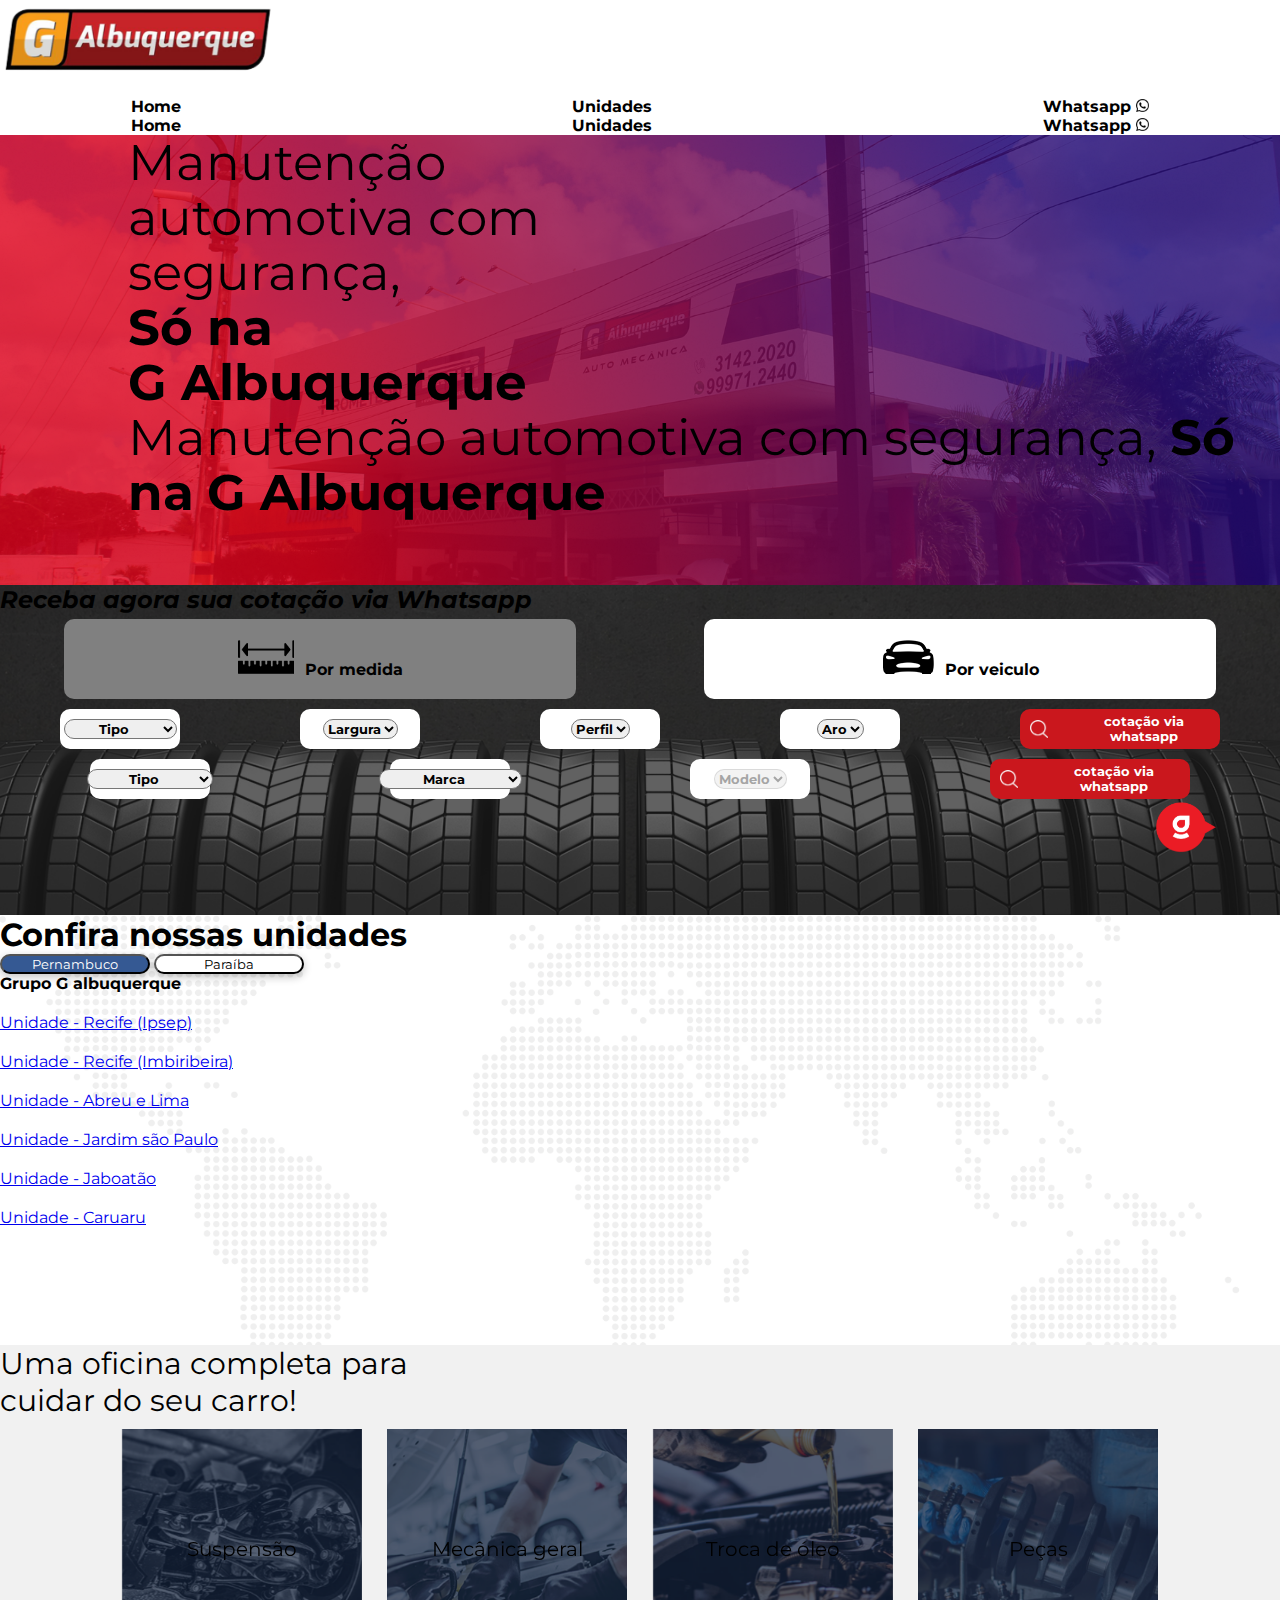
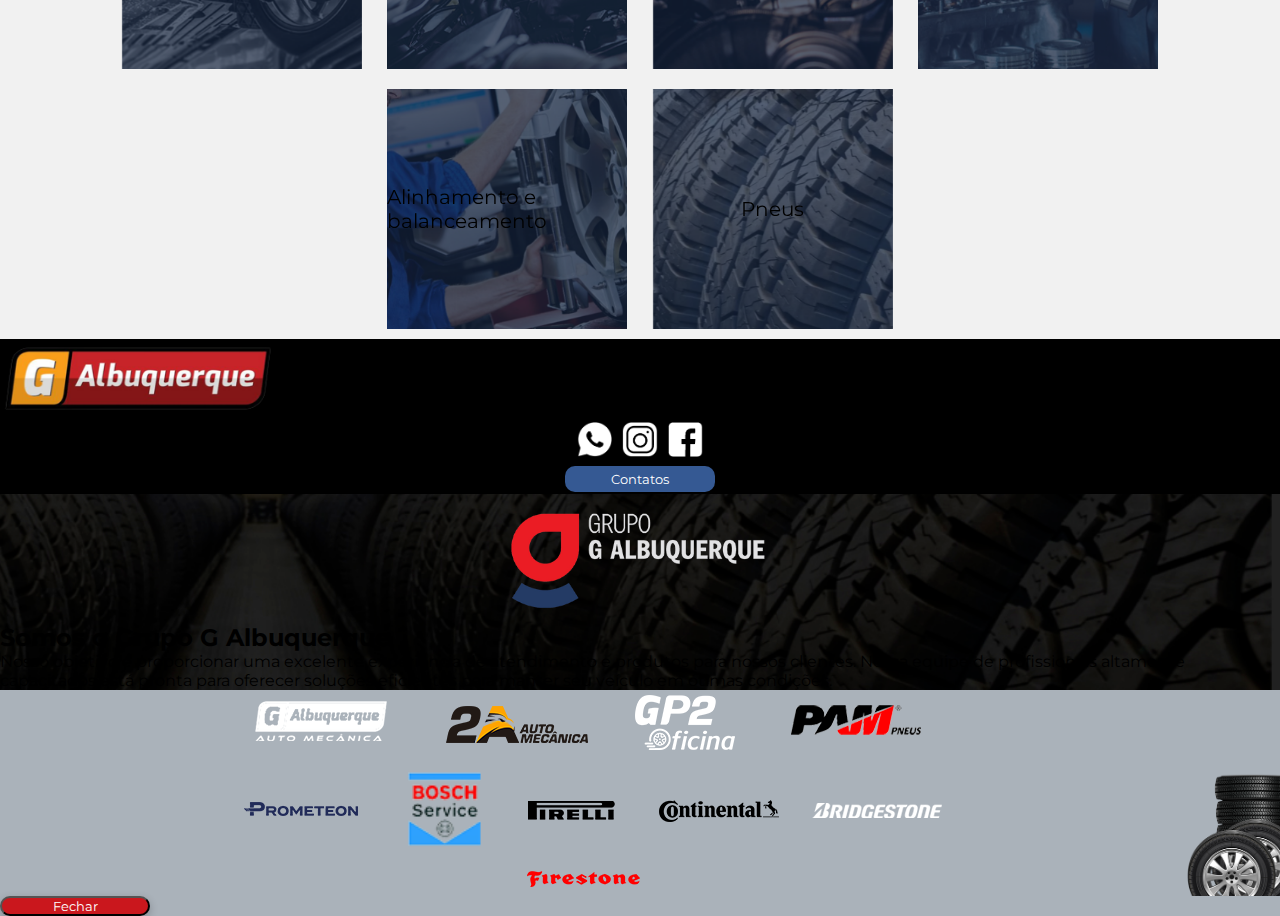
<file: index.html>
<!DOCTYPE html>
<html lang="pt-br">

<head>
  <meta http-equiv="CACHE-CONTROL" content="NO-CACHE" />
  <meta http-equiv="PRAGMA" content="NO-CACHE" />
  <meta charset="UTF-8" />
  <meta http-equiv="X-UA-Compatible" content="IE=edge" />
  <meta name="viewport" content="width=device-width, initial-scale=1.0" />
  <link href="https://cdn.jsdelivr.net/npm/bootstrap@5.3.0-alpha3/dist/css/bootstrap.min.css" rel="stylesheet"
    integrity="sha384-KK94CHFLLe+nY2dmCWGMq91rCGa5gtU4mk92HdvYe+M/SXH301p5ILy+dN9+nJOZ" crossorigin="anonymous" />
  <title>Albuquerque</title>
  <link rel="stylesheet" href="./styles.css" />
  <link rel="stylesheet" href="./topo-styles.css" />
  <link rel="preconnect" href="https://fonts.googleapis.com" />
  <link rel="preconnect" href="https://fonts.gstatic.com" crossorigin />

  <link href="https://fonts.googleapis.com/css2?family=Montserrat:wght@400;700&display=swap" rel="stylesheet" />
  <link rel="icon" type="image/x-icon" href="./assets/images/favicon.ico" />
</head>

<body>
  <div class="container-fluid p-1 p-md-4">
    <div class="row align-items-center">
      <div class="col-6 col-md-6">
        <a href="">
          <img src="assets/images/logo-albuquerque.png" width="280px" class="img-fluid" alt="" />
        </a>
      </div>

      <div class="col-6 d-md-none d-block navbar d-flex justify-content-end">
        <button id="hamburguer" style="margin-right: 10%; border: none" class="navbar-toggler" type="button">
          <span class="navbar-toggler-icon"></span>
        </button>
      </div>
      <div class="col-6 col-md-6 mt-2 d-none d-md-block">
        <ul class="menu-bar-topo">
          <li><a href="">Home</a></li>
          <li><a href="#unidades">Unidades</a></li>
          <li>
            <a href=""
              onclick="window.open('https://wa.me/5581991812871?text=Olá, estou com interesse em saber mais sobre seus serviços.','_blank')">Whatsapp
              <img src="assets/images/whatsapp-preto-cima.png" height="13px" alt="" /></a>
          </li>
        </ul>
      </div>
    </div>
    <div class="row d-none" id="menu-hamburguer">
      <div class="col">
        <ul class="menu-bar-topo">
          <li><a href="">Home</a></li>
          <li><a href="#unidades">Unidades</a></li>
          <li>
            <a href=""
              onclick="window.open('https://wa.me/5581991812871?text=Olá, estou com interesse em saber mais sobre seus serviços.','_blank')">Whatsapp
              <img src="assets/images/whatsapp-preto-cima.png" height="13px" alt="" /></a>
          </li>
        </ul>
      </div>
    </div>
  </div>

  <div class="container-fluid p-1 p-md-4 text-light fundo">
    <div class="row mt-5">
      <div class="col-12">
        <div class="fundo-comportamento">
          <span class="texto-fundo-tamanho d-none d-md-block">
            Manutenção <br />
            automotiva com <br />
            segurança,<br />
            <b>Só na <br /></b>
            <b>G Albuquerque</b>
          </span>
          <span class="texto-fundo-tamanho d-block d-md-none p-4">
            Manutenção automotiva com segurança,
            <b>Só na</b>
            <b>G Albuquerque</b>
          </span>
          <div id="unidades"></div>
        </div>
      </div>
    </div>
  </div>

  <div class="fundo-busca-pneu text-light">
    <div class="container">
      <div class="row">
        <div class="col">
          <h2 class="text-center mt-3">
            <i> Receba agora sua cotação via Whatsapp </i>
          </h2>
        </div>
      </div>
      <div class="row mt-3">
        <div class="col">
          <div class="cards-pneus">
            <div class="card-pneu" id="medida" onclick="selecionarTipoFiltro(false)">
              <span><img src="assets/images/regua.png" class="img-fluid" style="margin-right: 5px" />
                Por medida</span>
            </div>
            <div class="card-pneu" id="veiculo" onclick="selecionarTipoFiltro(true)">
              <span><img src="assets/images/carro.png" class="img-fluid" style="margin-right: 5px" />
                Por veiculo</span>
            </div>
          </div>
        </div>
      </div>

      <div class="row mt-3">
        <!-- FILTER MEDIDA -->
        <div class="col" style="
              display: flex;
              justify-content: space-around;
              align-items: center;
              flex-flow: wrap;
            " id="filterMedida">
          <div class="card-pneu-categoria">
            <select id="tipoInput1" class="form-control w-full xl:w-4/12">
              <option value="">Tipo</option>
              <option value="Passeio">Passeio</option>
              <option value="Performance">Performance</option>
              <option value="SUV">SUV</option>
              <option value="Carga">Carga</option>
              <option value="Misto">Misto</option>
              <option value="Off road">Off road</option>
            </select>
          </div>
          <div class="card-pneu-categoria">
            <select id="larguraInput" class="form-control w-full xl:w-4/12">
              <option value="">Largura</option>
              <option value="9.50">9.50</option>
              <option value="10.50">10.50</option>
              <option value="11.50">11.50</option>
              <option value="12.50">12.50</option>
              <option value="125">125</option>
              <option value="135">135</option>
              <option value="145">145</option>
              <option value="155">155</option>
              <option value="165">165</option>
              <option value="175">175</option>
              <option value="185">185</option>
              <option value="195">195</option>
              <option value="205">205</option>
              <option value="215">215</option>
              <option value="225">225</option>
              <option value="235">235</option>
              <option value="245">245</option>
              <option value="255">255</option>
              <option value="265">265</option>
              <option value="275">275</option>
              <option value="285">285</option>
              <option value="295">295</option>
              <option value="305">305</option>
              <option value="315">315</option>
              <option value="325">325</option>
            </select>
          </div>
          <div class="card-pneu-categoria">
            <select id="perfilInput" class="form-control w-full xl:w-4/12">
              <option value="">Perfil</option>
              <option value="30">30</option>
              <option value="35">35</option>
              <option value="40">40</option>
              <option value="45">45</option>
              <option value="50">50</option>
              <option value="55">55</option>
              <option value="60">60</option>
              <option value="65">65</option>
              <option value="70">70</option>
              <option value="75">75</option>
              <option value="80">80</option>
              <option value="85">85</option>
            </select>
          </div>
          <div class="card-pneu-categoria">
            <select id="aroInput" class="form-control w-full xl:w-4/12">
              <option value="">Aro</option>
              <option value="13">13</option>
              <option value="14">14</option>
              <option value="15">15</option>
              <option value="16">16</option>
              <option value="17">17</option>
              <option value="18">18</option>
              <option value="19">19</option>
              <option value="20">20</option>
              <option value="21">21</option>
              <option value="22">22</option>
              <option value="23">23</option>
              <option value="24">24</option>
            </select>
          </div>

          <div class="card-pneu-categoria botao-cotacao fundo-vermelho-card-categoria" onclick="filtrar()">
            <img src="assets/images/lupa.png" height="18px" alt="" />
            <span class="text-uppercase"> cotação via whatsapp</span>
          </div>
        </div>
        <!------------------------------------------------>

        <!-- FILTER Veiculo -->
        <div class="col" style="
              display: flex;
              justify-content: space-around;
              align-items: center;
              flex-flow: wrap;
            " id="filterVeiculo">
          <div class="card-pneu-categoria">
            <select id="tipoInput2" class="form-control w-full xl:w-4/12">
              <option value="">Tipo</option>
              <option value="Hatch">Hatch</option>
              <option value="Sedan">Sedan</option>
              <option value="Esportivo">Esportivo</option>
              <option value="Picape">Picape</option>
              <option value="Cupê">Cupê</option>
              <option value="SUV">SUV</option>
              <option value="SUV Compacto">SUV Compacto</option>
            </select>
          </div>
          <div class="card-pneu-categoria">
            <select class="form-control w-full xl:w-4/12 my-3" id="marcaInput2" onchange="selecionarMarca()">
              <option value="" selected="">Marca</option>
            </select>
          </div>
          <div class="card-pneu-categoria">
            <select class="form-control w-full xl:w-4/12 my-3" id="modeloInput">
              <option value="" selected="">Modelo</option>
              <option value="outros">Outros</option>
            </select>
          </div>

          <div class="card-pneu-categoria botao-cotacao fundo-vermelho-card-categoria" onclick="filtrar()">
            <img src="assets/images/lupa.png" height="18px" alt="" />
            <span class="text-uppercase"> cotação via whatsapp</span>
          </div>
        </div>
      </div>
    </div>
  </div>

  <div class="background-confira-unidades pt-1 pt-md-3 pb-5">
    <div class="container">
      <div class="row p-4 p-md-1">
        <div class="col-12">
          <h2 class="mb-3 confira-unidade-label">Confira nossas unidades</h2>
          <div class="row mb-3">
            <div class="col">
              <button class="btn" id="btnPernambuco" onclick="showPernambuco()">
                Pernambuco
              </button>
              <button class="btn" id="btnParaiba" onclick="showParaiba()">
                Paraíba
              </button>
            </div>
          </div>
          <h4 class="fw-bold">Grupo G albuquerque</h4>

          <ul class="lista-unidades" id="listaPernambuco">
            <li>
              <a href="filiais/index.html?id=recife&whatsapp=8191812871">Unidade - Recife (Ipsep)
              </a>
            </li>
            <li>
              <a href="filiais/index.html?id=recife2&whatsapp=8191812871">Unidade - Recife (Imbiribeira)</a>
            </li>
            <li>
              <a href="filiais/index.html?id=abreu&whatsapp=81991812871">Unidade - Abreu e Lima</a>
            </li>
            <li>
              <a href="filiais/index.html?id=jardim&whatsapp=81991812871">Unidade - Jardim são Paulo</a>
            </li>

            <li>
              <a href="filiais/index.html?id=jaboatao&whatsapp=8191812871">Unidade - Jaboatão</a>
            </li>
            <li>
              <a href="filiais/index.html?id=caruaru&whatsapp=8191812871">Unidade - Caruaru</a>
            </li>
          </ul>

          <ul class="lista-unidades" id="listaParaiba">
            <li>
              <a href="filiais/index.html?id=bayeux&whatsapp=81991812871">Unidade - Bayeux</a>
            </li>
            <li>
              <a href="filiais/index.html?id=sape&whatsapp=81991812871">Unidade - Sapé</a>
            </li>
          </ul>
        </div>
        <div class="col-12 col-md-6"></div>
      </div>
    </div>
  </div>

  <div style="background-color: #f1f1f1" class="p-2 mt-3">
    <div class="container p-2" id="servicos">
      <div class="row">
        <div class="col">
          <span class="d-block fw-bold text-center text-uppercase" style="font-size: 30px">Uma oficina completa para
            <br />
            cuidar do seu carro!</span>
        </div>
      </div>
      <div class="row mt-3 justify-content-center">
        <div class="col-10">
          <div class="cards">
            <div class="card c-1-fundo text-light center-all">
              <div class="front">
                <span class="text-uppercase">Suspensão</span>
              </div>
              <div class="back p-3">
                <span class="card-flip-text">
                  A suspensão melhora a estabilidade e conforto do seu carro.
                  Tecnologia avançada e peças de qualidade melhoram a
                  performance.
                </span>
                <button class="mt-4 btn btn-azul" id="btnSuspensaoCard"
                  onclick="window.open('https://wa.me/5581991812871?text=Olá, estou com interesse em saber mais sobre seus serviços de suspensão.','_blank')">
                  Contate-nos
                </button>
              </div>
            </div>
            <div class="card c-2-fundo text-light center-all">
              <div class="front">
                <span class="text-uppercase">Mecânica geral</span>
              </div>
              <div class="back p-3">
                <span class="card-flip-text">
                  Nosso serviço mecânico resolve problemas do seu carro com
                  eficiência. Contamos com equipe preparada e capacitada.
                </span>
                <button class="mt-4 btn btn-azul" id="btnMecanicaCard"
                  onclick="window.open('https://wa.me/5581991812871?text=Olá, estou com interesse em saber mais sobre seus serviços de mecânica.','_blank')">
                  Contate-nos
                </button>
              </div>
            </div>
            <div class="card c-3-fundo text-light center-all">
              <div class="front">
                <span class="text-uppercase">Troca de óleo</span>
              </div>
              <div class="back p-3">
                <span class="card-flip-text">
                  Nossa troca de óleo garante desempenho ideal do seu veículo.
                  Equipe qualificada e óleos de qualidade mantêm o motor em
                  condições ideais.
                </span>
                <button class="mt-4 btn btn-azul" id="btnTrocaOleoCard"
                  onclick="window.open('https://wa.me/5581991812871?text=Olá, estou com interesse em saber mais sobre seus serviços de troca de óleo.','_blank')">
                  Contate-nos
                </button>
              </div>
            </div>
            <div class="card c-4-fundo text-light center-all">
              <div class="front">
                <span class="text-uppercase">Peças</span>
              </div>
              <div class="back p-3">
                <span class="card-flip-text">
                  Nossas peças garantem desempenho superior para o seu
                  veículo. Encontre a peça perfeita agendando seu atendimento.
                </span>
                <button class="mt-4 btn btn-azul" id="btnPecasCard"
                  onclick="window.open('https://wa.me/5581991812871?text=Olá, estou com interesse em saber mais sobre as peças e serviços.','_blank')">
                  Contate-nos
                </button>
              </div>
            </div>
            <div class="card c-5-fundo text-light center-all">
              <div class="front">
                <span class="text-uppercase d-block text-center">Alinhamento e balanceamento</span>
              </div>
              <div class="back p-3">
                <span class="card-flip-text">
                  Prolongue a vida útil dos pneus e evite problemas na
                  direção. Realize o alinhamento e balanceamento conosco.
                </span>
                <button class="mt-4 btn btn-azul" id="btnAlinhamentoBalanceamentoCard"
                  onclick="window.open('https://wa.me/5581991812871?text=Olá, estou com interesse em saber mais sobre seus serviços de alinhamento e balanceamento.','_blank')">
                  Contate-nos
                </button>
              </div>
            </div>
            <div class="card c-6-fundo text-light center-all">
              <div class="front">
                <span class="text-uppercase">Pneus</span>
              </div>
              <div class="back p-3">
                <span class="card-flip-text">
                  Nossos pneus oferecem tranquilidade e conforto na direção,
                  com tecnologia avançada e materiais de alta qualidade.
                </span>
                <button class="mt-4 btn btn-azul" id="btnPneusCard"
                  onclick="window.open('https://wa.me/5581991812871?text=Olá, estou com interesse em saber mais sobre os pneus disponíveis.','_blank')">
                  Contate-nos
                </button>
              </div>
            </div>
          </div>
        </div>
        <!-- <div class="row mt-3">
            <div class="col" style="display: flex; justify-content: center">
              <button
                class="text-ligth text-uppercase text-center btn btn-escolher-servico"
              >
                Escolha um serviço
              </button>
            </div>
          </div> -->
      </div>
    </div>
  </div>

  <div id="footerSecundario">
    <!-- INICIO -->
    <div class="container-fluid p-2 p-md-4 text-light fundo-footer">
      <div class="row mt-3 mb-2">
        <div class="col" style="display: flex; justify-content: center">
          <img src="assets/images/logoGTopo.png" width="300px" class="img-fluid" alt="" />
        </div>
      </div>

      <div class="row justify-content-center">
        <div class="col-12 col-md-8 mb-3">
          <h2 class="text-center">Somos o Grupo G Albuquerque</h2>
          <span class="text-center d-block">Nosso objetivo é proporcionar uma excelente experiência de
            atendimento e produtos para nossos clientes. Nossa equipe de
            profissionais altamente capacitados está pronta para oferecer
            soluções eficientes para manter seu veículo em ótimas condições.
          </span>
        </div>
      </div>
    </div>
    <!-- INICIO -->

    <div class="pt-2" style="
          display: flex;
          justify-content: space-between;
          align-items: end;
          background-color: #aab2ba;
        ">
      <div style="flex-grow: 3">
        <div style="
              width: 61%;
              margin: 0 auto;
              display: flex;
              justify-content: space-around;
              align-items: center;
              flex-wrap: wrap;
              align-items: center;
            ">
          <img src="assets/images/logo1.png" alt="" />
          <img src="assets/images/logo4.png" alt="" />
          <img src="assets/images/logo6.png" alt="" />
          <img src="assets/images/logo8.png" alt="" />
          <img src="assets/images/logo3.png" alt="" />
          <img src="assets/images/logo7.png" style="width: 130px" alt="" />
          <img src="assets/images/logo2.png" alt="" />
          <img src="assets/images/logo5.png" alt="" />
          <img src="assets/images/logo10.png" alt="" />
          <img src="assets/images/logo9.png" alt="" />
        </div>
      </div>
      <div style="
            flex-grow: 1;
            display: flex;
            justify-content: end;
            align-items: end;
          " class="d-none d-md-block">
        <img src="assets/images/pnues.png" width="100px" alt="qwqw" />
      </div>
    </div>
  </div>

  <div class="container-fluid fundo-escuro text-light p-5">
    <div class="container">
      <div class="row justify-content-center">
        <div class="col-12 col-md-6 d-flex justify-content-center align-items-center mb-4 mb-md-0">
          <img src="assets/images/logo-albuquerque.png" class="img-fluid" width="280px" alt="" />
        </div>


        <div
          class="col-12 col-md-6 d-flex flex-column justify-content-center align-items-center d-md-block mb-4 mb-md-0">
          <ul class="options-footer-img" style="
                display: flex;
                align-items: center;
                justify-content: center;
                gap: 0px;
                margin: 0px;
              ">
            <li>
              <a
                onclick="window.open('https://wa.me/5581991812871?text=Olá, estou com interesse em saber mais sobre seus serviços.','_blank')"><img
                  src="assets/images/whatsapp-branco.png" height="35px" alt="" /></a>
            </li>
            <li>
              <a onclick="window.open('https://www.instagram.com/galbuquerque_automecanica/','_blank')"><img
                  src="assets/images/instagram-branco.png" height="35px" alt="" /></a>
            </li>
            <li>
              <a onclick="window.open('https://www.facebook.com/GAlbuquerqueAutomecanica/?locale=pt_BR','_blank')"><img
                  src="assets/images/facebook-branco.png" height="35px" alt="" /></a>
            </li>
          </ul>
          <div style="
                display: flex;
                justify-content: center;
                align-items: center;
              ">
            <button
              onclick="window.open('https://wa.me/5581991812871?text=Olá, estou com interesse em saber mais sobre seus serviços.','_blank')"
              class="btn" style="
                    width: 150px;
                    padding: 5px;
                    border: none;
                    background-color: #355993;
                    color: white;
                  ">
              Contatos
            </button>
          </div>
        </div>
      </div>
    </div>
  </div>

  <div style="
        width: 100%;
        display: flex;
        justify-content: center;
        align-items: center;
        border: 1px solid rgb(0, 0, 0);
      ">
    <button style="" type="button" class="btn-flutuante" data-bs-toggle="modal" data-bs-target="#popupsobre">
      <img src="assets/images/btn-g-albu.png" height="50px" alt="" />
    </button>
  </div>

  <div class="modal fade" id="popupsobre" tabindex="-1" aria-labelledby="exampleModalLabel" aria-hidden="true">
    <div class="modal-dialog modal-xl">
      <div class="modal-content" style="background-color: #aab2ba">
        <div class="modal-body">
          <div class="container p-2 p-md-4 text-light fundo-footer">
            <!-- INÍCIO -->
            <div class="row mt-3 mb-2">
              <div class="col" style="display: flex; justify-content: center">
                <img src="assets/images/logoGTopo.png" width="300px" class="img-fluid" alt="" />
              </div>
            </div>

            <div class="row justify-content-center">
              <div class="col-12 col-md-8 mb-3">
                <h2 class="text-center">Somos o Grupo G Albuquerque</h2>
                <span class="text-center d-block">Nosso objetivo é proporcionar uma excelente experiência de
                  atendimento e produtos para nossos clientes. Nossa equipe de
                  profissionais altamente capacitados está pronta para
                  oferecer soluções eficientes para manter seu veículo em
                  ótimas condições.
                </span>
              </div>
            </div>
          </div>
          <!-- INICIO -->

          <div class="pt-2" style="
                display: flex;
                justify-content: space-between;
                align-items: end;
                background-color: #aab2ba;
              ">
            <div style="flex-grow: 3">
              <div style="
                    width: 61%;
                    margin: 0 auto;
                    display: flex;
                    justify-content: space-around;
                    align-items: center;
                    flex-wrap: wrap;
                    align-items: center;
                  ">
                <img src="assets/images/logo1.png" alt="" />
                <img src="assets/images/logo4.png" alt="" />
                <img src="assets/images/logo6.png" alt="" />
                <img src="assets/images/logo8.png" alt="" />
                <img src="assets/images/logo3.png" alt="" />
                <img src="assets/images/logo7.png" style="width: 130px" alt="" />
                <img src="assets/images/logo2.png" alt="" />
                <img src="assets/images/logo5.png" alt="" />
                <img src="assets/images/logo10.png" alt="" />
                <img src="assets/images/logo9.png" alt="" />
              </div>
            </div>
            <div style="
                  flex-grow: 1;
                  display: flex;
                  justify-content: end;
                  align-items: end;
                " class="d-none d-md-block">
              <img src="assets/images/pnues.png" width="100px" alt="qwqw" />
            </div>
          </div>
        </div>
        <div class="modal-footer" style="border: none">
          <button type="button" class="btn btn-escolher-servico" style="" data-bs-dismiss="modal">
            Fechar
          </button>
        </div>
      </div>
    </div>
  </div>
  <!-- <div
      class="modal fade"
      id="popupsobre"
      tabindex="-1"
      aria-labelledby="exampleModalLabel"
      aria-hidden="true"
    >
      <div class="modal-dialog">
        <div class="modal-content">
          <div class="modal-header">
            <h5 class="modal-title" id="exampleModalLabel">Sobre</h5>
            <button
              type="button"
              class="btn-close"
              data-bs-dismiss="modal"
              aria-label="Close"
            ></button>
          </div>
          <div class="modal-body">
            <div class="container">
              <div class="row">
                <div class="col">
                  <p>
                    &emsp; &emsp;Nós somos a G Albuquerque, nosso objetivo é
                    proporcionar uma excelente experiência de atendimento e
                    produtos para nossos clientes. Nossa equipe de profissionais
                    altamente capacitados está pronta para oferecer soluções
                    eficientes para manter seu veículo em ótimas condições.
                    Oferecemos serviços de manutenção preventiva, corretiva,
                    reparos elétricos e mecânicos, além de pneus. Nosso
                    compromisso é oferecer o melhor serviço possível com
                    atendimento personalizado.
                  </p>
                  <br />
                  <span class="text-center d-block"
                    >⭐ Venha experimentar nosso serviço! ⭐</span
                  >
                </div>
              </div>
            </div>
          </div>
          <div class="modal-footer">
            <button
              type="button"
              class="btn btn-secondary"
              data-bs-dismiss="modal"
            >
              Fechar
            </button>
          </div>
        </div>
      </div>
    </div> -->

  <script>
    const marcas = [
      { id: 1, nome: "CHEVROLET" },
      { id: 2, nome: "VOLKSWAGEN" },
      { id: 3, nome: "FIAT" },
      { id: 4, nome: "MERCEDES-BENZ" },
      { id: 5, nome: "CITROEN" },
      { id: 7, nome: "HONDA" },
      { id: 8, nome: "SUBARU" },
      { id: 10, nome: "FERRARI" },
      { id: 12, nome: "LAMBORGHINI" },
      { id: 13, nome: "FORD" },
      { id: 14, nome: "HYUNDAI" },
      { id: 15, nome: "JAC" },
      { id: 16, nome: "KIA" },
      { id: 17, nome: "GURGEL" },
      { id: 18, nome: "DODGE" },
      { id: 19, nome: "CHRYSLER" },
      { id: 20, nome: "BENTLEY" },
      { id: 22, nome: "PEUGEOT" },
      { id: 23, nome: "TOYOTA" },
      { id: 24, nome: "RENAULT" },
      { id: 27, nome: "AGRALE" },
      { id: 28, nome: "ALFA ROMEO" },
      { id: 32, nome: "AUDI" },
      { id: 36, nome: "BMW" },
      { id: 43, nome: "NISSAN" },
      { id: 47, nome: "CHERY" },
      { id: 53, nome: "VOLVO" },
      { id: 57, nome: "DKW-VEMAG" },
      { id: 59, nome: "SUZUKI" },
      { id: 70, nome: "PORSCHE" },
      { id: 86, nome: "JAGUAR" },
      { id: 87, nome: "JEEP" },
      { id: 94, nome: "LADA" },
      { id: 96, nome: "LAND ROVER" },
      { id: 97, nome: "LEXUS" },
      { id: 98, nome: "LIFAN" },
      { id: 104, nome: "MASERATI" },
      { id: 111, nome: "MITSUBISHI" },
      { id: 113, nome: "MINI" },
      { id: 114, nome: "MIURA" },
      { id: 116, nome: "MP LAFER" },
      { id: 124, nome: "PUMA" },
      { id: 132, nome: "SHINERAY" },
      { id: 141, nome: "SIMCA" },
      { id: 142, nome: "SMART" },
      { id: 149, nome: "TROLLER" },
      { id: 150, nome: "UNIMOG" },
      { id: 239, nome: "KARMANN GHIA" },
    ];

    let modelos = [
      { numero: 25, nome: "INTEGRA" },
      { numero: 25, nome: "LEGEND" },
      { numero: 25, nome: "NSX" },
      { numero: 27, nome: "MARRUA" },
      { numero: 28, nome: "145" },
      { numero: 28, nome: "147" },
      { numero: 28, nome: "155" },
      { numero: 28, nome: "156" },
      { numero: 28, nome: "164" },
      { numero: 28, nome: "166" },
      { numero: 28, nome: "2300" },
      { numero: 28, nome: "SPIDER" },
      { numero: 156, nome: "HUMMER" },
      { numero: 16, nome: "AM-825" },
      { numero: 16, nome: "HI-TOPIC" },
      { numero: 16, nome: "ROCSTA" },
      { numero: 16, nome: "TOPIC" },
      { numero: 16, nome: "TOWNER" },
      { numero: 32, nome: "100" },
      { numero: 32, nome: "80" },
      { numero: 32, nome: "A1" },
      { numero: 32, nome: "A3" },
      { numero: 32, nome: "A4 SEDAN" },
      { numero: 32, nome: "A5 COUPE" },
      { numero: 32, nome: "A6 SEDAN" },
      { numero: 32, nome: "A7" },
      { numero: 32, nome: "A8" },
      { numero: 32, nome: "Q3" },
      { numero: 32, nome: "Q5" },
      { numero: 32, nome: "Q7" },
      { numero: 32, nome: "R8" },
      { numero: 32, nome: "RS3" },
      { numero: 32, nome: "RS4" },
      { numero: 32, nome: "RS5" },
      { numero: 32, nome: "RS6" },
      { numero: 32, nome: "S3" },
      { numero: 32, nome: "S4 SEDAN" },
      { numero: 32, nome: "S6 SEDAN" },
      { numero: 32, nome: "S8" },
      { numero: 32, nome: "TT" },
      { numero: 32, nome: "TTS" },
      { numero: 157, nome: "BUGGY" },
      { numero: 155, nome: "DEVILLE" },
      { numero: 155, nome: "ELDORADO" },
      { numero: 155, nome: "SEVILLE" },
      { numero: 42, nome: "JAVALI" },
      { numero: 6, nome: "MINI STAR FAMILY" },
      { numero: 6, nome: "MINI STAR UTILITY" },
      { numero: 47, nome: "CIELO" },
      { numero: 47, nome: "FACE" },
      { numero: 47, nome: "QQ" },
      { numero: 47, nome: "S-18" },
      { numero: 47, nome: "TIGGO" },
      { numero: 19, nome: "300C" },
      { numero: 19, nome: "CARAVAN" },
      { numero: 19, nome: "CIRRUS" },
      { numero: 19, nome: "GRAN CARAVAN" },
      { numero: 19, nome: "LE BARON" },
      { numero: 19, nome: "NEON" },
      { numero: 19, nome: "PT CRUISER" },
      { numero: 19, nome: "SEBRING" },
      { numero: 19, nome: "STRATUS" },
      { numero: 19, nome: "TOWN E COUNTRY" },
      { numero: 19, nome: "VISION" },
      { numero: 5, nome: "AIRCROSS" },
      { numero: 5, nome: "AX" },
      { numero: 5, nome: "BERLINGO" },
      { numero: 5, nome: "BX" },
      { numero: 5, nome: "C3" },
      { numero: 5, nome: "C4" },
      { numero: 5, nome: "C5" },
      { numero: 5, nome: "C6" },
      { numero: 5, nome: "C8" },
      { numero: 5, nome: "DS3" },
      { numero: 5, nome: "EVASION" },
      { numero: 5, nome: "JUMPER" },
      { numero: 5, nome: "XANTIA" },
      { numero: 5, nome: "XM" },
      { numero: 5, nome: "XSARA" },
      { numero: 5, nome: "ZX" },
      { numero: 50, nome: "CL-244" },
      { numero: 50, nome: "CL-330" },
      { numero: 51, nome: "ESPERO" },
      { numero: 51, nome: "LANOS" },
      { numero: 51, nome: "LEGANZA" },
      { numero: 51, nome: "NUBIRA" },
      { numero: 51, nome: "PRINCE" },
      { numero: 51, nome: "RACER" },
      { numero: 51, nome: "SUPER SALON" },
      { numero: 51, nome: "TICO" },
      { numero: 52, nome: "APPLAUSE" },
      { numero: 52, nome: "CHARADE" },
      { numero: 52, nome: "CUORE" },
      { numero: 52, nome: "FEROZA" },
      { numero: 52, nome: "GRAN MOVE" },
      { numero: 52, nome: "MOVE VAN" },
      { numero: 52, nome: "TERIOS" },
      { numero: 18, nome: "AVENGER" },
      { numero: 18, nome: "DAKOTA" },
      { numero: 18, nome: "JOURNEY" },
      { numero: 18, nome: "RAM" },
      { numero: 18, nome: "STEALTH" },
      { numero: 61, nome: "M-100" },
      { numero: 61, nome: "PLUTUS" },
      { numero: 61, nome: "START" },
      { numero: 61, nome: "ULC" },
      { numero: 63, nome: "ENGESA" },
      { numero: 64, nome: "CAMPER" },
      { numero: 64, nome: "MASTER" },
      { numero: 10, nome: "348" },
      { numero: 10, nome: "355" },
      { numero: 10, nome: "360" },
      { numero: 10, nome: "456" },
      { numero: 10, nome: "550" },
      { numero: 10, nome: "575M" },
      { numero: 10, nome: "612" },
      { numero: 10, nome: "CALIFORNIA" },
      { numero: 10, nome: "F430" },
      { numero: 10, nome: "F599" },
      { numero: 3, nome: "147" },
      { numero: 3, nome: "500" },
      { numero: 3, nome: "BRAVA" },
      { numero: 3, nome: "BRAVO" },
      { numero: 3, nome: "COUPE" },
      { numero: 3, nome: "DOBLO" },
      { numero: 3, nome: "DUCATO CARGO" },
      { numero: 3, nome: "DUNA" },
      { numero: 3, nome: "ELBA" },
      { numero: 3, nome: "FIORINO" },
      { numero: 3, nome: "FREEMONT" },
      { numero: 3, nome: "GRAND SIENA" },
      { numero: 3, nome: "IDEA" },
      { numero: 3, nome: "LINEA" },
      { numero: 3, nome: "MAREA" },
      { numero: 3, nome: "OGGI" },
      { numero: 3, nome: "PALIO" },
      { numero: 3, nome: "PANORAMA" },
      { numero: 3, nome: "PREMIO" },
      { numero: 3, nome: "PUNTO" },
      { numero: 3, nome: "SIENA" },
      { numero: 3, nome: "STILO" },
      { numero: 3, nome: "STRADA" },
      { numero: 3, nome: "TEMPRA" },
      { numero: 3, nome: "TIPO" },
      { numero: 3, nome: "UNO" },
      { numero: 13, nome: "AEROSTAR" },
      { numero: 13, nome: "ASPIRE" },
      { numero: 13, nome: "BELINA" },
      { numero: 13, nome: "CLUB WAGON" },
      { numero: 13, nome: "CONTOUR" },
      { numero: 13, nome: "CORCEL II" },
      { numero: 13, nome: "COURIER" },
      { numero: 13, nome: "CROWN VICTORIA" },
      { numero: 13, nome: "DEL REY" },
      { numero: 13, nome: "ECOSPORT" },
      { numero: 13, nome: "EDGE" },
      { numero: 13, nome: "ESCORT" },
      { numero: 13, nome: "EXPEDITION" },
      { numero: 13, nome: "EXPLORER" },
      { numero: 13, nome: "F-100" },
      { numero: 13, nome: "F-1000" },
      { numero: 13, nome: "F-150" },
      { numero: 13, nome: "F-250" },
      { numero: 13, nome: "FIESTA" },
      { numero: 13, nome: "FOCUS" },
      { numero: 13, nome: "FURGLAINE" },
      { numero: 13, nome: "FUSION" },
      { numero: 13, nome: "IBIZA" },
      { numero: 13, nome: "KA" },
      { numero: 13, nome: "MONDEO" },
      { numero: 13, nome: "MUSTANG" },
      { numero: 13, nome: "PAMPA" },
      { numero: 13, nome: "PROBE" },
      { numero: 13, nome: "RANGER" },
      { numero: 13, nome: "VERSAILLES ROYALE" },
      { numero: 13, nome: "TAURUS" },
      { numero: 13, nome: "THUNDERBIRD" },
      { numero: 13, nome: "TRANSIT" },
      { numero: 13, nome: "VERONA" },
      { numero: 13, nome: "VERSAILLES" },
      { numero: 13, nome: "WINDSTAR" },
      { numero: 1, nome: "A-10" },
      { numero: 1, nome: "A-20" },
      { numero: 1, nome: "AGILE" },
      { numero: 1, nome: "ASTRA" },
      { numero: 1, nome: "BLAZER" },
      { numero: 1, nome: "BONANZA" },
      { numero: 1, nome: "C-10" },
      { numero: 1, nome: "C-20" },
      { numero: 1, nome: "CALIBRA" },
      { numero: 1, nome: "CAMARO" },
      { numero: 1, nome: "CAPRICE" },
      { numero: 1, nome: "CAPTIVA" },
      { numero: 1, nome: "CARAVAN" },
      { numero: 1, nome: "CAVALIER" },
      { numero: 1, nome: "CELTA" },
      { numero: 1, nome: "CHEVY" },
      { numero: 1, nome: "CHEYNNE" },
      { numero: 1, nome: "COBALT" },
      { numero: 1, nome: "CORSA" },
      { numero: 1, nome: "CORVETTE" },
      { numero: 1, nome: "CRUZE" },
      { numero: 1, nome: "D-10" },
      { numero: 1, nome: "D-20" },
      { numero: 1, nome: "IPANEMA" },
      { numero: 1, nome: "KADETT" },
      { numero: 1, nome: "LUMINA" },
      { numero: 1, nome: "MALIBU" },
      { numero: 1, nome: "MERIVA" },
      { numero: 1, nome: "MONTANA" },
      { numero: 1, nome: "OMEGA" },
      { numero: 1, nome: "OPALA" },
      { numero: 1, nome: "PRISMA" },
      { numero: 1, nome: "S10" },
      { numero: 1, nome: "SILVERADO" },
      { numero: 1, nome: "SONIC" },
      { numero: 1, nome: "SONOMA" },
      { numero: 1, nome: "SPACEVAN" },
      { numero: 1, nome: "SS10" },
      { numero: 1, nome: "SUBURBAN" },
      { numero: 1, nome: "SYCLONE" },
      { numero: 1, nome: "TIGRA" },
      { numero: 1, nome: "TRACKER" },
      { numero: 1, nome: "TRAFIC" },
      { numero: 1, nome: "VECTRA" },
      { numero: 1, nome: "VERANEIO" },
      { numero: 1, nome: "ZAFIRA" },
      { numero: 75, nome: "HOVER" },
      { numero: 17, nome: "BR-800" },
      { numero: 17, nome: "CARAJAS" },
      { numero: 17, nome: "TOCANTINS" },
      { numero: 17, nome: "XAVANTE" },
      { numero: 17, nome: "VIP" },
      { numero: 76, nome: "TOWNER" },
      { numero: 7, nome: "ACCORD" },
      { numero: 7, nome: "CITY" },
      { numero: 7, nome: "CIVIC" },
      { numero: 7, nome: "CR-V" },
      { numero: 7, nome: "FIT" },
      { numero: 7, nome: "ODYSSEY" },
      { numero: 7, nome: "PASSPORT" },
      { numero: 7, nome: "PRELUDE" },
      { numero: 14, nome: "ACCENT" },
      { numero: 14, nome: "ATOS" },
      { numero: 14, nome: "AZERA" },
      { numero: 14, nome: "COUPE" },
      { numero: 14, nome: "ELANTRA" },
      { numero: 14, nome: "EXCEL" },
      { numero: 14, nome: "GALLOPER" },
      { numero: 14, nome: "GENESIS" },
      { numero: 14, nome: "H1" },
      { numero: 14, nome: "H100" },
      { numero: 14, nome: "I30" },
      { numero: 14, nome: "IX35" },
      { numero: 14, nome: "MATRIX" },
      { numero: 14, nome: "PORTER" },
      { numero: 14, nome: "SANTA FE" },
      { numero: 14, nome: "SCOUPE" },
      { numero: 14, nome: "SONATA" },
      { numero: 14, nome: "TERRACAN" },
      { numero: 14, nome: "TRAJET" },
      { numero: 14, nome: "TUCSON" },
      { numero: 14, nome: "VELOSTER" },
      { numero: 14, nome: "VERACRUZ" },
      { numero: 84, nome: "AMIGO" },
      { numero: 84, nome: "HOMBRE" },
      { numero: 84, nome: "RODEO" },
      { numero: 15, nome: "J3" },
      { numero: 15, nome: "J5" },
      { numero: 15, nome: "J6" },
      { numero: 86, nome: "DAIMLER" },
      { numero: 86, nome: "S-TYPE" },
      { numero: 86, nome: "X-TYPE" },
      { numero: 86, nome: "MODELOS XJ" },
      { numero: 86, nome: "MODELOS XK" },
      { numero: 87, nome: "CHEROKEE" },
      { numero: 87, nome: "COMMANDER" },
      { numero: 87, nome: "COMPASS" },
      { numero: 87, nome: "GRAND CHEROKEE" },
      { numero: 87, nome: "WRANGLER" },
      { numero: 88, nome: "TOPIC VAN" },
      { numero: 89, nome: "JIPE MONTEZ" },
      { numero: 89, nome: "PICAPE MONTEZ" },
      { numero: 16, nome: "BESTA" },
      { numero: 16, nome: "BONGO" },
      { numero: 16, nome: "CADENZA" },
      { numero: 16, nome: "CARENS" },
      { numero: 16, nome: "CARNIVAL" },
      { numero: 16, nome: "CERATO" },
      { numero: 16, nome: "CERES" },
      { numero: 16, nome: "CLARUS" },
      { numero: 16, nome: "MAGENTIS" },
      { numero: 16, nome: "MOHAVE" },
      { numero: 16, nome: "OPIRUS" },
      { numero: 16, nome: "OPTIMA" },
      { numero: 16, nome: "PICANTO" },
      { numero: 16, nome: "SEPHIA" },
      { numero: 16, nome: "SHUMA" },
      { numero: 16, nome: "SORENTO" },
      { numero: 16, nome: "SOUL" },
      { numero: 16, nome: "SPORTAGE" },
      { numero: 94, nome: "LAIKA" },
      { numero: 94, nome: "NIVA" },
      { numero: 94, nome: "SAMARA" },
      { numero: 12, nome: "GALLARDO" },
      { numero: 12, nome: "MURCIELAGO" },
      { numero: 96, nome: "DEFENDER" },
      { numero: 96, nome: "DISCOVERY" },
      { numero: 96, nome: "FREELANDER" },
      { numero: 96, nome: "NEW RANGE" },
      { numero: 96, nome: "RANGE ROVER" },
      { numero: 97, nome: "ES" },
      { numero: 97, nome: "GS" },
      { numero: 97, nome: "IS-300" },
      { numero: 97, nome: "LS" },
      { numero: 97, nome: "RX" },
      { numero: 97, nome: "SC" },
      { numero: 98, nome: "320" },
      { numero: 98, nome: "620" },
      { numero: 100, nome: "H1" },
      { numero: 101, nome: "ELAN" },
      { numero: 101, nome: "ESPRIT" },
      { numero: 102, nome: "SCORPIO" },
      { numero: 104, nome: "222" },
      { numero: 104, nome: "228" },
      { numero: 104, nome: "3200" },
      { numero: 104, nome: "430" },
      { numero: 104, nome: "COUPE" },
      { numero: 104, nome: "GHIBLI" },
      { numero: 104, nome: "GRANCABRIO" },
      { numero: 104, nome: "GRANSPORT" },
      { numero: 104, nome: "GRANTURISMO" },
      { numero: 104, nome: "QUATTROPORTE" },
      { numero: 104, nome: "SHAMAL" },
      { numero: 104, nome: "SPIDER" },
      { numero: 106, nome: "PICK-UP" },
      { numero: 108, nome: "323" },
      { numero: 108, nome: "626" },
      { numero: 108, nome: "929" },
      { numero: 108, nome: "B-2500" },
      { numero: 108, nome: "B2200" },
      { numero: 108, nome: "MILLENIA" },
      { numero: 108, nome: "MPV" },
      { numero: 108, nome: "MX-3" },
      { numero: 108, nome: "MX-5" },
      { numero: 108, nome: "NAVAJO" },
      { numero: 108, nome: "PROTEGE" },
      { numero: 108, nome: "RX" },
      { numero: 4, nome: "CLASSE A" },
      { numero: 4, nome: "CLASSE B" },
      { numero: 4, nome: "CLASSE R" },
      { numero: 4, nome: "CLASSE GLK" },
      { numero: 4, nome: "SPRINTER" },
      { numero: 110, nome: "MYSTIQUE" },
      { numero: 110, nome: "SABLE" },
      { numero: 112, nome: "550" },
      { numero: 112, nome: "MG6" },
      { numero: 113, nome: "COOPER" },
      { numero: 113, nome: "ONE" },
      { numero: 111, nome: "3000" },
      { numero: 111, nome: "AIRTREK" },
      { numero: 111, nome: "ASX" },
      { numero: 111, nome: "COLT" },
      { numero: 111, nome: "DIAMANT" },
      { numero: 111, nome: "ECLIPSE" },
      { numero: 111, nome: "EXPO" },
      { numero: 111, nome: "GALANT" },
      { numero: 111, nome: "GRANDIS" },
      { numero: 111, nome: "L200" },
      { numero: 111, nome: "L300" },
      { numero: 111, nome: "LANCER" },
      { numero: 111, nome: "MIRAGE" },
      { numero: 111, nome: "MONTERO" },
      { numero: 111, nome: "OUTLANDER" },
      { numero: 111, nome: "PAJERO" },
      { numero: 111, nome: "SPACE WAGON" },
      { numero: 114, nome: "BG-TRUCK" },
      { numero: 43, nome: "350Z" },
      { numero: 43, nome: "ALTIMA" },
      { numero: 43, nome: "AX" },
      { numero: 43, nome: "D-21" },
      { numero: 43, nome: "FRONTIER" },
      { numero: 43, nome: "KING-CAB" },
      { numero: 43, nome: "LIVINA" },
      { numero: 43, nome: "MARCH" },
      { numero: 43, nome: "MAXIMA" },
      { numero: 43, nome: "MURANO" },
      { numero: 43, nome: "NX" },
      { numero: 43, nome: "PATHFINDER" },
      { numero: 43, nome: "PRIMERA" },
      { numero: 43, nome: "QUEST" },
      { numero: 43, nome: "SENTRA" },
      { numero: 43, nome: "STANZA" },
      { numero: 43, nome: "180SX" },
      { numero: 43, nome: "TERRANO" },
      { numero: 43, nome: "TIIDA" },
      { numero: 43, nome: "VERSA" },
      { numero: 43, nome: "X-TRAIL" },
      { numero: 43, nome: "XTERRA" },
      { numero: 43, nome: "ZX" },
      { numero: 22, nome: "106" },
      { numero: 22, nome: "205" },
      { numero: 22, nome: "206" },
      { numero: 22, nome: "207" },
      { numero: 22, nome: "3008" },
      { numero: 22, nome: "306" },
      { numero: 22, nome: "307" },
      { numero: 22, nome: "308" },
      { numero: 22, nome: "405" },
      { numero: 22, nome: "406" },
      { numero: 22, nome: "407" },
      { numero: 22, nome: "408" },
      { numero: 22, nome: "504" },
      { numero: 22, nome: "505" },
      { numero: 22, nome: "508" },
      { numero: 22, nome: "605" },
      { numero: 22, nome: "607" },
      { numero: 22, nome: "806" },
      { numero: 22, nome: "807" },
      { numero: 22, nome: "BOXER" },
      { numero: 22, nome: "HOGGAR" },
      { numero: 22, nome: "PARTNER" },
      { numero: 22, nome: "RCZ" },
      { numero: 123, nome: "GRAN VOYAGER" },
      { numero: 123, nome: "SUNDANCE" },
      { numero: 69, nome: "TRANS-AM" },
      { numero: 69, nome: "TRANS-SPORT" },
      { numero: 70, nome: "911" },
      { numero: 70, nome: "BOXSTER" },
      { numero: 70, nome: "CAYENNE" },
      { numero: 70, nome: "CAYMAN" },
      { numero: 70, nome: "PANAMERA" },
      { numero: 24, nome: "21 SEDAN" },
      { numero: 24, nome: "CLIO" },
      { numero: 24, nome: "DUSTER" },
      { numero: 24, nome: "EXPRESS" },
      { numero: 24, nome: "FLUENCE" },
      { numero: 24, nome: "KANGOO" },
      { numero: 24, nome: "LAGUNA" },
      { numero: 24, nome: "LOGAN" },
      { numero: 24, nome: "MASTER" },
      { numero: 24, nome: "MEGANE" },
      { numero: 24, nome: "SAFRANE" },
      { numero: 24, nome: "SANDERO" },
      { numero: 24, nome: "SCENIC" },
      { numero: 24, nome: "SYMBOL" },
      { numero: 24, nome: "TRAFIC" },
      { numero: 24, nome: "TWINGO" },
      { numero: 137, nome: "9000" },
      { numero: 162, nome: "SL-2" },
      { numero: 130, nome: "CORDOBA" },
      { numero: 130, nome: "IBIZA" },
      { numero: 130, nome: "INCA" },
      { numero: 142, nome: "FORTWO" },
      { numero: 21, nome: "ACTYON SPORTS" },
      { numero: 21, nome: "CHAIRMAN" },
      { numero: 21, nome: "ISTANA" },
      { numero: 21, nome: "KORANDO" },
      { numero: 21, nome: "KYRON" },
      { numero: 21, nome: "MUSSO" },
      { numero: 21, nome: "REXTON" },
      { numero: 8, nome: "FORESTER" },
      { numero: 8, nome: "IMPREZA" },
      { numero: 8, nome: "LEGACY" },
      { numero: 8, nome: "OUTBACK" },
      { numero: 8, nome: "SVX" },
      { numero: 8, nome: "TRIBECA" },
      { numero: 8, nome: "VIVIO" },
      { numero: 59, nome: "BALENO" },
      { numero: 59, nome: "GRAND VITARA" },
      { numero: 59, nome: "IGNIS" },
      { numero: 59, nome: "JIMNY" },
      { numero: 59, nome: "SUPER CARRY" },
      { numero: 59, nome: "SWIFT" },
      { numero: 59, nome: "SX4" },
      { numero: 59, nome: "VITARA" },
      { numero: 59, nome: "WAGON R" },
      { numero: 146, nome: "STARK" },
      { numero: 23, nome: "AVALON" },
      { numero: 23, nome: "BANDEIRANTE" },
      { numero: 23, nome: "CAMRY" },
      { numero: 23, nome: "CELICA" },
      { numero: 23, nome: "COROLLA" },
      { numero: 23, nome: "CORONA" },
      { numero: 23, nome: "HILUX" },
      { numero: 23, nome: "LAND CRUISER" },
      { numero: 23, nome: "MR-2" },
      { numero: 23, nome: "PASEO" },
      { numero: 23, nome: "PREVIA" },
      { numero: 23, nome: "RAV4" },
      { numero: 23, nome: "SUPRA" },
      { numero: 149, nome: "PANTANAL" },
      { numero: 149, nome: "T-4" },
      { numero: 53, nome: "400 SERIES" },
      { numero: 53, nome: "850" },
      { numero: 53, nome: "900 SERIES" },
      { numero: 2, nome: "AMAROK" },
      { numero: 2, nome: "APOLLO" },
      { numero: 2, nome: "BORA" },
      { numero: 2, nome: "CARAVELLE" },
      { numero: 2, nome: "CORRADO" },
      { numero: 2, nome: "EOS" },
      { numero: 2, nome: "EUROVAN" },
      { numero: 2, nome: "FOX" },
      { numero: 2, nome: "FUSCA" },
      { numero: 2, nome: "GOL" },
      { numero: 2, nome: "GOLF" },
      { numero: 2, nome: "JETTA" },
      { numero: 2, nome: "KOMBI" },
      { numero: 2, nome: "LOGUS" },
      { numero: 2, nome: "PARATI" },
      { numero: 2, nome: "PASSAT" },
      { numero: 2, nome: "POINTER" },
      { numero: 2, nome: "POLO" },
      { numero: 2, nome: "SANTANA" },
      { numero: 2, nome: "SAVEIRO" },
      { numero: 2, nome: "SPACEFOX" },
      { numero: 2, nome: "TIGUAN" },
      { numero: 2, nome: "TOUAREG" },
      { numero: 2, nome: "VOYAGE" },
      { numero: 25, nome: "ZDX" },
      { numero: 3, nome: "140" },
      { numero: 2, nome: "BRASILIA" },
      { numero: 13, nome: "BRASILVAN" },
      { numero: 13, nome: "CORCEL" },
      { numero: 3, nome: "PALIO WEEKEND" },
      { numero: 13, nome: "FOCUS SEDAN" },
      { numero: 13, nome: "FIESTA SEDAN" },
      { numero: 13, nome: "FIESTA TRAIL" },
      { numero: 22, nome: "207 SW" },
      { numero: 13, nome: "ESCORT SW" },
      { numero: 22, nome: "307 SEDAN" },
      { numero: 22, nome: "307 SW" },
      { numero: 5, nome: "C4 PALLAS" },
      { numero: 5, nome: "C4 PICASSO" },
      { numero: 5, nome: "C4 VTR" },
      { numero: 24, nome: "CLIO SEDAN" },
      { numero: 23, nome: "COROLLA FIELDER" },
      { numero: 23, nome: "HILUX SW4" },
      { numero: 24, nome: "MEGANE GRAND TOUR" },
      { numero: 24, nome: "SANDERO STEPWAY" },
      { numero: 5, nome: "XSARA PICASSO" },
      { numero: 131, nome: "COLHEITADEIRA" },
      { numero: 158, nome: "PICKUP F75" },
      { numero: 17, nome: "X12" },
      { numero: 1, nome: "BEL AIR" },
      { numero: 36, nome: "RX" },
      { numero: 1, nome: "C-14" },
      { numero: 155, nome: "SRX4" },
      { numero: 1, nome: "C-15" },
      { numero: 1, nome: "BRASIL" },
      { numero: 18, nome: "POLARA" },
      { numero: 3, nome: "600" },
      { numero: 13, nome: "F-01" },
      { numero: 13, nome: "FALCON" },
      { numero: 13, nome: "GALAXIE" },
      { numero: 13, nome: "MAVERICK" },
      { numero: 13, nome: "MODELO A" },
      { numero: 13, nome: "NEW FIESTA" },
      { numero: 82, nome: "LINHA FX" },
      { numero: 124, nome: "GTS" },
      { numero: 80, nome: "H3" },
      { numero: 14, nome: "PRIME" },
      { numero: 14, nome: "TIBURON" },
      { numero: 87, nome: "JEEP" },
      { numero: 87, nome: "CJ5" },
      { numero: 239, nome: "TC" },
      { numero: 4, nome: "CLASSE CLC" },
      { numero: 4, nome: "CLASSE CLS" },
      { numero: 110, nome: "MONTEREY" },
      { numero: 114, nome: "TOPSPORT" },
      { numero: 114, nome: "TARGA" },
      { numero: 114, nome: "X8" },
      { numero: 43, nome: "370Z" },
      { numero: 124, nome: "GTB" },
      { numero: 124, nome: "GTC" },
      { numero: 124, nome: "GTE" },
      { numero: 115, nome: "AUSTIN" },
      { numero: 24, nome: "7TL" },
      { numero: 24, nome: "19" },
      { numero: 175, nome: "CONVERSÍVEL" },
      { numero: 17, nome: "SUPERMINI" },
      { numero: 2, nome: "TL" },
      { numero: 3, nome: "TOPOLINO" },
      { numero: 23, nome: "SR5" },
      { numero: 23, nome: "VITZ" },
      { numero: 2, nome: "VARIANT" },
      { numero: 57, nome: "CANDANGO" },
      { numero: 2, nome: "SP2" },
      { numero: 258, nome: "RECORB" },
      { numero: 2, nome: "POLAUTO" },
      { numero: 24, nome: "GORDINI" },
      { numero: 265, nome: "MINX" },
      { numero: 23, nome: "ETIOS" },
      { numero: 1, nome: "ONIX" },
      { numero: 14, nome: "HB20" },
      { numero: 36, nome: "330" },
      { numero: 36, nome: "520" },
      { numero: 36, nome: "730" },
      { numero: 36, nome: "M1" },
      { numero: 36, nome: "SERIE Z" },
      { numero: 4, nome: "CLASSE SLK" },
      { numero: 4, nome: "CLASSE C" },
      { numero: 4, nome: "CLASSE E" },
      { numero: 4, nome: "CLASSE CL" },
      { numero: 4, nome: "CLASSE CLK" },
      { numero: 4, nome: "CLASSE S" },
      { numero: 4, nome: "CLASSE SL" },
      { numero: 4, nome: "CLASSE SLS" },
      { numero: 4, nome: "CLASSE G" },
      { numero: 4, nome: "CLASSE GL" },
      { numero: 4, nome: "CLASSE M" },
      { numero: 288, nome: "1500" },
      { numero: 14, nome: "EQUUS" },
      { numero: 12, nome: "350 GT" },
      { numero: 12, nome: "400 GT" },
      { numero: 12, nome: "MIURA" },
      { numero: 12, nome: "ISLERO" },
      { numero: 12, nome: "ESPADA" },
      { numero: 12, nome: "COUNTACH" },
      { numero: 12, nome: "DIABLO" },
      { numero: 12, nome: "ZAGATO" },
      { numero: 12, nome: "ALAR" },
      { numero: 12, nome: "LM002" },
      { numero: 12, nome: "REVENTON" },
      { numero: 12, nome: "ANKONIAN" },
      { numero: 12, nome: "AVENTADOR" },
      { numero: 12, nome: "SESTO ELEMENTO" },
      { numero: 15, nome: "J3 TURIN" },
      { numero: 15, nome: "J2" },
      { numero: 24, nome: "SANDERO GT" },
      { numero: 1, nome: "SPIN" },
      { numero: 1, nome: "TRAILBLAZER" },
      { numero: 5, nome: "C3 PICASSO" },
      { numero: 5, nome: "GRAND C4 PICASSO" },
      { numero: 5, nome: "JUMPER MINIBUS" },
      { numero: 5, nome: "JUMPER VETRATO" },
      { numero: 22, nome: "207 SEDAN" },
      { numero: 22, nome: "207 QUIKSILVER" },
      { numero: 22, nome: "207 ESCAPADE" },
      { numero: 22, nome: "308 CC" },
      { numero: 22, nome: "BOXER PASSAGEIRO" },
      { numero: 13, nome: "NEW FIESTA SEDAN" },
      { numero: 13, nome: "TRANSIT PASSAGEIRO" },
      { numero: 13, nome: "TRANSIT CHASSI" },
      { numero: 32, nome: "A4 AVANT" },
      { numero: 32, nome: "S4 AVANT" },
      { numero: 32, nome: "A5 SPORTBACK" },
      { numero: 32, nome: "A5 CABRIOLET" },
      { numero: 32, nome: "S5 COUPE" },
      { numero: 32, nome: "S5 SPORTBACK" },
      { numero: 32, nome: "S5 CABRIOLET" },
      { numero: 32, nome: "A6 AVANT" },
      { numero: 32, nome: "A6 ALLROAD" },
      { numero: 32, nome: "S6 AVANT" },
      { numero: 32, nome: "S7" },
      { numero: 32, nome: "TT ROADSTER" },
      { numero: 32, nome: "TT RS" },
      { numero: 32, nome: "TT RS ROADSTER" },
      { numero: 32, nome: "TTS ROADSTER" },
      { numero: 32, nome: "R8 SPYDER" },
      { numero: 32, nome: "R8 GT" },
      { numero: 32, nome: "R8 GT SPYDER" },
      { numero: 10, nome: "F12" },
      { numero: 10, nome: "458 SPIDER" },
      { numero: 10, nome: "458 ITALIA" },
      { numero: 10, nome: "FF" },
      { numero: 10, nome: "599" },
      { numero: 10, nome: "SA" },
      { numero: 10, nome: "CHALLENGE" },
      { numero: 10, nome: "SUPERAMERICA" },
      { numero: 10, nome: "F430 SPIDER" },
      { numero: 10, nome: "430" },
      { numero: 10, nome: "612 SESSANTA" },
      { numero: 10, nome: "599 GTB" },
      { numero: 10, nome: "SCUDERIA SPIDER" },
      { numero: 10, nome: "512" },
      { numero: 10, nome: "456 GT" },
      { numero: 10, nome: "348 GTS" },
      { numero: 10, nome: "348 SPIDER" },
      { numero: 10, nome: "F355" },
      { numero: 10, nome: "F355 SPIDER" },
      { numero: 10, nome: "F50" },
      { numero: 10, nome: "355 SPIDER" },
      { numero: 10, nome: "360 MODENA" },
      { numero: 111, nome: "PAJERO FULL" },
      { numero: 111, nome: "PAJERO DAKAR" },
      { numero: 111, nome: "PAJERO TR4" },
      { numero: 111, nome: "LANCER SPORTBACK" },
      { numero: 111, nome: "LANCER EVOLUTION" },
      { numero: 111, nome: "L200 TRITON SAVANA" },
      { numero: 111, nome: "L200 TRITON" },
      { numero: 43, nome: "LIVINA X-GEAR" },
      { numero: 43, nome: "GRAND LIVINA" },
      { numero: 21, nome: "NEW ACTYON SPORTS" },
      { numero: 23, nome: "PRIUS" },
      { numero: 114, nome: "SPORT" },
      { numero: 114, nome: "MTS" },
      { numero: 114, nome: "SPIDER" },
      { numero: 114, nome: "KABRIO" },
      { numero: 114, nome: "SAGA" },
      { numero: 114, nome: "SAGA II" },
      { numero: 114, nome: "787" },
      { numero: 114, nome: "X11" },
      { numero: 295, nome: "GAIOLA" },
      { numero: 18, nome: "NITRO" },
      { numero: 18, nome: "CHALLENGER" },
      { numero: 18, nome: "DART" },
      { numero: 18, nome: "LE BARON" },
      { numero: 18, nome: "CORDOBA" },
      { numero: 18, nome: "CHARGER" },
      { numero: 19, nome: "WINDSOR" },
      { numero: 19, nome: "CROSSFIRE" },
      { numero: 19, nome: "CORDOBA" },
      { numero: 155, nome: "ESCALADE" },
      { numero: 41, nome: "RIVIERA" },
      { numero: 41, nome: "COUPE" },
      { numero: 41, nome: "CENTURY" },
      { numero: 41, nome: "APOLLO" },
      { numero: 41, nome: "CENTURION" },
      { numero: 41, nome: "EIGHT" },
      { numero: 41, nome: "ELECTRA" },
      { numero: 41, nome: "ESTATE WAGON" },
      { numero: 41, nome: "GRAN SPORT" },
      { numero: 41, nome: "GSX" },
      { numero: 41, nome: "INVICTA" },
      { numero: 41, nome: "LESABRE" },
      { numero: 41, nome: "LIMITED" },
      { numero: 41, nome: "PARK AVENUE" },
      { numero: 41, nome: "RAINIER" },
      { numero: 41, nome: "REATTA" },
      { numero: 41, nome: "REGAL" },
      { numero: 41, nome: "RENDEZVOUS" },
      { numero: 41, nome: "ROADMASTER" },
      { numero: 41, nome: "ROYAUM" },
      { numero: 41, nome: "SKYHAWK" },
      { numero: 41, nome: "SKYLARK" },
      { numero: 41, nome: "SOMERSET" },
      { numero: 41, nome: "SPECIAL" },
      { numero: 41, nome: "SPORT WAGON" },
      { numero: 41, nome: "SUPER" },
      { numero: 41, nome: "TERRAZA" },
      { numero: 41, nome: "WILDCAT" },
      { numero: 41, nome: "LACROSSE" },
      { numero: 41, nome: "ENCLAVE" },
      { numero: 41, nome: "GL8" },
      { numero: 41, nome: "HRV" },
      { numero: 41, nome: "LUCERNE" },
      { numero: 13, nome: "SIERRA" },
      { numero: 51, nome: "BROUGHAM" },
      { numero: 51, nome: "CHAIRMAN" },
      { numero: 51, nome: "DAMAS" },
      { numero: 51, nome: "GENTRA" },
      { numero: 51, nome: "MAEPSY" },
      { numero: 51, nome: "ISTANA" },
      { numero: 51, nome: "KALOS" },
      { numero: 51, nome: "KORANDO" },
      { numero: 51, nome: "LACETTI" },
      { numero: 51, nome: "LEMANS" },
      { numero: 51, nome: "MATIZ" },
      { numero: 51, nome: "MUSSO" },
      { numero: 51, nome: "NEXIA" },
      { numero: 51, nome: "REZZO" },
      { numero: 51, nome: "ROYALE PRINCE" },
      { numero: 51, nome: "ROYALE SALON" },
      { numero: 51, nome: "STATESMAN" },
      { numero: 51, nome: "TOSCA" },
      { numero: 51, nome: "WINSTORM" },
      { numero: 158, nome: "RURAL" },
      { numero: 18, nome: "D100" },
      { numero: 4, nome: "170" },
      { numero: 18, nome: "CUSTOM ROYAL" },
      { numero: 1, nome: "CLUB COUPE" },
      { numero: 18, nome: "MAGNUM" },
      { numero: 1, nome: "GMC 100" },
      { numero: 69, nome: "SOLSTICE" },
      { numero: 158, nome: "ITAMARATY" },
      { numero: 86, nome: "MARK V" },
      { numero: 124, nome: "GT" },
      { numero: 145, nome: "CHAMPION" },
      { numero: 3, nome: "BALILLA" },
      { numero: 158, nome: "INTERLAGOS" },
      { numero: 17, nome: "X15" },
      { numero: 13, nome: "F-85" },
      { numero: 70, nome: "SPEEDSTER 356" },
      { numero: 88, nome: "TOPIC FURGAO" },
      { numero: 88, nome: "TOPIC ESCOLAR" },
      { numero: 4, nome: "300D" },
      { numero: 4, nome: "CLASSE TE" },
      { numero: 23, nome: "T-100" },
      { numero: 24, nome: "MEGANE SEDAN" },
      { numero: 32, nome: "A4 CABRIOLET" },
      { numero: 82, nome: "LINHA G" },
      { numero: 82, nome: "LINHA G COUPE" },
      { numero: 82, nome: "LINHA G CONVERSIVEL" },
      { numero: 82, nome: "LINHA M" },
      { numero: 82, nome: "LINHA EX" },
      { numero: 82, nome: "LINHA JX" },
      { numero: 82, nome: "LINHA QX" },
      { numero: 86, nome: "MODELOS XF" },
      { numero: 86, nome: "F-TYPE" },
      { numero: 86, nome: "MARK VII" },
      { numero: 86, nome: "MARK VIII" },
      { numero: 86, nome: "MARK IX" },
      { numero: 86, nome: "MARK X" },
      { numero: 86, nome: "E-TYPE" },
      { numero: 86, nome: "C-TYPE" },
      { numero: 86, nome: "D-TYPE" },
      { numero: 86, nome: "MARK I" },
      { numero: 86, nome: "MARK II" },
      { numero: 124, nome: "GT4R" },
      { numero: 124, nome: "SPYDER" },
      { numero: 124, nome: "GTI" },
      { numero: 124, nome: "AM1" },
      { numero: 124, nome: "AM2" },
      { numero: 124, nome: "AM3" },
      { numero: 124, nome: "AM4" },
      { numero: 124, nome: "AMV" },
      { numero: 7, nome: "ACTY" },
      { numero: 7, nome: "AIRWAVE" },
      { numero: 7, nome: "ASCOT" },
      { numero: 7, nome: "BALLADE" },
      { numero: 7, nome: "BEAT" },
      { numero: 7, nome: "CR-X" },
      { numero: 7, nome: "CONCERTO" },
      { numero: 7, nome: "CR-Z" },
      { numero: 7, nome: "DOMANI" },
      { numero: 7, nome: "EDIX" },
      { numero: 7, nome: "ELEMENT" },
      { numero: 7, nome: "EV PLUS" },
      { numero: 7, nome: "FCX" },
      { numero: 7, nome: "FR-V" },
      { numero: 7, nome: "HR-V" },
      { numero: 7, nome: "HSC" },
      { numero: 7, nome: "INSIGHT" },
      { numero: 25, nome: "TL" },
      { numero: 7, nome: "LIFE DUNK" },
      { numero: 7, nome: "LOGO" },
      { numero: 7, nome: "MOBILIO" },
      { numero: 25, nome: "MDX" },
      { numero: 7, nome: "ORTHIA" },
      { numero: 7, nome: "PARTNER VAN" },
      { numero: 7, nome: "PILOT" },
      { numero: 7, nome: "RIDGELINE" },
      { numero: 7, nome: "S2000" },
      { numero: 7, nome: "S600" },
      { numero: 7, nome: "S500" },
      { numero: 7, nome: "S800" },
      { numero: 7, nome: "STEPWGN" },
      { numero: 7, nome: "STREAM" },
      { numero: 7, nome: "THATS" },
      { numero: 7, nome: "VAMOZ" },
      { numero: 7, nome: "Z" },
      { numero: 7, nome: "ZEST" },
      { numero: 59, nome: "AERIO" },
      { numero: 59, nome: "ALTO" },
      { numero: 59, nome: "APV" },
      { numero: 59, nome: "KEI" },
      { numero: 59, nome: "LAPIN" },
      { numero: 59, nome: "MR WAGON" },
      { numero: 59, nome: "XL-7" },
      { numero: 59, nome: "VERONA" },
      { numero: 158, nome: "JEEP CJ" },
      { numero: 22, nome: "306 CABRIOLET" },
      { numero: 57, nome: "BELCAR" },
      { numero: 90, nome: "M715" },
      { numero: 22, nome: "407 SW" },
      { numero: 22, nome: "307 CC" },
      { numero: 1, nome: "STYLELINE" },
      { numero: 13, nome: "ANGLIA" },
      { numero: 26, nome: "GT2" },
      { numero: 1, nome: "YUKON" },
      { numero: 54, nome: "SPORTSMAN" },
      { numero: 24, nome: "21 NEVADA" },
      { numero: 11, nome: "VEYRON" },
      { numero: 10, nome: "ENZO" },
      { numero: 22, nome: "306 SW" },
      { numero: 28, nome: "TI 80" },
      { numero: 70, nome: "SPYDER 550" },
      { numero: 10, nome: "380 GTB" },
      { numero: 149, nome: "T-5" },
      { numero: 18, nome: "KINGSWAY" },
      { numero: 1, nome: "SSR" },
      { numero: 1, nome: "IMPALA" },
      { numero: 22, nome: "208" },
      { numero: 1, nome: "GRAND BLAZER" },
      { numero: 53, nome: "100 SERIES" },
      { numero: 53, nome: "200 SERIES" },
      { numero: 53, nome: "300 SERIES" },
      { numero: 53, nome: "66" },
      { numero: 53, nome: "700 SERIES" },
      { numero: 53, nome: "AMAZON" },
      { numero: 53, nome: "C303" },
      { numero: 53, nome: "DUETT" },
      { numero: 53, nome: "L3314" },
      { numero: 53, nome: "OV 4" },
      { numero: 53, nome: "P1800" },
      { numero: 53, nome: "SUGGA" },
      { numero: 13, nome: "TT" },
      { numero: 5, nome: "ONCE" },
      { numero: 13, nome: "DE LUXE" },
      { numero: 13, nome: "CUSTOM" },
      { numero: 13, nome: "T-BUCKET" },
      { numero: 17, nome: "G15" },
      { numero: 111, nome: "PAJERO FULL 3D" },
      { numero: 111, nome: "PAJERO SPORT" },
      { numero: 36, nome: "120 CABRIO" },
      { numero: 36, nome: "320 TOURING" },
      { numero: 36, nome: "330 CABRIO" },
      { numero: 36, nome: "SERIE 5 TOURING" },
      { numero: 36, nome: "SERIE 6 CABRIO" },
      { numero: 36, nome: "SERIE M CONVERSIVEL" },
      { numero: 36, nome: "M5 TOURING" },
      { numero: 36, nome: "SERIE Z ROADSTER" },
      { numero: 13, nome: "KA SPORT" },
      { numero: 2, nome: "CC" },
      { numero: 16, nome: "CERATO KOUP" },
      { numero: 1, nome: "ASTRO" },
      { numero: 23, nome: "COROLLA XRS" },
      { numero: 23, nome: "ETIOS SEDAN" },
      { numero: 13, nome: "FREESTYLE" },
      { numero: 110, nome: "COUGAR" },
      { numero: 102, nome: "XUV 500" },
      { numero: 102, nome: "XYLO" },
      { numero: 102, nome: "BOLERO" },
      { numero: 102, nome: "THAR" },
      { numero: 102, nome: "AXE" },
      { numero: 102, nome: "LEGEND" },
      { numero: 87, nome: "CJ3" },
      { numero: 102, nome: "ARMADA" },
      { numero: 102, nome: "CHASSI" },
      { numero: 102, nome: "SCORPIO PICK-UP" },
      { numero: 6, nome: "STAR TRUCK" },
      { numero: 6, nome: "STAR" },
      { numero: 6, nome: "STAR VAN CARGO" },
      { numero: 6, nome: "STAR VAN PASSAGEIROS" },
      { numero: 141, nome: "ALVORADA" },
      { numero: 141, nome: "CHAMBORD" },
      { numero: 141, nome: "PROFISSIONAL" },
      { numero: 141, nome: "VEDETTE" },
      { numero: 141, nome: "ARONDE" },
      { numero: 141, nome: "1200S" },
      { numero: 141, nome: "1000" },
      { numero: 14, nome: "HB20X" },
      { numero: 14, nome: "HB20S" },
      { numero: 1, nome: "MONZA" },
      { numero: 1, nome: "CHEVETTE" },
      { numero: 98, nome: "X60" },
      { numero: 1, nome: "TRAX" },
      { numero: 36, nome: "118" },
      { numero: 36, nome: "120" },
      { numero: 36, nome: "130" },
      { numero: 36, nome: "BAVARIA" },
      { numero: 36, nome: "C-2800" },
      { numero: 36, nome: "318" },
      { numero: 36, nome: "320" },
      { numero: 36, nome: "318 CABRIO" },
      { numero: 36, nome: "325 CABRIO" },
      { numero: 36, nome: "530" },
      { numero: 36, nome: "540" },
      { numero: 36, nome: "550" },
      { numero: 36, nome: "740" },
      { numero: 36, nome: "750" },
      { numero: 36, nome: "760" },
      { numero: 341, nome: "MATRIX 4X4" },
      { numero: 132, nome: "A7" },
      { numero: 132, nome: "A9" },
      { numero: 132, nome: "A9 CARGO" },
      { numero: 132, nome: "T20" },
      { numero: 132, nome: "T20 BAU" },
      { numero: 132, nome: "T22" },
      { numero: 64, nome: "SUPER 90 COUPE" },
      { numero: 17, nome: "X20" },
      { numero: 17, nome: "ITAIPU" },
      { numero: 17, nome: "G800" },
      { numero: 17, nome: "XEF" },
      { numero: 17, nome: "MOTOMACHINE" },
      { numero: 17, nome: "BUGATO" },
      { numero: 17, nome: "QT" },
      { numero: 57, nome: "CAICARA" },
      { numero: 57, nome: "CARCARA" },
      { numero: 57, nome: "FISSORE" },
      { numero: 57, nome: "MALZONI" },
      { numero: 57, nome: "VEMAGUET" },
      { numero: 5, nome: "C4 LOUNGE" },
      { numero: 108, nome: "CX-7" },
      { numero: 147, nome: "TR" },
      { numero: 147, nome: "LUCENA" },
      { numero: 147, nome: "SEVETSE" },
      { numero: 147, nome: "RAGGE" },
      { numero: 53, nome: "C70" },
      { numero: 53, nome: "C30" },
      { numero: 53, nome: "544" },
      { numero: 53, nome: "S40" },
      { numero: 53, nome: "S60" },
      { numero: 53, nome: "S70" },
      { numero: 53, nome: "S80" },
      { numero: 53, nome: "V40" },
      { numero: 53, nome: "V50" },
      { numero: 53, nome: "V60" },
      { numero: 53, nome: "V70" },
      { numero: 53, nome: "S90" },
      { numero: 53, nome: "XC60" },
      { numero: 53, nome: "XC70" },
      { numero: 53, nome: "XC90" },
      { numero: 53, nome: "P1900" },
      { numero: 53, nome: "PV36" },
      { numero: 53, nome: "PV444" },
      { numero: 53, nome: "PV544" },
      { numero: 53, nome: "PV51" },
      { numero: 53, nome: "PV654" },
      { numero: 53, nome: "C50" },
      { numero: 4, nome: "190" },
      { numero: 4, nome: "CLASSE CLA" },
      { numero: 4, nome: "CLASSE V" },
      { numero: 4, nome: "VANEO" },
      { numero: 4, nome: "CITAN" },
      { numero: 4, nome: "VARIO" },
      { numero: 4, nome: "CLASSE S CLASSICO" },
      { numero: 15, nome: "J3S" },
      { numero: 345, nome: "PICK-UP" },
      { numero: 345, nome: "VAN" },
      { numero: 5, nome: "C3 SOLARIS" },
      { numero: 5, nome: "C3 XTR" },
      { numero: 5, nome: "C4 SOLARIS" },
      { numero: 5, nome: "C5 BREAK/TOURER" },
      { numero: 5, nome: "XSARA BREAK" },
      { numero: 5, nome: "XSARA VTS" },
      { numero: 5, nome: "XANTIA BREAK" },
      { numero: 5, nome: "XM BREAK" },
      { numero: 5, nome: "C15" },
      { numero: 5, nome: "NEMO" },
      { numero: 5, nome: "VISA" },
      { numero: 5, nome: "C1" },
      { numero: 5, nome: "C2" },
      { numero: 5, nome: "C3 PLURIEL" },
      { numero: 5, nome: "DS4" },
      { numero: 5, nome: "DS5" },
      { numero: 5, nome: "JUMPY" },
      { numero: 5, nome: "C-CROSSER" },
      { numero: 5, nome: "C35" },
      { numero: 5, nome: "C25" },
      { numero: 5, nome: "CX" },
      { numero: 5, nome: "CX BREAK" },
      { numero: 5, nome: "AXEL" },
      { numero: 5, nome: "DYANE" },
      { numero: 5, nome: "GS/GSA" },
      { numero: 5, nome: "GS/GSA BREAK" },
      { numero: 5, nome: "MEHARI" },
      { numero: 5, nome: "SAXO" },
      { numero: 5, nome: "SM" },
      { numero: 5, nome: "ELYSEE" },
      { numero: 24, nome: "MASTER MINIBUS" },
      { numero: 47, nome: "CELER" },
      { numero: 47, nome: "CELER SEDAN" },
      { numero: 47, nome: "CIELO SEDAN" },
      { numero: 32, nome: "A1 SPORTBACK" },
      { numero: 32, nome: "A1 QUATTRO" },
      { numero: 32, nome: "A3 SPORTBACK" },
      { numero: 32, nome: "RS4 AVANT" },
      { numero: 32, nome: "A8L W12" },
      { numero: 32, nome: "R8 V10" },
      { numero: 13, nome: "RANGER CD" },
      { numero: 15, nome: "T140" },
      { numero: 36, nome: "X1" },
      { numero: 36, nome: "X3" },
      { numero: 36, nome: "X5" },
      { numero: 36, nome: "X6" },
      { numero: 36, nome: "840" },
      { numero: 36, nome: "850" },
      { numero: 36, nome: "645" },
      { numero: 36, nome: "650" },
      { numero: 7, nome: "FIT TWIST" },
      { numero: 346, nome: "MP4" },
      { numero: 346, nome: "F1" },
      { numero: 13, nome: "MONDEO SW" },
      { numero: 13, nome: "ESCORT SEDAN" },
      { numero: 13, nome: "ESCORT CONVERSIVEL" },
      { numero: 108, nome: "MX-6" },
      { numero: 1, nome: "CORISCO" },
      { numero: 1, nome: "CHEVELLE" },
      { numero: 13, nome: "EXCURSION" },
      { numero: 2, nome: "TOURAN" },
      { numero: 13, nome: "F-10000" },
      { numero: 22, nome: "HOGGAR ESCAPADE" },
      { numero: 13, nome: "PHAETON" },
      { numero: 2, nome: "TRANSPORTER" },
      { numero: 16, nome: "GRAND BESTA" },
      { numero: 43, nome: "200SX" },
      { numero: 43, nome: "240SX" },
      { numero: 19, nome: "300M" },
      { numero: 19, nome: "300C TOURING" },
      { numero: 13, nome: "TORINO" },
      { numero: 1, nome: "VENTURE" },
      { numero: 1, nome: "FLEETLINE" },
      { numero: 1, nome: "FLEETMASTER" },
      { numero: 1, nome: "DELUXE" },
      { numero: 13, nome: "ESCORT XR3" },
      { numero: 1, nome: "MASTER" },
      { numero: 120, nome: "TORONADO" },
      { numero: 120, nome: "SIX" },
      { numero: 120, nome: "EIGHT" },
      { numero: 120, nome: "DELUXE" },
      { numero: 120, nome: "SERIES 60" },
      { numero: 120, nome: "SERIES 70" },
      { numero: 120, nome: "SERIES 80" },
      { numero: 120, nome: "SERIES 90" },
      { numero: 120, nome: "STARFIRE" },
      { numero: 120, nome: "442" },
      { numero: 120, nome: "CUTLASS" },
      { numero: 120, nome: "CUTLASS SUPREME" },
      { numero: 120, nome: "CUTLASS SALON" },
      { numero: 120, nome: "CUTLASS CALAIS" },
      { numero: 120, nome: "CUTLASS CIERA" },
      { numero: 120, nome: "CUSTOM CRUISER" },
      { numero: 120, nome: "VISTA CRUISER" },
      { numero: 120, nome: "F-85" },
      { numero: 120, nome: "FIRENZA" },
      { numero: 120, nome: "ACHIEVA" },
      { numero: 120, nome: "ALERO" },
      { numero: 120, nome: "AURORA" },
      { numero: 120, nome: "BRAVADA" },
      { numero: 120, nome: "INTRIGUE" },
      { numero: 120, nome: "SILHOUETTE" },
      { numero: 123, nome: "SUPERBIRD" },
      { numero: 123, nome: "FURY" },
      { numero: 123, nome: "SPECIAL" },
      { numero: 123, nome: "PROWLER" },
      { numero: 123, nome: "TRAIL DUSTER" },
      { numero: 123, nome: "VOYAGER" },
      { numero: 123, nome: "SCAMP" },
      { numero: 123, nome: "ARROW" },
      { numero: 123, nome: "PT50" },
      { numero: 123, nome: "PT57" },
      { numero: 123, nome: "PT81" },
      { numero: 123, nome: "PT105" },
      { numero: 123, nome: "PT125" },
      { numero: 123, nome: "EXPRESS" },
      { numero: 123, nome: "VOYAGER EXPRESSO" },
      { numero: 123, nome: "NEON" },
      { numero: 123, nome: "LASER" },
      { numero: 123, nome: "CARAVELLE" },
      { numero: 123, nome: "STATION WAGON" },
      { numero: 123, nome: "MODEL Q" },
      { numero: 123, nome: "MODEL P6" },
      { numero: 31, nome: "DB9 COUPE" },
      { numero: 31, nome: "DB9 VOLANTE" },
      { numero: 31, nome: "VIRAGE COUPE" },
      { numero: 31, nome: "RAPIDE S" },
      { numero: 31, nome: "V12 VANTAGE" },
      { numero: 31, nome: "V8 VANTAGE COUPE" },
      { numero: 31, nome: "V8 VANTAGE ROADSTER" },
      { numero: 31, nome: "V8 VANTAGE S COUPE" },
      { numero: 31, nome: "V8 VANTAGE S ROADSTER" },
      { numero: 31, nome: "VANQUISH COUPE" },
      { numero: 31, nome: "VANQUISH VOLANTE" },
      { numero: 31, nome: "V12 ZAGATO" },
      { numero: 31, nome: "DB5" },
      { numero: 31, nome: "DBS" },
      { numero: 31, nome: "DBS VOLANTE" },
      { numero: 31, nome: "CYGNET" },
      { numero: 31, nome: "ONE-77" },
      { numero: 31, nome: "DBR9" },
      { numero: 36, nome: "M3" },
      { numero: 36, nome: "M5" },
      { numero: 36, nome: "M6" },
      { numero: 36, nome: "X6 M" },
      { numero: 113, nome: "CABRIO" },
      { numero: 113, nome: "COUPE" },
      { numero: 113, nome: "ROADSTER" },
      { numero: 113, nome: "COUNTRYMAN" },
      { numero: 113, nome: "PACEMAN" },
      { numero: 113, nome: "JOHN COOPER WORKS" },
      { numero: 122, nome: "ZONDA" },
      { numero: 8, nome: "NEW XV" },
      { numero: 8, nome: "IMPREZA WRX HATCH" },
      { numero: 8, nome: "IMPREZA WRX STI HATCH" },
      { numero: 8, nome: "IMPREZA WRX STI SEDAN" },
      { numero: 8, nome: "IMPREZA WRX SEDAN" },
      { numero: 23, nome: "ETIOS CROSS" },
      { numero: 12, nome: "HURACAN" },
      { numero: 2, nome: "UP" },
      { numero: 195, nome: "EXPLORER" },
      { numero: 142, nome: "FORTWO CABRIO" },
      { numero: 26, nome: "GT" },
      { numero: 26, nome: "GTL" },
      { numero: 26, nome: "GTM" },
      { numero: 26, nome: "C2" },
      { numero: 26, nome: "CRX" },
      { numero: 26, nome: "AC 2000" },
      { numero: 99, nome: "AVIATOR" },
      { numero: 99, nome: "BLACKWOOD" },
      { numero: 99, nome: "CAPRI" },
      { numero: 99, nome: "CONTINENTAL" },
      { numero: 99, nome: "LS" },
      { numero: 99, nome: "MARK" },
      { numero: 99, nome: "MARK LT" },
      { numero: 99, nome: "MKR" },
      { numero: 99, nome: "MKS" },
      { numero: 99, nome: "MKX" },
      { numero: 99, nome: "MKZ" },
      { numero: 99, nome: "NAVIGATOR" },
      { numero: 99, nome: "PREMIERE" },
      { numero: 99, nome: "TOWN CAR" },
      { numero: 99, nome: "VERSAILLES" },
      { numero: 99, nome: "ZEPHYR" },
      { numero: 1, nome: "CLASSIC" },
      { numero: 21, nome: "ACTYON" },
      { numero: 1, nome: "MARAJO" },
      { numero: 1, nome: "SUPREMA" },
      { numero: 2, nome: "NEW BEETLE" },
      { numero: 2, nome: "QUANTUM" },
      { numero: 2, nome: "CROSSFOX" },
      { numero: 3, nome: "MILLE" },
      { numero: 534, nome: "GC2" },
      { numero: 534, nome: "EC7" },
      { numero: 98, nome: "530" },
      { numero: 3, nome: "MOBI" },
      { numero: 3, nome: "TORO" },
      { numero: 87, nome: "RENEGADE" },
      { numero: 24, nome: "DUSTER OROCH" },
      { numero: 24, nome: "SANDERO RS" },
      { numero: 14, nome: "HB20R" },
      { numero: 14, nome: "GRAND SANTA FE" },
      { numero: 2, nome: "GOLF VARIANT" },
      { numero: 2, nome: "SPACE CROSS" },
      { numero: 22, nome: "2008" },
      { numero: 16, nome: "QUORIS" },
      { numero: 16, nome: "GRAND CARNIVAL" },
      { numero: 15, nome: "T8" },
      { numero: 15, nome: "T6" },
      { numero: 15, nome: "T5" },
      { numero: 13, nome: "KA SEDAN" },
      { numero: 13, nome: "FOCUS FASTBACK" },
    ];
    const queryString = window.location.search;
    const urlParams = new URLSearchParams(queryString);

    let lugares = [
      {
        id: "abreu",
        unidade: "Abreu e Lima",
        imagemUrl: "../assets/images/alb-abreu.jpg",
        endereco: "AV BRASIL, 53 - CENTRO, 53525-790",
        mapa: "https://www.google.com/maps/embed?pb=!4v1683041073960!6m8!1m7!1sCAoSLEFGMVFpcE1mamRuQl9FdkNnc0NfalNRUHVTSjlJTE1CNll0eDRPUnpxR0R1!2m2!1d-7.912404886957682!2d-34.90081538791439!3f60.02633706379747!4f-10.345458594825615!5f0.7820865974627469",
        mapaLink:
          "https://www.google.com/maps/@-7.9124049,-34.9008154,3a,82.2y,60.03h,79.65t/data=!3m7!1e1!3m5!1sAF1QipMfjdnB_EvCgsC_jSQPuSJ9ILMB6Ytx4ORzqGDu!2e10!3e12!7i8000!8i4000",
        visiteNos:
          "https://www.google.com/maps/place/G+Albuquerque+Automec%C3%A2nica+Abreu+e+Lima/@-7.9432588,-34.9392101,13z/data=!4m6!3m5!1s0x7ab15ca03467bd3:0x6f94aec50d3c3b5f!8m2!3d-7.9123091!4d-34.9006739!16s%2Fg%2F1tf7gwmr",
      },
      {
        id: "jardim",
        unidade: "Jardim São Paulo",
        imagemUrl: "../assets/images/alb-jardim.jpg",
        endereco:
          "Rod. Br Cento e Um, 1139 - Jardim São Paulo, Recife - PE, 50910-520",
        mapa: "https://www.google.com/maps/embed?pb=!4v1683041141469!6m8!1m7!1sCAoSLEFGMVFpcFBmT3NYR0tQeXpWa29IaExWUlo2aHM1UEZ5dXRMa0FaT21LWk5s!2m2!1d-8.086107336622533!2d-34.94539620733344!3f298.09031414454194!4f-14.841809599735384!5f0.4000000000000002",
        mapaLink:
          "https://www.google.com/maps/@-8.0861073,-34.9453962,3a,90y,313.62h,74.15t/data=!3m7!1e1!3m5!1sAF1QipPfOsXGKPyzVkoHhLVRZ6hs5PFyutLkAZOmKZNl!2e10!3e12!7i8000!8i4000",
        visiteNos:
          "https://www.google.com/maps/place/G+Albuquerque+Automec%C3%A2nica+Jardim+S%C3%A3o+Paulo/@-8.0860801,-34.9500336,17z/data=!3m1!4b1!4m6!3m5!1s0x7b25571832063e7:0x478de1c72a9db115!8m2!3d-8.0860854!4d-34.9454202!16s%2Fg%2F11sf7mv5n9",
      },
      {
        id: "sape",
        unidade: "Sapé",
        imagemUrl: "../assets/images/alb-sape.jpg",
        endereco: "PB-073 - Centro, Sapé - PB, 58400-000",
        mapa: "https://www.google.com/maps/embed?pb=!4v1683041260669!6m8!1m7!1sCAoSLEFGMVFpcE9kU0tzejZKdmRYQVozSzA5WXRuTG0zOVlvZWZZVnYzYWl4emFx!2m2!1d-7.106854028230535!2d-35.2343738308004!3f138.89161819716867!4f-1.1831618657537604!5f0.7820865974627469",
        mapaLink:
          "https://www.google.com/maps/@-7.106854,-35.2343738,0a,82.2y,138.89h,88.82t/data=!3m4!1e1!3m2!1sAF1QipOdSKsz6JvdXAZ3K09YtnLm39YoefYVv3aixzaq!2e10?source=apiv3",
        visiteNos:
          "https://www.google.com/maps/place/G+Albuquerque+Automec%C3%A2nica+Sap%C3%A9/@-7.1067169,-35.2369079,17z/data=!3m1!4b1!4m6!3m5!1s0x7ac59c2ef2017f7:0xde05e65b9b43423f!8m2!3d-7.1067222!4d-35.234333!16s%2Fg%2F11trgfr3r4",
      },
      {
        id: "bayeux",
        unidade: "Bayeux",
        imagemUrl: "../assets/images/alb-bayeux.jpg",
        endereco: "BR-230, 83 - Rio do Meio, Bayeux - PB, 58308-000",
        mapa: "https://www.google.com/maps/embed?pb=!4v1683041199765!6m8!1m7!1sCAoSLEFGMVFpcE5HdUs1VzVWTS1Ta0tiZWp5OFZ0RDE5a3AxaGxEZEZlMDd6c1VU!2m2!1d-7.134930659741828!2d-34.92914681341799!3f325.3133884352965!4f-16.862640701193342!5f0.4000000000000002",
        mapaLink:
          "https://www.google.com/maps/@-7.1349307,-34.9291468,0a,97.3y,325.31h,73.14t/data=!3m4!1e1!3m2!1sAF1QipNGuK5W5VM-SkKbejy8VtD19kp1hlDdFe07zsUT!2e10?source=apiv3",
        visiteNos:
          "https://www.google.com/maps/place/G+Albuquerque+Automec%C3%A2nica+Bayeux/@-7.1351727,-34.9339109,17z/data=!3m1!4b1!4m6!3m5!1s0x7ace8ba5d88b03f:0xa892fac298ba6038!8m2!3d-7.135178!4d-34.9292975!16s%2Fg%2F1td72657",
      },
    ];
    var btnHamburguer = document.getElementById("hamburguer");
    let isPorVeiculoFilter = false;
    let divMedida = document.getElementById("medida");
    let divVeiculo = document.getElementById("veiculo");

    let divFilterMedida = document.getElementById("filterMedida");
    let divFilterVeiculo = document.getElementById("filterVeiculo");
    atualizarDivSelecionada();
    let marcaInputVeiculo = document.getElementById("marcaInput2");
    let modeloInputVeiculo = document.getElementById("modeloInput");
    let numeroWhatsapp = "81991812871";

    modeloInputVeiculo.disabled = true;
    montarMarcaInputDoVeiculo();
    atualizarLugar();

    //btn on clicks dos botoes dos cards
    document.getElementById("btnSuspensaoCard").onclick = () =>
      window.open(
        `https://wa.me/55${numeroWhatsapp}?text=Olá, estou com interesse em saber mais sobre seus serviços de suspensão.`,
        "_blank"
      );
    document.getElementById("btnMecanicaCard").onclick = () =>
      window.open(
        `https://wa.me/55${numeroWhatsapp}?text=Olá, estou com interesse em saber mais sobre seus serviços de mecânica.`,
        "_blank"
      );
    document.getElementById("btnTrocaOleoCard").onclick = () =>
      window.open(
        `https://wa.me/55${numeroWhatsapp}?text=Olá, estou com interesse em saber mais sobre seus serviços de troca de óleo.`,
        "_blank"
      );
    document.getElementById("btnPecasCard").onclick = () =>
      window.open(
        `https://wa.me/55${numeroWhatsapp}?text=Olá, estou com interesse em saber mais sobre as peças e serviços.`,
        "_blank"
      );
    document.getElementById("btnAlinhamentoBalanceamentoCard").onclick = () =>
      window.open(
        `https://wa.me/55${numeroWhatsapp}?text=Olá, estou com interesse em saber mais sobre seus serviços de alinhamento e balanceamento.`,
        "_blank"
      );
    document.getElementById("btnPneusCard").onclick = () =>
      window.open(
        `https://wa.me/55${numeroWhatsapp}?text=Olá, estou com interesse em saber mais sobre os pneus disponíveis.`,
        "_blank"
      );
    // FIM-----------------btn on clicks dos botoes dos cards-------------------------------------------

    const iframeMapa = document.getElementById("iframeMap");
    let footerSecundario = document.getElementById("footerSecundario");
    let isAparecerFooterSecundario = false;

    footerSecundario.hidden = !isAparecerFooterSecundario;

    function clicarAparecerFooterSecundario() {
      isAparecerFooterSecundario = !isAparecerFooterSecundario;
      footerSecundario.hidden = !isAparecerFooterSecundario;
      document
        .getElementById("footerSecundario")
        .scrollIntoView({ behavior: "smooth" });
    }

    function comoChegar() {
      const idParam = urlParams.get("id");
      if (idParam) {
        let lugar = lugares.filter((x) => x.id == idParam)[0];
        if (lugar) {
          window.open(lugar.visiteNos, "_blank");
          return;
        }
      }
      window.open(
        "https://www.google.com/maps/@-7.9122297,-34.9005901,3a,55y,239.36h,92.57t/data=!3m6!1e1!3m4!1smHI3LI4wnRtbj1O-RWYnLw!2e0!7i16384!8i8192",
        "_blank"
      );
    }

    function cliqueAquiEVisiteNos() {
      const idParam = urlParams.get("id");
      if (idParam) {
        let lugar = lugares.filter((x) => x.id == idParam)[0];
        if (lugar) {
          window.open(lugar.mapaLink, "_blank");
          return;
        }
      }
      window.open(
        "https://www.google.com/maps/@-7.9122297,-34.9005901,3a,55y,239.36h,92.57t/data=!3m6!1e1!3m4!1smHI3LI4wnRtbj1O-RWYnLw!2e0!7i16384!8i8192",
        "_blank"
      );
    }

    function formatacaoNumeroTelefone(numeroTelefone) {
      if (numeroTelefone.length == 11) {
        return numeroTelefone.replace(
          /^(\d{2})(\d{1})(\d{4})(\d{4})$/,
          "($1) $2 $3-$4"
        );
      }

      return numeroTelefone.replace(/^(\d{2})(\d{4})(\d{4})$/, "($1) $2-$3");
    }

    function atualizarLugar() {
      const idParam = urlParams.get("id");

      if (idParam) {
        let lugar = lugares.filter((x) => x.id == idParam)[0];
        if (lugar) {
          let unidade = (document.getElementById("unidadeHtml").innerHTML =
            lugar.unidade);
          let endereco = (document.getElementById("enderecoHtml").innerHTML =
            lugar.endereco);
          if (lugar.mapa) {
            let mapa = (document.getElementById("iframeMap").src =
              lugar.mapa);
            srcIframe = lugar.mapa;
          }

          let fundoImagem = (document.getElementById(
            "fundoImagemLoja"
          ).style.backgroundImage = `url('${lugar.imagemUrl}')`);
        }
      }
    }

    function montarMarcaInputDoVeiculo() {
      marcas.forEach((m) => {
        marcaInputVeiculo.options[marcaInputVeiculo.options.length] =
          new Option(m.nome, m.id.toString());
      });
    }

    function defaultModeloOption() {
      modeloInputVeiculo.innerHTML = "";
      modeloInputVeiculo.options[modeloInputVeiculo.options.length] =
        new Option("Modelo", "");
      modeloInputVeiculo.options[modeloInputVeiculo.options.length] =
        new Option("Outros", "outros");
    }

    function selecionarMarca() {
      defaultModeloOption();

      if (marcaInputVeiculo.value) {
        modeloInputVeiculo.disabled = false;
        numberId = marcaInputVeiculo.value;
        modelos
          .filter((x) => x.numero == numberId)
          .forEach((m) => {
            modeloInputVeiculo.options[modeloInputVeiculo.options.length] =
              new Option(m.nome, m.numero.toString());
          });
      } else {
        modeloInputVeiculo.disabled = true;
      }
    }

    function selecionarTipoFiltro(valor) {
      isPorVeiculoFilter = valor;
      atualizarDivSelecionada();
    }

    function atualizarDivSelecionada() {
      if (isPorVeiculoFilter) {
        divVeiculo.classList.add("selecionado");
        divMedida.classList.remove("selecionado");
        divFilterVeiculo.hidden = false;
        divFilterMedida.hidden = true;
      } else {
        divMedida.classList.add("selecionado");
        divVeiculo.classList.remove("selecionado");
        divFilterVeiculo.hidden = true;
        divFilterMedida.hidden = false;
      }
    }

    function filtrar() {
      let mensagemWhatsapp = "";

      if (isPorVeiculoFilter) {
        mensagemWhatsapp =
          "Olá, estou interessado em saber a cotação de pneu para o carro";
        let tipoValue = document.getElementById("tipoInput2").value;
        let marcaValue = document.getElementById("marcaInput2");
        let modeloValue = document.getElementById("modeloInput");
        if (!tipoValue && !marcaValue.value && !modeloValue.value) {
          alert("selecione algum filtro");
          return;
        }

        if (tipoValue) {
          mensagemWhatsapp += ` do tipo ${tipoValue} `;
        }
        if (marcaValue.value) {
          mensagemWhatsapp += ` da marca ${marcaValue.selectedOptions[0].text} `;
        }

        if (modeloValue.value) {
          mensagemWhatsapp += ` do modelo ${modeloValue.selectedOptions[0].text} `;
        }
      } else {
        mensagemWhatsapp =
          "Olá, estou interessado em saber a cotação do pneu";
        let tipoValue = document.getElementById("tipoInput1").value;
        let larguraValue = document.getElementById("larguraInput").value;
        let perfilValue = document.getElementById("perfilInput").value;
        let aroValue = document.getElementById("aroInput").value;

        if (!tipoValue && !larguraValue && !perfilValue && !aroValue) {
          alert("selecione algum filtro");
          return;
        }

        if (tipoValue) {
          mensagemWhatsapp += ` do tipo ${tipoValue} `;
        }

        if (larguraValue) {
          mensagemWhatsapp += ` da largura ${larguraValue} `;
        }

        if (perfilValue) {
          mensagemWhatsapp += ` do perfil ${perfilValue} `;
        }

        if (aroValue) {
          mensagemWhatsapp += ` do aro ${aroValue} `;
        }
      }

      window.open(
        `https://wa.me/55${numeroWhatsapp}?text=${mensagemWhatsapp.trim()}`,
        "_blank"
      );
    }

    btnHamburguer.onclick = () => {
      var menuHamburguer = document
        .getElementById("menu-hamburguer")
        .classList.toggle("menu-hamburguer");
    };

    let listaParaibaElement = document.getElementById("listaParaiba");
    let listaPernambucoElement = document.getElementById("listaPernambuco");

    let btnPernambuco = document.getElementById("btnPernambuco");
    let btnParaiba = document.getElementById("btnParaiba");
    let isShowPernambucoDiv = true;
    atualizarOAparecimentoDasListasDePernambucoEParaiba();

    function showPernambuco() {
      isShowPernambucoDiv = true;
      atualizarOAparecimentoDasListasDePernambucoEParaiba();
    }

    function showParaiba() {
      isShowPernambucoDiv = false;
      atualizarOAparecimentoDasListasDePernambucoEParaiba();
    }

    function atualizarOAparecimentoDasListasDePernambucoEParaiba() {
      listaParaibaElement.hidden = isShowPernambucoDiv;
      listaPernambucoElement.hidden = !isShowPernambucoDiv;

      if (isShowPernambucoDiv) {
        btnPernambuco.classList.add("btn-azul");
        btnParaiba.classList.remove("btn-azul");
      } else {
        btnPernambuco.classList.remove("btn-azul");
        btnParaiba.classList.add("btn-azul");
      }
    }
  </script>

  <script src="https://cdn.jsdelivr.net/npm/@popperjs/core@2.11.7/dist/umd/popper.min.js"
    integrity="sha384-zYPOMqeu1DAVkHiLqWBUTcbYfZ8osu1Nd6Z89ify25QV9guujx43ITvfi12/QExE"
    crossorigin="anonymous"></script>
  <script src="https://cdn.jsdelivr.net/npm/bootstrap@5.3.0-alpha3/dist/js/bootstrap.min.js"
    integrity="sha384-Y4oOpwW3duJdCWv5ly8SCFYWqFDsfob/3GkgExXKV4idmbt98QcxXYs9UoXAB7BZ"
    crossorigin="anonymous"></script>
</body>

</html>
</file>
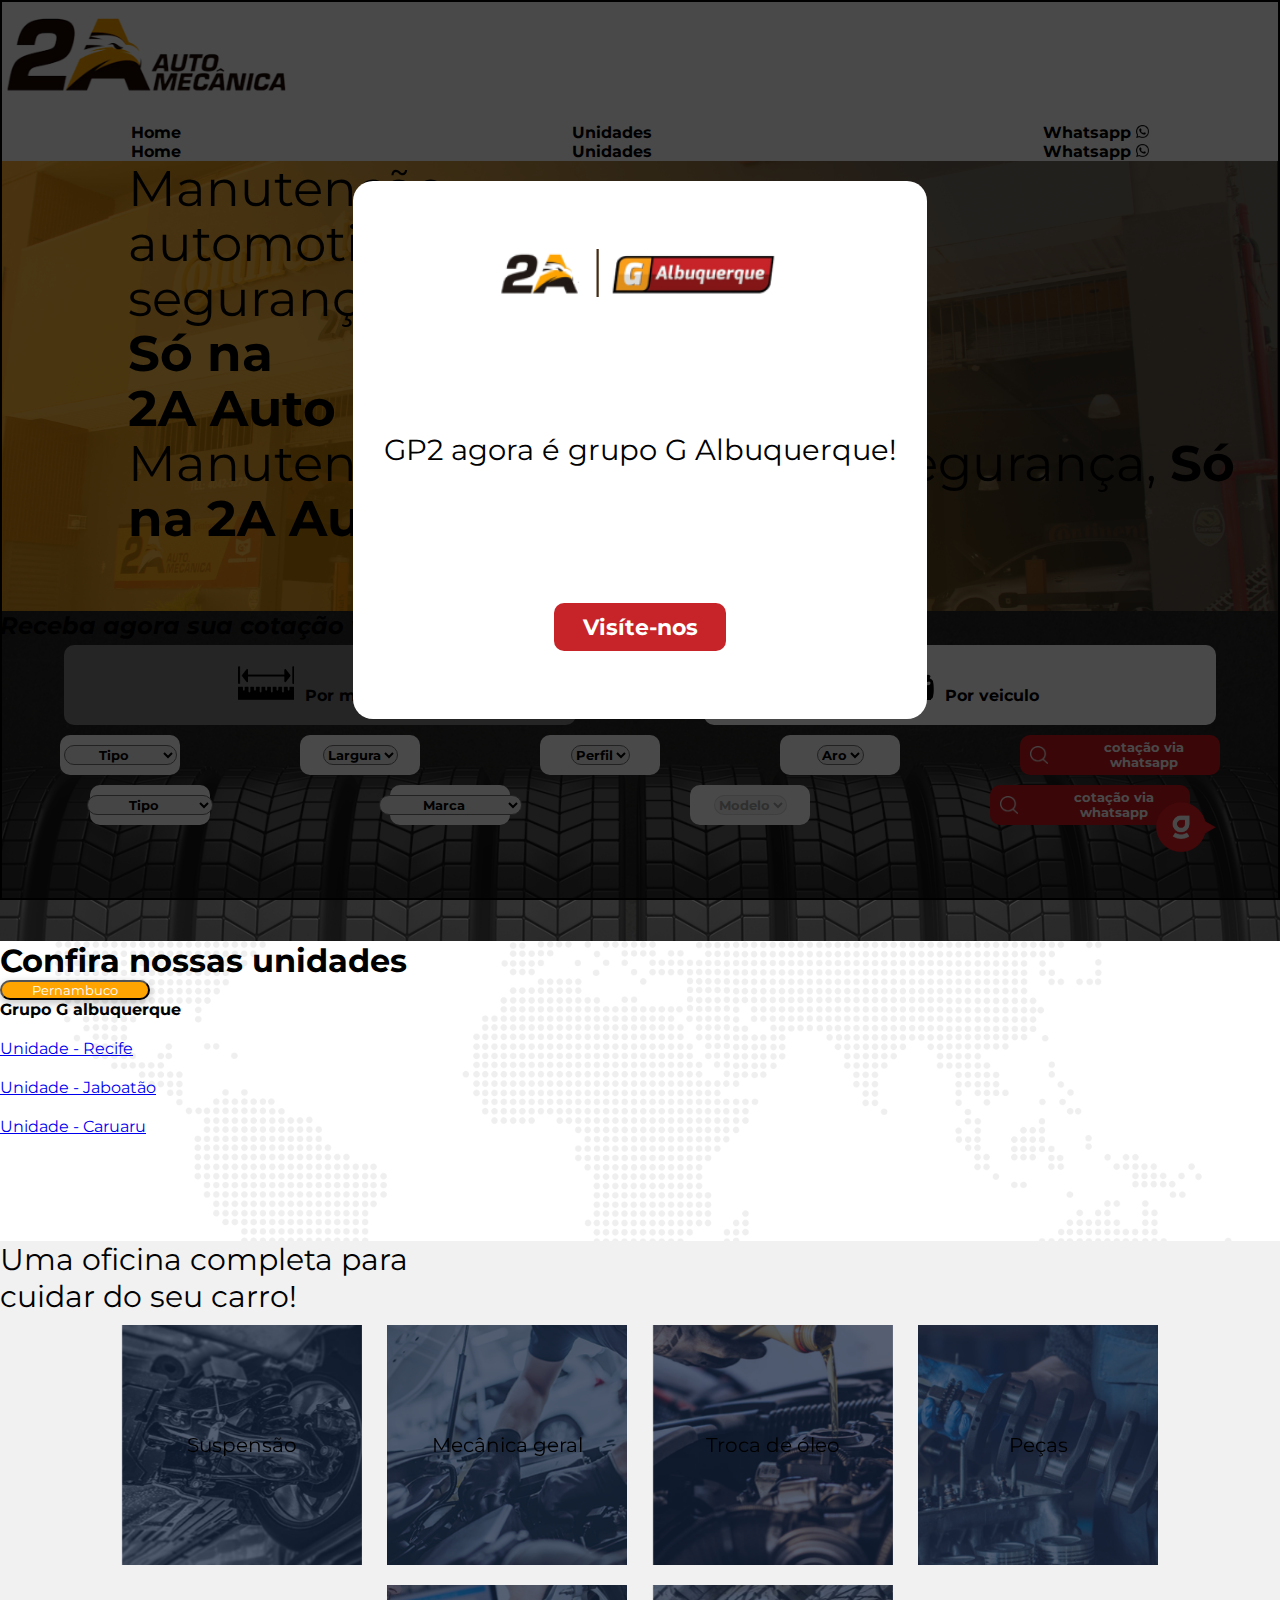
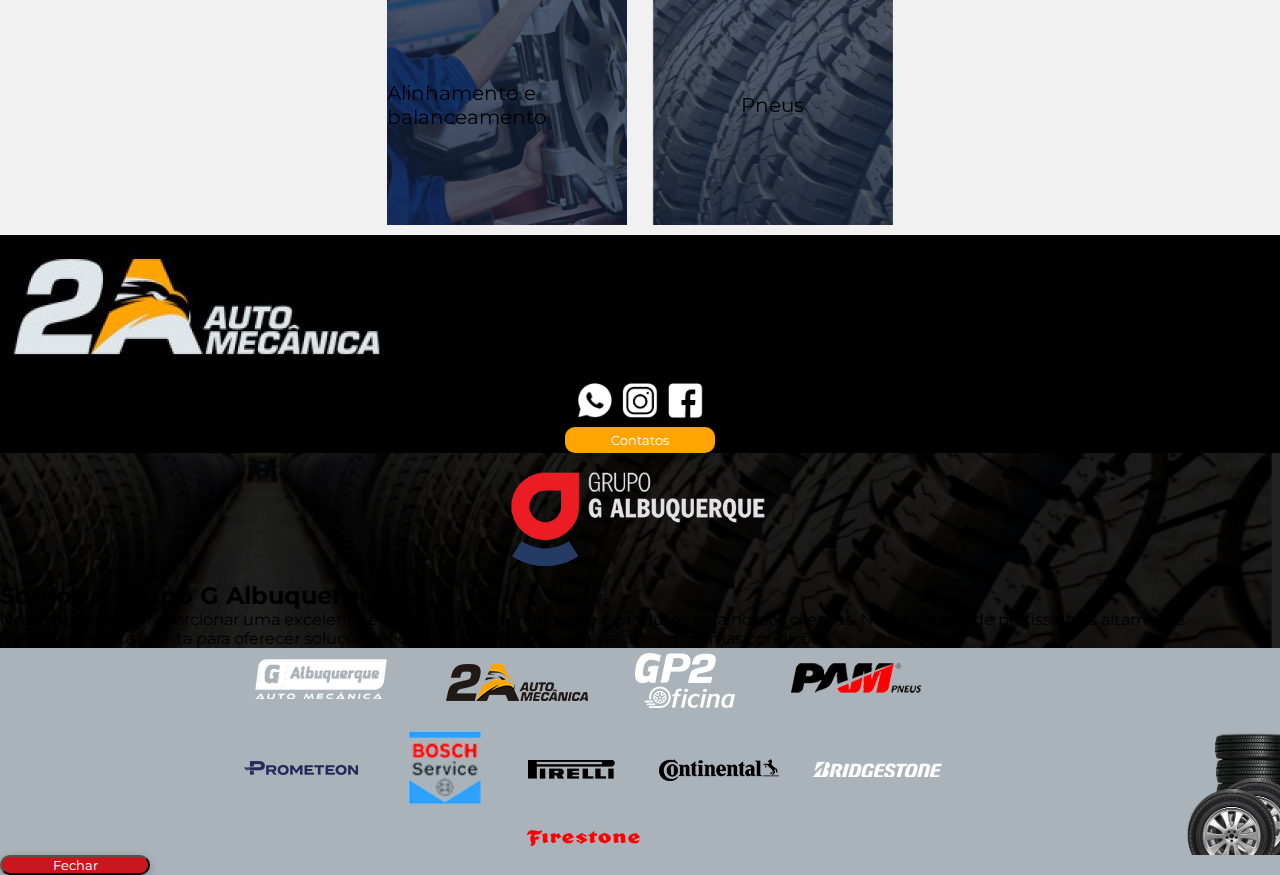
<file: 2aautomecanica/index.html>
<!DOCTYPE html>
<html lang="pt-br">
  <head>
    <meta http-equiv="CACHE-CONTROL" content="NO-CACHE" />
    <meta http-equiv="PRAGMA" content="NO-CACHE" />
    <meta charset="UTF-8" />
    <meta http-equiv="X-UA-Compatible" content="IE=edge" />
    <meta name="viewport" content="width=device-width, initial-scale=1.0" />
    <link
      href="https://cdn.jsdelivr.net/npm/bootstrap@5.3.0-alpha3/dist/css/bootstrap.min.css"
      rel="stylesheet"
      integrity="sha384-KK94CHFLLe+nY2dmCWGMq91rCGa5gtU4mk92HdvYe+M/SXH301p5ILy+dN9+nJOZ"
      crossorigin="anonymous"
    />
    <title>2A Auto Mecânica</title>
    <link rel="stylesheet" href="./styles.css" />
    <link rel="stylesheet" href="./topo-styles.css" />
    <link rel="preconnect" href="https://fonts.googleapis.com" />
    <link rel="preconnect" href="https://fonts.gstatic.com" crossorigin />
    <link
      href="https://fonts.googleapis.com/css2?family=Montserrat:wght@400;700&display=swap"
      rel="stylesheet"
    />
    <link
      rel="icon"
      type="image/x-icon"
      href="../assets/images/favicon2amecanica.ico"
    />
  </head>

  <body style="position: relative;">
    <div
    style="z-index: 1; position: fixed; gap: 5%; display: flex; justify-content: center; align-items: center; flex-direction: column;  border: 2px solid black; background-color: rgba(0, 0, 0, 0.715); width: 100%; height: 100%;">
    <div
      style="width: 45%;  height: 60%; align-items: center; display: flex; flex-direction: column; justify-content: space-around; background-color: white; border-radius: 20px;">
      <img src="../assets/images/logo-2a-albuquerque.png" class="img-fluid" width="280px" alt="" />
      <span style="font-size: 1.8rem;">GP2 agora é grupo G Albuquerque!</span>
      <a href="../index.html" class="cor-botao-visita"
        style="font-size: 1.4rem; width: 30%; border-radius: 8px;
        color: white; padding: 10px; border-radius: 10px; border:none; font-weight: bold; text-align: center; text-decoration: none;">Visíte-nos</a>
    </div>

  </div>
    <div class="container-fluid p-1 p-md-4">
      <div class="row align-items-center">
        <div class="col-6 col-md-6">
          <a href="">
            <img
              src="../assets/images/logo-2a-auto-mecanica.png"
              height="100px"
              class="img-fluid"
              alt=""
            />
          </a>
        </div>

        <div class="col-6 d-md-none d-block navbar d-flex justify-content-end">
          <button
            id="hamburguer"
            style="margin-right: 10%; border: none"
            class="navbar-toggler"
            type="button"
          >
            <span class="navbar-toggler-icon"></span>
          </button>
        </div>
        <div class="col-6 col-md-6 mt-2 d-none d-md-block">
          <ul class="menu-bar-topo">
            <li><a href="">Home</a></li>
            <li><a href="#unidades">Unidades</a></li>
            <li>
              <a
                href=""
                onclick="window.open('https://wa.me/558191812871?text=Olá, estou com interesse em saber mais sobre seus serviços.','_blank')"
                >Whatsapp
                <img
                  src="../assets/images/whatsapp-preto-cima.png"
                  height="13px"
                  alt=""
              /></a>
            </li>
          </ul>
        </div>
      </div>
      <div class="row d-none" id="menu-hamburguer">
        <div class="col">
          <ul class="menu-bar-topo">
            <li><a href="">Home</a></li>
            <li><a href="#unidades">Unidades</a></li>
            <li>
              <a
                href=""
                onclick="window.open('https://wa.me/5581991812871?text=Olá, estou com interesse em saber mais sobre seus serviços.','_blank')"
                >Whatsapp
                <img
                  src="../assets/images/whatsapp-preto-cima.png"
                  height="13px"
                  alt=""
              /></a>
            </li>
          </ul>
        </div>
      </div>
    </div>

    <div class="container-fluid p-1 p-md-4 text-light fundo">
      <div class="row mt-5">
        <div class="col-12">
          <div class="fundo-comportamento">
            <span class="texto-fundo-tamanho d-none d-md-block">
              Manutenção <br />
              automotiva com <br />
              segurança,<br />
              <b>Só na <br /></b>
              <b>2A Auto Mecânica</b>
            </span>
            <span class="texto-fundo-tamanho d-block d-md-none p-4">
              Manutenção automotiva com segurança,
              <b>Só na</b>
              <b>2A Auto Mecânica</b>
            </span>
            <div id="unidades"></div>
          </div>
        </div>
      </div>
    </div>

    <div class="fundo-busca-pneu text-light">
      <div class="container">
        <div class="row">
          <div class="col">
            <h2 class="text-center mt-3">
              <i> Receba agora sua cotação via Whatsapp </i>
            </h2>
          </div>
        </div>
        <div class="row mt-3">
          <div class="col">
            <div class="cards-pneus">
              <div
                class="card-pneu"
                id="medida"
                onclick="selecionarTipoFiltro(false)"
              >
                <span
                  ><img
                    src="../assets/images/regua.png"
                    class="img-fluid"
                    style="margin-right: 5px"
                  />
                  Por medida</span
                >
              </div>
              <div
                class="card-pneu"
                id="veiculo"
                onclick="selecionarTipoFiltro(true)"
              >
                <span
                  ><img
                    src="../assets/images/carro.png"
                    class="img-fluid"
                    style="margin-right: 5px"
                  />
                  Por veiculo</span
                >
              </div>
            </div>
          </div>
        </div>

        <div class="row mt-3">
          <!-- FILTER MEDIDA -->
          <div
            class="col"
            style="
              display: flex;
              justify-content: space-around;
              align-items: center;
              flex-flow: wrap;
            "
            id="filterMedida"
          >
            <div class="card-pneu-categoria">
              <select id="tipoInput1" class="form-control w-full xl:w-4/12">
                <option value="">Tipo</option>
                <option value="Passeio">Passeio</option>
                <option value="Performance">Performance</option>
                <option value="SUV">SUV</option>
                <option value="Carga">Carga</option>
                <option value="Misto">Misto</option>
                <option value="Off road">Off road</option>
              </select>
            </div>
            <div class="card-pneu-categoria">
              <select id="larguraInput" class="form-control w-full xl:w-4/12">
                <option value="">Largura</option>
                <option value="9.50">9.50</option>
                <option value="10.50">10.50</option>
                <option value="11.50">11.50</option>
                <option value="12.50">12.50</option>
                <option value="125">125</option>
                <option value="135">135</option>
                <option value="145">145</option>
                <option value="155">155</option>
                <option value="165">165</option>
                <option value="175">175</option>
                <option value="185">185</option>
                <option value="195">195</option>
                <option value="205">205</option>
                <option value="215">215</option>
                <option value="225">225</option>
                <option value="235">235</option>
                <option value="245">245</option>
                <option value="255">255</option>
                <option value="265">265</option>
                <option value="275">275</option>
                <option value="285">285</option>
                <option value="295">295</option>
                <option value="305">305</option>
                <option value="315">315</option>
                <option value="325">325</option>
              </select>
            </div>
            <div class="card-pneu-categoria">
              <select id="perfilInput" class="form-control w-full xl:w-4/12">
                <option value="">Perfil</option>
                <option value="30">30</option>
                <option value="35">35</option>
                <option value="40">40</option>
                <option value="45">45</option>
                <option value="50">50</option>
                <option value="55">55</option>
                <option value="60">60</option>
                <option value="65">65</option>
                <option value="70">70</option>
                <option value="75">75</option>
                <option value="80">80</option>
                <option value="85">85</option>
              </select>
            </div>
            <div class="card-pneu-categoria">
              <select id="aroInput" class="form-control w-full xl:w-4/12">
                <option value="">Aro</option>
                <option value="13">13</option>
                <option value="14">14</option>
                <option value="15">15</option>
                <option value="16">16</option>
                <option value="17">17</option>
                <option value="18">18</option>
                <option value="19">19</option>
                <option value="20">20</option>
                <option value="21">21</option>
                <option value="22">22</option>
                <option value="23">23</option>
                <option value="24">24</option>
              </select>
            </div>

            <div
              class="card-pneu-categoria botao-cotacao fundo-vermelho-card-categoria"
              onclick="filtrar()"
            >
              <img src="../assets/images/lupa.png" height="18px" alt="" />
              <span class="text-uppercase"> cotação via whatsapp</span>
            </div>
          </div>
          <!------------------------------------------------>

          <!-- FILTER Veiculo -->
          <div
            class="col"
            style="
              display: flex;
              justify-content: space-around;
              align-items: center;
              flex-flow: wrap;
            "
            id="filterVeiculo"
          >
            <div class="card-pneu-categoria">
              <select id="tipoInput2" class="form-control w-full xl:w-4/12">
                <option value="">Tipo</option>
                <option value="Hatch">Hatch</option>
                <option value="Sedan">Sedan</option>
                <option value="Esportivo">Esportivo</option>
                <option value="Picape">Picape</option>
                <option value="Cupê">Cupê</option>
                <option value="SUV">SUV</option>
                <option value="SUV Compacto">SUV Compacto</option>
              </select>
            </div>
            <div class="card-pneu-categoria">
              <select
                class="form-control w-full xl:w-4/12 my-3"
                id="marcaInput2"
                onchange="selecionarMarca()"
              >
                <option value="" selected="">Marca</option>
              </select>
            </div>
            <div class="card-pneu-categoria">
              <select
                class="form-control w-full xl:w-4/12 my-3"
                id="modeloInput"
              >
                <option value="" selected="">Modelo</option>
                <option value="outros">Outros</option>
              </select>
            </div>

            <div
              class="card-pneu-categoria botao-cotacao fundo-vermelho-card-categoria"
              onclick="filtrar()"
            >
              <img src="../assets/images/lupa.png" height="18px" alt="" />
              <span class="text-uppercase"> cotação via whatsapp</span>
            </div>
          </div>
        </div>
      </div>
    </div>

    <div class="background-confira-unidades pt-1 pt-md-3 pb-5">
      <div class="container">
        <div class="row p-4 p-md-1">
          <div class="col-12">
            <h2 class="mb-3 confira-unidade-label">Confira nossas unidades</h2>
            <div class="row mb-3">
              <div class="col">
                <button
                  class="btn btn-azul"
                  id="btnPernambuco"
                  onclick="showPernambuco()"
                >
                  Pernambuco
                </button>
              </div>
            </div>
            <h4 class="fw-bold">Grupo G albuquerque</h4>

            <ul class="lista-unidades" id="listaPernambuco">
              <li>
                <a href="filiais/index.html?id=recife&whatsapp=8191812871"
                  >Unidade - Recife</a
                >
              </li>
              <li>
                <a href="filiais/index.html?id=jaboatao&whatsapp=8191812871"
                  >Unidade - Jaboatão</a
                >
              </li>
              <li>
                <a href="filiais/index.html?id=caruaru&whatsapp=8191812871"
                  >Unidade - Caruaru</a
                >
              </li>
            </ul>
          </div>
          <div class="col-12 col-md-6"></div>
        </div>
      </div>
    </div>

    <div style="background-color: #f1f1f1" class="p-2 mt-3">
      <div class="container p-2" id="servicos">
        <div class="row">
          <div class="col">
            <span
              class="d-block fw-bold text-center text-uppercase"
              style="font-size: 30px"
              >Uma oficina completa para <br />
              cuidar do seu carro!</span
            >
          </div>
        </div>
        <div class="row mt-3 justify-content-center">
          <div class="col-10">
            <div class="cards">
              <div class="card c-1-fundo text-light center-all">
                <div class="front">
                  <span class="text-uppercase">Suspensão</span>
                </div>
                <div class="back p-3">
                  <span class="card-flip-text">
                    A suspensão melhora a estabilidade e conforto do seu carro.
                    Tecnologia avançada e peças de qualidade melhoram a
                    performance.
                  </span>
                  <button
                    class="mt-4 btn btn-azul"
                    id="btnSuspensaoCard"
                    onclick="window.open('https://wa.me/5581991812871?text=Olá, estou com interesse em saber mais sobre seus serviços de suspensão.','_blank')"
                  >
                    Contate-nos
                  </button>
                </div>
              </div>
              <div class="card c-2-fundo text-light center-all">
                <div class="front">
                  <span class="text-uppercase">Mecânica geral</span>
                </div>
                <div class="back p-3">
                  <span class="card-flip-text">
                    Nosso serviço mecânico resolve problemas do seu carro com
                    eficiência. Contamos com equipe preparada e capacitada.
                  </span>
                  <button
                    class="mt-4 btn btn-azul"
                    id="btnMecanicaCard"
                    onclick="window.open('https://wa.me/5581991812871?text=Olá, estou com interesse em saber mais sobre seus serviços de mecânica.','_blank')"
                  >
                    Contate-nos
                  </button>
                </div>
              </div>
              <div class="card c-3-fundo text-light center-all">
                <div class="front">
                  <span class="text-uppercase">Troca de óleo</span>
                </div>
                <div class="back p-3">
                  <span class="card-flip-text">
                    Nossa troca de óleo garante desempenho ideal do seu veículo.
                    Equipe qualificada e óleos de qualidade mantêm o motor em
                    condições ideais.
                  </span>
                  <button
                    class="mt-4 btn btn-azul"
                    id="btnTrocaOleoCard"
                    onclick="window.open('https://wa.me/5581991812871?text=Olá, estou com interesse em saber mais sobre seus serviços de troca de óleo.','_blank')"
                  >
                    Contate-nos
                  </button>
                </div>
              </div>
              <div class="card c-4-fundo text-light center-all">
                <div class="front">
                  <span class="text-uppercase">Peças</span>
                </div>
                <div class="back p-3">
                  <span class="card-flip-text">
                    Nossas peças garantem desempenho superior para o seu
                    veículo. Encontre a peça perfeita agendando seu atendimento.
                  </span>
                  <button
                    class="mt-4 btn btn-azul"
                    id="btnPecasCard"
                    onclick="window.open('https://wa.me/5581991812871?text=Olá, estou com interesse em saber mais sobre as peças e serviços.','_blank')"
                  >
                    Contate-nos
                  </button>
                </div>
              </div>
              <div class="card c-5-fundo text-light center-all">
                <div class="front">
                  <span class="text-uppercase d-block text-center"
                    >Alinhamento e balanceamento</span
                  >
                </div>
                <div class="back p-3">
                  <span class="card-flip-text">
                    Prolongue a vida útil dos pneus e evite problemas na
                    direção. Realize o alinhamento e balanceamento conosco.
                  </span>
                  <button
                    class="mt-4 btn btn-azul"
                    id="btnAlinhamentoBalanceamentoCard"
                    onclick="window.open('https://wa.me/5581991812871?text=Olá, estou com interesse em saber mais sobre seus serviços de alinhamento e balanceamento.','_blank')"
                  >
                    Contate-nos
                  </button>
                </div>
              </div>
              <div class="card c-6-fundo text-light center-all">
                <div class="front">
                  <span class="text-uppercase">Pneus</span>
                </div>
                <div class="back p-3">
                  <span class="card-flip-text">
                    Nossos pneus oferecem tranquilidade e conforto na direção,
                    com tecnologia avançada e materiais de alta qualidade.
                  </span>
                  <button
                    class="mt-4 btn btn-azul"
                    id="btnPneusCard"
                    onclick="window.open('https://wa.me/5581991812871?text=Olá, estou com interesse em saber mais sobre os pneus disponíveis.','_blank')"
                  >
                    Contate-nos
                  </button>
                </div>
              </div>
            </div>
          </div>
          <!-- <div class="row mt-3">
            <div class="col" style="display: flex; justify-content: center">
              <button
                class="text-ligth text-uppercase text-center btn btn-escolher-servico"
              >
                Escolha um serviço
              </button>
            </div>
          </div> -->
        </div>
      </div>
    </div>

    <div class="container-fluid fundo-escuro text-light p-5">
      <div class="container">
        <div class="row justify-content-center">
          <div
            class="col-12 col-md-6 d-flex justify-content-center align-items-center mb-4 mb-md-0"
          >
            <img
              src="../assets/images/logo-2a-auto-mecanica-branca.jpeg"
              class="img-fluid"
              alt=""
            />
          </div>

          <div
          style="background-color: black;"
            class="col-12 col-md-6 d-flex flex-column justify-content-center align-items-center d-md-block mb-4 mb-md-0"
          >
            <ul
              class="options-footer-img"
              style="
                display: flex;
                align-items: center;
                justify-content: center;
                gap: 0px;
                margin: 0px;
              "
            >
              <li>
                <a
                  onclick="window.open('https://wa.me/5581991812871?text=Olá, estou com interesse em saber mais sobre seus serviços.','_blank')"
                  ><img
                    src="../assets/images/whatsapp-branco.png"
                    height="35px"
                    alt=""
                /></a>
              </li>
              <li>
                <a
                  onclick="window.open('https://www.instagram.com/2a_automecanica/?hl=pt','_blank')"
                  ><img
                    src="../assets/images/instagram-branco.png"
                    height="35px"
                    alt=""
                /></a>
              </li>
              <li>
                <a
                  onclick="window.open('https://web.facebook.com/2aautomecanica/?locale=pt_BR&_rdc=1&_rdr','_blank')"
                  ><img
                    src="../assets/images/facebook-branco.png"
                    height="35px"
                    alt=""
                /></a>
              </li>
            </ul>
            <div
              style="
                display: flex;
                justify-content: center;
                align-items: center;
              "
            >
                <button
                onclick="window.open('https://wa.me/5581991812871?text=Olá, estou com interesse em saber mais sobre seus serviços.','_blank')"

                  class="btn"
                  style="
                    width: 150px;
                    padding: 5px;
                    border: none;
                    background-color: #FFA401;
                    color: white;
                  "
                >
                  Contatos
                </button>
            </div>
          </div>
        </div>
      </div>
    </div>  

    <!-- <div class="container-fluid text-light p-md-1 p-4 fundo-footer">
      <div class="row mt-3 mb-3">
        <div class="col" style="display: flex; justify-content: center">
          <img
            src="assets/images/logo-albuquerque-branco.png"
            class="img-fluid"
            alt=""
          />
        </div>
      </div>
      <div class="row justify-content-center">
        <div class="col-12 col-md-8">
          <h2 class="text-center">Somos o Grupo G Albuquerque</h2>
          <span class="text-center d-block"
            >Nosso objetivo é proporcionar uma excelente experiência de
            atendimento e produtos para nossos clientes. Nossa equipe de
            profissionais altamente capacitados está pronta para oferecer
            soluções eficientes para manter seu veículo em ótimas condições.
            Oferecemos serviços de manutenção preventiva, corretiva, reparos
            elétricos e mecânicos, além de pneus. Nosso compromisso é oferecer o
            melhor serviço possível com atendimento personalizado.
          </span>
          <span class="text-center d-block mt-3"
            >⭐ Venha conhecer nosso serviço! ⭐
          </span>
        </div>
      </div>
      <div class="row justify-content-center mt-3">
        <div class="col-12 col-md-8">
          <div class="cards">
            <div
              class="card"
              onclick="window.open('https://wa.me/5581991812871?text=Olá, estou com interesse em saber mais sobre seus serviços.','_blank')"
            >
              <img src="assets/images/whatsapp-preto-baixo.png" alt="" />
            </div>
            <div
              class="card"
              onclick="window.open('https://www.instagram.com/galbuquerque_automecanica/','_blank')"
            >
              <img src="assets/images/insta-preto-baixo.png" alt="" />
            </div>
            <div
              class="card"
              onclick="window.open('https://www.facebook.com/GAlbuquerqueAutomecanica/?locale=pt_BR','_blank')"
            >
              <img src="assets/images/face-preto-baixo.png" alt="" />
            </div>
          </div>
        </div>
      </div>
    </div> -->
    <button
    type="button"
    class="btn-flutuante"
    data-bs-toggle="modal"
    data-bs-target="#popupsobre"
  >
    <img src="../assets/images/btn-g-albu.png" height="50px" alt="" />
  </button>

  <div
    class="modal fade"
    id="popupsobre"
    tabindex="-1"
    aria-labelledby="exampleModalLabel"
    aria-hidden="true"
  >
    <div class="modal-dialog modal-xl">
      <div class="modal-content" style="background-color: #aab2ba">
        <div class="modal-body">
          <div class="container p-2 p-md-4 text-light fundo-footer">
            <!-- INICIO -->
            <div class="row mt-3 mb-2">
              <div class="col" style="display: flex; justify-content: center">
                <img
                  src="../assets/images/logoGTopo.png"
                  width="300px"
                  class="img-fluid"
                  alt=""
                />
              </div>
            </div>

            <div class="row justify-content-center">
              <div class="col-12 col-md-8 mb-3">
                <h2 class="text-center">Somos o Grupo G Albuquerque</h2>
                <span class="text-center d-block"
                  >Nosso objetivo é proporcionar uma excelente experiência de
                  atendimento e produtos para nossos clientes. Nossa equipe de
                  profissionais altamente capacitados está pronta para
                  oferecer soluções eficientes para manter seu veículo em
                  ótimas condições.
                </span>
              </div>
            </div>
          </div>
          <!-- INICIO -->

          <div
            class="pt-2"
            style="
              display: flex;
              justify-content: space-between;
              align-items: end;
              background-color: #aab2ba;
            "
          >
            <div style="flex-grow: 3">
              <div
                style="
                  width: 61%;
                  margin: 0 auto;
                  display: flex;
                  justify-content: space-around;
                  align-items: center;
                  flex-wrap: wrap;
                  align-items: center;
                "
              >
                <img src="../assets/images/logo1.png" alt="" />
                <img src="../assets/images/logo4.png" alt="" />
                <img src="../assets/images/logo6.png" alt="" />
                <img src="../assets/images/logo8.png" alt="" />
                <img src="../assets/images/logo3.png" alt="" />
                <img
                  src="../assets/images/logo7.png"
                  style="width: 130px"
                  alt=""
                />
                <img src="../assets/images/logo2.png" alt="" />
                <img src="../assets/images/logo5.png" alt="" />
                <img src="../assets/images/logo10.png" alt="" />
                <img src="../assets/images/logo9.png" alt="" />
              </div>
            </div>
            <div
              style="
                flex-grow: 1;
                display: flex;
                justify-content: end;
                align-items: end;
              "
              class="d-none d-md-block"
            >
              <img
                src="../assets/images/pnues.png"
                width="100px"
                alt="qwqw"
              />
            </div>
          </div>
        </div>
        <div class="modal-footer" style="border: none">
          <button
            type="button"
            class="btn btn-escolher-servico"
            data-bs-dismiss="modal"
          >
            Fechar
          </button>
        </div>
      </div>
    </div>
  </div>

    <script>
      const marcas = [
        { id: 1, nome: "CHEVROLET" },
        { id: 2, nome: "VOLKSWAGEN" },
        { id: 3, nome: "FIAT" },
        { id: 4, nome: "MERCEDES-BENZ" },
        { id: 5, nome: "CITROEN" },
        { id: 7, nome: "HONDA" },
        { id: 8, nome: "SUBARU" },
        { id: 10, nome: "FERRARI" },
        { id: 12, nome: "LAMBORGHINI" },
        { id: 13, nome: "FORD" },
        { id: 14, nome: "HYUNDAI" },
        { id: 15, nome: "JAC" },
        { id: 16, nome: "KIA" },
        { id: 17, nome: "GURGEL" },
        { id: 18, nome: "DODGE" },
        { id: 19, nome: "CHRYSLER" },
        { id: 20, nome: "BENTLEY" },
        { id: 22, nome: "PEUGEOT" },
        { id: 23, nome: "TOYOTA" },
        { id: 24, nome: "RENAULT" },
        { id: 27, nome: "AGRALE" },
        { id: 28, nome: "ALFA ROMEO" },
        { id: 32, nome: "AUDI" },
        { id: 36, nome: "BMW" },
        { id: 43, nome: "NISSAN" },
        { id: 47, nome: "CHERY" },
        { id: 53, nome: "VOLVO" },
        { id: 57, nome: "DKW-VEMAG" },
        { id: 59, nome: "SUZUKI" },
        { id: 70, nome: "PORSCHE" },
        { id: 86, nome: "JAGUAR" },
        { id: 87, nome: "JEEP" },
        { id: 94, nome: "LADA" },
        { id: 96, nome: "LAND ROVER" },
        { id: 97, nome: "LEXUS" },
        { id: 98, nome: "LIFAN" },
        { id: 104, nome: "MASERATI" },
        { id: 111, nome: "MITSUBISHI" },
        { id: 113, nome: "MINI" },
        { id: 114, nome: "MIURA" },
        { id: 116, nome: "MP LAFER" },
        { id: 124, nome: "PUMA" },
        { id: 132, nome: "SHINERAY" },
        { id: 141, nome: "SIMCA" },
        { id: 142, nome: "SMART" },
        { id: 149, nome: "TROLLER" },
        { id: 150, nome: "UNIMOG" },
        { id: 239, nome: "KARMANN GHIA" },
      ];

      let modelos = [
        { numero: 25, nome: "INTEGRA" },
        { numero: 25, nome: "LEGEND" },
        { numero: 25, nome: "NSX" },
        { numero: 27, nome: "MARRUA" },
        { numero: 28, nome: "145" },
        { numero: 28, nome: "147" },
        { numero: 28, nome: "155" },
        { numero: 28, nome: "156" },
        { numero: 28, nome: "164" },
        { numero: 28, nome: "166" },
        { numero: 28, nome: "2300" },
        { numero: 28, nome: "SPIDER" },
        { numero: 156, nome: "HUMMER" },
        { numero: 16, nome: "AM-825" },
        { numero: 16, nome: "HI-TOPIC" },
        { numero: 16, nome: "ROCSTA" },
        { numero: 16, nome: "TOPIC" },
        { numero: 16, nome: "TOWNER" },
        { numero: 32, nome: "100" },
        { numero: 32, nome: "80" },
        { numero: 32, nome: "A1" },
        { numero: 32, nome: "A3" },
        { numero: 32, nome: "A4 SEDAN" },
        { numero: 32, nome: "A5 COUPE" },
        { numero: 32, nome: "A6 SEDAN" },
        { numero: 32, nome: "A7" },
        { numero: 32, nome: "A8" },
        { numero: 32, nome: "Q3" },
        { numero: 32, nome: "Q5" },
        { numero: 32, nome: "Q7" },
        { numero: 32, nome: "R8" },
        { numero: 32, nome: "RS3" },
        { numero: 32, nome: "RS4" },
        { numero: 32, nome: "RS5" },
        { numero: 32, nome: "RS6" },
        { numero: 32, nome: "S3" },
        { numero: 32, nome: "S4 SEDAN" },
        { numero: 32, nome: "S6 SEDAN" },
        { numero: 32, nome: "S8" },
        { numero: 32, nome: "TT" },
        { numero: 32, nome: "TTS" },
        { numero: 157, nome: "BUGGY" },
        { numero: 155, nome: "DEVILLE" },
        { numero: 155, nome: "ELDORADO" },
        { numero: 155, nome: "SEVILLE" },
        { numero: 42, nome: "JAVALI" },
        { numero: 6, nome: "MINI STAR FAMILY" },
        { numero: 6, nome: "MINI STAR UTILITY" },
        { numero: 47, nome: "CIELO" },
        { numero: 47, nome: "FACE" },
        { numero: 47, nome: "QQ" },
        { numero: 47, nome: "S-18" },
        { numero: 47, nome: "TIGGO" },
        { numero: 19, nome: "300C" },
        { numero: 19, nome: "CARAVAN" },
        { numero: 19, nome: "CIRRUS" },
        { numero: 19, nome: "GRAN CARAVAN" },
        { numero: 19, nome: "LE BARON" },
        { numero: 19, nome: "NEON" },
        { numero: 19, nome: "PT CRUISER" },
        { numero: 19, nome: "SEBRING" },
        { numero: 19, nome: "STRATUS" },
        { numero: 19, nome: "TOWN E COUNTRY" },
        { numero: 19, nome: "VISION" },
        { numero: 5, nome: "AIRCROSS" },
        { numero: 5, nome: "AX" },
        { numero: 5, nome: "BERLINGO" },
        { numero: 5, nome: "BX" },
        { numero: 5, nome: "C3" },
        { numero: 5, nome: "C4" },
        { numero: 5, nome: "C5" },
        { numero: 5, nome: "C6" },
        { numero: 5, nome: "C8" },
        { numero: 5, nome: "DS3" },
        { numero: 5, nome: "EVASION" },
        { numero: 5, nome: "JUMPER" },
        { numero: 5, nome: "XANTIA" },
        { numero: 5, nome: "XM" },
        { numero: 5, nome: "XSARA" },
        { numero: 5, nome: "ZX" },
        { numero: 50, nome: "CL-244" },
        { numero: 50, nome: "CL-330" },
        { numero: 51, nome: "ESPERO" },
        { numero: 51, nome: "LANOS" },
        { numero: 51, nome: "LEGANZA" },
        { numero: 51, nome: "NUBIRA" },
        { numero: 51, nome: "PRINCE" },
        { numero: 51, nome: "RACER" },
        { numero: 51, nome: "SUPER SALON" },
        { numero: 51, nome: "TICO" },
        { numero: 52, nome: "APPLAUSE" },
        { numero: 52, nome: "CHARADE" },
        { numero: 52, nome: "CUORE" },
        { numero: 52, nome: "FEROZA" },
        { numero: 52, nome: "GRAN MOVE" },
        { numero: 52, nome: "MOVE VAN" },
        { numero: 52, nome: "TERIOS" },
        { numero: 18, nome: "AVENGER" },
        { numero: 18, nome: "DAKOTA" },
        { numero: 18, nome: "JOURNEY" },
        { numero: 18, nome: "RAM" },
        { numero: 18, nome: "STEALTH" },
        { numero: 61, nome: "M-100" },
        { numero: 61, nome: "PLUTUS" },
        { numero: 61, nome: "START" },
        { numero: 61, nome: "ULC" },
        { numero: 63, nome: "ENGESA" },
        { numero: 64, nome: "CAMPER" },
        { numero: 64, nome: "MASTER" },
        { numero: 10, nome: "348" },
        { numero: 10, nome: "355" },
        { numero: 10, nome: "360" },
        { numero: 10, nome: "456" },
        { numero: 10, nome: "550" },
        { numero: 10, nome: "575M" },
        { numero: 10, nome: "612" },
        { numero: 10, nome: "CALIFORNIA" },
        { numero: 10, nome: "F430" },
        { numero: 10, nome: "F599" },
        { numero: 3, nome: "147" },
        { numero: 3, nome: "500" },
        { numero: 3, nome: "BRAVA" },
        { numero: 3, nome: "BRAVO" },
        { numero: 3, nome: "COUPE" },
        { numero: 3, nome: "DOBLO" },
        { numero: 3, nome: "DUCATO CARGO" },
        { numero: 3, nome: "DUNA" },
        { numero: 3, nome: "ELBA" },
        { numero: 3, nome: "FIORINO" },
        { numero: 3, nome: "FREEMONT" },
        { numero: 3, nome: "GRAND SIENA" },
        { numero: 3, nome: "IDEA" },
        { numero: 3, nome: "LINEA" },
        { numero: 3, nome: "MAREA" },
        { numero: 3, nome: "OGGI" },
        { numero: 3, nome: "PALIO" },
        { numero: 3, nome: "PANORAMA" },
        { numero: 3, nome: "PREMIO" },
        { numero: 3, nome: "PUNTO" },
        { numero: 3, nome: "SIENA" },
        { numero: 3, nome: "STILO" },
        { numero: 3, nome: "STRADA" },
        { numero: 3, nome: "TEMPRA" },
        { numero: 3, nome: "TIPO" },
        { numero: 3, nome: "UNO" },
        { numero: 13, nome: "AEROSTAR" },
        { numero: 13, nome: "ASPIRE" },
        { numero: 13, nome: "BELINA" },
        { numero: 13, nome: "CLUB WAGON" },
        { numero: 13, nome: "CONTOUR" },
        { numero: 13, nome: "CORCEL II" },
        { numero: 13, nome: "COURIER" },
        { numero: 13, nome: "CROWN VICTORIA" },
        { numero: 13, nome: "DEL REY" },
        { numero: 13, nome: "ECOSPORT" },
        { numero: 13, nome: "EDGE" },
        { numero: 13, nome: "ESCORT" },
        { numero: 13, nome: "EXPEDITION" },
        { numero: 13, nome: "EXPLORER" },
        { numero: 13, nome: "F-100" },
        { numero: 13, nome: "F-1000" },
        { numero: 13, nome: "F-150" },
        { numero: 13, nome: "F-250" },
        { numero: 13, nome: "FIESTA" },
        { numero: 13, nome: "FOCUS" },
        { numero: 13, nome: "FURGLAINE" },
        { numero: 13, nome: "FUSION" },
        { numero: 13, nome: "IBIZA" },
        { numero: 13, nome: "KA" },
        { numero: 13, nome: "MONDEO" },
        { numero: 13, nome: "MUSTANG" },
        { numero: 13, nome: "PAMPA" },
        { numero: 13, nome: "PROBE" },
        { numero: 13, nome: "RANGER" },
        { numero: 13, nome: "VERSAILLES ROYALE" },
        { numero: 13, nome: "TAURUS" },
        { numero: 13, nome: "THUNDERBIRD" },
        { numero: 13, nome: "TRANSIT" },
        { numero: 13, nome: "VERONA" },
        { numero: 13, nome: "VERSAILLES" },
        { numero: 13, nome: "WINDSTAR" },
        { numero: 1, nome: "A-10" },
        { numero: 1, nome: "A-20" },
        { numero: 1, nome: "AGILE" },
        { numero: 1, nome: "ASTRA" },
        { numero: 1, nome: "BLAZER" },
        { numero: 1, nome: "BONANZA" },
        { numero: 1, nome: "C-10" },
        { numero: 1, nome: "C-20" },
        { numero: 1, nome: "CALIBRA" },
        { numero: 1, nome: "CAMARO" },
        { numero: 1, nome: "CAPRICE" },
        { numero: 1, nome: "CAPTIVA" },
        { numero: 1, nome: "CARAVAN" },
        { numero: 1, nome: "CAVALIER" },
        { numero: 1, nome: "CELTA" },
        { numero: 1, nome: "CHEVY" },
        { numero: 1, nome: "CHEYNNE" },
        { numero: 1, nome: "COBALT" },
        { numero: 1, nome: "CORSA" },
        { numero: 1, nome: "CORVETTE" },
        { numero: 1, nome: "CRUZE" },
        { numero: 1, nome: "D-10" },
        { numero: 1, nome: "D-20" },
        { numero: 1, nome: "IPANEMA" },
        { numero: 1, nome: "KADETT" },
        { numero: 1, nome: "LUMINA" },
        { numero: 1, nome: "MALIBU" },
        { numero: 1, nome: "MERIVA" },
        { numero: 1, nome: "MONTANA" },
        { numero: 1, nome: "OMEGA" },
        { numero: 1, nome: "OPALA" },
        { numero: 1, nome: "PRISMA" },
        { numero: 1, nome: "S10" },
        { numero: 1, nome: "SILVERADO" },
        { numero: 1, nome: "SONIC" },
        { numero: 1, nome: "SONOMA" },
        { numero: 1, nome: "SPACEVAN" },
        { numero: 1, nome: "SS10" },
        { numero: 1, nome: "SUBURBAN" },
        { numero: 1, nome: "SYCLONE" },
        { numero: 1, nome: "TIGRA" },
        { numero: 1, nome: "TRACKER" },
        { numero: 1, nome: "TRAFIC" },
        { numero: 1, nome: "VECTRA" },
        { numero: 1, nome: "VERANEIO" },
        { numero: 1, nome: "ZAFIRA" },
        { numero: 75, nome: "HOVER" },
        { numero: 17, nome: "BR-800" },
        { numero: 17, nome: "CARAJAS" },
        { numero: 17, nome: "TOCANTINS" },
        { numero: 17, nome: "XAVANTE" },
        { numero: 17, nome: "VIP" },
        { numero: 76, nome: "TOWNER" },
        { numero: 7, nome: "ACCORD" },
        { numero: 7, nome: "CITY" },
        { numero: 7, nome: "CIVIC" },
        { numero: 7, nome: "CR-V" },
        { numero: 7, nome: "FIT" },
        { numero: 7, nome: "ODYSSEY" },
        { numero: 7, nome: "PASSPORT" },
        { numero: 7, nome: "PRELUDE" },
        { numero: 14, nome: "ACCENT" },
        { numero: 14, nome: "ATOS" },
        { numero: 14, nome: "AZERA" },
        { numero: 14, nome: "COUPE" },
        { numero: 14, nome: "ELANTRA" },
        { numero: 14, nome: "EXCEL" },
        { numero: 14, nome: "GALLOPER" },
        { numero: 14, nome: "GENESIS" },
        { numero: 14, nome: "H1" },
        { numero: 14, nome: "H100" },
        { numero: 14, nome: "I30" },
        { numero: 14, nome: "IX35" },
        { numero: 14, nome: "MATRIX" },
        { numero: 14, nome: "PORTER" },
        { numero: 14, nome: "SANTA FE" },
        { numero: 14, nome: "SCOUPE" },
        { numero: 14, nome: "SONATA" },
        { numero: 14, nome: "TERRACAN" },
        { numero: 14, nome: "TRAJET" },
        { numero: 14, nome: "TUCSON" },
        { numero: 14, nome: "VELOSTER" },
        { numero: 14, nome: "VERACRUZ" },
        { numero: 84, nome: "AMIGO" },
        { numero: 84, nome: "HOMBRE" },
        { numero: 84, nome: "RODEO" },
        { numero: 15, nome: "J3" },
        { numero: 15, nome: "J5" },
        { numero: 15, nome: "J6" },
        { numero: 86, nome: "DAIMLER" },
        { numero: 86, nome: "S-TYPE" },
        { numero: 86, nome: "X-TYPE" },
        { numero: 86, nome: "MODELOS XJ" },
        { numero: 86, nome: "MODELOS XK" },
        { numero: 87, nome: "CHEROKEE" },
        { numero: 87, nome: "COMMANDER" },
        { numero: 87, nome: "COMPASS" },
        { numero: 87, nome: "GRAND CHEROKEE" },
        { numero: 87, nome: "WRANGLER" },
        { numero: 88, nome: "TOPIC VAN" },
        { numero: 89, nome: "JIPE MONTEZ" },
        { numero: 89, nome: "PICAPE MONTEZ" },
        { numero: 16, nome: "BESTA" },
        { numero: 16, nome: "BONGO" },
        { numero: 16, nome: "CADENZA" },
        { numero: 16, nome: "CARENS" },
        { numero: 16, nome: "CARNIVAL" },
        { numero: 16, nome: "CERATO" },
        { numero: 16, nome: "CERES" },
        { numero: 16, nome: "CLARUS" },
        { numero: 16, nome: "MAGENTIS" },
        { numero: 16, nome: "MOHAVE" },
        { numero: 16, nome: "OPIRUS" },
        { numero: 16, nome: "OPTIMA" },
        { numero: 16, nome: "PICANTO" },
        { numero: 16, nome: "SEPHIA" },
        { numero: 16, nome: "SHUMA" },
        { numero: 16, nome: "SORENTO" },
        { numero: 16, nome: "SOUL" },
        { numero: 16, nome: "SPORTAGE" },
        { numero: 94, nome: "LAIKA" },
        { numero: 94, nome: "NIVA" },
        { numero: 94, nome: "SAMARA" },
        { numero: 12, nome: "GALLARDO" },
        { numero: 12, nome: "MURCIELAGO" },
        { numero: 96, nome: "DEFENDER" },
        { numero: 96, nome: "DISCOVERY" },
        { numero: 96, nome: "FREELANDER" },
        { numero: 96, nome: "NEW RANGE" },
        { numero: 96, nome: "RANGE ROVER" },
        { numero: 97, nome: "ES" },
        { numero: 97, nome: "GS" },
        { numero: 97, nome: "IS-300" },
        { numero: 97, nome: "LS" },
        { numero: 97, nome: "RX" },
        { numero: 97, nome: "SC" },
        { numero: 98, nome: "320" },
        { numero: 98, nome: "620" },
        { numero: 100, nome: "H1" },
        { numero: 101, nome: "ELAN" },
        { numero: 101, nome: "ESPRIT" },
        { numero: 102, nome: "SCORPIO" },
        { numero: 104, nome: "222" },
        { numero: 104, nome: "228" },
        { numero: 104, nome: "3200" },
        { numero: 104, nome: "430" },
        { numero: 104, nome: "COUPE" },
        { numero: 104, nome: "GHIBLI" },
        { numero: 104, nome: "GRANCABRIO" },
        { numero: 104, nome: "GRANSPORT" },
        { numero: 104, nome: "GRANTURISMO" },
        { numero: 104, nome: "QUATTROPORTE" },
        { numero: 104, nome: "SHAMAL" },
        { numero: 104, nome: "SPIDER" },
        { numero: 106, nome: "PICK-UP" },
        { numero: 108, nome: "323" },
        { numero: 108, nome: "626" },
        { numero: 108, nome: "929" },
        { numero: 108, nome: "B-2500" },
        { numero: 108, nome: "B2200" },
        { numero: 108, nome: "MILLENIA" },
        { numero: 108, nome: "MPV" },
        { numero: 108, nome: "MX-3" },
        { numero: 108, nome: "MX-5" },
        { numero: 108, nome: "NAVAJO" },
        { numero: 108, nome: "PROTEGE" },
        { numero: 108, nome: "RX" },
        { numero: 4, nome: "CLASSE A" },
        { numero: 4, nome: "CLASSE B" },
        { numero: 4, nome: "CLASSE R" },
        { numero: 4, nome: "CLASSE GLK" },
        { numero: 4, nome: "SPRINTER" },
        { numero: 110, nome: "MYSTIQUE" },
        { numero: 110, nome: "SABLE" },
        { numero: 112, nome: "550" },
        { numero: 112, nome: "MG6" },
        { numero: 113, nome: "COOPER" },
        { numero: 113, nome: "ONE" },
        { numero: 111, nome: "3000" },
        { numero: 111, nome: "AIRTREK" },
        { numero: 111, nome: "ASX" },
        { numero: 111, nome: "COLT" },
        { numero: 111, nome: "DIAMANT" },
        { numero: 111, nome: "ECLIPSE" },
        { numero: 111, nome: "EXPO" },
        { numero: 111, nome: "GALANT" },
        { numero: 111, nome: "GRANDIS" },
        { numero: 111, nome: "L200" },
        { numero: 111, nome: "L300" },
        { numero: 111, nome: "LANCER" },
        { numero: 111, nome: "MIRAGE" },
        { numero: 111, nome: "MONTERO" },
        { numero: 111, nome: "OUTLANDER" },
        { numero: 111, nome: "PAJERO" },
        { numero: 111, nome: "SPACE WAGON" },
        { numero: 114, nome: "BG-TRUCK" },
        { numero: 43, nome: "350Z" },
        { numero: 43, nome: "ALTIMA" },
        { numero: 43, nome: "AX" },
        { numero: 43, nome: "D-21" },
        { numero: 43, nome: "FRONTIER" },
        { numero: 43, nome: "KING-CAB" },
        { numero: 43, nome: "LIVINA" },
        { numero: 43, nome: "MARCH" },
        { numero: 43, nome: "MAXIMA" },
        { numero: 43, nome: "MURANO" },
        { numero: 43, nome: "NX" },
        { numero: 43, nome: "PATHFINDER" },
        { numero: 43, nome: "PRIMERA" },
        { numero: 43, nome: "QUEST" },
        { numero: 43, nome: "SENTRA" },
        { numero: 43, nome: "STANZA" },
        { numero: 43, nome: "180SX" },
        { numero: 43, nome: "TERRANO" },
        { numero: 43, nome: "TIIDA" },
        { numero: 43, nome: "VERSA" },
        { numero: 43, nome: "X-TRAIL" },
        { numero: 43, nome: "XTERRA" },
        { numero: 43, nome: "ZX" },
        { numero: 22, nome: "106" },
        { numero: 22, nome: "205" },
        { numero: 22, nome: "206" },
        { numero: 22, nome: "207" },
        { numero: 22, nome: "3008" },
        { numero: 22, nome: "306" },
        { numero: 22, nome: "307" },
        { numero: 22, nome: "308" },
        { numero: 22, nome: "405" },
        { numero: 22, nome: "406" },
        { numero: 22, nome: "407" },
        { numero: 22, nome: "408" },
        { numero: 22, nome: "504" },
        { numero: 22, nome: "505" },
        { numero: 22, nome: "508" },
        { numero: 22, nome: "605" },
        { numero: 22, nome: "607" },
        { numero: 22, nome: "806" },
        { numero: 22, nome: "807" },
        { numero: 22, nome: "BOXER" },
        { numero: 22, nome: "HOGGAR" },
        { numero: 22, nome: "PARTNER" },
        { numero: 22, nome: "RCZ" },
        { numero: 123, nome: "GRAN VOYAGER" },
        { numero: 123, nome: "SUNDANCE" },
        { numero: 69, nome: "TRANS-AM" },
        { numero: 69, nome: "TRANS-SPORT" },
        { numero: 70, nome: "911" },
        { numero: 70, nome: "BOXSTER" },
        { numero: 70, nome: "CAYENNE" },
        { numero: 70, nome: "CAYMAN" },
        { numero: 70, nome: "PANAMERA" },
        { numero: 24, nome: "21 SEDAN" },
        { numero: 24, nome: "CLIO" },
        { numero: 24, nome: "DUSTER" },
        { numero: 24, nome: "EXPRESS" },
        { numero: 24, nome: "FLUENCE" },
        { numero: 24, nome: "KANGOO" },
        { numero: 24, nome: "LAGUNA" },
        { numero: 24, nome: "LOGAN" },
        { numero: 24, nome: "MASTER" },
        { numero: 24, nome: "MEGANE" },
        { numero: 24, nome: "SAFRANE" },
        { numero: 24, nome: "SANDERO" },
        { numero: 24, nome: "SCENIC" },
        { numero: 24, nome: "SYMBOL" },
        { numero: 24, nome: "TRAFIC" },
        { numero: 24, nome: "TWINGO" },
        { numero: 137, nome: "9000" },
        { numero: 162, nome: "SL-2" },
        { numero: 130, nome: "CORDOBA" },
        { numero: 130, nome: "IBIZA" },
        { numero: 130, nome: "INCA" },
        { numero: 142, nome: "FORTWO" },
        { numero: 21, nome: "ACTYON SPORTS" },
        { numero: 21, nome: "CHAIRMAN" },
        { numero: 21, nome: "ISTANA" },
        { numero: 21, nome: "KORANDO" },
        { numero: 21, nome: "KYRON" },
        { numero: 21, nome: "MUSSO" },
        { numero: 21, nome: "REXTON" },
        { numero: 8, nome: "FORESTER" },
        { numero: 8, nome: "IMPREZA" },
        { numero: 8, nome: "LEGACY" },
        { numero: 8, nome: "OUTBACK" },
        { numero: 8, nome: "SVX" },
        { numero: 8, nome: "TRIBECA" },
        { numero: 8, nome: "VIVIO" },
        { numero: 59, nome: "BALENO" },
        { numero: 59, nome: "GRAND VITARA" },
        { numero: 59, nome: "IGNIS" },
        { numero: 59, nome: "JIMNY" },
        { numero: 59, nome: "SUPER CARRY" },
        { numero: 59, nome: "SWIFT" },
        { numero: 59, nome: "SX4" },
        { numero: 59, nome: "VITARA" },
        { numero: 59, nome: "WAGON R" },
        { numero: 146, nome: "STARK" },
        { numero: 23, nome: "AVALON" },
        { numero: 23, nome: "BANDEIRANTE" },
        { numero: 23, nome: "CAMRY" },
        { numero: 23, nome: "CELICA" },
        { numero: 23, nome: "COROLLA" },
        { numero: 23, nome: "CORONA" },
        { numero: 23, nome: "HILUX" },
        { numero: 23, nome: "LAND CRUISER" },
        { numero: 23, nome: "MR-2" },
        { numero: 23, nome: "PASEO" },
        { numero: 23, nome: "PREVIA" },
        { numero: 23, nome: "RAV4" },
        { numero: 23, nome: "SUPRA" },
        { numero: 149, nome: "PANTANAL" },
        { numero: 149, nome: "T-4" },
        { numero: 53, nome: "400 SERIES" },
        { numero: 53, nome: "850" },
        { numero: 53, nome: "900 SERIES" },
        { numero: 2, nome: "AMAROK" },
        { numero: 2, nome: "APOLLO" },
        { numero: 2, nome: "BORA" },
        { numero: 2, nome: "CARAVELLE" },
        { numero: 2, nome: "CORRADO" },
        { numero: 2, nome: "EOS" },
        { numero: 2, nome: "EUROVAN" },
        { numero: 2, nome: "FOX" },
        { numero: 2, nome: "FUSCA" },
        { numero: 2, nome: "GOL" },
        { numero: 2, nome: "GOLF" },
        { numero: 2, nome: "JETTA" },
        { numero: 2, nome: "KOMBI" },
        { numero: 2, nome: "LOGUS" },
        { numero: 2, nome: "PARATI" },
        { numero: 2, nome: "PASSAT" },
        { numero: 2, nome: "POINTER" },
        { numero: 2, nome: "POLO" },
        { numero: 2, nome: "SANTANA" },
        { numero: 2, nome: "SAVEIRO" },
        { numero: 2, nome: "SPACEFOX" },
        { numero: 2, nome: "TIGUAN" },
        { numero: 2, nome: "TOUAREG" },
        { numero: 2, nome: "VOYAGE" },
        { numero: 25, nome: "ZDX" },
        { numero: 3, nome: "140" },
        { numero: 2, nome: "BRASILIA" },
        { numero: 13, nome: "BRASILVAN" },
        { numero: 13, nome: "CORCEL" },
        { numero: 3, nome: "PALIO WEEKEND" },
        { numero: 13, nome: "FOCUS SEDAN" },
        { numero: 13, nome: "FIESTA SEDAN" },
        { numero: 13, nome: "FIESTA TRAIL" },
        { numero: 22, nome: "207 SW" },
        { numero: 13, nome: "ESCORT SW" },
        { numero: 22, nome: "307 SEDAN" },
        { numero: 22, nome: "307 SW" },
        { numero: 5, nome: "C4 PALLAS" },
        { numero: 5, nome: "C4 PICASSO" },
        { numero: 5, nome: "C4 VTR" },
        { numero: 24, nome: "CLIO SEDAN" },
        { numero: 23, nome: "COROLLA FIELDER" },
        { numero: 23, nome: "HILUX SW4" },
        { numero: 24, nome: "MEGANE GRAND TOUR" },
        { numero: 24, nome: "SANDERO STEPWAY" },
        { numero: 5, nome: "XSARA PICASSO" },
        { numero: 131, nome: "COLHEITADEIRA" },
        { numero: 158, nome: "PICKUP F75" },
        { numero: 17, nome: "X12" },
        { numero: 1, nome: "BEL AIR" },
        { numero: 36, nome: "RX" },
        { numero: 1, nome: "C-14" },
        { numero: 155, nome: "SRX4" },
        { numero: 1, nome: "C-15" },
        { numero: 1, nome: "BRASIL" },
        { numero: 18, nome: "POLARA" },
        { numero: 3, nome: "600" },
        { numero: 13, nome: "F-01" },
        { numero: 13, nome: "FALCON" },
        { numero: 13, nome: "GALAXIE" },
        { numero: 13, nome: "MAVERICK" },
        { numero: 13, nome: "MODELO A" },
        { numero: 13, nome: "NEW FIESTA" },
        { numero: 82, nome: "LINHA FX" },
        { numero: 124, nome: "GTS" },
        { numero: 80, nome: "H3" },
        { numero: 14, nome: "PRIME" },
        { numero: 14, nome: "TIBURON" },
        { numero: 87, nome: "JEEP" },
        { numero: 87, nome: "CJ5" },
        { numero: 239, nome: "TC" },
        { numero: 4, nome: "CLASSE CLC" },
        { numero: 4, nome: "CLASSE CLS" },
        { numero: 110, nome: "MONTEREY" },
        { numero: 114, nome: "TOPSPORT" },
        { numero: 114, nome: "TARGA" },
        { numero: 114, nome: "X8" },
        { numero: 43, nome: "370Z" },
        { numero: 124, nome: "GTB" },
        { numero: 124, nome: "GTC" },
        { numero: 124, nome: "GTE" },
        { numero: 115, nome: "AUSTIN" },
        { numero: 24, nome: "7TL" },
        { numero: 24, nome: "19" },
        { numero: 175, nome: "CONVERSÍVEL" },
        { numero: 17, nome: "SUPERMINI" },
        { numero: 2, nome: "TL" },
        { numero: 3, nome: "TOPOLINO" },
        { numero: 23, nome: "SR5" },
        { numero: 23, nome: "VITZ" },
        { numero: 2, nome: "VARIANT" },
        { numero: 57, nome: "CANDANGO" },
        { numero: 2, nome: "SP2" },
        { numero: 258, nome: "RECORB" },
        { numero: 2, nome: "POLAUTO" },
        { numero: 24, nome: "GORDINI" },
        { numero: 265, nome: "MINX" },
        { numero: 23, nome: "ETIOS" },
        { numero: 1, nome: "ONIX" },
        { numero: 14, nome: "HB20" },
        { numero: 36, nome: "330" },
        { numero: 36, nome: "520" },
        { numero: 36, nome: "730" },
        { numero: 36, nome: "M1" },
        { numero: 36, nome: "SERIE Z" },
        { numero: 4, nome: "CLASSE SLK" },
        { numero: 4, nome: "CLASSE C" },
        { numero: 4, nome: "CLASSE E" },
        { numero: 4, nome: "CLASSE CL" },
        { numero: 4, nome: "CLASSE CLK" },
        { numero: 4, nome: "CLASSE S" },
        { numero: 4, nome: "CLASSE SL" },
        { numero: 4, nome: "CLASSE SLS" },
        { numero: 4, nome: "CLASSE G" },
        { numero: 4, nome: "CLASSE GL" },
        { numero: 4, nome: "CLASSE M" },
        { numero: 288, nome: "1500" },
        { numero: 14, nome: "EQUUS" },
        { numero: 12, nome: "350 GT" },
        { numero: 12, nome: "400 GT" },
        { numero: 12, nome: "MIURA" },
        { numero: 12, nome: "ISLERO" },
        { numero: 12, nome: "ESPADA" },
        { numero: 12, nome: "COUNTACH" },
        { numero: 12, nome: "DIABLO" },
        { numero: 12, nome: "ZAGATO" },
        { numero: 12, nome: "ALAR" },
        { numero: 12, nome: "LM002" },
        { numero: 12, nome: "REVENTON" },
        { numero: 12, nome: "ANKONIAN" },
        { numero: 12, nome: "AVENTADOR" },
        { numero: 12, nome: "SESTO ELEMENTO" },
        { numero: 15, nome: "J3 TURIN" },
        { numero: 15, nome: "J2" },
        { numero: 24, nome: "SANDERO GT" },
        { numero: 1, nome: "SPIN" },
        { numero: 1, nome: "TRAILBLAZER" },
        { numero: 5, nome: "C3 PICASSO" },
        { numero: 5, nome: "GRAND C4 PICASSO" },
        { numero: 5, nome: "JUMPER MINIBUS" },
        { numero: 5, nome: "JUMPER VETRATO" },
        { numero: 22, nome: "207 SEDAN" },
        { numero: 22, nome: "207 QUIKSILVER" },
        { numero: 22, nome: "207 ESCAPADE" },
        { numero: 22, nome: "308 CC" },
        { numero: 22, nome: "BOXER PASSAGEIRO" },
        { numero: 13, nome: "NEW FIESTA SEDAN" },
        { numero: 13, nome: "TRANSIT PASSAGEIRO" },
        { numero: 13, nome: "TRANSIT CHASSI" },
        { numero: 32, nome: "A4 AVANT" },
        { numero: 32, nome: "S4 AVANT" },
        { numero: 32, nome: "A5 SPORTBACK" },
        { numero: 32, nome: "A5 CABRIOLET" },
        { numero: 32, nome: "S5 COUPE" },
        { numero: 32, nome: "S5 SPORTBACK" },
        { numero: 32, nome: "S5 CABRIOLET" },
        { numero: 32, nome: "A6 AVANT" },
        { numero: 32, nome: "A6 ALLROAD" },
        { numero: 32, nome: "S6 AVANT" },
        { numero: 32, nome: "S7" },
        { numero: 32, nome: "TT ROADSTER" },
        { numero: 32, nome: "TT RS" },
        { numero: 32, nome: "TT RS ROADSTER" },
        { numero: 32, nome: "TTS ROADSTER" },
        { numero: 32, nome: "R8 SPYDER" },
        { numero: 32, nome: "R8 GT" },
        { numero: 32, nome: "R8 GT SPYDER" },
        { numero: 10, nome: "F12" },
        { numero: 10, nome: "458 SPIDER" },
        { numero: 10, nome: "458 ITALIA" },
        { numero: 10, nome: "FF" },
        { numero: 10, nome: "599" },
        { numero: 10, nome: "SA" },
        { numero: 10, nome: "CHALLENGE" },
        { numero: 10, nome: "SUPERAMERICA" },
        { numero: 10, nome: "F430 SPIDER" },
        { numero: 10, nome: "430" },
        { numero: 10, nome: "612 SESSANTA" },
        { numero: 10, nome: "599 GTB" },
        { numero: 10, nome: "SCUDERIA SPIDER" },
        { numero: 10, nome: "512" },
        { numero: 10, nome: "456 GT" },
        { numero: 10, nome: "348 GTS" },
        { numero: 10, nome: "348 SPIDER" },
        { numero: 10, nome: "F355" },
        { numero: 10, nome: "F355 SPIDER" },
        { numero: 10, nome: "F50" },
        { numero: 10, nome: "355 SPIDER" },
        { numero: 10, nome: "360 MODENA" },
        { numero: 111, nome: "PAJERO FULL" },
        { numero: 111, nome: "PAJERO DAKAR" },
        { numero: 111, nome: "PAJERO TR4" },
        { numero: 111, nome: "LANCER SPORTBACK" },
        { numero: 111, nome: "LANCER EVOLUTION" },
        { numero: 111, nome: "L200 TRITON SAVANA" },
        { numero: 111, nome: "L200 TRITON" },
        { numero: 43, nome: "LIVINA X-GEAR" },
        { numero: 43, nome: "GRAND LIVINA" },
        { numero: 21, nome: "NEW ACTYON SPORTS" },
        { numero: 23, nome: "PRIUS" },
        { numero: 114, nome: "SPORT" },
        { numero: 114, nome: "MTS" },
        { numero: 114, nome: "SPIDER" },
        { numero: 114, nome: "KABRIO" },
        { numero: 114, nome: "SAGA" },
        { numero: 114, nome: "SAGA II" },
        { numero: 114, nome: "787" },
        { numero: 114, nome: "X11" },
        { numero: 295, nome: "GAIOLA" },
        { numero: 18, nome: "NITRO" },
        { numero: 18, nome: "CHALLENGER" },
        { numero: 18, nome: "DART" },
        { numero: 18, nome: "LE BARON" },
        { numero: 18, nome: "CORDOBA" },
        { numero: 18, nome: "CHARGER" },
        { numero: 19, nome: "WINDSOR" },
        { numero: 19, nome: "CROSSFIRE" },
        { numero: 19, nome: "CORDOBA" },
        { numero: 155, nome: "ESCALADE" },
        { numero: 41, nome: "RIVIERA" },
        { numero: 41, nome: "COUPE" },
        { numero: 41, nome: "CENTURY" },
        { numero: 41, nome: "APOLLO" },
        { numero: 41, nome: "CENTURION" },
        { numero: 41, nome: "EIGHT" },
        { numero: 41, nome: "ELECTRA" },
        { numero: 41, nome: "ESTATE WAGON" },
        { numero: 41, nome: "GRAN SPORT" },
        { numero: 41, nome: "GSX" },
        { numero: 41, nome: "INVICTA" },
        { numero: 41, nome: "LESABRE" },
        { numero: 41, nome: "LIMITED" },
        { numero: 41, nome: "PARK AVENUE" },
        { numero: 41, nome: "RAINIER" },
        { numero: 41, nome: "REATTA" },
        { numero: 41, nome: "REGAL" },
        { numero: 41, nome: "RENDEZVOUS" },
        { numero: 41, nome: "ROADMASTER" },
        { numero: 41, nome: "ROYAUM" },
        { numero: 41, nome: "SKYHAWK" },
        { numero: 41, nome: "SKYLARK" },
        { numero: 41, nome: "SOMERSET" },
        { numero: 41, nome: "SPECIAL" },
        { numero: 41, nome: "SPORT WAGON" },
        { numero: 41, nome: "SUPER" },
        { numero: 41, nome: "TERRAZA" },
        { numero: 41, nome: "WILDCAT" },
        { numero: 41, nome: "LACROSSE" },
        { numero: 41, nome: "ENCLAVE" },
        { numero: 41, nome: "GL8" },
        { numero: 41, nome: "HRV" },
        { numero: 41, nome: "LUCERNE" },
        { numero: 13, nome: "SIERRA" },
        { numero: 51, nome: "BROUGHAM" },
        { numero: 51, nome: "CHAIRMAN" },
        { numero: 51, nome: "DAMAS" },
        { numero: 51, nome: "GENTRA" },
        { numero: 51, nome: "MAEPSY" },
        { numero: 51, nome: "ISTANA" },
        { numero: 51, nome: "KALOS" },
        { numero: 51, nome: "KORANDO" },
        { numero: 51, nome: "LACETTI" },
        { numero: 51, nome: "LEMANS" },
        { numero: 51, nome: "MATIZ" },
        { numero: 51, nome: "MUSSO" },
        { numero: 51, nome: "NEXIA" },
        { numero: 51, nome: "REZZO" },
        { numero: 51, nome: "ROYALE PRINCE" },
        { numero: 51, nome: "ROYALE SALON" },
        { numero: 51, nome: "STATESMAN" },
        { numero: 51, nome: "TOSCA" },
        { numero: 51, nome: "WINSTORM" },
        { numero: 158, nome: "RURAL" },
        { numero: 18, nome: "D100" },
        { numero: 4, nome: "170" },
        { numero: 18, nome: "CUSTOM ROYAL" },
        { numero: 1, nome: "CLUB COUPE" },
        { numero: 18, nome: "MAGNUM" },
        { numero: 1, nome: "GMC 100" },
        { numero: 69, nome: "SOLSTICE" },
        { numero: 158, nome: "ITAMARATY" },
        { numero: 86, nome: "MARK V" },
        { numero: 124, nome: "GT" },
        { numero: 145, nome: "CHAMPION" },
        { numero: 3, nome: "BALILLA" },
        { numero: 158, nome: "INTERLAGOS" },
        { numero: 17, nome: "X15" },
        { numero: 13, nome: "F-85" },
        { numero: 70, nome: "SPEEDSTER 356" },
        { numero: 88, nome: "TOPIC FURGAO" },
        { numero: 88, nome: "TOPIC ESCOLAR" },
        { numero: 4, nome: "300D" },
        { numero: 4, nome: "CLASSE TE" },
        { numero: 23, nome: "T-100" },
        { numero: 24, nome: "MEGANE SEDAN" },
        { numero: 32, nome: "A4 CABRIOLET" },
        { numero: 82, nome: "LINHA G" },
        { numero: 82, nome: "LINHA G COUPE" },
        { numero: 82, nome: "LINHA G CONVERSIVEL" },
        { numero: 82, nome: "LINHA M" },
        { numero: 82, nome: "LINHA EX" },
        { numero: 82, nome: "LINHA JX" },
        { numero: 82, nome: "LINHA QX" },
        { numero: 86, nome: "MODELOS XF" },
        { numero: 86, nome: "F-TYPE" },
        { numero: 86, nome: "MARK VII" },
        { numero: 86, nome: "MARK VIII" },
        { numero: 86, nome: "MARK IX" },
        { numero: 86, nome: "MARK X" },
        { numero: 86, nome: "E-TYPE" },
        { numero: 86, nome: "C-TYPE" },
        { numero: 86, nome: "D-TYPE" },
        { numero: 86, nome: "MARK I" },
        { numero: 86, nome: "MARK II" },
        { numero: 124, nome: "GT4R" },
        { numero: 124, nome: "SPYDER" },
        { numero: 124, nome: "GTI" },
        { numero: 124, nome: "AM1" },
        { numero: 124, nome: "AM2" },
        { numero: 124, nome: "AM3" },
        { numero: 124, nome: "AM4" },
        { numero: 124, nome: "AMV" },
        { numero: 7, nome: "ACTY" },
        { numero: 7, nome: "AIRWAVE" },
        { numero: 7, nome: "ASCOT" },
        { numero: 7, nome: "BALLADE" },
        { numero: 7, nome: "BEAT" },
        { numero: 7, nome: "CR-X" },
        { numero: 7, nome: "CONCERTO" },
        { numero: 7, nome: "CR-Z" },
        { numero: 7, nome: "DOMANI" },
        { numero: 7, nome: "EDIX" },
        { numero: 7, nome: "ELEMENT" },
        { numero: 7, nome: "EV PLUS" },
        { numero: 7, nome: "FCX" },
        { numero: 7, nome: "FR-V" },
        { numero: 7, nome: "HR-V" },
        { numero: 7, nome: "HSC" },
        { numero: 7, nome: "INSIGHT" },
        { numero: 25, nome: "TL" },
        { numero: 7, nome: "LIFE DUNK" },
        { numero: 7, nome: "LOGO" },
        { numero: 7, nome: "MOBILIO" },
        { numero: 25, nome: "MDX" },
        { numero: 7, nome: "ORTHIA" },
        { numero: 7, nome: "PARTNER VAN" },
        { numero: 7, nome: "PILOT" },
        { numero: 7, nome: "RIDGELINE" },
        { numero: 7, nome: "S2000" },
        { numero: 7, nome: "S600" },
        { numero: 7, nome: "S500" },
        { numero: 7, nome: "S800" },
        { numero: 7, nome: "STEPWGN" },
        { numero: 7, nome: "STREAM" },
        { numero: 7, nome: "THATS" },
        { numero: 7, nome: "VAMOZ" },
        { numero: 7, nome: "Z" },
        { numero: 7, nome: "ZEST" },
        { numero: 59, nome: "AERIO" },
        { numero: 59, nome: "ALTO" },
        { numero: 59, nome: "APV" },
        { numero: 59, nome: "KEI" },
        { numero: 59, nome: "LAPIN" },
        { numero: 59, nome: "MR WAGON" },
        { numero: 59, nome: "XL-7" },
        { numero: 59, nome: "VERONA" },
        { numero: 158, nome: "JEEP CJ" },
        { numero: 22, nome: "306 CABRIOLET" },
        { numero: 57, nome: "BELCAR" },
        { numero: 90, nome: "M715" },
        { numero: 22, nome: "407 SW" },
        { numero: 22, nome: "307 CC" },
        { numero: 1, nome: "STYLELINE" },
        { numero: 13, nome: "ANGLIA" },
        { numero: 26, nome: "GT2" },
        { numero: 1, nome: "YUKON" },
        { numero: 54, nome: "SPORTSMAN" },
        { numero: 24, nome: "21 NEVADA" },
        { numero: 11, nome: "VEYRON" },
        { numero: 10, nome: "ENZO" },
        { numero: 22, nome: "306 SW" },
        { numero: 28, nome: "TI 80" },
        { numero: 70, nome: "SPYDER 550" },
        { numero: 10, nome: "380 GTB" },
        { numero: 149, nome: "T-5" },
        { numero: 18, nome: "KINGSWAY" },
        { numero: 1, nome: "SSR" },
        { numero: 1, nome: "IMPALA" },
        { numero: 22, nome: "208" },
        { numero: 1, nome: "GRAND BLAZER" },
        { numero: 53, nome: "100 SERIES" },
        { numero: 53, nome: "200 SERIES" },
        { numero: 53, nome: "300 SERIES" },
        { numero: 53, nome: "66" },
        { numero: 53, nome: "700 SERIES" },
        { numero: 53, nome: "AMAZON" },
        { numero: 53, nome: "C303" },
        { numero: 53, nome: "DUETT" },
        { numero: 53, nome: "L3314" },
        { numero: 53, nome: "OV 4" },
        { numero: 53, nome: "P1800" },
        { numero: 53, nome: "SUGGA" },
        { numero: 13, nome: "TT" },
        { numero: 5, nome: "ONCE" },
        { numero: 13, nome: "DE LUXE" },
        { numero: 13, nome: "CUSTOM" },
        { numero: 13, nome: "T-BUCKET" },
        { numero: 17, nome: "G15" },
        { numero: 111, nome: "PAJERO FULL 3D" },
        { numero: 111, nome: "PAJERO SPORT" },
        { numero: 36, nome: "120 CABRIO" },
        { numero: 36, nome: "320 TOURING" },
        { numero: 36, nome: "330 CABRIO" },
        { numero: 36, nome: "SERIE 5 TOURING" },
        { numero: 36, nome: "SERIE 6 CABRIO" },
        { numero: 36, nome: "SERIE M CONVERSIVEL" },
        { numero: 36, nome: "M5 TOURING" },
        { numero: 36, nome: "SERIE Z ROADSTER" },
        { numero: 13, nome: "KA SPORT" },
        { numero: 2, nome: "CC" },
        { numero: 16, nome: "CERATO KOUP" },
        { numero: 1, nome: "ASTRO" },
        { numero: 23, nome: "COROLLA XRS" },
        { numero: 23, nome: "ETIOS SEDAN" },
        { numero: 13, nome: "FREESTYLE" },
        { numero: 110, nome: "COUGAR" },
        { numero: 102, nome: "XUV 500" },
        { numero: 102, nome: "XYLO" },
        { numero: 102, nome: "BOLERO" },
        { numero: 102, nome: "THAR" },
        { numero: 102, nome: "AXE" },
        { numero: 102, nome: "LEGEND" },
        { numero: 87, nome: "CJ3" },
        { numero: 102, nome: "ARMADA" },
        { numero: 102, nome: "CHASSI" },
        { numero: 102, nome: "SCORPIO PICK-UP" },
        { numero: 6, nome: "STAR TRUCK" },
        { numero: 6, nome: "STAR" },
        { numero: 6, nome: "STAR VAN CARGO" },
        { numero: 6, nome: "STAR VAN PASSAGEIROS" },
        { numero: 141, nome: "ALVORADA" },
        { numero: 141, nome: "CHAMBORD" },
        { numero: 141, nome: "PROFISSIONAL" },
        { numero: 141, nome: "VEDETTE" },
        { numero: 141, nome: "ARONDE" },
        { numero: 141, nome: "1200S" },
        { numero: 141, nome: "1000" },
        { numero: 14, nome: "HB20X" },
        { numero: 14, nome: "HB20S" },
        { numero: 1, nome: "MONZA" },
        { numero: 1, nome: "CHEVETTE" },
        { numero: 98, nome: "X60" },
        { numero: 1, nome: "TRAX" },
        { numero: 36, nome: "118" },
        { numero: 36, nome: "120" },
        { numero: 36, nome: "130" },
        { numero: 36, nome: "BAVARIA" },
        { numero: 36, nome: "C-2800" },
        { numero: 36, nome: "318" },
        { numero: 36, nome: "320" },
        { numero: 36, nome: "318 CABRIO" },
        { numero: 36, nome: "325 CABRIO" },
        { numero: 36, nome: "530" },
        { numero: 36, nome: "540" },
        { numero: 36, nome: "550" },
        { numero: 36, nome: "740" },
        { numero: 36, nome: "750" },
        { numero: 36, nome: "760" },
        { numero: 341, nome: "MATRIX 4X4" },
        { numero: 132, nome: "A7" },
        { numero: 132, nome: "A9" },
        { numero: 132, nome: "A9 CARGO" },
        { numero: 132, nome: "T20" },
        { numero: 132, nome: "T20 BAU" },
        { numero: 132, nome: "T22" },
        { numero: 64, nome: "SUPER 90 COUPE" },
        { numero: 17, nome: "X20" },
        { numero: 17, nome: "ITAIPU" },
        { numero: 17, nome: "G800" },
        { numero: 17, nome: "XEF" },
        { numero: 17, nome: "MOTOMACHINE" },
        { numero: 17, nome: "BUGATO" },
        { numero: 17, nome: "QT" },
        { numero: 57, nome: "CAICARA" },
        { numero: 57, nome: "CARCARA" },
        { numero: 57, nome: "FISSORE" },
        { numero: 57, nome: "MALZONI" },
        { numero: 57, nome: "VEMAGUET" },
        { numero: 5, nome: "C4 LOUNGE" },
        { numero: 108, nome: "CX-7" },
        { numero: 147, nome: "TR" },
        { numero: 147, nome: "LUCENA" },
        { numero: 147, nome: "SEVETSE" },
        { numero: 147, nome: "RAGGE" },
        { numero: 53, nome: "C70" },
        { numero: 53, nome: "C30" },
        { numero: 53, nome: "544" },
        { numero: 53, nome: "S40" },
        { numero: 53, nome: "S60" },
        { numero: 53, nome: "S70" },
        { numero: 53, nome: "S80" },
        { numero: 53, nome: "V40" },
        { numero: 53, nome: "V50" },
        { numero: 53, nome: "V60" },
        { numero: 53, nome: "V70" },
        { numero: 53, nome: "S90" },
        { numero: 53, nome: "XC60" },
        { numero: 53, nome: "XC70" },
        { numero: 53, nome: "XC90" },
        { numero: 53, nome: "P1900" },
        { numero: 53, nome: "PV36" },
        { numero: 53, nome: "PV444" },
        { numero: 53, nome: "PV544" },
        { numero: 53, nome: "PV51" },
        { numero: 53, nome: "PV654" },
        { numero: 53, nome: "C50" },
        { numero: 4, nome: "190" },
        { numero: 4, nome: "CLASSE CLA" },
        { numero: 4, nome: "CLASSE V" },
        { numero: 4, nome: "VANEO" },
        { numero: 4, nome: "CITAN" },
        { numero: 4, nome: "VARIO" },
        { numero: 4, nome: "CLASSE S CLASSICO" },
        { numero: 15, nome: "J3S" },
        { numero: 345, nome: "PICK-UP" },
        { numero: 345, nome: "VAN" },
        { numero: 5, nome: "C3 SOLARIS" },
        { numero: 5, nome: "C3 XTR" },
        { numero: 5, nome: "C4 SOLARIS" },
        { numero: 5, nome: "C5 BREAK/TOURER" },
        { numero: 5, nome: "XSARA BREAK" },
        { numero: 5, nome: "XSARA VTS" },
        { numero: 5, nome: "XANTIA BREAK" },
        { numero: 5, nome: "XM BREAK" },
        { numero: 5, nome: "C15" },
        { numero: 5, nome: "NEMO" },
        { numero: 5, nome: "VISA" },
        { numero: 5, nome: "C1" },
        { numero: 5, nome: "C2" },
        { numero: 5, nome: "C3 PLURIEL" },
        { numero: 5, nome: "DS4" },
        { numero: 5, nome: "DS5" },
        { numero: 5, nome: "JUMPY" },
        { numero: 5, nome: "C-CROSSER" },
        { numero: 5, nome: "C35" },
        { numero: 5, nome: "C25" },
        { numero: 5, nome: "CX" },
        { numero: 5, nome: "CX BREAK" },
        { numero: 5, nome: "AXEL" },
        { numero: 5, nome: "DYANE" },
        { numero: 5, nome: "GS/GSA" },
        { numero: 5, nome: "GS/GSA BREAK" },
        { numero: 5, nome: "MEHARI" },
        { numero: 5, nome: "SAXO" },
        { numero: 5, nome: "SM" },
        { numero: 5, nome: "ELYSEE" },
        { numero: 24, nome: "MASTER MINIBUS" },
        { numero: 47, nome: "CELER" },
        { numero: 47, nome: "CELER SEDAN" },
        { numero: 47, nome: "CIELO SEDAN" },
        { numero: 32, nome: "A1 SPORTBACK" },
        { numero: 32, nome: "A1 QUATTRO" },
        { numero: 32, nome: "A3 SPORTBACK" },
        { numero: 32, nome: "RS4 AVANT" },
        { numero: 32, nome: "A8L W12" },
        { numero: 32, nome: "R8 V10" },
        { numero: 13, nome: "RANGER CD" },
        { numero: 15, nome: "T140" },
        { numero: 36, nome: "X1" },
        { numero: 36, nome: "X3" },
        { numero: 36, nome: "X5" },
        { numero: 36, nome: "X6" },
        { numero: 36, nome: "840" },
        { numero: 36, nome: "850" },
        { numero: 36, nome: "645" },
        { numero: 36, nome: "650" },
        { numero: 7, nome: "FIT TWIST" },
        { numero: 346, nome: "MP4" },
        { numero: 346, nome: "F1" },
        { numero: 13, nome: "MONDEO SW" },
        { numero: 13, nome: "ESCORT SEDAN" },
        { numero: 13, nome: "ESCORT CONVERSIVEL" },
        { numero: 108, nome: "MX-6" },
        { numero: 1, nome: "CORISCO" },
        { numero: 1, nome: "CHEVELLE" },
        { numero: 13, nome: "EXCURSION" },
        { numero: 2, nome: "TOURAN" },
        { numero: 13, nome: "F-10000" },
        { numero: 22, nome: "HOGGAR ESCAPADE" },
        { numero: 13, nome: "PHAETON" },
        { numero: 2, nome: "TRANSPORTER" },
        { numero: 16, nome: "GRAND BESTA" },
        { numero: 43, nome: "200SX" },
        { numero: 43, nome: "240SX" },
        { numero: 19, nome: "300M" },
        { numero: 19, nome: "300C TOURING" },
        { numero: 13, nome: "TORINO" },
        { numero: 1, nome: "VENTURE" },
        { numero: 1, nome: "FLEETLINE" },
        { numero: 1, nome: "FLEETMASTER" },
        { numero: 1, nome: "DELUXE" },
        { numero: 13, nome: "ESCORT XR3" },
        { numero: 1, nome: "MASTER" },
        { numero: 120, nome: "TORONADO" },
        { numero: 120, nome: "SIX" },
        { numero: 120, nome: "EIGHT" },
        { numero: 120, nome: "DELUXE" },
        { numero: 120, nome: "SERIES 60" },
        { numero: 120, nome: "SERIES 70" },
        { numero: 120, nome: "SERIES 80" },
        { numero: 120, nome: "SERIES 90" },
        { numero: 120, nome: "STARFIRE" },
        { numero: 120, nome: "442" },
        { numero: 120, nome: "CUTLASS" },
        { numero: 120, nome: "CUTLASS SUPREME" },
        { numero: 120, nome: "CUTLASS SALON" },
        { numero: 120, nome: "CUTLASS CALAIS" },
        { numero: 120, nome: "CUTLASS CIERA" },
        { numero: 120, nome: "CUSTOM CRUISER" },
        { numero: 120, nome: "VISTA CRUISER" },
        { numero: 120, nome: "F-85" },
        { numero: 120, nome: "FIRENZA" },
        { numero: 120, nome: "ACHIEVA" },
        { numero: 120, nome: "ALERO" },
        { numero: 120, nome: "AURORA" },
        { numero: 120, nome: "BRAVADA" },
        { numero: 120, nome: "INTRIGUE" },
        { numero: 120, nome: "SILHOUETTE" },
        { numero: 123, nome: "SUPERBIRD" },
        { numero: 123, nome: "FURY" },
        { numero: 123, nome: "SPECIAL" },
        { numero: 123, nome: "PROWLER" },
        { numero: 123, nome: "TRAIL DUSTER" },
        { numero: 123, nome: "VOYAGER" },
        { numero: 123, nome: "SCAMP" },
        { numero: 123, nome: "ARROW" },
        { numero: 123, nome: "PT50" },
        { numero: 123, nome: "PT57" },
        { numero: 123, nome: "PT81" },
        { numero: 123, nome: "PT105" },
        { numero: 123, nome: "PT125" },
        { numero: 123, nome: "EXPRESS" },
        { numero: 123, nome: "VOYAGER EXPRESSO" },
        { numero: 123, nome: "NEON" },
        { numero: 123, nome: "LASER" },
        { numero: 123, nome: "CARAVELLE" },
        { numero: 123, nome: "STATION WAGON" },
        { numero: 123, nome: "MODEL Q" },
        { numero: 123, nome: "MODEL P6" },
        { numero: 31, nome: "DB9 COUPE" },
        { numero: 31, nome: "DB9 VOLANTE" },
        { numero: 31, nome: "VIRAGE COUPE" },
        { numero: 31, nome: "RAPIDE S" },
        { numero: 31, nome: "V12 VANTAGE" },
        { numero: 31, nome: "V8 VANTAGE COUPE" },
        { numero: 31, nome: "V8 VANTAGE ROADSTER" },
        { numero: 31, nome: "V8 VANTAGE S COUPE" },
        { numero: 31, nome: "V8 VANTAGE S ROADSTER" },
        { numero: 31, nome: "VANQUISH COUPE" },
        { numero: 31, nome: "VANQUISH VOLANTE" },
        { numero: 31, nome: "V12 ZAGATO" },
        { numero: 31, nome: "DB5" },
        { numero: 31, nome: "DBS" },
        { numero: 31, nome: "DBS VOLANTE" },
        { numero: 31, nome: "CYGNET" },
        { numero: 31, nome: "ONE-77" },
        { numero: 31, nome: "DBR9" },
        { numero: 36, nome: "M3" },
        { numero: 36, nome: "M5" },
        { numero: 36, nome: "M6" },
        { numero: 36, nome: "X6 M" },
        { numero: 113, nome: "CABRIO" },
        { numero: 113, nome: "COUPE" },
        { numero: 113, nome: "ROADSTER" },
        { numero: 113, nome: "COUNTRYMAN" },
        { numero: 113, nome: "PACEMAN" },
        { numero: 113, nome: "JOHN COOPER WORKS" },
        { numero: 122, nome: "ZONDA" },
        { numero: 8, nome: "NEW XV" },
        { numero: 8, nome: "IMPREZA WRX HATCH" },
        { numero: 8, nome: "IMPREZA WRX STI HATCH" },
        { numero: 8, nome: "IMPREZA WRX STI SEDAN" },
        { numero: 8, nome: "IMPREZA WRX SEDAN" },
        { numero: 23, nome: "ETIOS CROSS" },
        { numero: 12, nome: "HURACAN" },
        { numero: 2, nome: "UP" },
        { numero: 195, nome: "EXPLORER" },
        { numero: 142, nome: "FORTWO CABRIO" },
        { numero: 26, nome: "GT" },
        { numero: 26, nome: "GTL" },
        { numero: 26, nome: "GTM" },
        { numero: 26, nome: "C2" },
        { numero: 26, nome: "CRX" },
        { numero: 26, nome: "AC 2000" },
        { numero: 99, nome: "AVIATOR" },
        { numero: 99, nome: "BLACKWOOD" },
        { numero: 99, nome: "CAPRI" },
        { numero: 99, nome: "CONTINENTAL" },
        { numero: 99, nome: "LS" },
        { numero: 99, nome: "MARK" },
        { numero: 99, nome: "MARK LT" },
        { numero: 99, nome: "MKR" },
        { numero: 99, nome: "MKS" },
        { numero: 99, nome: "MKX" },
        { numero: 99, nome: "MKZ" },
        { numero: 99, nome: "NAVIGATOR" },
        { numero: 99, nome: "PREMIERE" },
        { numero: 99, nome: "TOWN CAR" },
        { numero: 99, nome: "VERSAILLES" },
        { numero: 99, nome: "ZEPHYR" },
        { numero: 1, nome: "CLASSIC" },
        { numero: 21, nome: "ACTYON" },
        { numero: 1, nome: "MARAJO" },
        { numero: 1, nome: "SUPREMA" },
        { numero: 2, nome: "NEW BEETLE" },
        { numero: 2, nome: "QUANTUM" },
        { numero: 2, nome: "CROSSFOX" },
        { numero: 3, nome: "MILLE" },
        { numero: 534, nome: "GC2" },
        { numero: 534, nome: "EC7" },
        { numero: 98, nome: "530" },
        { numero: 3, nome: "MOBI" },
        { numero: 3, nome: "TORO" },
        { numero: 87, nome: "RENEGADE" },
        { numero: 24, nome: "DUSTER OROCH" },
        { numero: 24, nome: "SANDERO RS" },
        { numero: 14, nome: "HB20R" },
        { numero: 14, nome: "GRAND SANTA FE" },
        { numero: 2, nome: "GOLF VARIANT" },
        { numero: 2, nome: "SPACE CROSS" },
        { numero: 22, nome: "2008" },
        { numero: 16, nome: "QUORIS" },
        { numero: 16, nome: "GRAND CARNIVAL" },
        { numero: 15, nome: "T8" },
        { numero: 15, nome: "T6" },
        { numero: 15, nome: "T5" },
        { numero: 13, nome: "KA SEDAN" },
        { numero: 13, nome: "FOCUS FASTBACK" },
      ];
      const queryString = window.location.search;
      const urlParams = new URLSearchParams(queryString);

      let lugares = [
        {
          id: "abreu",
          unidade: "Abreu e Lima",
          imagemUrl: "../assets/images/alb-abreu.jpg",
          endereco: "AV BRASIL, 53 - CENTRO, 53525-790",
          mapa: "https://www.google.com/maps/embed?pb=!4v1683041073960!6m8!1m7!1sCAoSLEFGMVFpcE1mamRuQl9FdkNnc0NfalNRUHVTSjlJTE1CNll0eDRPUnpxR0R1!2m2!1d-7.912404886957682!2d-34.90081538791439!3f60.02633706379747!4f-10.345458594825615!5f0.7820865974627469",
          mapaLink:
            "https://www.google.com/maps/@-7.9124049,-34.9008154,3a,82.2y,60.03h,79.65t/data=!3m7!1e1!3m5!1sAF1QipMfjdnB_EvCgsC_jSQPuSJ9ILMB6Ytx4ORzqGDu!2e10!3e12!7i8000!8i4000",
          visiteNos:
            "https://www.google.com/maps/place/G+Albuquerque+Automec%C3%A2nica+Abreu+e+Lima/@-7.9432588,-34.9392101,13z/data=!4m6!3m5!1s0x7ab15ca03467bd3:0x6f94aec50d3c3b5f!8m2!3d-7.9123091!4d-34.9006739!16s%2Fg%2F1tf7gwmr",
        },
        {
          id: "jardim",
          unidade: "Jardim São Paulo",
          imagemUrl: "../assets/images/alb-jardim.jpg",
          endereco:
            "Rod. Br Cento e Um, 1139 - Jardim São Paulo, Recife - PE, 50910-520",
          mapa: "https://www.google.com/maps/embed?pb=!4v1683041141469!6m8!1m7!1sCAoSLEFGMVFpcFBmT3NYR0tQeXpWa29IaExWUlo2aHM1UEZ5dXRMa0FaT21LWk5s!2m2!1d-8.086107336622533!2d-34.94539620733344!3f298.09031414454194!4f-14.841809599735384!5f0.4000000000000002",
          mapaLink:
            "https://www.google.com/maps/@-8.0861073,-34.9453962,3a,90y,313.62h,74.15t/data=!3m7!1e1!3m5!1sAF1QipPfOsXGKPyzVkoHhLVRZ6hs5PFyutLkAZOmKZNl!2e10!3e12!7i8000!8i4000",
          visiteNos:
            "https://www.google.com/maps/place/G+Albuquerque+Automec%C3%A2nica+Jardim+S%C3%A3o+Paulo/@-8.0860801,-34.9500336,17z/data=!3m1!4b1!4m6!3m5!1s0x7b25571832063e7:0x478de1c72a9db115!8m2!3d-8.0860854!4d-34.9454202!16s%2Fg%2F11sf7mv5n9",
        },
        {
          id: "sape",
          unidade: "Sapé",
          imagemUrl: "../assets/images/alb-sape.jpg",
          endereco: "PB-073 - Centro, Sapé - PB, 58400-000",
          mapa: "https://www.google.com/maps/embed?pb=!4v1683041260669!6m8!1m7!1sCAoSLEFGMVFpcE9kU0tzejZKdmRYQVozSzA5WXRuTG0zOVlvZWZZVnYzYWl4emFx!2m2!1d-7.106854028230535!2d-35.2343738308004!3f138.89161819716867!4f-1.1831618657537604!5f0.7820865974627469",
          mapaLink:
            "https://www.google.com/maps/@-7.106854,-35.2343738,0a,82.2y,138.89h,88.82t/data=!3m4!1e1!3m2!1sAF1QipOdSKsz6JvdXAZ3K09YtnLm39YoefYVv3aixzaq!2e10?source=apiv3",
          visiteNos:
            "https://www.google.com/maps/place/G+Albuquerque+Automec%C3%A2nica+Sap%C3%A9/@-7.1067169,-35.2369079,17z/data=!3m1!4b1!4m6!3m5!1s0x7ac59c2ef2017f7:0xde05e65b9b43423f!8m2!3d-7.1067222!4d-35.234333!16s%2Fg%2F11trgfr3r4",
        },
        {
          id: "bayeux",
          unidade: "Bayeux",
          imagemUrl: "../assets/images/alb-bayeux.jpg",
          endereco: "BR-230, 83 - Rio do Meio, Bayeux - PB, 58308-000",
          mapa: "https://www.google.com/maps/embed?pb=!4v1683041199765!6m8!1m7!1sCAoSLEFGMVFpcE5HdUs1VzVWTS1Ta0tiZWp5OFZ0RDE5a3AxaGxEZEZlMDd6c1VU!2m2!1d-7.134930659741828!2d-34.92914681341799!3f325.3133884352965!4f-16.862640701193342!5f0.4000000000000002",
          mapaLink:
            "https://www.google.com/maps/@-7.1349307,-34.9291468,0a,97.3y,325.31h,73.14t/data=!3m4!1e1!3m2!1sAF1QipNGuK5W5VM-SkKbejy8VtD19kp1hlDdFe07zsUT!2e10?source=apiv3",
          visiteNos:
            "https://www.google.com/maps/place/G+Albuquerque+Automec%C3%A2nica+Bayeux/@-7.1351727,-34.9339109,17z/data=!3m1!4b1!4m6!3m5!1s0x7ace8ba5d88b03f:0xa892fac298ba6038!8m2!3d-7.135178!4d-34.9292975!16s%2Fg%2F1td72657",
        },
      ];
      var btnHamburguer = document.getElementById("hamburguer");
      let isPorVeiculoFilter = false;
      let divMedida = document.getElementById("medida");
      let divVeiculo = document.getElementById("veiculo");

      let divFilterMedida = document.getElementById("filterMedida");
      let divFilterVeiculo = document.getElementById("filterVeiculo");
      atualizarDivSelecionada();
      let marcaInputVeiculo = document.getElementById("marcaInput2");
      let modeloInputVeiculo = document.getElementById("modeloInput");
      let numeroWhatsapp =  "81991812871";
      
      modeloInputVeiculo.disabled = true;
      montarMarcaInputDoVeiculo();
      atualizarLugar();

      //btn on clicks dos botoes dos cards
      document.getElementById("btnSuspensaoCard").onclick = () =>
        window.open(
          `https://wa.me/55${numeroWhatsapp}?text=Olá, estou com interesse em saber mais sobre seus serviços de suspensão.`,
          "_blank"
        );
      document.getElementById("btnMecanicaCard").onclick = () =>
        window.open(
          `https://wa.me/55${numeroWhatsapp}?text=Olá, estou com interesse em saber mais sobre seus serviços de mecânica.`,
          "_blank"
        );
      document.getElementById("btnTrocaOleoCard").onclick = () =>
        window.open(
          `https://wa.me/55${numeroWhatsapp}?text=Olá, estou com interesse em saber mais sobre seus serviços de troca de óleo.`,
          "_blank"
        );
      document.getElementById("btnPecasCard").onclick = () =>
        window.open(
          `https://wa.me/55${numeroWhatsapp}?text=Olá, estou com interesse em saber mais sobre as peças e serviços.`,
          "_blank"
        );
      document.getElementById("btnAlinhamentoBalanceamentoCard").onclick = () =>
        window.open(
          `https://wa.me/55${numeroWhatsapp}?text=Olá, estou com interesse em saber mais sobre seus serviços de alinhamento e balanceamento.`,
          "_blank"
        );
      document.getElementById("btnPneusCard").onclick = () =>
        window.open(
          `https://wa.me/55${numeroWhatsapp}?text=Olá, estou com interesse em saber mais sobre os pneus disponíveis.`,
          "_blank"
        );
      // FIM-----------------btn on clicks dos botoes dos cards-------------------------------------------

      const iframeMapa = document.getElementById("iframeMap");
      let footerSecundario = document.getElementById("footerSecundario");
      let isAparecerFooterSecundario = false;


      function clicarAparecerFooterSecundario() {
        isAparecerFooterSecundario = !isAparecerFooterSecundario;
        footerSecundario.hidden = !isAparecerFooterSecundario;
        document
          .getElementById("footerSecundario")
          .scrollIntoView({ behavior: "smooth" });
      }

      

      function comoChegar() {
        const idParam = urlParams.get("id");
        if (idParam) {
          let lugar = lugares.filter((x) => x.id == idParam)[0];
          if (lugar) {
            window.open(lugar.visiteNos, "_blank");
            return;
          }
        }
        window.open(
          "https://www.google.com/maps/@-7.9122297,-34.9005901,3a,55y,239.36h,92.57t/data=!3m6!1e1!3m4!1smHI3LI4wnRtbj1O-RWYnLw!2e0!7i16384!8i8192",
          "_blank"
        );
      }

      function cliqueAquiEVisiteNos() {
        const idParam = urlParams.get("id");
        if (idParam) {
          let lugar = lugares.filter((x) => x.id == idParam)[0];
          if (lugar) {
            window.open(lugar.mapaLink, "_blank");
            return;
          }
        }
        window.open(
          "https://www.google.com/maps/@-7.9122297,-34.9005901,3a,55y,239.36h,92.57t/data=!3m6!1e1!3m4!1smHI3LI4wnRtbj1O-RWYnLw!2e0!7i16384!8i8192",
          "_blank"
        );
      }

      function formatacaoNumeroTelefone(numeroTelefone) {
        if (numeroTelefone.length == 11) {
          return numeroTelefone.replace(
            /^(\d{2})(\d{1})(\d{4})(\d{4})$/,
            "($1) $2 $3-$4"
          );
        }

        return numeroTelefone.replace(/^(\d{2})(\d{4})(\d{4})$/, "($1) $2-$3");
      }

      function atualizarLugar() {
        const idParam = urlParams.get("id");

        if (idParam) {
          let lugar = lugares.filter((x) => x.id == idParam)[0];
          if (lugar) {
            let unidade = (document.getElementById("unidadeHtml").innerHTML =
              lugar.unidade);
            let endereco = (document.getElementById("enderecoHtml").innerHTML =
              lugar.endereco);
            if (lugar.mapa) {
              let mapa = (document.getElementById("iframeMap").src =
                lugar.mapa);
              srcIframe = lugar.mapa;
            }

            let fundoImagem = (document.getElementById(
              "fundoImagemLoja"
            ).style.backgroundImage = `url('${lugar.imagemUrl}')`);
          }
        }
      }

      function montarMarcaInputDoVeiculo() {
        marcas.forEach((m) => {
          marcaInputVeiculo.options[marcaInputVeiculo.options.length] =
            new Option(m.nome, m.id.toString());
        });
      }

      function defaultModeloOption() {
        modeloInputVeiculo.innerHTML = "";
        modeloInputVeiculo.options[modeloInputVeiculo.options.length] =
          new Option("Modelo", "");
        modeloInputVeiculo.options[modeloInputVeiculo.options.length] =
          new Option("Outros", "outros");
      }

      function selecionarMarca() {
        defaultModeloOption();

        if (marcaInputVeiculo.value) {
          modeloInputVeiculo.disabled = false;
          numberId = marcaInputVeiculo.value;
          modelos
            .filter((x) => x.numero == numberId)
            .forEach((m) => {
              modeloInputVeiculo.options[modeloInputVeiculo.options.length] =
                new Option(m.nome, m.numero.toString());
            });
        } else {
          modeloInputVeiculo.disabled = true;
        }
      }

      function selecionarTipoFiltro(valor) {
        isPorVeiculoFilter = valor;
        atualizarDivSelecionada();
      }

      function atualizarDivSelecionada() {
        if (isPorVeiculoFilter) {
          divVeiculo.classList.add("selecionado");
          divMedida.classList.remove("selecionado");
          divFilterVeiculo.hidden = false;
          divFilterMedida.hidden = true;
        } else {
          divMedida.classList.add("selecionado");
          divVeiculo.classList.remove("selecionado");
          divFilterVeiculo.hidden = true;
          divFilterMedida.hidden = false;
        }
      }

      function filtrar() {
        let mensagemWhatsapp = "";

        if (isPorVeiculoFilter) {
          mensagemWhatsapp =
            "Olá, estou interessado em saber a cotação de pneu para o carro";
          let tipoValue = document.getElementById("tipoInput2").value;
          let marcaValue = document.getElementById("marcaInput2");
          let modeloValue = document.getElementById("modeloInput");
          if (!tipoValue && !marcaValue.value && !modeloValue.value) {
            alert("selecione algum filtro");
            return;
          }

          if (tipoValue) {
            mensagemWhatsapp += ` do tipo ${tipoValue} `;
          }
          if (marcaValue.value) {
            mensagemWhatsapp += ` da marca ${marcaValue.selectedOptions[0].text} `;
          }

          if (modeloValue.value) {
            mensagemWhatsapp += ` do modelo ${modeloValue.selectedOptions[0].text} `;
          }
        } else {
          mensagemWhatsapp =
            "Olá, estou interessado em saber a cotação do pneu";
          let tipoValue = document.getElementById("tipoInput1").value;
          let larguraValue = document.getElementById("larguraInput").value;
          let perfilValue = document.getElementById("perfilInput").value;
          let aroValue = document.getElementById("aroInput").value;

          if (!tipoValue && !larguraValue && !perfilValue && !aroValue) {
            alert("selecione algum filtro");
            return;
          }

          if (tipoValue) {
            mensagemWhatsapp += ` do tipo ${tipoValue} `;
          }

          if (larguraValue) {
            mensagemWhatsapp += ` da largura ${larguraValue} `;
          }

          if (perfilValue) {
            mensagemWhatsapp += ` do perfil ${perfilValue} `;
          }

          if (aroValue) {
            mensagemWhatsapp += ` do aro ${aroValue} `;
          }
        }

        window.open(
          `https://wa.me/55${numeroWhatsapp}?text=${mensagemWhatsapp.trim()}`,
          "_blank"
        );
      }

      btnHamburguer.onclick = () => {
        var menuHamburguer = document
          .getElementById("menu-hamburguer")
          .classList.toggle("menu-hamburguer");
      };

      let listaParaibaElement = document.getElementById("listaParaiba");
      let listaPernambucoElement = document.getElementById("listaPernambuco");

 let btnPernambuco = document.getElementById("btnPernambuco");
      let btnParaiba = document.getElementById("btnParaiba");

 function showPernambuco() {
        isShowPernambucoDiv = true;
        atualizarOAparecimentoDasListasDePernambucoEParaiba();
      }

      function showParaiba() {
        isShowPernambucoDiv = false;
        atualizarOAparecimentoDasListasDePernambucoEParaiba();
      }
    </script>

    <script
      src="https://cdn.jsdelivr.net/npm/@popperjs/core@2.11.7/dist/umd/popper.min.js"
      integrity="sha384-zYPOMqeu1DAVkHiLqWBUTcbYfZ8osu1Nd6Z89ify25QV9guujx43ITvfi12/QExE"
      crossorigin="anonymous"
    ></script>
    <script
      src="https://cdn.jsdelivr.net/npm/bootstrap@5.3.0-alpha3/dist/js/bootstrap.min.js"
      integrity="sha384-Y4oOpwW3duJdCWv5ly8SCFYWqFDsfob/3GkgExXKV4idmbt98QcxXYs9UoXAB7BZ"
      crossorigin="anonymous"
    ></script>
  </body>
</html>
</file>
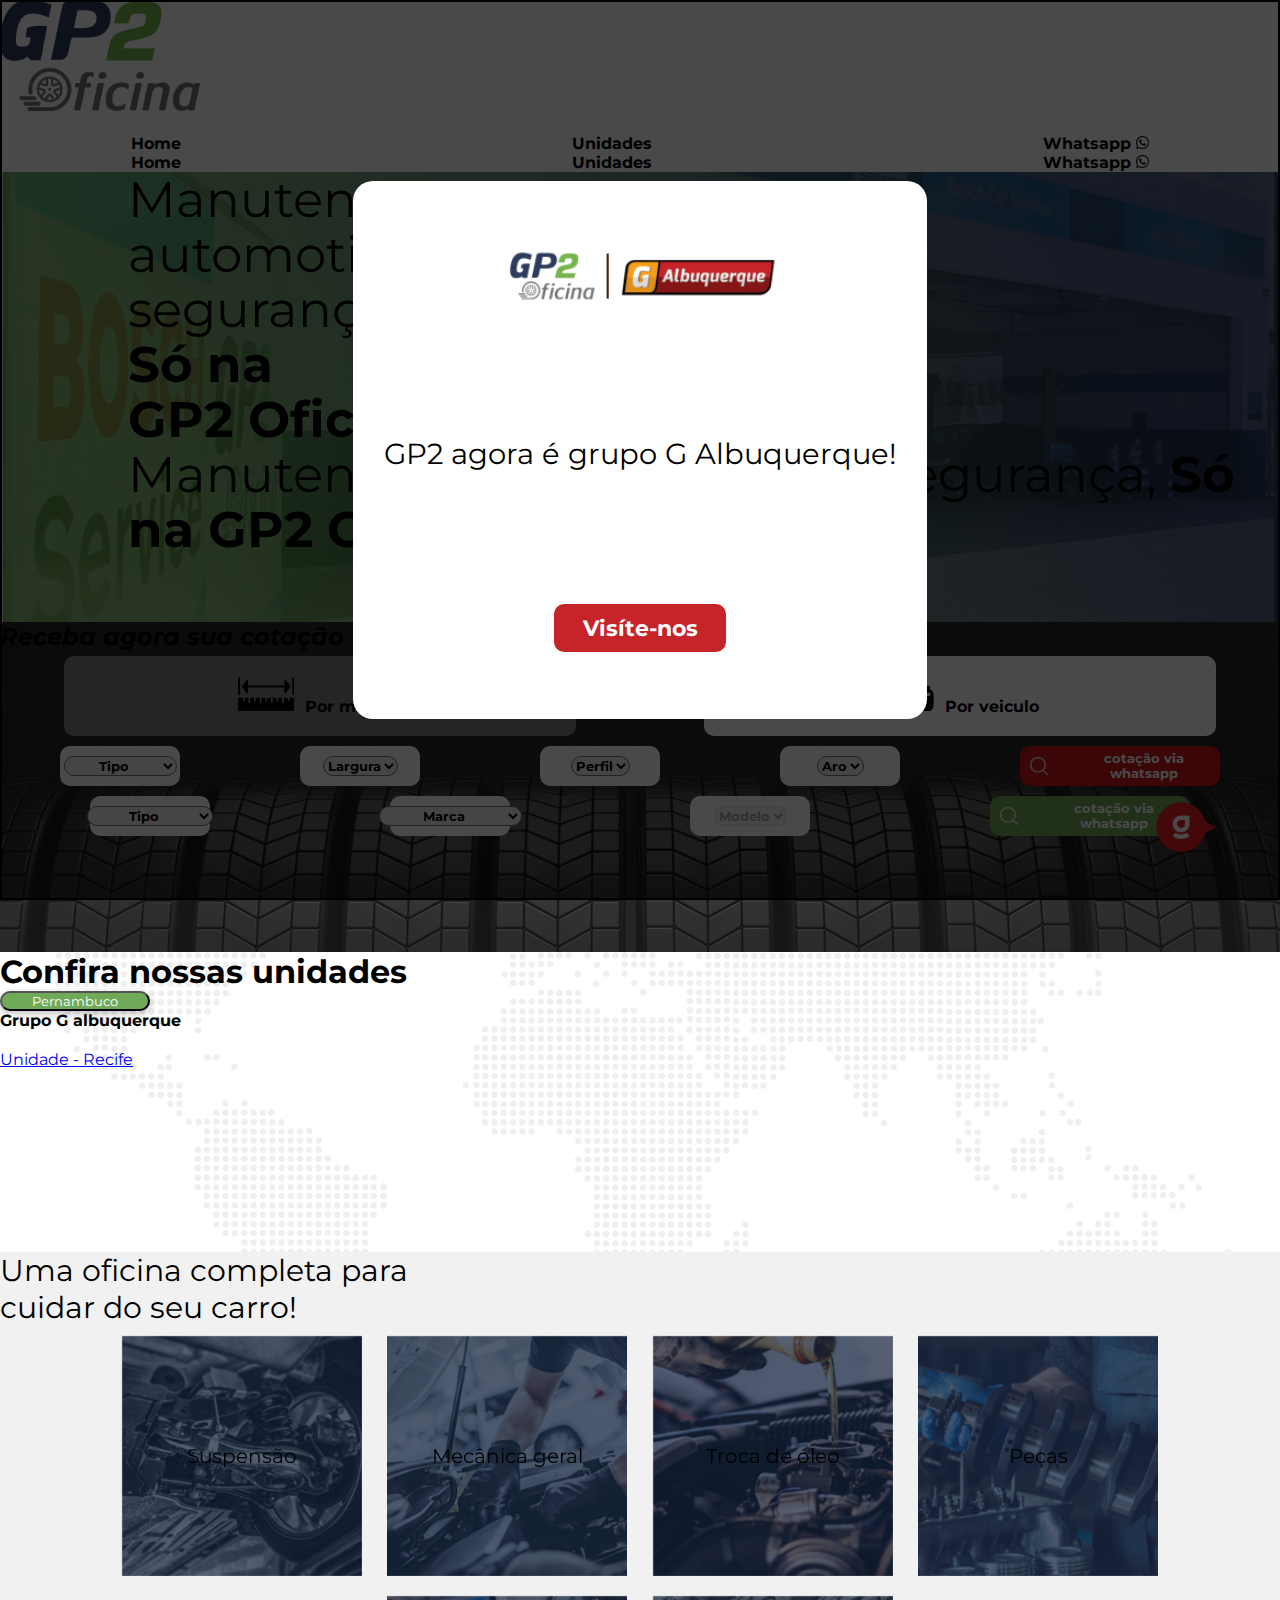
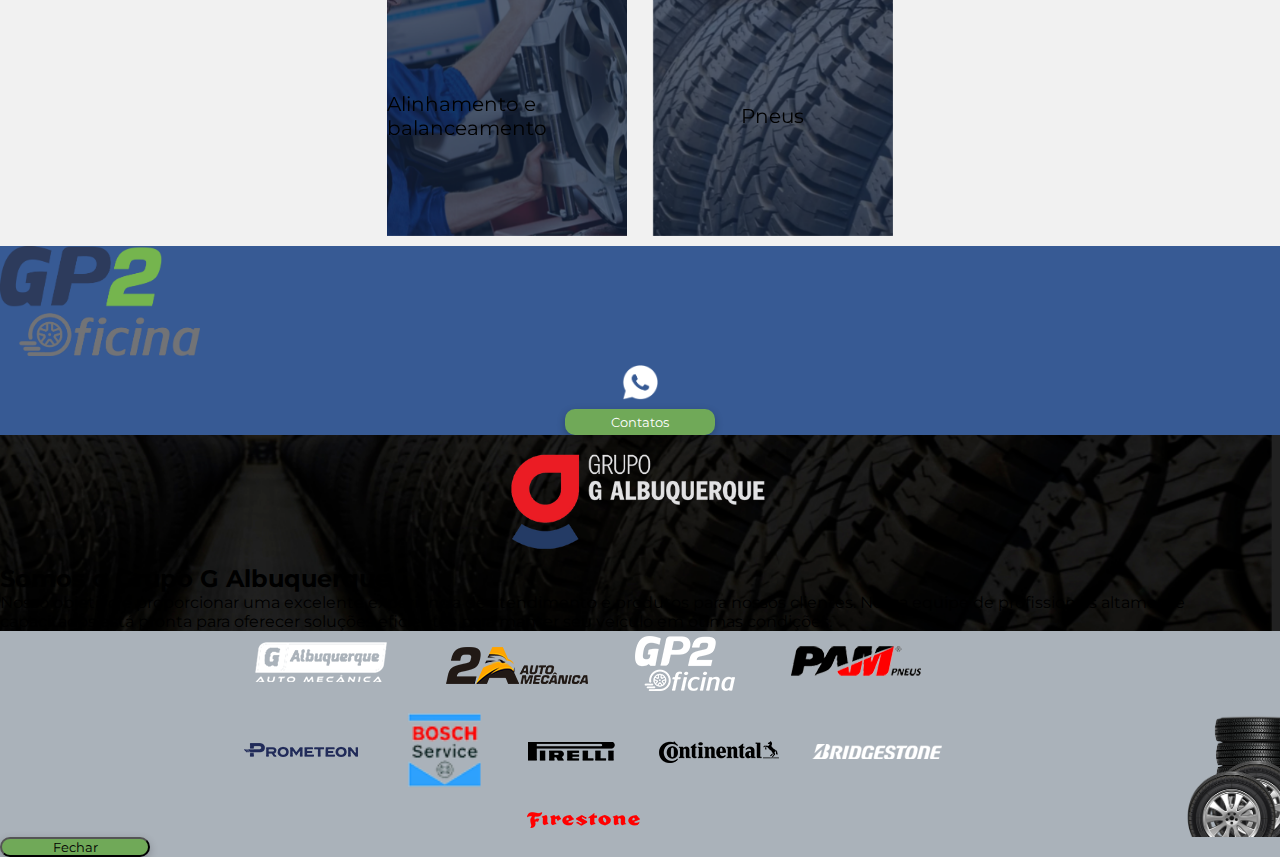
<file: gp2/index.html>
<!DOCTYPE html>
<html lang="pt-br">

<head>
  <meta http-equiv="CACHE-CONTROL" content="NO-CACHE" />
  <meta http-equiv="PRAGMA" content="NO-CACHE" />
  <meta charset="UTF-8" />
  <meta http-equiv="X-UA-Compatible" content="IE=edge" />
  <meta name="viewport" content="width=device-width, initial-scale=1.0" />
  <link href="https://cdn.jsdelivr.net/npm/bootstrap@5.3.0-alpha3/dist/css/bootstrap.min.css" rel="stylesheet"
    integrity="sha384-KK94CHFLLe+nY2dmCWGMq91rCGa5gtU4mk92HdvYe+M/SXH301p5ILy+dN9+nJOZ" crossorigin="anonymous" />
  <title>GP2</title>
  <link rel="stylesheet" href="./styles.css" />
  <link rel="stylesheet" href="./topo-styles.css" />
  <link rel="preconnect" href="https://fonts.googleapis.com" />
  <link rel="preconnect" href="https://fonts.gstatic.com" crossorigin />
  <link href="https://fonts.googleapis.com/css2?family=Montserrat:wght@400;700&display=swap" rel="stylesheet" />
  <link rel="icon" type="image/x-icon" href="../assets/images/gp2-favicon.ico" />
</head>

<body style="position: relative;">

  <div
    style="z-index: 1; position: fixed; gap: 5%; display: flex; justify-content: center; align-items: center; flex-direction: column;  border: 2px solid black; background-color: rgba(0, 0, 0, 0.715); width: 100%; height: 100%;">
    <div
      style="width: 45%;  height: 60%; align-items: center; display: flex; flex-direction: column; justify-content: space-around; background-color: white; border-radius: 20px;">
      <img src="../assets/images/logo-gp2-albuquerque.png" class="img-fluid" width="280px" alt="" />
      <span style="font-size: 1.8rem;">GP2 agora é grupo G Albuquerque!</span>
      <a href="../index.html" class="cor-botao-visita"
        style="font-size: 1.4rem; width: 30%; border-radius: 8px;
        color: white; padding: 10px; border-radius: 10px; border:none; font-weight: bold; text-align: center; text-decoration: none;">Visíte-nos</a>
    </div>

  </div>
  <div class="container-fluid p-1 p-md-4">
    <div class="row align-items-center">
      <div class="col-6 col-md-6">
        <a href="">
          <img src="../assets/images/Logo-GP2-Fundo-Transparente.png" width="200px" class="img-fluid" alt="" />
        </a>
      </div>

      <div class="col-6 d-md-none d-block navbar d-flex justify-content-end">
        <button id="hamburguer" style="margin-right: 10%; border: none" class="navbar-toggler" type="button">
          <span class="navbar-toggler-icon"></span>
        </button>
      </div>
      <div class="col-6 col-md-6 mt-2 d-none d-md-block">
        <ul class="menu-bar-topo">
          <li><a href="">Home</a></li>
          <li><a href="#unidades">Unidades</a></li>
          <li>
            <a href=""
              onclick="window.open('https://wa.me/558191812871?text=Olá, estou com interesse em saber mais sobre seus serviços.','_blank')">Whatsapp
              <img src="../assets/images/whatsapp-preto-cima.png" height="13px" alt="" /></a>
          </li>
        </ul>
      </div>
    </div>
    <div class="row d-none" id="menu-hamburguer">
      <div class="col">
        <ul class="menu-bar-topo">
          <li><a href="">Home</a></li>
          <li><a href="#unidades">Unidades</a></li>
          <li>
            <a href=""
              onclick="window.open('https://wa.me/558191812871?text=Olá, estou com interesse em saber mais sobre seus serviços.','_blank')">Whatsapp
              <img src="../assets/images/whatsapp-preto-cima.png" height="13px" alt="" /></a>
          </li>
        </ul>
      </div>
    </div>
  </div>

  <div class="container-fluid p-1 p-md-4 text-light fundo">
    <div class="row mt-5">
      <div class="col-12">
        <div class="fundo-comportamento">
          <span class="texto-fundo-tamanho d-none d-md-block">
            Manutenção <br />
            automotiva com <br />
            segurança,<br />
            <b>Só na<br /></b>
            <b>GP2 Oficina</b>
          </span>
          <span class="texto-fundo-tamanho d-block d-md-none p-4">
            Manutenção automotiva com segurança,
            <b>Só na GP2</b>
            <b>GP2 Oficina</b>
          </span>
          <div id="unidades"></div>
        </div>
      </div>
    </div>
  </div>

  <div class="fundo-busca-pneu text-light">
    <div class="container">
      <div class="row">
        <div class="col">
          <h2 class="text-center mt-3">
            <i> Receba agora sua cotação via Whatsapp </i>
          </h2>
        </div>
      </div>
      <div class="row mt-3">
        <div class="col">
          <div class="cards-pneus">
            <div class="card-pneu" id="medida" onclick="selecionarTipoFiltro(false)">
              <span><img src="../assets/images/regua.png" class="img-fluid" style="margin-right: 5px" />
                Por medida</span>
            </div>
            <div class="card-pneu" id="veiculo" onclick="selecionarTipoFiltro(true)">
              <span><img src="../assets/images/carro.png" class="img-fluid" style="margin-right: 5px" />
                Por veiculo</span>
            </div>
          </div>
        </div>
      </div>

      <div class="row mt-3">
        <!-- FILTER MEDIDA -->
        <div class="col" style="
              display: flex;
              justify-content: space-around;
              align-items: center;
              flex-flow: wrap;
            " id="filterMedida">
          <div class="card-pneu-categoria">
            <select id="tipoInput1" class="form-control w-full xl:w-4/12">
              <option value="">Tipo</option>
              <option value="Passeio">Passeio</option>
              <option value="Performance">Performance</option>
              <option value="SUV">SUV</option>
              <option value="Carga">Carga</option>
              <option value="Misto">Misto</option>
              <option value="Off road">Off road</option>
            </select>
          </div>
          <div class="card-pneu-categoria">
            <select id="larguraInput" class="form-control w-full xl:w-4/12">
              <option value="">Largura</option>
              <option value="9.50">9.50</option>
              <option value="10.50">10.50</option>
              <option value="11.50">11.50</option>
              <option value="12.50">12.50</option>
              <option value="125">125</option>
              <option value="135">135</option>
              <option value="145">145</option>
              <option value="155">155</option>
              <option value="165">165</option>
              <option value="175">175</option>
              <option value="185">185</option>
              <option value="195">195</option>
              <option value="205">205</option>
              <option value="215">215</option>
              <option value="225">225</option>
              <option value="235">235</option>
              <option value="245">245</option>
              <option value="255">255</option>
              <option value="265">265</option>
              <option value="275">275</option>
              <option value="285">285</option>
              <option value="295">295</option>
              <option value="305">305</option>
              <option value="315">315</option>
              <option value="325">325</option>
            </select>
          </div>
          <div class="card-pneu-categoria">
            <select id="perfilInput" class="form-control w-full xl:w-4/12">
              <option value="">Perfil</option>
              <option value="30">30</option>
              <option value="35">35</option>
              <option value="40">40</option>
              <option value="45">45</option>
              <option value="50">50</option>
              <option value="55">55</option>
              <option value="60">60</option>
              <option value="65">65</option>
              <option value="70">70</option>
              <option value="75">75</option>
              <option value="80">80</option>
              <option value="85">85</option>
            </select>
          </div>
          <div class="card-pneu-categoria">
            <select id="aroInput" class="form-control w-full xl:w-4/12">
              <option value="">Aro</option>
              <option value="13">13</option>
              <option value="14">14</option>
              <option value="15">15</option>
              <option value="16">16</option>
              <option value="17">17</option>
              <option value="18">18</option>
              <option value="19">19</option>
              <option value="20">20</option>
              <option value="21">21</option>
              <option value="22">22</option>
              <option value="23">23</option>
              <option value="24">24</option>
            </select>
          </div>

          <div class="card-pneu-categoria botao-cotacao fundo-vermelho-card-categoria" onclick="filtrar()" style="background-color: #ca171d
              ;">
            <img src="../assets/images/lupa.png" height="18px" alt="" />
            <span class="text-uppercase"> cotação via whatsapp</span>
          </div>
        </div>
        <!------------------------------------------------>

        <!-- FILTER Veiculo -->
        <div class="col" style="
              display: flex;
              justify-content: space-around;
              align-items: center;
              flex-flow: wrap;
            " id="filterVeiculo">
          <div class="card-pneu-categoria">
            <select id="tipoInput2" class="form-control w-full xl:w-4/12">
              <option value="">Tipo</option>
              <option value="Hatch">Hatch</option>
              <option value="Sedan">Sedan</option>
              <option value="Esportivo">Esportivo</option>
              <option value="Picape">Picape</option>
              <option value="Cupê">Cupê</option>
              <option value="SUV">SUV</option>
              <option value="SUV Compacto">SUV Compacto</option>
            </select>
          </div>
          <div class="card-pneu-categoria">
            <select class="form-control w-full xl:w-4/12 my-3" id="marcaInput2" onchange="selecionarMarca()">
              <option value="" selected="">Marca</option>
            </select>
          </div>
          <div class="card-pneu-categoria">
            <select class="form-control w-full xl:w-4/12 my-3" id="modeloInput">
              <option value="" selected="">Modelo</option>
              <option value="outros">Outros</option>
            </select>
          </div>

          <div class="card-pneu-categoria botao-cotacao fundo-vermelho-card-categoria" onclick="filtrar()" style="background-color: #70A958
              ;">
            <img src="../assets/images/lupa.png" height="18px" alt="" />
            <span class="text-uppercase"> cotação via whatsapp</span>
          </div>
        </div>
      </div>
    </div>
  </div>

  <div class="background-confira-unidades pt-1 pt-md-3 pb-5">
    <div class="container">
      <div class="row p-4 p-md-1">
        <div class="col-12">
          <h2 class="mb-3 confira-unidade-label">Confira nossas unidades</h2>
          <div class="row mb-3">
            <div class="col">
              <button style="background-color: #70A958
                ;" class="btn btn-azul" id="btnPernambuco" onclick="showPernambuco()">
                Pernambuco
              </button>
            </div>
          </div>
          <h4 class="fw-bold">Grupo G albuquerque</h4>

          <ul class="lista-unidades" id="listaPernambuco">
            <li>
              <a href="filiais/index.html?id=recife&whatsapp=8191812871">Unidade - Recife
              </a>
            </li>
          </ul>
        </div>
        <div class="col-12 col-md-6"></div>
      </div>
    </div>
  </div>

  <div style="background-color: #f1f1f1" class="p-2 mt-3">
    <div class="container p-2" id="servicos">
      <div class="row">
        <div class="col">
          <span class="d-block fw-bold text-center text-uppercase" style="font-size: 30px">Uma oficina completa para
            <br />
            cuidar do seu carro!</span>
        </div>
      </div>
      <div class="row mt-3 justify-content-center">
        <div class="col-10">
          <div class="cards">
            <div class="card c-1-fundo text-light center-all">
              <div class="front">
                <span class="text-uppercase">Suspensão</span>
              </div>
              <div class="back p-3">
                <span class="card-flip-text">
                  A suspensão melhora a estabilidade e conforto do seu carro.
                  Tecnologia avançada e peças de qualidade melhoram a
                  performance.
                </span>
                <button class="mt-4 btn btn-azul" id="btnSuspensaoCard"
                  onclick="window.open('https://wa.me/5581991812871?text=Olá, estou com interesse em saber mais sobre seus serviços de suspensão.','_blank')">
                  Contate-nos
                </button>
              </div>
            </div>
            <div class="card c-2-fundo text-light center-all">
              <div class="front">
                <span class="text-uppercase">Mecânica geral</span>
              </div>
              <div class="back p-3">
                <span class="card-flip-text">
                  Nosso serviço mecânico resolve problemas do seu carro com
                  eficiência. Contamos com equipe preparada e capacitada.
                </span>
                <button class="mt-4 btn btn-azul" id="btnMecanicaCard"
                  onclick="window.open('https://wa.me/5581991812871?text=Olá, estou com interesse em saber mais sobre seus serviços de mecânica.','_blank')">
                  Contate-nos
                </button>
              </div>
            </div>
            <div class="card c-3-fundo text-light center-all">
              <div class="front">
                <span class="text-uppercase">Troca de óleo</span>
              </div>
              <div class="back p-3">
                <span class="card-flip-text">
                  Nossa troca de óleo garante desempenho ideal do seu veículo.
                  Equipe qualificada e óleos de qualidade mantêm o motor em
                  condições ideais.
                </span>
                <button class="mt-4 btn btn-azul" id="btnTrocaOleoCard"
                  onclick="window.open('https://wa.me/5581991812871?text=Olá, estou com interesse em saber mais sobre seus serviços de troca de óleo.','_blank')">
                  Contate-nos
                </button>
              </div>
            </div>
            <div class="card c-4-fundo text-light center-all">
              <div class="front">
                <span class="text-uppercase">Peças</span>
              </div>
              <div class="back p-3">
                <span class="card-flip-text">
                  Nossas peças garantem desempenho superior para o seu
                  veículo. Encontre a peça perfeita agendando seu atendimento.
                </span>
                <button class="mt-4 btn btn-azul" id="btnPecasCard"
                  onclick="window.open('https://wa.me/5581991812871?text=Olá, estou com interesse em saber mais sobre as peças e serviços.','_blank')">
                  Contate-nos
                </button>
              </div>
            </div>
            <div class="card c-5-fundo text-light center-all">
              <div class="front">
                <span class="text-uppercase d-block text-center">Alinhamento e balanceamento</span>
              </div>
              <div class="back p-3">
                <span class="card-flip-text">
                  Prolongue a vida útil dos pneus e evite problemas na
                  direção. Realize o alinhamento e balanceamento conosco.
                </span>
                <button class="mt-4 btn btn-azul" id="btnAlinhamentoBalanceamentoCard"
                  onclick="window.open('https://wa.me/5581991812871?text=Olá, estou com interesse em saber mais sobre seus serviços de alinhamento e balanceamento.','_blank')">
                  Contate-nos
                </button>
              </div>
            </div>
            <div class="card c-6-fundo text-light center-all">
              <div class="front">
                <span class="text-uppercase">Pneus</span>
              </div>
              <div class="back p-3">
                <span class="card-flip-text">
                  Nossos pneus oferecem tranquilidade e conforto na direção,
                  com tecnologia avançada e materiais de alta qualidade.
                </span>
                <button class="mt-4 btn btn-azul" id="btnPneusCard"
                  onclick="window.open('https://wa.me/5581991812871?text=Olá, estou com interesse em saber mais sobre os pneus disponíveis.','_blank')">
                  Contate-nos
                </button>
              </div>
            </div>
          </div>
        </div>
        <!-- <div class="row mt-3">
            <div class="col" style="display: flex; justify-content: center">
              <button
                class="text-ligth text-uppercase text-center btn btn-escolher-servico"
              >
                Escolha um serviço
              </button>
            </div>
          </div> -->
      </div>
    </div>
  </div>

  <div class="container-fluid fundo-escuro text-light p-5">
    <div class="container">
      <div class="row justify-content-center">
        <div class="col-12 col-md-6 d-flex justify-content-center align-items-center mb-4 mb-md-0">
          <img src="../assets/images/Logo-GP2-Fundo-Transparente.png" class="img-fluid" width="200px" alt="" />
        </div>

        <div
          class="col-12 col-md-6 d-flex flex-column justify-content-center align-items-center d-md-block mb-4 mb-md-0">
          <ul class="options-footer-img" style="
                display: flex;
                align-items: center;
                justify-content: center;
                gap: 0px;
                margin: 0px;
              ">
            <li>
              <a
                onclick="window.open('https://wa.me/5581991812871?text=Olá, estou com interesse em saber mais sobre seus serviços.','_blank')"><img
                  src="../assets/images/whatsapp-branco.png" height="35px" alt="" /></a>
            </li>


          </ul>
          <div style="
                display: flex;
                justify-content: center;
                align-items: center;
              ">
            <button
              onclick="window.open('https://wa.me/5581991812871?text=Olá, estou com interesse em saber mais sobre seus serviços.','_blank')"
              class="btn" style="
                    width: 150px;
                    padding: 5px;
                    border: none;
                    background-color: #70A958;
                    color: white;
                  ">
              Contatos
            </button>
          </div>
        </div>
      </div>
    </div>
  </div>

  <!-- <div class="container-fluid text-light p-md-1 p-4 fundo-footer">
      <div class="row mt-3 mb-3">
        <div class="col" style="display: flex; justify-content: center">
          <img
            src="assets/images/logo-albuquerque-branco.png"
            class="img-fluid"
            alt=""
          />
        </div>
      </div>
      <div class="row justify-content-center">
        <div class="col-12 col-md-8">
          <h2 class="text-center">Somos o Grupo G Albuquerque</h2>
          <span class="text-center d-block"
            >Nosso objetivo é proporcionar uma excelente experiência de
            atendimento e produtos para nossos clientes. Nossa equipe de
            profissionais altamente capacitados está pronta para oferecer
            soluções eficientes para manter seu veículo em ótimas condições.
            Oferecemos serviços de manutenção preventiva, corretiva, reparos
            elétricos e mecânicos, além de pneus. Nosso compromisso é oferecer o
            melhor serviço possível com atendimento personalizado.
          </span>
          <span class="text-center d-block mt-3"
            >⭐ Venha conhecer nosso serviço! ⭐
          </span>
        </div>
      </div>
      <div class="row justify-content-center mt-3">
        <div class="col-12 col-md-8">
          <div class="cards">
            <div
              class="card"
              onclick="window.open('https://wa.me/5581991812871?text=Olá, estou com interesse em saber mais sobre seus serviços.','_blank')"
            >
              <img src="assets/images/whatsapp-preto-baixo.png" alt="" />
            </div>
            <div
              class="card"
              onclick="window.open('https://www.instagram.com/galbuquerque_automecanica/','_blank')"
            >
              <img src="assets/images/insta-preto-baixo.png" alt="" />
            </div>
            <div
              class="card"
              onclick="window.open('https://www.facebook.com/GAlbuquerqueAutomecanica/?locale=pt_BR','_blank')"
            >
              <img src="assets/images/face-preto-baixo.png" alt="" />
            </div>
          </div>
        </div>
      </div>
    </div> -->
  <button type="button" class="btn-flutuante" data-bs-toggle="modal" data-bs-target="#popupsobre">
    <img src="../assets/images/btn-g-albu.png" height="50px" alt="" />
  </button>

  <div class="modal fade" id="popupsobre" tabindex="-1" aria-labelledby="exampleModalLabel" aria-hidden="true">
    <div class="modal-dialog modal-xl">
      <div class="modal-content" style="background-color: #aab2ba">
        <div class="modal-body">
          <div class="container p-2 p-md-4 text-light fundo-footer">
            <!-- INICIO -->
            <div class="row mt-3 mb-2">
              <div class="col" style="display: flex; justify-content: center">
                <img src="../assets/images/logoGTopo.png" width="300px" class="img-fluid" alt="" />
              </div>
            </div>

            <div class="row justify-content-center">
              <div class="col-12 col-md-8 mb-3">
                <h2 class="text-center">Somos o Grupo G Albuquerque</h2>
                <span class="text-center d-block">Nosso objetivo é proporcionar uma excelente experiência de
                  atendimento e produtos para nossos clientes. Nossa equipe de
                  profissionais altamente capacitados está pronta para
                  oferecer soluções eficientes para manter seu veículo em
                  ótimas condições.
                </span>
              </div>
            </div>
          </div>
          <!-- INICIO -->

          <div class="pt-2" style="
                display: flex;
                justify-content: space-between;
                align-items: end;
                background-color: #aab2ba;
              ">
            <div style="flex-grow: 3">
              <div style="
                    width: 61%;
                    margin: 0 auto;
                    display: flex;
                    justify-content: space-around;
                    align-items: center;
                    flex-wrap: wrap;
                    align-items: center;
                  ">
                <img src="../assets/images/logo1.png" alt="" />
                <img src="../assets/images/logo4.png" alt="" />
                <img src="../assets/images/logo6.png" alt="" />
                <img src="../assets/images/logo8.png" alt="" />
                <img src="../assets/images/logo3.png" alt="" />
                <img src="../assets/images/logo7.png" style="width: 130px" alt="" />
                <img src="../assets/images/logo2.png" alt="" />
                <img src="../assets/images/logo5.png" alt="" />
                <img src="../assets/images/logo10.png" alt="" />
                <img src="../assets/images/logo9.png" alt="" />
              </div>
            </div>
            <div style="
                  flex-grow: 1;
                  display: flex;
                  justify-content: end;
                  align-items: end;
                " class="d-none d-md-block">
              <img src="../assets/images/pnues.png" width="100px" alt="qwqw" />
            </div>
          </div>
        </div>
        <div class="modal-footer" style="border: none">
          <button type="button" class="btn btn-escolher-servico" data-bs-dismiss="modal">
            Fechar
          </button>
        </div>
      </div>
    </div>
  </div>

  <script>
    const marcas = [
      { id: 1, nome: "CHEVROLET" },
      { id: 2, nome: "VOLKSWAGEN" },
      { id: 3, nome: "FIAT" },
      { id: 4, nome: "MERCEDES-BENZ" },
      { id: 5, nome: "CITROEN" },
      { id: 7, nome: "HONDA" },
      { id: 8, nome: "SUBARU" },
      { id: 10, nome: "FERRARI" },
      { id: 12, nome: "LAMBORGHINI" },
      { id: 13, nome: "FORD" },
      { id: 14, nome: "HYUNDAI" },
      { id: 15, nome: "JAC" },
      { id: 16, nome: "KIA" },
      { id: 17, nome: "GURGEL" },
      { id: 18, nome: "DODGE" },
      { id: 19, nome: "CHRYSLER" },
      { id: 20, nome: "BENTLEY" },
      { id: 22, nome: "PEUGEOT" },
      { id: 23, nome: "TOYOTA" },
      { id: 24, nome: "RENAULT" },
      { id: 27, nome: "AGRALE" },
      { id: 28, nome: "ALFA ROMEO" },
      { id: 32, nome: "AUDI" },
      { id: 36, nome: "BMW" },
      { id: 43, nome: "NISSAN" },
      { id: 47, nome: "CHERY" },
      { id: 53, nome: "VOLVO" },
      { id: 57, nome: "DKW-VEMAG" },
      { id: 59, nome: "SUZUKI" },
      { id: 70, nome: "PORSCHE" },
      { id: 86, nome: "JAGUAR" },
      { id: 87, nome: "JEEP" },
      { id: 94, nome: "LADA" },
      { id: 96, nome: "LAND ROVER" },
      { id: 97, nome: "LEXUS" },
      { id: 98, nome: "LIFAN" },
      { id: 104, nome: "MASERATI" },
      { id: 111, nome: "MITSUBISHI" },
      { id: 113, nome: "MINI" },
      { id: 114, nome: "MIURA" },
      { id: 116, nome: "MP LAFER" },
      { id: 124, nome: "PUMA" },
      { id: 132, nome: "SHINERAY" },
      { id: 141, nome: "SIMCA" },
      { id: 142, nome: "SMART" },
      { id: 149, nome: "TROLLER" },
      { id: 150, nome: "UNIMOG" },
      { id: 239, nome: "KARMANN GHIA" },
    ];

    let modelos = [
      { numero: 25, nome: "INTEGRA" },
      { numero: 25, nome: "LEGEND" },
      { numero: 25, nome: "NSX" },
      { numero: 27, nome: "MARRUA" },
      { numero: 28, nome: "145" },
      { numero: 28, nome: "147" },
      { numero: 28, nome: "155" },
      { numero: 28, nome: "156" },
      { numero: 28, nome: "164" },
      { numero: 28, nome: "166" },
      { numero: 28, nome: "2300" },
      { numero: 28, nome: "SPIDER" },
      { numero: 156, nome: "HUMMER" },
      { numero: 16, nome: "AM-825" },
      { numero: 16, nome: "HI-TOPIC" },
      { numero: 16, nome: "ROCSTA" },
      { numero: 16, nome: "TOPIC" },
      { numero: 16, nome: "TOWNER" },
      { numero: 32, nome: "100" },
      { numero: 32, nome: "80" },
      { numero: 32, nome: "A1" },
      { numero: 32, nome: "A3" },
      { numero: 32, nome: "A4 SEDAN" },
      { numero: 32, nome: "A5 COUPE" },
      { numero: 32, nome: "A6 SEDAN" },
      { numero: 32, nome: "A7" },
      { numero: 32, nome: "A8" },
      { numero: 32, nome: "Q3" },
      { numero: 32, nome: "Q5" },
      { numero: 32, nome: "Q7" },
      { numero: 32, nome: "R8" },
      { numero: 32, nome: "RS3" },
      { numero: 32, nome: "RS4" },
      { numero: 32, nome: "RS5" },
      { numero: 32, nome: "RS6" },
      { numero: 32, nome: "S3" },
      { numero: 32, nome: "S4 SEDAN" },
      { numero: 32, nome: "S6 SEDAN" },
      { numero: 32, nome: "S8" },
      { numero: 32, nome: "TT" },
      { numero: 32, nome: "TTS" },
      { numero: 157, nome: "BUGGY" },
      { numero: 155, nome: "DEVILLE" },
      { numero: 155, nome: "ELDORADO" },
      { numero: 155, nome: "SEVILLE" },
      { numero: 42, nome: "JAVALI" },
      { numero: 6, nome: "MINI STAR FAMILY" },
      { numero: 6, nome: "MINI STAR UTILITY" },
      { numero: 47, nome: "CIELO" },
      { numero: 47, nome: "FACE" },
      { numero: 47, nome: "QQ" },
      { numero: 47, nome: "S-18" },
      { numero: 47, nome: "TIGGO" },
      { numero: 19, nome: "300C" },
      { numero: 19, nome: "CARAVAN" },
      { numero: 19, nome: "CIRRUS" },
      { numero: 19, nome: "GRAN CARAVAN" },
      { numero: 19, nome: "LE BARON" },
      { numero: 19, nome: "NEON" },
      { numero: 19, nome: "PT CRUISER" },
      { numero: 19, nome: "SEBRING" },
      { numero: 19, nome: "STRATUS" },
      { numero: 19, nome: "TOWN E COUNTRY" },
      { numero: 19, nome: "VISION" },
      { numero: 5, nome: "AIRCROSS" },
      { numero: 5, nome: "AX" },
      { numero: 5, nome: "BERLINGO" },
      { numero: 5, nome: "BX" },
      { numero: 5, nome: "C3" },
      { numero: 5, nome: "C4" },
      { numero: 5, nome: "C5" },
      { numero: 5, nome: "C6" },
      { numero: 5, nome: "C8" },
      { numero: 5, nome: "DS3" },
      { numero: 5, nome: "EVASION" },
      { numero: 5, nome: "JUMPER" },
      { numero: 5, nome: "XANTIA" },
      { numero: 5, nome: "XM" },
      { numero: 5, nome: "XSARA" },
      { numero: 5, nome: "ZX" },
      { numero: 50, nome: "CL-244" },
      { numero: 50, nome: "CL-330" },
      { numero: 51, nome: "ESPERO" },
      { numero: 51, nome: "LANOS" },
      { numero: 51, nome: "LEGANZA" },
      { numero: 51, nome: "NUBIRA" },
      { numero: 51, nome: "PRINCE" },
      { numero: 51, nome: "RACER" },
      { numero: 51, nome: "SUPER SALON" },
      { numero: 51, nome: "TICO" },
      { numero: 52, nome: "APPLAUSE" },
      { numero: 52, nome: "CHARADE" },
      { numero: 52, nome: "CUORE" },
      { numero: 52, nome: "FEROZA" },
      { numero: 52, nome: "GRAN MOVE" },
      { numero: 52, nome: "MOVE VAN" },
      { numero: 52, nome: "TERIOS" },
      { numero: 18, nome: "AVENGER" },
      { numero: 18, nome: "DAKOTA" },
      { numero: 18, nome: "JOURNEY" },
      { numero: 18, nome: "RAM" },
      { numero: 18, nome: "STEALTH" },
      { numero: 61, nome: "M-100" },
      { numero: 61, nome: "PLUTUS" },
      { numero: 61, nome: "START" },
      { numero: 61, nome: "ULC" },
      { numero: 63, nome: "ENGESA" },
      { numero: 64, nome: "CAMPER" },
      { numero: 64, nome: "MASTER" },
      { numero: 10, nome: "348" },
      { numero: 10, nome: "355" },
      { numero: 10, nome: "360" },
      { numero: 10, nome: "456" },
      { numero: 10, nome: "550" },
      { numero: 10, nome: "575M" },
      { numero: 10, nome: "612" },
      { numero: 10, nome: "CALIFORNIA" },
      { numero: 10, nome: "F430" },
      { numero: 10, nome: "F599" },
      { numero: 3, nome: "147" },
      { numero: 3, nome: "500" },
      { numero: 3, nome: "BRAVA" },
      { numero: 3, nome: "BRAVO" },
      { numero: 3, nome: "COUPE" },
      { numero: 3, nome: "DOBLO" },
      { numero: 3, nome: "DUCATO CARGO" },
      { numero: 3, nome: "DUNA" },
      { numero: 3, nome: "ELBA" },
      { numero: 3, nome: "FIORINO" },
      { numero: 3, nome: "FREEMONT" },
      { numero: 3, nome: "GRAND SIENA" },
      { numero: 3, nome: "IDEA" },
      { numero: 3, nome: "LINEA" },
      { numero: 3, nome: "MAREA" },
      { numero: 3, nome: "OGGI" },
      { numero: 3, nome: "PALIO" },
      { numero: 3, nome: "PANORAMA" },
      { numero: 3, nome: "PREMIO" },
      { numero: 3, nome: "PUNTO" },
      { numero: 3, nome: "SIENA" },
      { numero: 3, nome: "STILO" },
      { numero: 3, nome: "STRADA" },
      { numero: 3, nome: "TEMPRA" },
      { numero: 3, nome: "TIPO" },
      { numero: 3, nome: "UNO" },
      { numero: 13, nome: "AEROSTAR" },
      { numero: 13, nome: "ASPIRE" },
      { numero: 13, nome: "BELINA" },
      { numero: 13, nome: "CLUB WAGON" },
      { numero: 13, nome: "CONTOUR" },
      { numero: 13, nome: "CORCEL II" },
      { numero: 13, nome: "COURIER" },
      { numero: 13, nome: "CROWN VICTORIA" },
      { numero: 13, nome: "DEL REY" },
      { numero: 13, nome: "ECOSPORT" },
      { numero: 13, nome: "EDGE" },
      { numero: 13, nome: "ESCORT" },
      { numero: 13, nome: "EXPEDITION" },
      { numero: 13, nome: "EXPLORER" },
      { numero: 13, nome: "F-100" },
      { numero: 13, nome: "F-1000" },
      { numero: 13, nome: "F-150" },
      { numero: 13, nome: "F-250" },
      { numero: 13, nome: "FIESTA" },
      { numero: 13, nome: "FOCUS" },
      { numero: 13, nome: "FURGLAINE" },
      { numero: 13, nome: "FUSION" },
      { numero: 13, nome: "IBIZA" },
      { numero: 13, nome: "KA" },
      { numero: 13, nome: "MONDEO" },
      { numero: 13, nome: "MUSTANG" },
      { numero: 13, nome: "PAMPA" },
      { numero: 13, nome: "PROBE" },
      { numero: 13, nome: "RANGER" },
      { numero: 13, nome: "VERSAILLES ROYALE" },
      { numero: 13, nome: "TAURUS" },
      { numero: 13, nome: "THUNDERBIRD" },
      { numero: 13, nome: "TRANSIT" },
      { numero: 13, nome: "VERONA" },
      { numero: 13, nome: "VERSAILLES" },
      { numero: 13, nome: "WINDSTAR" },
      { numero: 1, nome: "A-10" },
      { numero: 1, nome: "A-20" },
      { numero: 1, nome: "AGILE" },
      { numero: 1, nome: "ASTRA" },
      { numero: 1, nome: "BLAZER" },
      { numero: 1, nome: "BONANZA" },
      { numero: 1, nome: "C-10" },
      { numero: 1, nome: "C-20" },
      { numero: 1, nome: "CALIBRA" },
      { numero: 1, nome: "CAMARO" },
      { numero: 1, nome: "CAPRICE" },
      { numero: 1, nome: "CAPTIVA" },
      { numero: 1, nome: "CARAVAN" },
      { numero: 1, nome: "CAVALIER" },
      { numero: 1, nome: "CELTA" },
      { numero: 1, nome: "CHEVY" },
      { numero: 1, nome: "CHEYNNE" },
      { numero: 1, nome: "COBALT" },
      { numero: 1, nome: "CORSA" },
      { numero: 1, nome: "CORVETTE" },
      { numero: 1, nome: "CRUZE" },
      { numero: 1, nome: "D-10" },
      { numero: 1, nome: "D-20" },
      { numero: 1, nome: "IPANEMA" },
      { numero: 1, nome: "KADETT" },
      { numero: 1, nome: "LUMINA" },
      { numero: 1, nome: "MALIBU" },
      { numero: 1, nome: "MERIVA" },
      { numero: 1, nome: "MONTANA" },
      { numero: 1, nome: "OMEGA" },
      { numero: 1, nome: "OPALA" },
      { numero: 1, nome: "PRISMA" },
      { numero: 1, nome: "S10" },
      { numero: 1, nome: "SILVERADO" },
      { numero: 1, nome: "SONIC" },
      { numero: 1, nome: "SONOMA" },
      { numero: 1, nome: "SPACEVAN" },
      { numero: 1, nome: "SS10" },
      { numero: 1, nome: "SUBURBAN" },
      { numero: 1, nome: "SYCLONE" },
      { numero: 1, nome: "TIGRA" },
      { numero: 1, nome: "TRACKER" },
      { numero: 1, nome: "TRAFIC" },
      { numero: 1, nome: "VECTRA" },
      { numero: 1, nome: "VERANEIO" },
      { numero: 1, nome: "ZAFIRA" },
      { numero: 75, nome: "HOVER" },
      { numero: 17, nome: "BR-800" },
      { numero: 17, nome: "CARAJAS" },
      { numero: 17, nome: "TOCANTINS" },
      { numero: 17, nome: "XAVANTE" },
      { numero: 17, nome: "VIP" },
      { numero: 76, nome: "TOWNER" },
      { numero: 7, nome: "ACCORD" },
      { numero: 7, nome: "CITY" },
      { numero: 7, nome: "CIVIC" },
      { numero: 7, nome: "CR-V" },
      { numero: 7, nome: "FIT" },
      { numero: 7, nome: "ODYSSEY" },
      { numero: 7, nome: "PASSPORT" },
      { numero: 7, nome: "PRELUDE" },
      { numero: 14, nome: "ACCENT" },
      { numero: 14, nome: "ATOS" },
      { numero: 14, nome: "AZERA" },
      { numero: 14, nome: "COUPE" },
      { numero: 14, nome: "ELANTRA" },
      { numero: 14, nome: "EXCEL" },
      { numero: 14, nome: "GALLOPER" },
      { numero: 14, nome: "GENESIS" },
      { numero: 14, nome: "H1" },
      { numero: 14, nome: "H100" },
      { numero: 14, nome: "I30" },
      { numero: 14, nome: "IX35" },
      { numero: 14, nome: "MATRIX" },
      { numero: 14, nome: "PORTER" },
      { numero: 14, nome: "SANTA FE" },
      { numero: 14, nome: "SCOUPE" },
      { numero: 14, nome: "SONATA" },
      { numero: 14, nome: "TERRACAN" },
      { numero: 14, nome: "TRAJET" },
      { numero: 14, nome: "TUCSON" },
      { numero: 14, nome: "VELOSTER" },
      { numero: 14, nome: "VERACRUZ" },
      { numero: 84, nome: "AMIGO" },
      { numero: 84, nome: "HOMBRE" },
      { numero: 84, nome: "RODEO" },
      { numero: 15, nome: "J3" },
      { numero: 15, nome: "J5" },
      { numero: 15, nome: "J6" },
      { numero: 86, nome: "DAIMLER" },
      { numero: 86, nome: "S-TYPE" },
      { numero: 86, nome: "X-TYPE" },
      { numero: 86, nome: "MODELOS XJ" },
      { numero: 86, nome: "MODELOS XK" },
      { numero: 87, nome: "CHEROKEE" },
      { numero: 87, nome: "COMMANDER" },
      { numero: 87, nome: "COMPASS" },
      { numero: 87, nome: "GRAND CHEROKEE" },
      { numero: 87, nome: "WRANGLER" },
      { numero: 88, nome: "TOPIC VAN" },
      { numero: 89, nome: "JIPE MONTEZ" },
      { numero: 89, nome: "PICAPE MONTEZ" },
      { numero: 16, nome: "BESTA" },
      { numero: 16, nome: "BONGO" },
      { numero: 16, nome: "CADENZA" },
      { numero: 16, nome: "CARENS" },
      { numero: 16, nome: "CARNIVAL" },
      { numero: 16, nome: "CERATO" },
      { numero: 16, nome: "CERES" },
      { numero: 16, nome: "CLARUS" },
      { numero: 16, nome: "MAGENTIS" },
      { numero: 16, nome: "MOHAVE" },
      { numero: 16, nome: "OPIRUS" },
      { numero: 16, nome: "OPTIMA" },
      { numero: 16, nome: "PICANTO" },
      { numero: 16, nome: "SEPHIA" },
      { numero: 16, nome: "SHUMA" },
      { numero: 16, nome: "SORENTO" },
      { numero: 16, nome: "SOUL" },
      { numero: 16, nome: "SPORTAGE" },
      { numero: 94, nome: "LAIKA" },
      { numero: 94, nome: "NIVA" },
      { numero: 94, nome: "SAMARA" },
      { numero: 12, nome: "GALLARDO" },
      { numero: 12, nome: "MURCIELAGO" },
      { numero: 96, nome: "DEFENDER" },
      { numero: 96, nome: "DISCOVERY" },
      { numero: 96, nome: "FREELANDER" },
      { numero: 96, nome: "NEW RANGE" },
      { numero: 96, nome: "RANGE ROVER" },
      { numero: 97, nome: "ES" },
      { numero: 97, nome: "GS" },
      { numero: 97, nome: "IS-300" },
      { numero: 97, nome: "LS" },
      { numero: 97, nome: "RX" },
      { numero: 97, nome: "SC" },
      { numero: 98, nome: "320" },
      { numero: 98, nome: "620" },
      { numero: 100, nome: "H1" },
      { numero: 101, nome: "ELAN" },
      { numero: 101, nome: "ESPRIT" },
      { numero: 102, nome: "SCORPIO" },
      { numero: 104, nome: "222" },
      { numero: 104, nome: "228" },
      { numero: 104, nome: "3200" },
      { numero: 104, nome: "430" },
      { numero: 104, nome: "COUPE" },
      { numero: 104, nome: "GHIBLI" },
      { numero: 104, nome: "GRANCABRIO" },
      { numero: 104, nome: "GRANSPORT" },
      { numero: 104, nome: "GRANTURISMO" },
      { numero: 104, nome: "QUATTROPORTE" },
      { numero: 104, nome: "SHAMAL" },
      { numero: 104, nome: "SPIDER" },
      { numero: 106, nome: "PICK-UP" },
      { numero: 108, nome: "323" },
      { numero: 108, nome: "626" },
      { numero: 108, nome: "929" },
      { numero: 108, nome: "B-2500" },
      { numero: 108, nome: "B2200" },
      { numero: 108, nome: "MILLENIA" },
      { numero: 108, nome: "MPV" },
      { numero: 108, nome: "MX-3" },
      { numero: 108, nome: "MX-5" },
      { numero: 108, nome: "NAVAJO" },
      { numero: 108, nome: "PROTEGE" },
      { numero: 108, nome: "RX" },
      { numero: 4, nome: "CLASSE A" },
      { numero: 4, nome: "CLASSE B" },
      { numero: 4, nome: "CLASSE R" },
      { numero: 4, nome: "CLASSE GLK" },
      { numero: 4, nome: "SPRINTER" },
      { numero: 110, nome: "MYSTIQUE" },
      { numero: 110, nome: "SABLE" },
      { numero: 112, nome: "550" },
      { numero: 112, nome: "MG6" },
      { numero: 113, nome: "COOPER" },
      { numero: 113, nome: "ONE" },
      { numero: 111, nome: "3000" },
      { numero: 111, nome: "AIRTREK" },
      { numero: 111, nome: "ASX" },
      { numero: 111, nome: "COLT" },
      { numero: 111, nome: "DIAMANT" },
      { numero: 111, nome: "ECLIPSE" },
      { numero: 111, nome: "EXPO" },
      { numero: 111, nome: "GALANT" },
      { numero: 111, nome: "GRANDIS" },
      { numero: 111, nome: "L200" },
      { numero: 111, nome: "L300" },
      { numero: 111, nome: "LANCER" },
      { numero: 111, nome: "MIRAGE" },
      { numero: 111, nome: "MONTERO" },
      { numero: 111, nome: "OUTLANDER" },
      { numero: 111, nome: "PAJERO" },
      { numero: 111, nome: "SPACE WAGON" },
      { numero: 114, nome: "BG-TRUCK" },
      { numero: 43, nome: "350Z" },
      { numero: 43, nome: "ALTIMA" },
      { numero: 43, nome: "AX" },
      { numero: 43, nome: "D-21" },
      { numero: 43, nome: "FRONTIER" },
      { numero: 43, nome: "KING-CAB" },
      { numero: 43, nome: "LIVINA" },
      { numero: 43, nome: "MARCH" },
      { numero: 43, nome: "MAXIMA" },
      { numero: 43, nome: "MURANO" },
      { numero: 43, nome: "NX" },
      { numero: 43, nome: "PATHFINDER" },
      { numero: 43, nome: "PRIMERA" },
      { numero: 43, nome: "QUEST" },
      { numero: 43, nome: "SENTRA" },
      { numero: 43, nome: "STANZA" },
      { numero: 43, nome: "180SX" },
      { numero: 43, nome: "TERRANO" },
      { numero: 43, nome: "TIIDA" },
      { numero: 43, nome: "VERSA" },
      { numero: 43, nome: "X-TRAIL" },
      { numero: 43, nome: "XTERRA" },
      { numero: 43, nome: "ZX" },
      { numero: 22, nome: "106" },
      { numero: 22, nome: "205" },
      { numero: 22, nome: "206" },
      { numero: 22, nome: "207" },
      { numero: 22, nome: "3008" },
      { numero: 22, nome: "306" },
      { numero: 22, nome: "307" },
      { numero: 22, nome: "308" },
      { numero: 22, nome: "405" },
      { numero: 22, nome: "406" },
      { numero: 22, nome: "407" },
      { numero: 22, nome: "408" },
      { numero: 22, nome: "504" },
      { numero: 22, nome: "505" },
      { numero: 22, nome: "508" },
      { numero: 22, nome: "605" },
      { numero: 22, nome: "607" },
      { numero: 22, nome: "806" },
      { numero: 22, nome: "807" },
      { numero: 22, nome: "BOXER" },
      { numero: 22, nome: "HOGGAR" },
      { numero: 22, nome: "PARTNER" },
      { numero: 22, nome: "RCZ" },
      { numero: 123, nome: "GRAN VOYAGER" },
      { numero: 123, nome: "SUNDANCE" },
      { numero: 69, nome: "TRANS-AM" },
      { numero: 69, nome: "TRANS-SPORT" },
      { numero: 70, nome: "911" },
      { numero: 70, nome: "BOXSTER" },
      { numero: 70, nome: "CAYENNE" },
      { numero: 70, nome: "CAYMAN" },
      { numero: 70, nome: "PANAMERA" },
      { numero: 24, nome: "21 SEDAN" },
      { numero: 24, nome: "CLIO" },
      { numero: 24, nome: "DUSTER" },
      { numero: 24, nome: "EXPRESS" },
      { numero: 24, nome: "FLUENCE" },
      { numero: 24, nome: "KANGOO" },
      { numero: 24, nome: "LAGUNA" },
      { numero: 24, nome: "LOGAN" },
      { numero: 24, nome: "MASTER" },
      { numero: 24, nome: "MEGANE" },
      { numero: 24, nome: "SAFRANE" },
      { numero: 24, nome: "SANDERO" },
      { numero: 24, nome: "SCENIC" },
      { numero: 24, nome: "SYMBOL" },
      { numero: 24, nome: "TRAFIC" },
      { numero: 24, nome: "TWINGO" },
      { numero: 137, nome: "9000" },
      { numero: 162, nome: "SL-2" },
      { numero: 130, nome: "CORDOBA" },
      { numero: 130, nome: "IBIZA" },
      { numero: 130, nome: "INCA" },
      { numero: 142, nome: "FORTWO" },
      { numero: 21, nome: "ACTYON SPORTS" },
      { numero: 21, nome: "CHAIRMAN" },
      { numero: 21, nome: "ISTANA" },
      { numero: 21, nome: "KORANDO" },
      { numero: 21, nome: "KYRON" },
      { numero: 21, nome: "MUSSO" },
      { numero: 21, nome: "REXTON" },
      { numero: 8, nome: "FORESTER" },
      { numero: 8, nome: "IMPREZA" },
      { numero: 8, nome: "LEGACY" },
      { numero: 8, nome: "OUTBACK" },
      { numero: 8, nome: "SVX" },
      { numero: 8, nome: "TRIBECA" },
      { numero: 8, nome: "VIVIO" },
      { numero: 59, nome: "BALENO" },
      { numero: 59, nome: "GRAND VITARA" },
      { numero: 59, nome: "IGNIS" },
      { numero: 59, nome: "JIMNY" },
      { numero: 59, nome: "SUPER CARRY" },
      { numero: 59, nome: "SWIFT" },
      { numero: 59, nome: "SX4" },
      { numero: 59, nome: "VITARA" },
      { numero: 59, nome: "WAGON R" },
      { numero: 146, nome: "STARK" },
      { numero: 23, nome: "AVALON" },
      { numero: 23, nome: "BANDEIRANTE" },
      { numero: 23, nome: "CAMRY" },
      { numero: 23, nome: "CELICA" },
      { numero: 23, nome: "COROLLA" },
      { numero: 23, nome: "CORONA" },
      { numero: 23, nome: "HILUX" },
      { numero: 23, nome: "LAND CRUISER" },
      { numero: 23, nome: "MR-2" },
      { numero: 23, nome: "PASEO" },
      { numero: 23, nome: "PREVIA" },
      { numero: 23, nome: "RAV4" },
      { numero: 23, nome: "SUPRA" },
      { numero: 149, nome: "PANTANAL" },
      { numero: 149, nome: "T-4" },
      { numero: 53, nome: "400 SERIES" },
      { numero: 53, nome: "850" },
      { numero: 53, nome: "900 SERIES" },
      { numero: 2, nome: "AMAROK" },
      { numero: 2, nome: "APOLLO" },
      { numero: 2, nome: "BORA" },
      { numero: 2, nome: "CARAVELLE" },
      { numero: 2, nome: "CORRADO" },
      { numero: 2, nome: "EOS" },
      { numero: 2, nome: "EUROVAN" },
      { numero: 2, nome: "FOX" },
      { numero: 2, nome: "FUSCA" },
      { numero: 2, nome: "GOL" },
      { numero: 2, nome: "GOLF" },
      { numero: 2, nome: "JETTA" },
      { numero: 2, nome: "KOMBI" },
      { numero: 2, nome: "LOGUS" },
      { numero: 2, nome: "PARATI" },
      { numero: 2, nome: "PASSAT" },
      { numero: 2, nome: "POINTER" },
      { numero: 2, nome: "POLO" },
      { numero: 2, nome: "SANTANA" },
      { numero: 2, nome: "SAVEIRO" },
      { numero: 2, nome: "SPACEFOX" },
      { numero: 2, nome: "TIGUAN" },
      { numero: 2, nome: "TOUAREG" },
      { numero: 2, nome: "VOYAGE" },
      { numero: 25, nome: "ZDX" },
      { numero: 3, nome: "140" },
      { numero: 2, nome: "BRASILIA" },
      { numero: 13, nome: "BRASILVAN" },
      { numero: 13, nome: "CORCEL" },
      { numero: 3, nome: "PALIO WEEKEND" },
      { numero: 13, nome: "FOCUS SEDAN" },
      { numero: 13, nome: "FIESTA SEDAN" },
      { numero: 13, nome: "FIESTA TRAIL" },
      { numero: 22, nome: "207 SW" },
      { numero: 13, nome: "ESCORT SW" },
      { numero: 22, nome: "307 SEDAN" },
      { numero: 22, nome: "307 SW" },
      { numero: 5, nome: "C4 PALLAS" },
      { numero: 5, nome: "C4 PICASSO" },
      { numero: 5, nome: "C4 VTR" },
      { numero: 24, nome: "CLIO SEDAN" },
      { numero: 23, nome: "COROLLA FIELDER" },
      { numero: 23, nome: "HILUX SW4" },
      { numero: 24, nome: "MEGANE GRAND TOUR" },
      { numero: 24, nome: "SANDERO STEPWAY" },
      { numero: 5, nome: "XSARA PICASSO" },
      { numero: 131, nome: "COLHEITADEIRA" },
      { numero: 158, nome: "PICKUP F75" },
      { numero: 17, nome: "X12" },
      { numero: 1, nome: "BEL AIR" },
      { numero: 36, nome: "RX" },
      { numero: 1, nome: "C-14" },
      { numero: 155, nome: "SRX4" },
      { numero: 1, nome: "C-15" },
      { numero: 1, nome: "BRASIL" },
      { numero: 18, nome: "POLARA" },
      { numero: 3, nome: "600" },
      { numero: 13, nome: "F-01" },
      { numero: 13, nome: "FALCON" },
      { numero: 13, nome: "GALAXIE" },
      { numero: 13, nome: "MAVERICK" },
      { numero: 13, nome: "MODELO A" },
      { numero: 13, nome: "NEW FIESTA" },
      { numero: 82, nome: "LINHA FX" },
      { numero: 124, nome: "GTS" },
      { numero: 80, nome: "H3" },
      { numero: 14, nome: "PRIME" },
      { numero: 14, nome: "TIBURON" },
      { numero: 87, nome: "JEEP" },
      { numero: 87, nome: "CJ5" },
      { numero: 239, nome: "TC" },
      { numero: 4, nome: "CLASSE CLC" },
      { numero: 4, nome: "CLASSE CLS" },
      { numero: 110, nome: "MONTEREY" },
      { numero: 114, nome: "TOPSPORT" },
      { numero: 114, nome: "TARGA" },
      { numero: 114, nome: "X8" },
      { numero: 43, nome: "370Z" },
      { numero: 124, nome: "GTB" },
      { numero: 124, nome: "GTC" },
      { numero: 124, nome: "GTE" },
      { numero: 115, nome: "AUSTIN" },
      { numero: 24, nome: "7TL" },
      { numero: 24, nome: "19" },
      { numero: 175, nome: "CONVERSÍVEL" },
      { numero: 17, nome: "SUPERMINI" },
      { numero: 2, nome: "TL" },
      { numero: 3, nome: "TOPOLINO" },
      { numero: 23, nome: "SR5" },
      { numero: 23, nome: "VITZ" },
      { numero: 2, nome: "VARIANT" },
      { numero: 57, nome: "CANDANGO" },
      { numero: 2, nome: "SP2" },
      { numero: 258, nome: "RECORB" },
      { numero: 2, nome: "POLAUTO" },
      { numero: 24, nome: "GORDINI" },
      { numero: 265, nome: "MINX" },
      { numero: 23, nome: "ETIOS" },
      { numero: 1, nome: "ONIX" },
      { numero: 14, nome: "HB20" },
      { numero: 36, nome: "330" },
      { numero: 36, nome: "520" },
      { numero: 36, nome: "730" },
      { numero: 36, nome: "M1" },
      { numero: 36, nome: "SERIE Z" },
      { numero: 4, nome: "CLASSE SLK" },
      { numero: 4, nome: "CLASSE C" },
      { numero: 4, nome: "CLASSE E" },
      { numero: 4, nome: "CLASSE CL" },
      { numero: 4, nome: "CLASSE CLK" },
      { numero: 4, nome: "CLASSE S" },
      { numero: 4, nome: "CLASSE SL" },
      { numero: 4, nome: "CLASSE SLS" },
      { numero: 4, nome: "CLASSE G" },
      { numero: 4, nome: "CLASSE GL" },
      { numero: 4, nome: "CLASSE M" },
      { numero: 288, nome: "1500" },
      { numero: 14, nome: "EQUUS" },
      { numero: 12, nome: "350 GT" },
      { numero: 12, nome: "400 GT" },
      { numero: 12, nome: "MIURA" },
      { numero: 12, nome: "ISLERO" },
      { numero: 12, nome: "ESPADA" },
      { numero: 12, nome: "COUNTACH" },
      { numero: 12, nome: "DIABLO" },
      { numero: 12, nome: "ZAGATO" },
      { numero: 12, nome: "ALAR" },
      { numero: 12, nome: "LM002" },
      { numero: 12, nome: "REVENTON" },
      { numero: 12, nome: "ANKONIAN" },
      { numero: 12, nome: "AVENTADOR" },
      { numero: 12, nome: "SESTO ELEMENTO" },
      { numero: 15, nome: "J3 TURIN" },
      { numero: 15, nome: "J2" },
      { numero: 24, nome: "SANDERO GT" },
      { numero: 1, nome: "SPIN" },
      { numero: 1, nome: "TRAILBLAZER" },
      { numero: 5, nome: "C3 PICASSO" },
      { numero: 5, nome: "GRAND C4 PICASSO" },
      { numero: 5, nome: "JUMPER MINIBUS" },
      { numero: 5, nome: "JUMPER VETRATO" },
      { numero: 22, nome: "207 SEDAN" },
      { numero: 22, nome: "207 QUIKSILVER" },
      { numero: 22, nome: "207 ESCAPADE" },
      { numero: 22, nome: "308 CC" },
      { numero: 22, nome: "BOXER PASSAGEIRO" },
      { numero: 13, nome: "NEW FIESTA SEDAN" },
      { numero: 13, nome: "TRANSIT PASSAGEIRO" },
      { numero: 13, nome: "TRANSIT CHASSI" },
      { numero: 32, nome: "A4 AVANT" },
      { numero: 32, nome: "S4 AVANT" },
      { numero: 32, nome: "A5 SPORTBACK" },
      { numero: 32, nome: "A5 CABRIOLET" },
      { numero: 32, nome: "S5 COUPE" },
      { numero: 32, nome: "S5 SPORTBACK" },
      { numero: 32, nome: "S5 CABRIOLET" },
      { numero: 32, nome: "A6 AVANT" },
      { numero: 32, nome: "A6 ALLROAD" },
      { numero: 32, nome: "S6 AVANT" },
      { numero: 32, nome: "S7" },
      { numero: 32, nome: "TT ROADSTER" },
      { numero: 32, nome: "TT RS" },
      { numero: 32, nome: "TT RS ROADSTER" },
      { numero: 32, nome: "TTS ROADSTER" },
      { numero: 32, nome: "R8 SPYDER" },
      { numero: 32, nome: "R8 GT" },
      { numero: 32, nome: "R8 GT SPYDER" },
      { numero: 10, nome: "F12" },
      { numero: 10, nome: "458 SPIDER" },
      { numero: 10, nome: "458 ITALIA" },
      { numero: 10, nome: "FF" },
      { numero: 10, nome: "599" },
      { numero: 10, nome: "SA" },
      { numero: 10, nome: "CHALLENGE" },
      { numero: 10, nome: "SUPERAMERICA" },
      { numero: 10, nome: "F430 SPIDER" },
      { numero: 10, nome: "430" },
      { numero: 10, nome: "612 SESSANTA" },
      { numero: 10, nome: "599 GTB" },
      { numero: 10, nome: "SCUDERIA SPIDER" },
      { numero: 10, nome: "512" },
      { numero: 10, nome: "456 GT" },
      { numero: 10, nome: "348 GTS" },
      { numero: 10, nome: "348 SPIDER" },
      { numero: 10, nome: "F355" },
      { numero: 10, nome: "F355 SPIDER" },
      { numero: 10, nome: "F50" },
      { numero: 10, nome: "355 SPIDER" },
      { numero: 10, nome: "360 MODENA" },
      { numero: 111, nome: "PAJERO FULL" },
      { numero: 111, nome: "PAJERO DAKAR" },
      { numero: 111, nome: "PAJERO TR4" },
      { numero: 111, nome: "LANCER SPORTBACK" },
      { numero: 111, nome: "LANCER EVOLUTION" },
      { numero: 111, nome: "L200 TRITON SAVANA" },
      { numero: 111, nome: "L200 TRITON" },
      { numero: 43, nome: "LIVINA X-GEAR" },
      { numero: 43, nome: "GRAND LIVINA" },
      { numero: 21, nome: "NEW ACTYON SPORTS" },
      { numero: 23, nome: "PRIUS" },
      { numero: 114, nome: "SPORT" },
      { numero: 114, nome: "MTS" },
      { numero: 114, nome: "SPIDER" },
      { numero: 114, nome: "KABRIO" },
      { numero: 114, nome: "SAGA" },
      { numero: 114, nome: "SAGA II" },
      { numero: 114, nome: "787" },
      { numero: 114, nome: "X11" },
      { numero: 295, nome: "GAIOLA" },
      { numero: 18, nome: "NITRO" },
      { numero: 18, nome: "CHALLENGER" },
      { numero: 18, nome: "DART" },
      { numero: 18, nome: "LE BARON" },
      { numero: 18, nome: "CORDOBA" },
      { numero: 18, nome: "CHARGER" },
      { numero: 19, nome: "WINDSOR" },
      { numero: 19, nome: "CROSSFIRE" },
      { numero: 19, nome: "CORDOBA" },
      { numero: 155, nome: "ESCALADE" },
      { numero: 41, nome: "RIVIERA" },
      { numero: 41, nome: "COUPE" },
      { numero: 41, nome: "CENTURY" },
      { numero: 41, nome: "APOLLO" },
      { numero: 41, nome: "CENTURION" },
      { numero: 41, nome: "EIGHT" },
      { numero: 41, nome: "ELECTRA" },
      { numero: 41, nome: "ESTATE WAGON" },
      { numero: 41, nome: "GRAN SPORT" },
      { numero: 41, nome: "GSX" },
      { numero: 41, nome: "INVICTA" },
      { numero: 41, nome: "LESABRE" },
      { numero: 41, nome: "LIMITED" },
      { numero: 41, nome: "PARK AVENUE" },
      { numero: 41, nome: "RAINIER" },
      { numero: 41, nome: "REATTA" },
      { numero: 41, nome: "REGAL" },
      { numero: 41, nome: "RENDEZVOUS" },
      { numero: 41, nome: "ROADMASTER" },
      { numero: 41, nome: "ROYAUM" },
      { numero: 41, nome: "SKYHAWK" },
      { numero: 41, nome: "SKYLARK" },
      { numero: 41, nome: "SOMERSET" },
      { numero: 41, nome: "SPECIAL" },
      { numero: 41, nome: "SPORT WAGON" },
      { numero: 41, nome: "SUPER" },
      { numero: 41, nome: "TERRAZA" },
      { numero: 41, nome: "WILDCAT" },
      { numero: 41, nome: "LACROSSE" },
      { numero: 41, nome: "ENCLAVE" },
      { numero: 41, nome: "GL8" },
      { numero: 41, nome: "HRV" },
      { numero: 41, nome: "LUCERNE" },
      { numero: 13, nome: "SIERRA" },
      { numero: 51, nome: "BROUGHAM" },
      { numero: 51, nome: "CHAIRMAN" },
      { numero: 51, nome: "DAMAS" },
      { numero: 51, nome: "GENTRA" },
      { numero: 51, nome: "MAEPSY" },
      { numero: 51, nome: "ISTANA" },
      { numero: 51, nome: "KALOS" },
      { numero: 51, nome: "KORANDO" },
      { numero: 51, nome: "LACETTI" },
      { numero: 51, nome: "LEMANS" },
      { numero: 51, nome: "MATIZ" },
      { numero: 51, nome: "MUSSO" },
      { numero: 51, nome: "NEXIA" },
      { numero: 51, nome: "REZZO" },
      { numero: 51, nome: "ROYALE PRINCE" },
      { numero: 51, nome: "ROYALE SALON" },
      { numero: 51, nome: "STATESMAN" },
      { numero: 51, nome: "TOSCA" },
      { numero: 51, nome: "WINSTORM" },
      { numero: 158, nome: "RURAL" },
      { numero: 18, nome: "D100" },
      { numero: 4, nome: "170" },
      { numero: 18, nome: "CUSTOM ROYAL" },
      { numero: 1, nome: "CLUB COUPE" },
      { numero: 18, nome: "MAGNUM" },
      { numero: 1, nome: "GMC 100" },
      { numero: 69, nome: "SOLSTICE" },
      { numero: 158, nome: "ITAMARATY" },
      { numero: 86, nome: "MARK V" },
      { numero: 124, nome: "GT" },
      { numero: 145, nome: "CHAMPION" },
      { numero: 3, nome: "BALILLA" },
      { numero: 158, nome: "INTERLAGOS" },
      { numero: 17, nome: "X15" },
      { numero: 13, nome: "F-85" },
      { numero: 70, nome: "SPEEDSTER 356" },
      { numero: 88, nome: "TOPIC FURGAO" },
      { numero: 88, nome: "TOPIC ESCOLAR" },
      { numero: 4, nome: "300D" },
      { numero: 4, nome: "CLASSE TE" },
      { numero: 23, nome: "T-100" },
      { numero: 24, nome: "MEGANE SEDAN" },
      { numero: 32, nome: "A4 CABRIOLET" },
      { numero: 82, nome: "LINHA G" },
      { numero: 82, nome: "LINHA G COUPE" },
      { numero: 82, nome: "LINHA G CONVERSIVEL" },
      { numero: 82, nome: "LINHA M" },
      { numero: 82, nome: "LINHA EX" },
      { numero: 82, nome: "LINHA JX" },
      { numero: 82, nome: "LINHA QX" },
      { numero: 86, nome: "MODELOS XF" },
      { numero: 86, nome: "F-TYPE" },
      { numero: 86, nome: "MARK VII" },
      { numero: 86, nome: "MARK VIII" },
      { numero: 86, nome: "MARK IX" },
      { numero: 86, nome: "MARK X" },
      { numero: 86, nome: "E-TYPE" },
      { numero: 86, nome: "C-TYPE" },
      { numero: 86, nome: "D-TYPE" },
      { numero: 86, nome: "MARK I" },
      { numero: 86, nome: "MARK II" },
      { numero: 124, nome: "GT4R" },
      { numero: 124, nome: "SPYDER" },
      { numero: 124, nome: "GTI" },
      { numero: 124, nome: "AM1" },
      { numero: 124, nome: "AM2" },
      { numero: 124, nome: "AM3" },
      { numero: 124, nome: "AM4" },
      { numero: 124, nome: "AMV" },
      { numero: 7, nome: "ACTY" },
      { numero: 7, nome: "AIRWAVE" },
      { numero: 7, nome: "ASCOT" },
      { numero: 7, nome: "BALLADE" },
      { numero: 7, nome: "BEAT" },
      { numero: 7, nome: "CR-X" },
      { numero: 7, nome: "CONCERTO" },
      { numero: 7, nome: "CR-Z" },
      { numero: 7, nome: "DOMANI" },
      { numero: 7, nome: "EDIX" },
      { numero: 7, nome: "ELEMENT" },
      { numero: 7, nome: "EV PLUS" },
      { numero: 7, nome: "FCX" },
      { numero: 7, nome: "FR-V" },
      { numero: 7, nome: "HR-V" },
      { numero: 7, nome: "HSC" },
      { numero: 7, nome: "INSIGHT" },
      { numero: 25, nome: "TL" },
      { numero: 7, nome: "LIFE DUNK" },
      { numero: 7, nome: "LOGO" },
      { numero: 7, nome: "MOBILIO" },
      { numero: 25, nome: "MDX" },
      { numero: 7, nome: "ORTHIA" },
      { numero: 7, nome: "PARTNER VAN" },
      { numero: 7, nome: "PILOT" },
      { numero: 7, nome: "RIDGELINE" },
      { numero: 7, nome: "S2000" },
      { numero: 7, nome: "S600" },
      { numero: 7, nome: "S500" },
      { numero: 7, nome: "S800" },
      { numero: 7, nome: "STEPWGN" },
      { numero: 7, nome: "STREAM" },
      { numero: 7, nome: "THATS" },
      { numero: 7, nome: "VAMOZ" },
      { numero: 7, nome: "Z" },
      { numero: 7, nome: "ZEST" },
      { numero: 59, nome: "AERIO" },
      { numero: 59, nome: "ALTO" },
      { numero: 59, nome: "APV" },
      { numero: 59, nome: "KEI" },
      { numero: 59, nome: "LAPIN" },
      { numero: 59, nome: "MR WAGON" },
      { numero: 59, nome: "XL-7" },
      { numero: 59, nome: "VERONA" },
      { numero: 158, nome: "JEEP CJ" },
      { numero: 22, nome: "306 CABRIOLET" },
      { numero: 57, nome: "BELCAR" },
      { numero: 90, nome: "M715" },
      { numero: 22, nome: "407 SW" },
      { numero: 22, nome: "307 CC" },
      { numero: 1, nome: "STYLELINE" },
      { numero: 13, nome: "ANGLIA" },
      { numero: 26, nome: "GT2" },
      { numero: 1, nome: "YUKON" },
      { numero: 54, nome: "SPORTSMAN" },
      { numero: 24, nome: "21 NEVADA" },
      { numero: 11, nome: "VEYRON" },
      { numero: 10, nome: "ENZO" },
      { numero: 22, nome: "306 SW" },
      { numero: 28, nome: "TI 80" },
      { numero: 70, nome: "SPYDER 550" },
      { numero: 10, nome: "380 GTB" },
      { numero: 149, nome: "T-5" },
      { numero: 18, nome: "KINGSWAY" },
      { numero: 1, nome: "SSR" },
      { numero: 1, nome: "IMPALA" },
      { numero: 22, nome: "208" },
      { numero: 1, nome: "GRAND BLAZER" },
      { numero: 53, nome: "100 SERIES" },
      { numero: 53, nome: "200 SERIES" },
      { numero: 53, nome: "300 SERIES" },
      { numero: 53, nome: "66" },
      { numero: 53, nome: "700 SERIES" },
      { numero: 53, nome: "AMAZON" },
      { numero: 53, nome: "C303" },
      { numero: 53, nome: "DUETT" },
      { numero: 53, nome: "L3314" },
      { numero: 53, nome: "OV 4" },
      { numero: 53, nome: "P1800" },
      { numero: 53, nome: "SUGGA" },
      { numero: 13, nome: "TT" },
      { numero: 5, nome: "ONCE" },
      { numero: 13, nome: "DE LUXE" },
      { numero: 13, nome: "CUSTOM" },
      { numero: 13, nome: "T-BUCKET" },
      { numero: 17, nome: "G15" },
      { numero: 111, nome: "PAJERO FULL 3D" },
      { numero: 111, nome: "PAJERO SPORT" },
      { numero: 36, nome: "120 CABRIO" },
      { numero: 36, nome: "320 TOURING" },
      { numero: 36, nome: "330 CABRIO" },
      { numero: 36, nome: "SERIE 5 TOURING" },
      { numero: 36, nome: "SERIE 6 CABRIO" },
      { numero: 36, nome: "SERIE M CONVERSIVEL" },
      { numero: 36, nome: "M5 TOURING" },
      { numero: 36, nome: "SERIE Z ROADSTER" },
      { numero: 13, nome: "KA SPORT" },
      { numero: 2, nome: "CC" },
      { numero: 16, nome: "CERATO KOUP" },
      { numero: 1, nome: "ASTRO" },
      { numero: 23, nome: "COROLLA XRS" },
      { numero: 23, nome: "ETIOS SEDAN" },
      { numero: 13, nome: "FREESTYLE" },
      { numero: 110, nome: "COUGAR" },
      { numero: 102, nome: "XUV 500" },
      { numero: 102, nome: "XYLO" },
      { numero: 102, nome: "BOLERO" },
      { numero: 102, nome: "THAR" },
      { numero: 102, nome: "AXE" },
      { numero: 102, nome: "LEGEND" },
      { numero: 87, nome: "CJ3" },
      { numero: 102, nome: "ARMADA" },
      { numero: 102, nome: "CHASSI" },
      { numero: 102, nome: "SCORPIO PICK-UP" },
      { numero: 6, nome: "STAR TRUCK" },
      { numero: 6, nome: "STAR" },
      { numero: 6, nome: "STAR VAN CARGO" },
      { numero: 6, nome: "STAR VAN PASSAGEIROS" },
      { numero: 141, nome: "ALVORADA" },
      { numero: 141, nome: "CHAMBORD" },
      { numero: 141, nome: "PROFISSIONAL" },
      { numero: 141, nome: "VEDETTE" },
      { numero: 141, nome: "ARONDE" },
      { numero: 141, nome: "1200S" },
      { numero: 141, nome: "1000" },
      { numero: 14, nome: "HB20X" },
      { numero: 14, nome: "HB20S" },
      { numero: 1, nome: "MONZA" },
      { numero: 1, nome: "CHEVETTE" },
      { numero: 98, nome: "X60" },
      { numero: 1, nome: "TRAX" },
      { numero: 36, nome: "118" },
      { numero: 36, nome: "120" },
      { numero: 36, nome: "130" },
      { numero: 36, nome: "BAVARIA" },
      { numero: 36, nome: "C-2800" },
      { numero: 36, nome: "318" },
      { numero: 36, nome: "320" },
      { numero: 36, nome: "318 CABRIO" },
      { numero: 36, nome: "325 CABRIO" },
      { numero: 36, nome: "530" },
      { numero: 36, nome: "540" },
      { numero: 36, nome: "550" },
      { numero: 36, nome: "740" },
      { numero: 36, nome: "750" },
      { numero: 36, nome: "760" },
      { numero: 341, nome: "MATRIX 4X4" },
      { numero: 132, nome: "A7" },
      { numero: 132, nome: "A9" },
      { numero: 132, nome: "A9 CARGO" },
      { numero: 132, nome: "T20" },
      { numero: 132, nome: "T20 BAU" },
      { numero: 132, nome: "T22" },
      { numero: 64, nome: "SUPER 90 COUPE" },
      { numero: 17, nome: "X20" },
      { numero: 17, nome: "ITAIPU" },
      { numero: 17, nome: "G800" },
      { numero: 17, nome: "XEF" },
      { numero: 17, nome: "MOTOMACHINE" },
      { numero: 17, nome: "BUGATO" },
      { numero: 17, nome: "QT" },
      { numero: 57, nome: "CAICARA" },
      { numero: 57, nome: "CARCARA" },
      { numero: 57, nome: "FISSORE" },
      { numero: 57, nome: "MALZONI" },
      { numero: 57, nome: "VEMAGUET" },
      { numero: 5, nome: "C4 LOUNGE" },
      { numero: 108, nome: "CX-7" },
      { numero: 147, nome: "TR" },
      { numero: 147, nome: "LUCENA" },
      { numero: 147, nome: "SEVETSE" },
      { numero: 147, nome: "RAGGE" },
      { numero: 53, nome: "C70" },
      { numero: 53, nome: "C30" },
      { numero: 53, nome: "544" },
      { numero: 53, nome: "S40" },
      { numero: 53, nome: "S60" },
      { numero: 53, nome: "S70" },
      { numero: 53, nome: "S80" },
      { numero: 53, nome: "V40" },
      { numero: 53, nome: "V50" },
      { numero: 53, nome: "V60" },
      { numero: 53, nome: "V70" },
      { numero: 53, nome: "S90" },
      { numero: 53, nome: "XC60" },
      { numero: 53, nome: "XC70" },
      { numero: 53, nome: "XC90" },
      { numero: 53, nome: "P1900" },
      { numero: 53, nome: "PV36" },
      { numero: 53, nome: "PV444" },
      { numero: 53, nome: "PV544" },
      { numero: 53, nome: "PV51" },
      { numero: 53, nome: "PV654" },
      { numero: 53, nome: "C50" },
      { numero: 4, nome: "190" },
      { numero: 4, nome: "CLASSE CLA" },
      { numero: 4, nome: "CLASSE V" },
      { numero: 4, nome: "VANEO" },
      { numero: 4, nome: "CITAN" },
      { numero: 4, nome: "VARIO" },
      { numero: 4, nome: "CLASSE S CLASSICO" },
      { numero: 15, nome: "J3S" },
      { numero: 345, nome: "PICK-UP" },
      { numero: 345, nome: "VAN" },
      { numero: 5, nome: "C3 SOLARIS" },
      { numero: 5, nome: "C3 XTR" },
      { numero: 5, nome: "C4 SOLARIS" },
      { numero: 5, nome: "C5 BREAK/TOURER" },
      { numero: 5, nome: "XSARA BREAK" },
      { numero: 5, nome: "XSARA VTS" },
      { numero: 5, nome: "XANTIA BREAK" },
      { numero: 5, nome: "XM BREAK" },
      { numero: 5, nome: "C15" },
      { numero: 5, nome: "NEMO" },
      { numero: 5, nome: "VISA" },
      { numero: 5, nome: "C1" },
      { numero: 5, nome: "C2" },
      { numero: 5, nome: "C3 PLURIEL" },
      { numero: 5, nome: "DS4" },
      { numero: 5, nome: "DS5" },
      { numero: 5, nome: "JUMPY" },
      { numero: 5, nome: "C-CROSSER" },
      { numero: 5, nome: "C35" },
      { numero: 5, nome: "C25" },
      { numero: 5, nome: "CX" },
      { numero: 5, nome: "CX BREAK" },
      { numero: 5, nome: "AXEL" },
      { numero: 5, nome: "DYANE" },
      { numero: 5, nome: "GS/GSA" },
      { numero: 5, nome: "GS/GSA BREAK" },
      { numero: 5, nome: "MEHARI" },
      { numero: 5, nome: "SAXO" },
      { numero: 5, nome: "SM" },
      { numero: 5, nome: "ELYSEE" },
      { numero: 24, nome: "MASTER MINIBUS" },
      { numero: 47, nome: "CELER" },
      { numero: 47, nome: "CELER SEDAN" },
      { numero: 47, nome: "CIELO SEDAN" },
      { numero: 32, nome: "A1 SPORTBACK" },
      { numero: 32, nome: "A1 QUATTRO" },
      { numero: 32, nome: "A3 SPORTBACK" },
      { numero: 32, nome: "RS4 AVANT" },
      { numero: 32, nome: "A8L W12" },
      { numero: 32, nome: "R8 V10" },
      { numero: 13, nome: "RANGER CD" },
      { numero: 15, nome: "T140" },
      { numero: 36, nome: "X1" },
      { numero: 36, nome: "X3" },
      { numero: 36, nome: "X5" },
      { numero: 36, nome: "X6" },
      { numero: 36, nome: "840" },
      { numero: 36, nome: "850" },
      { numero: 36, nome: "645" },
      { numero: 36, nome: "650" },
      { numero: 7, nome: "FIT TWIST" },
      { numero: 346, nome: "MP4" },
      { numero: 346, nome: "F1" },
      { numero: 13, nome: "MONDEO SW" },
      { numero: 13, nome: "ESCORT SEDAN" },
      { numero: 13, nome: "ESCORT CONVERSIVEL" },
      { numero: 108, nome: "MX-6" },
      { numero: 1, nome: "CORISCO" },
      { numero: 1, nome: "CHEVELLE" },
      { numero: 13, nome: "EXCURSION" },
      { numero: 2, nome: "TOURAN" },
      { numero: 13, nome: "F-10000" },
      { numero: 22, nome: "HOGGAR ESCAPADE" },
      { numero: 13, nome: "PHAETON" },
      { numero: 2, nome: "TRANSPORTER" },
      { numero: 16, nome: "GRAND BESTA" },
      { numero: 43, nome: "200SX" },
      { numero: 43, nome: "240SX" },
      { numero: 19, nome: "300M" },
      { numero: 19, nome: "300C TOURING" },
      { numero: 13, nome: "TORINO" },
      { numero: 1, nome: "VENTURE" },
      { numero: 1, nome: "FLEETLINE" },
      { numero: 1, nome: "FLEETMASTER" },
      { numero: 1, nome: "DELUXE" },
      { numero: 13, nome: "ESCORT XR3" },
      { numero: 1, nome: "MASTER" },
      { numero: 120, nome: "TORONADO" },
      { numero: 120, nome: "SIX" },
      { numero: 120, nome: "EIGHT" },
      { numero: 120, nome: "DELUXE" },
      { numero: 120, nome: "SERIES 60" },
      { numero: 120, nome: "SERIES 70" },
      { numero: 120, nome: "SERIES 80" },
      { numero: 120, nome: "SERIES 90" },
      { numero: 120, nome: "STARFIRE" },
      { numero: 120, nome: "442" },
      { numero: 120, nome: "CUTLASS" },
      { numero: 120, nome: "CUTLASS SUPREME" },
      { numero: 120, nome: "CUTLASS SALON" },
      { numero: 120, nome: "CUTLASS CALAIS" },
      { numero: 120, nome: "CUTLASS CIERA" },
      { numero: 120, nome: "CUSTOM CRUISER" },
      { numero: 120, nome: "VISTA CRUISER" },
      { numero: 120, nome: "F-85" },
      { numero: 120, nome: "FIRENZA" },
      { numero: 120, nome: "ACHIEVA" },
      { numero: 120, nome: "ALERO" },
      { numero: 120, nome: "AURORA" },
      { numero: 120, nome: "BRAVADA" },
      { numero: 120, nome: "INTRIGUE" },
      { numero: 120, nome: "SILHOUETTE" },
      { numero: 123, nome: "SUPERBIRD" },
      { numero: 123, nome: "FURY" },
      { numero: 123, nome: "SPECIAL" },
      { numero: 123, nome: "PROWLER" },
      { numero: 123, nome: "TRAIL DUSTER" },
      { numero: 123, nome: "VOYAGER" },
      { numero: 123, nome: "SCAMP" },
      { numero: 123, nome: "ARROW" },
      { numero: 123, nome: "PT50" },
      { numero: 123, nome: "PT57" },
      { numero: 123, nome: "PT81" },
      { numero: 123, nome: "PT105" },
      { numero: 123, nome: "PT125" },
      { numero: 123, nome: "EXPRESS" },
      { numero: 123, nome: "VOYAGER EXPRESSO" },
      { numero: 123, nome: "NEON" },
      { numero: 123, nome: "LASER" },
      { numero: 123, nome: "CARAVELLE" },
      { numero: 123, nome: "STATION WAGON" },
      { numero: 123, nome: "MODEL Q" },
      { numero: 123, nome: "MODEL P6" },
      { numero: 31, nome: "DB9 COUPE" },
      { numero: 31, nome: "DB9 VOLANTE" },
      { numero: 31, nome: "VIRAGE COUPE" },
      { numero: 31, nome: "RAPIDE S" },
      { numero: 31, nome: "V12 VANTAGE" },
      { numero: 31, nome: "V8 VANTAGE COUPE" },
      { numero: 31, nome: "V8 VANTAGE ROADSTER" },
      { numero: 31, nome: "V8 VANTAGE S COUPE" },
      { numero: 31, nome: "V8 VANTAGE S ROADSTER" },
      { numero: 31, nome: "VANQUISH COUPE" },
      { numero: 31, nome: "VANQUISH VOLANTE" },
      { numero: 31, nome: "V12 ZAGATO" },
      { numero: 31, nome: "DB5" },
      { numero: 31, nome: "DBS" },
      { numero: 31, nome: "DBS VOLANTE" },
      { numero: 31, nome: "CYGNET" },
      { numero: 31, nome: "ONE-77" },
      { numero: 31, nome: "DBR9" },
      { numero: 36, nome: "M3" },
      { numero: 36, nome: "M5" },
      { numero: 36, nome: "M6" },
      { numero: 36, nome: "X6 M" },
      { numero: 113, nome: "CABRIO" },
      { numero: 113, nome: "COUPE" },
      { numero: 113, nome: "ROADSTER" },
      { numero: 113, nome: "COUNTRYMAN" },
      { numero: 113, nome: "PACEMAN" },
      { numero: 113, nome: "JOHN COOPER WORKS" },
      { numero: 122, nome: "ZONDA" },
      { numero: 8, nome: "NEW XV" },
      { numero: 8, nome: "IMPREZA WRX HATCH" },
      { numero: 8, nome: "IMPREZA WRX STI HATCH" },
      { numero: 8, nome: "IMPREZA WRX STI SEDAN" },
      { numero: 8, nome: "IMPREZA WRX SEDAN" },
      { numero: 23, nome: "ETIOS CROSS" },
      { numero: 12, nome: "HURACAN" },
      { numero: 2, nome: "UP" },
      { numero: 195, nome: "EXPLORER" },
      { numero: 142, nome: "FORTWO CABRIO" },
      { numero: 26, nome: "GT" },
      { numero: 26, nome: "GTL" },
      { numero: 26, nome: "GTM" },
      { numero: 26, nome: "C2" },
      { numero: 26, nome: "CRX" },
      { numero: 26, nome: "AC 2000" },
      { numero: 99, nome: "AVIATOR" },
      { numero: 99, nome: "BLACKWOOD" },
      { numero: 99, nome: "CAPRI" },
      { numero: 99, nome: "CONTINENTAL" },
      { numero: 99, nome: "LS" },
      { numero: 99, nome: "MARK" },
      { numero: 99, nome: "MARK LT" },
      { numero: 99, nome: "MKR" },
      { numero: 99, nome: "MKS" },
      { numero: 99, nome: "MKX" },
      { numero: 99, nome: "MKZ" },
      { numero: 99, nome: "NAVIGATOR" },
      { numero: 99, nome: "PREMIERE" },
      { numero: 99, nome: "TOWN CAR" },
      { numero: 99, nome: "VERSAILLES" },
      { numero: 99, nome: "ZEPHYR" },
      { numero: 1, nome: "CLASSIC" },
      { numero: 21, nome: "ACTYON" },
      { numero: 1, nome: "MARAJO" },
      { numero: 1, nome: "SUPREMA" },
      { numero: 2, nome: "NEW BEETLE" },
      { numero: 2, nome: "QUANTUM" },
      { numero: 2, nome: "CROSSFOX" },
      { numero: 3, nome: "MILLE" },
      { numero: 534, nome: "GC2" },
      { numero: 534, nome: "EC7" },
      { numero: 98, nome: "530" },
      { numero: 3, nome: "MOBI" },
      { numero: 3, nome: "TORO" },
      { numero: 87, nome: "RENEGADE" },
      { numero: 24, nome: "DUSTER OROCH" },
      { numero: 24, nome: "SANDERO RS" },
      { numero: 14, nome: "HB20R" },
      { numero: 14, nome: "GRAND SANTA FE" },
      { numero: 2, nome: "GOLF VARIANT" },
      { numero: 2, nome: "SPACE CROSS" },
      { numero: 22, nome: "2008" },
      { numero: 16, nome: "QUORIS" },
      { numero: 16, nome: "GRAND CARNIVAL" },
      { numero: 15, nome: "T8" },
      { numero: 15, nome: "T6" },
      { numero: 15, nome: "T5" },
      { numero: 13, nome: "KA SEDAN" },
      { numero: 13, nome: "FOCUS FASTBACK" },
    ];
    const queryString = window.location.search;
    const urlParams = new URLSearchParams(queryString);

    let lugares = [
      {
        id: "abreu",
        unidade: "Abreu e Lima",
        imagemUrl: "../assets/images/alb-abreu.jpg",
        endereco: "AV BRASIL, 53 - CENTRO, 53525-790",
        mapa: "https://www.google.com/maps/embed?pb=!4v1683041073960!6m8!1m7!1sCAoSLEFGMVFpcE1mamRuQl9FdkNnc0NfalNRUHVTSjlJTE1CNll0eDRPUnpxR0R1!2m2!1d-7.912404886957682!2d-34.90081538791439!3f60.02633706379747!4f-10.345458594825615!5f0.7820865974627469",
        mapaLink:
          "https://www.google.com/maps/@-7.9124049,-34.9008154,3a,82.2y,60.03h,79.65t/data=!3m7!1e1!3m5!1sAF1QipMfjdnB_EvCgsC_jSQPuSJ9ILMB6Ytx4ORzqGDu!2e10!3e12!7i8000!8i4000",
        visiteNos:
          "https://www.google.com/maps/place/G+Albuquerque+Automec%C3%A2nica+Abreu+e+Lima/@-7.9432588,-34.9392101,13z/data=!4m6!3m5!1s0x7ab15ca03467bd3:0x6f94aec50d3c3b5f!8m2!3d-7.9123091!4d-34.9006739!16s%2Fg%2F1tf7gwmr",
      },
      {
        id: "jardim",
        unidade: "Jardim São Paulo",
        imagemUrl: "../assets/images/alb-jardim.jpg",
        endereco:
          "Rod. Br Cento e Um, 1139 - Jardim São Paulo, Recife - PE, 50910-520",
        mapa: "https://www.google.com/maps/embed?pb=!4v1683041141469!6m8!1m7!1sCAoSLEFGMVFpcFBmT3NYR0tQeXpWa29IaExWUlo2aHM1UEZ5dXRMa0FaT21LWk5s!2m2!1d-8.086107336622533!2d-34.94539620733344!3f298.09031414454194!4f-14.841809599735384!5f0.4000000000000002",
        mapaLink:
          "https://www.google.com/maps/@-8.0861073,-34.9453962,3a,90y,313.62h,74.15t/data=!3m7!1e1!3m5!1sAF1QipPfOsXGKPyzVkoHhLVRZ6hs5PFyutLkAZOmKZNl!2e10!3e12!7i8000!8i4000",
        visiteNos:
          "https://www.google.com/maps/place/G+Albuquerque+Automec%C3%A2nica+Jardim+S%C3%A3o+Paulo/@-8.0860801,-34.9500336,17z/data=!3m1!4b1!4m6!3m5!1s0x7b25571832063e7:0x478de1c72a9db115!8m2!3d-8.0860854!4d-34.9454202!16s%2Fg%2F11sf7mv5n9",
      },
      {
        id: "sape",
        unidade: "Sapé",
        imagemUrl: "../assets/images/alb-sape.jpg",
        endereco: "PB-073 - Centro, Sapé - PB, 58400-000",
        mapa: "https://www.google.com/maps/embed?pb=!4v1683041260669!6m8!1m7!1sCAoSLEFGMVFpcE9kU0tzejZKdmRYQVozSzA5WXRuTG0zOVlvZWZZVnYzYWl4emFx!2m2!1d-7.106854028230535!2d-35.2343738308004!3f138.89161819716867!4f-1.1831618657537604!5f0.7820865974627469",
        mapaLink:
          "https://www.google.com/maps/@-7.106854,-35.2343738,0a,82.2y,138.89h,88.82t/data=!3m4!1e1!3m2!1sAF1QipOdSKsz6JvdXAZ3K09YtnLm39YoefYVv3aixzaq!2e10?source=apiv3",
        visiteNos:
          "https://www.google.com/maps/place/G+Albuquerque+Automec%C3%A2nica+Sap%C3%A9/@-7.1067169,-35.2369079,17z/data=!3m1!4b1!4m6!3m5!1s0x7ac59c2ef2017f7:0xde05e65b9b43423f!8m2!3d-7.1067222!4d-35.234333!16s%2Fg%2F11trgfr3r4",
      },
      {
        id: "bayeux",
        unidade: "Bayeux",
        imagemUrl: "../assets/images/alb-bayeux.jpg",
        endereco: "BR-230, 83 - Rio do Meio, Bayeux - PB, 58308-000",
        mapa: "https://www.google.com/maps/embed?pb=!4v1683041199765!6m8!1m7!1sCAoSLEFGMVFpcE5HdUs1VzVWTS1Ta0tiZWp5OFZ0RDE5a3AxaGxEZEZlMDd6c1VU!2m2!1d-7.134930659741828!2d-34.92914681341799!3f325.3133884352965!4f-16.862640701193342!5f0.4000000000000002",
        mapaLink:
          "https://www.google.com/maps/@-7.1349307,-34.9291468,0a,97.3y,325.31h,73.14t/data=!3m4!1e1!3m2!1sAF1QipNGuK5W5VM-SkKbejy8VtD19kp1hlDdFe07zsUT!2e10?source=apiv3",
        visiteNos:
          "https://www.google.com/maps/place/G+Albuquerque+Automec%C3%A2nica+Bayeux/@-7.1351727,-34.9339109,17z/data=!3m1!4b1!4m6!3m5!1s0x7ace8ba5d88b03f:0xa892fac298ba6038!8m2!3d-7.135178!4d-34.9292975!16s%2Fg%2F1td72657",
      },
    ];
    var btnHamburguer = document.getElementById("hamburguer");
    let isPorVeiculoFilter = false;
    let divMedida = document.getElementById("medida");
    let divVeiculo = document.getElementById("veiculo");

    let divFilterMedida = document.getElementById("filterMedida");
    let divFilterVeiculo = document.getElementById("filterVeiculo");
    atualizarDivSelecionada();
    let marcaInputVeiculo = document.getElementById("marcaInput2");
    let modeloInputVeiculo = document.getElementById("modeloInput");
    let numeroWhatsapp = "81991812871";

    modeloInputVeiculo.disabled = true;
    montarMarcaInputDoVeiculo();
    atualizarLugar();

    //btn on clicks dos botoes dos cards
    document.getElementById("btnSuspensaoCard").onclick = () =>
      window.open(
        `https://wa.me/55${numeroWhatsapp}?text=Olá, estou com interesse em saber mais sobre seus serviços de suspensão.`,
        "_blank"
      );
    document.getElementById("btnMecanicaCard").onclick = () =>
      window.open(
        `https://wa.me/55${numeroWhatsapp}?text=Olá, estou com interesse em saber mais sobre seus serviços de mecânica.`,
        "_blank"
      );
    document.getElementById("btnTrocaOleoCard").onclick = () =>
      window.open(
        `https://wa.me/55${numeroWhatsapp}?text=Olá, estou com interesse em saber mais sobre seus serviços de troca de óleo.`,
        "_blank"
      );
    document.getElementById("btnPecasCard").onclick = () =>
      window.open(
        `https://wa.me/55${numeroWhatsapp}?text=Olá, estou com interesse em saber mais sobre as peças e serviços.`,
        "_blank"
      );
    document.getElementById("btnAlinhamentoBalanceamentoCard").onclick = () =>
      window.open(
        `https://wa.me/55${numeroWhatsapp}?text=Olá, estou com interesse em saber mais sobre seus serviços de alinhamento e balanceamento.`,
        "_blank"
      );
    document.getElementById("btnPneusCard").onclick = () =>
      window.open(
        `https://wa.me/55${numeroWhatsapp}?text=Olá, estou com interesse em saber mais sobre os pneus disponíveis.`,
        "_blank"
      );
    // FIM-----------------btn on clicks dos botoes dos cards-------------------------------------------

    const iframeMapa = document.getElementById("iframeMap");
    let footerSecundario = document.getElementById("footerSecundario");
    let isAparecerFooterSecundario = false;


    function clicarAparecerFooterSecundario() {
      isAparecerFooterSecundario = !isAparecerFooterSecundario;
      footerSecundario.hidden = !isAparecerFooterSecundario;
      document
        .getElementById("footerSecundario")
        .scrollIntoView({ behavior: "smooth" });
    }



    function comoChegar() {
      const idParam = urlParams.get("id");
      if (idParam) {
        let lugar = lugares.filter((x) => x.id == idParam)[0];
        if (lugar) {
          window.open(lugar.visiteNos, "_blank");
          return;
        }
      }
      window.open(
        "https://www.google.com/maps/@-7.9122297,-34.9005901,3a,55y,239.36h,92.57t/data=!3m6!1e1!3m4!1smHI3LI4wnRtbj1O-RWYnLw!2e0!7i16384!8i8192",
        "_blank"
      );
    }

    function cliqueAquiEVisiteNos() {
      const idParam = urlParams.get("id");
      if (idParam) {
        let lugar = lugares.filter((x) => x.id == idParam)[0];
        if (lugar) {
          window.open(lugar.mapaLink, "_blank");
          return;
        }
      }
      window.open(
        "https://www.google.com/maps/@-7.9122297,-34.9005901,3a,55y,239.36h,92.57t/data=!3m6!1e1!3m4!1smHI3LI4wnRtbj1O-RWYnLw!2e0!7i16384!8i8192",
        "_blank"
      );
    }

    function formatacaoNumeroTelefone(numeroTelefone) {
      if (numeroTelefone.length == 11) {
        return numeroTelefone.replace(
          /^(\d{2})(\d{1})(\d{4})(\d{4})$/,
          "($1) $2 $3-$4"
        );
      }

      return numeroTelefone.replace(/^(\d{2})(\d{4})(\d{4})$/, "($1) $2-$3");
    }

    function atualizarLugar() {
      const idParam = urlParams.get("id");

      if (idParam) {
        let lugar = lugares.filter((x) => x.id == idParam)[0];
        if (lugar) {
          let unidade = (document.getElementById("unidadeHtml").innerHTML =
            lugar.unidade);
          let endereco = (document.getElementById("enderecoHtml").innerHTML =
            lugar.endereco);
          if (lugar.mapa) {
            let mapa = (document.getElementById("iframeMap").src =
              lugar.mapa);
            srcIframe = lugar.mapa;
          }

          let fundoImagem = (document.getElementById(
            "fundoImagemLoja"
          ).style.backgroundImage = `url('${lugar.imagemUrl}')`);
        }
      }
    }

    function montarMarcaInputDoVeiculo() {
      marcas.forEach((m) => {
        marcaInputVeiculo.options[marcaInputVeiculo.options.length] =
          new Option(m.nome, m.id.toString());
      });
    }

    function defaultModeloOption() {
      modeloInputVeiculo.innerHTML = "";
      modeloInputVeiculo.options[modeloInputVeiculo.options.length] =
        new Option("Modelo", "");
      modeloInputVeiculo.options[modeloInputVeiculo.options.length] =
        new Option("Outros", "outros");
    }

    function selecionarMarca() {
      defaultModeloOption();

      if (marcaInputVeiculo.value) {
        modeloInputVeiculo.disabled = false;
        numberId = marcaInputVeiculo.value;
        modelos
          .filter((x) => x.numero == numberId)
          .forEach((m) => {
            modeloInputVeiculo.options[modeloInputVeiculo.options.length] =
              new Option(m.nome, m.numero.toString());
          });
      } else {
        modeloInputVeiculo.disabled = true;
      }
    }

    function selecionarTipoFiltro(valor) {
      isPorVeiculoFilter = valor;
      atualizarDivSelecionada();
    }

    function atualizarDivSelecionada() {
      if (isPorVeiculoFilter) {
        divVeiculo.classList.add("selecionado");
        divMedida.classList.remove("selecionado");
        divFilterVeiculo.hidden = false;
        divFilterMedida.hidden = true;
      } else {
        divMedida.classList.add("selecionado");
        divVeiculo.classList.remove("selecionado");
        divFilterVeiculo.hidden = true;
        divFilterMedida.hidden = false;
      }
    }

    function filtrar() {
      let mensagemWhatsapp = "";

      if (isPorVeiculoFilter) {
        mensagemWhatsapp =
          "Olá, estou interessado em saber a cotação de pneu para o carro";
        let tipoValue = document.getElementById("tipoInput2").value;
        let marcaValue = document.getElementById("marcaInput2");
        let modeloValue = document.getElementById("modeloInput");
        if (!tipoValue && !marcaValue.value && !modeloValue.value) {
          alert("selecione algum filtro");
          return;
        }

        if (tipoValue) {
          mensagemWhatsapp += ` do tipo ${tipoValue} `;
        }
        if (marcaValue.value) {
          mensagemWhatsapp += ` da marca ${marcaValue.selectedOptions[0].text} `;
        }

        if (modeloValue.value) {
          mensagemWhatsapp += ` do modelo ${modeloValue.selectedOptions[0].text} `;
        }
      } else {
        mensagemWhatsapp =
          "Olá, estou interessado em saber a cotação do pneu";
        let tipoValue = document.getElementById("tipoInput1").value;
        let larguraValue = document.getElementById("larguraInput").value;
        let perfilValue = document.getElementById("perfilInput").value;
        let aroValue = document.getElementById("aroInput").value;

        if (!tipoValue && !larguraValue && !perfilValue && !aroValue) {
          alert("selecione algum filtro");
          return;
        }

        if (tipoValue) {
          mensagemWhatsapp += ` do tipo ${tipoValue} `;
        }

        if (larguraValue) {
          mensagemWhatsapp += ` da largura ${larguraValue} `;
        }

        if (perfilValue) {
          mensagemWhatsapp += ` do perfil ${perfilValue} `;
        }

        if (aroValue) {
          mensagemWhatsapp += ` do aro ${aroValue} `;
        }
      }

      window.open(
        `https://wa.me/55${numeroWhatsapp}?text=${mensagemWhatsapp.trim()}`,
        "_blank"
      );
    }

    btnHamburguer.onclick = () => {
      var menuHamburguer = document
        .getElementById("menu-hamburguer")
        .classList.toggle("menu-hamburguer");
    };

    let listaParaibaElement = document.getElementById("listaParaiba");
    let listaPernambucoElement = document.getElementById("listaPernambuco");

    let btnPernambuco = document.getElementById("btnPernambuco");
    let btnParaiba = document.getElementById("btnParaiba");

    function showPernambuco() {
      isShowPernambucoDiv = true;
      atualizarOAparecimentoDasListasDePernambucoEParaiba();
    }

    function showParaiba() {
      isShowPernambucoDiv = false;
      atualizarOAparecimentoDasListasDePernambucoEParaiba();
    }
  </script>

  <script src="https://cdn.jsdelivr.net/npm/@popperjs/core@2.11.7/dist/umd/popper.min.js"
    integrity="sha384-zYPOMqeu1DAVkHiLqWBUTcbYfZ8osu1Nd6Z89ify25QV9guujx43ITvfi12/QExE"
    crossorigin="anonymous"></script>
  <script src="https://cdn.jsdelivr.net/npm/bootstrap@5.3.0-alpha3/dist/js/bootstrap.min.js"
    integrity="sha384-Y4oOpwW3duJdCWv5ly8SCFYWqFDsfob/3GkgExXKV4idmbt98QcxXYs9UoXAB7BZ"
    crossorigin="anonymous"></script>
</body>

</html>
</file>
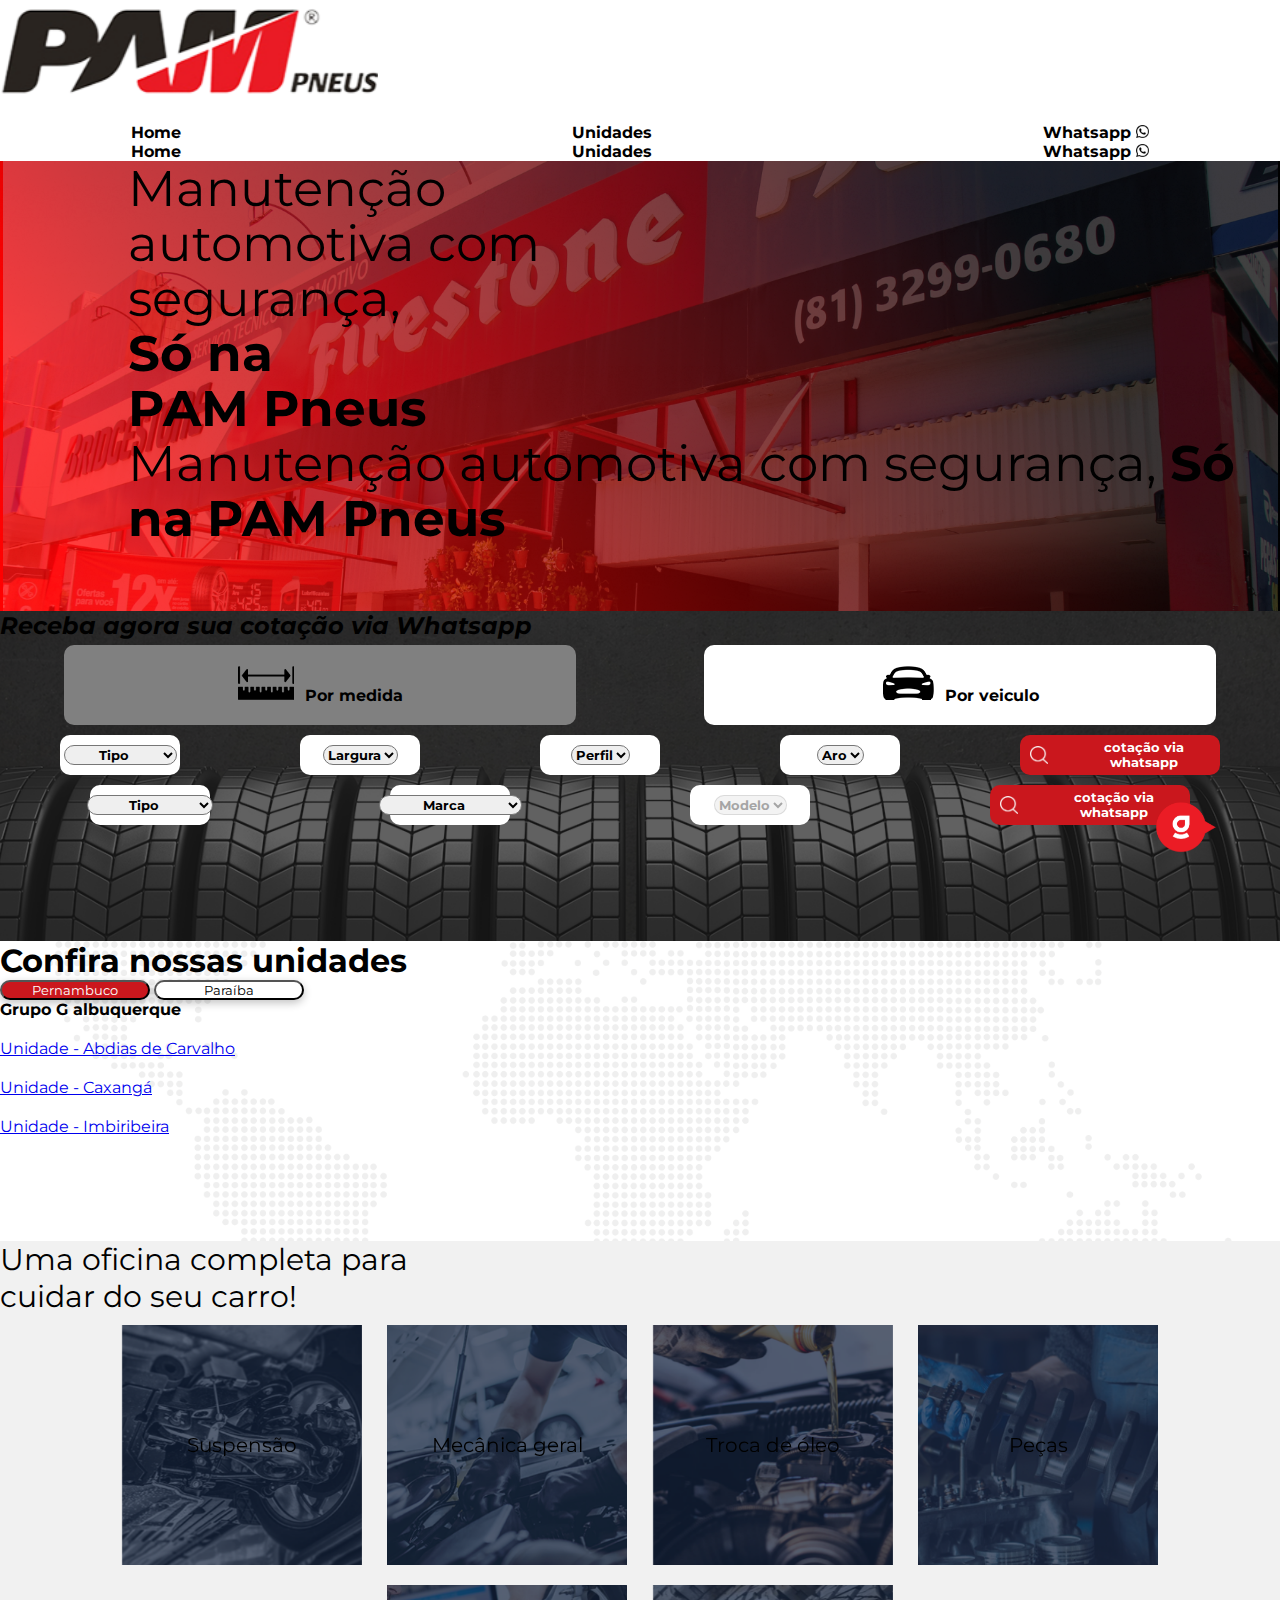
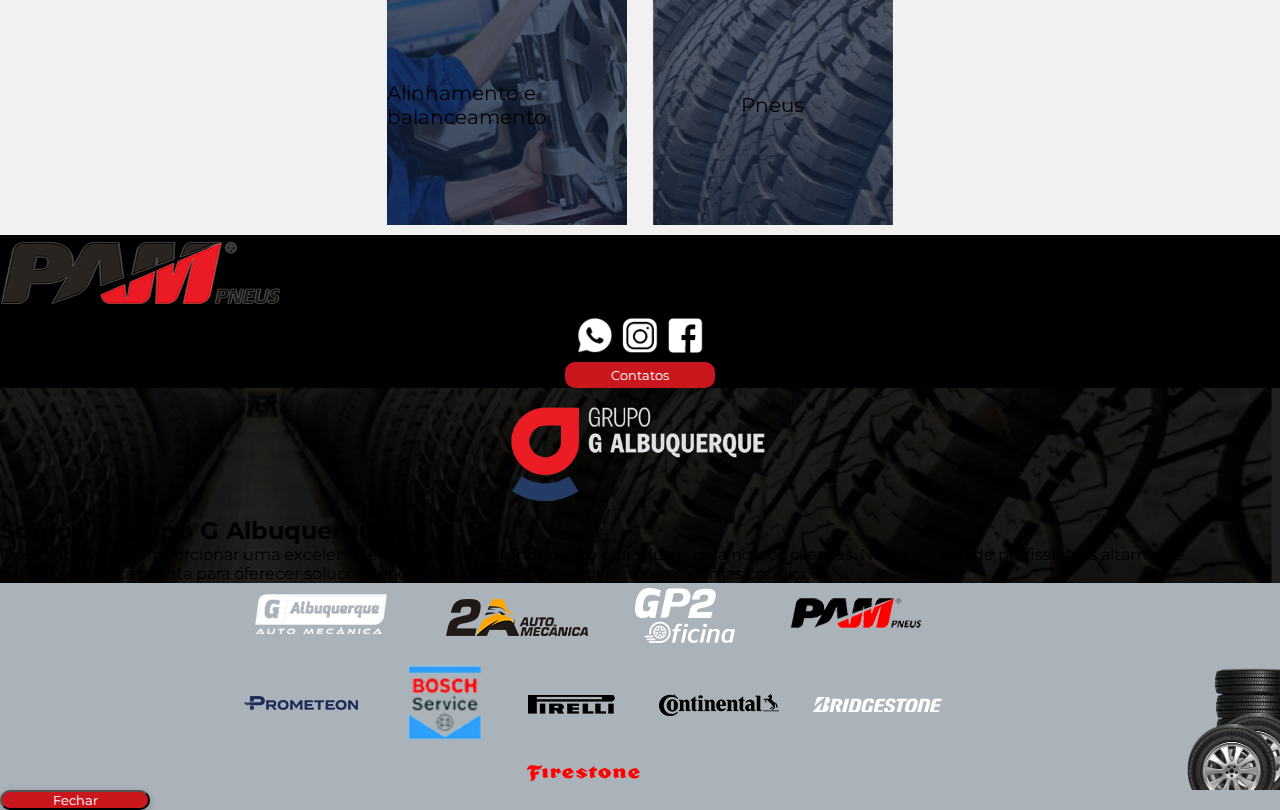
<file: pampneus/index.html>
<!DOCTYPE html>
<html lang="pt-br">
  <head>
    <meta http-equiv="CACHE-CONTROL" content="NO-CACHE" />
    <meta http-equiv="PRAGMA" content="NO-CACHE" />
    <meta charset="UTF-8" />
    <meta http-equiv="X-UA-Compatible" content="IE=edge" />
    <meta name="viewport" content="width=device-width, initial-scale=1.0" />
    <link
      href="https://cdn.jsdelivr.net/npm/bootstrap@5.3.0-alpha3/dist/css/bootstrap.min.css"
      rel="stylesheet"
      integrity="sha384-KK94CHFLLe+nY2dmCWGMq91rCGa5gtU4mk92HdvYe+M/SXH301p5ILy+dN9+nJOZ"
      crossorigin="anonymous"
    />
    <title>PAM Pneus</title>
    <link rel="stylesheet" href="./styles.css" />
    <link rel="stylesheet" href="./topo-styles.css" />
    <link rel="preconnect" href="https://fonts.googleapis.com" />
    <link rel="preconnect" href="https://fonts.gstatic.com" crossorigin />
    <link
      href="https://fonts.googleapis.com/css2?family=Montserrat:wght@400;700&display=swap"
      rel="stylesheet"
    />
    <link
      rel="icon"
      type="image/x-icon"
      href="../assets/images/pam-pneus-favicon.ico"
    />
  </head>

  <body>
    <div class="container-fluid p-1 p-md-4">
      <div class="row align-items-center">
        <div class="col-6 col-md-6">
          <a href="">
            <img
              src="../assets/images/pam-pneus-logo.png"
              height="100px"
              class="img-fluid"
              alt=""
            />
          </a>
        </div>

        <div class="col-6 d-md-none d-block navbar d-flex justify-content-end">
          <button
            id="hamburguer"
            style="margin-right: 10%; border: none"
            class="navbar-toggler"
            type="button"
          >
            <span class="navbar-toggler-icon"></span>
          </button>
        </div>
        <div class="col-6 col-md-6 mt-2 d-none d-md-block">
          <ul class="menu-bar-topo">
            <li><a href="">Home</a></li>
            <li><a href="#unidades">Unidades</a></li>
            <li>
              <a
                href=""
                onclick="window.open('https://wa.me/558192306706?text=Olá, estou com interesse em saber mais sobre seus serviços.','_blank')"
                >Whatsapp
                <img
                  src="../assets/images/whatsapp-preto-cima.png"
                  height="13px"
                  alt=""
              /></a>
            </li>
          </ul>
        </div>
      </div>
      <div class="row d-none" id="menu-hamburguer">
        <div class="col">
          <ul class="menu-bar-topo">
            <li><a href="">Home</a></li>
            <li><a href="#unidades">Unidades</a></li>
            <li>
              <a
                href=""
                onclick="window.open('https://wa.me/558192306706?text=Olá, estou com interesse em saber mais sobre seus serviços.','_blank')"
                >Whatsapp
                <img
                  src="../assets/images/whatsapp-preto-cima.png"
                  height="13px"
                  alt=""
              /></a>
            </li>
          </ul>
        </div>
      </div>
    </div>

    <div class="container-fluid p-1 p-md-4 text-light fundo">
      <div class="row mt-5">
        <div class="col-12">
          <div class="fundo-comportamento">
            <span class="texto-fundo-tamanho d-none d-md-block">
              Manutenção <br />
              automotiva com <br />
              segurança,<br />
              <b>Só na <br /></b>
              <b>PAM Pneus</b>
            </span>
            <span class="texto-fundo-tamanho d-block d-md-none p-4">
              Manutenção automotiva com segurança,
              <b>Só na</b>
              <b>PAM Pneus</b>
            </span>
            <div id="unidades"></div>
          </div>
        </div>
      </div>
    </div>

    <div class="fundo-busca-pneu text-light">
      <div class="container">
        <div class="row">
          <div class="col">
            <h2 class="text-center mt-3">
              <i> Receba agora sua cotação via Whatsapp </i>
            </h2>
          </div>
        </div>
        <div class="row mt-3">
          <div class="col">
            <div class="cards-pneus">
              <div
                class="card-pneu"
                id="medida"
                onclick="selecionarTipoFiltro(false)"
              >
                <span
                  ><img
                    src="../assets/images/regua.png"
                    class="img-fluid"
                    style="margin-right: 5px"
                  />
                  Por medida</span
                >
              </div>
              <div
                class="card-pneu"
                id="veiculo"
                onclick="selecionarTipoFiltro(true)"
              >
                <span
                  ><img
                    src="../assets/images/carro.png"
                    class="img-fluid"
                    style="margin-right: 5px"
                  />
                  Por veiculo</span
                >
              </div>
            </div>
          </div>
        </div>

        <div class="row mt-3">
          <!-- FILTER MEDIDA -->
          <div
            class="col"
            style="
              display: flex;
              justify-content: space-around;
              align-items: center;
              flex-flow: wrap;
            "
            id="filterMedida"
          >
            <div class="card-pneu-categoria">
              <select id="tipoInput1" class="form-control w-full xl:w-4/12">
                <option value="">Tipo</option>
                <option value="Passeio">Passeio</option>
                <option value="Performance">Performance</option>
                <option value="SUV">SUV</option>
                <option value="Carga">Carga</option>
                <option value="Misto">Misto</option>
                <option value="Off road">Off road</option>
              </select>
            </div>
            <div class="card-pneu-categoria">
              <select id="larguraInput" class="form-control w-full xl:w-4/12">
                <option value="">Largura</option>
                <option value="9.50">9.50</option>
                <option value="10.50">10.50</option>
                <option value="11.50">11.50</option>
                <option value="12.50">12.50</option>
                <option value="125">125</option>
                <option value="135">135</option>
                <option value="145">145</option>
                <option value="155">155</option>
                <option value="165">165</option>
                <option value="175">175</option>
                <option value="185">185</option>
                <option value="195">195</option>
                <option value="205">205</option>
                <option value="215">215</option>
                <option value="225">225</option>
                <option value="235">235</option>
                <option value="245">245</option>
                <option value="255">255</option>
                <option value="265">265</option>
                <option value="275">275</option>
                <option value="285">285</option>
                <option value="295">295</option>
                <option value="305">305</option>
                <option value="315">315</option>
                <option value="325">325</option>
              </select>
            </div>
            <div class="card-pneu-categoria">
              <select id="perfilInput" class="form-control w-full xl:w-4/12">
                <option value="">Perfil</option>
                <option value="30">30</option>
                <option value="35">35</option>
                <option value="40">40</option>
                <option value="45">45</option>
                <option value="50">50</option>
                <option value="55">55</option>
                <option value="60">60</option>
                <option value="65">65</option>
                <option value="70">70</option>
                <option value="75">75</option>
                <option value="80">80</option>
                <option value="85">85</option>
              </select>
            </div>
            <div class="card-pneu-categoria">
              <select id="aroInput" class="form-control w-full xl:w-4/12">
                <option value="">Aro</option>
                <option value="13">13</option>
                <option value="14">14</option>
                <option value="15">15</option>
                <option value="16">16</option>
                <option value="17">17</option>
                <option value="18">18</option>
                <option value="19">19</option>
                <option value="20">20</option>
                <option value="21">21</option>
                <option value="22">22</option>
                <option value="23">23</option>
                <option value="24">24</option>
              </select>
            </div>

            <div
              class="card-pneu-categoria botao-cotacao fundo-vermelho-card-categoria"
              onclick="filtrar()"
            >
              <img src="../assets/images/lupa.png" height="18px" alt="" />
              <span class="text-uppercase"> cotação via whatsapp</span>
            </div>
          </div>
          <!------------------------------------------------>

          <!-- FILTER Veiculo -->
          <div
            class="col"
            style="
              display: flex;
              justify-content: space-around;
              align-items: center;
              flex-flow: wrap;
            "
            id="filterVeiculo"
          >
            <div class="card-pneu-categoria">
              <select id="tipoInput2" class="form-control w-full xl:w-4/12">
                <option value="">Tipo</option>
                <option value="Hatch">Hatch</option>
                <option value="Sedan">Sedan</option>
                <option value="Esportivo">Esportivo</option>
                <option value="Picape">Picape</option>
                <option value="Cupê">Cupê</option>
                <option value="SUV">SUV</option>
                <option value="SUV Compacto">SUV Compacto</option>
              </select>
            </div>
            <div class="card-pneu-categoria">
              <select
                class="form-control w-full xl:w-4/12 my-3"
                id="marcaInput2"
                onchange="selecionarMarca()"
              >
                <option value="" selected="">Marca</option>
              </select>
            </div>
            <div class="card-pneu-categoria">
              <select
                class="form-control w-full xl:w-4/12 my-3"
                id="modeloInput"
              >
                <option value="" selected="">Modelo</option>
                <option value="outros">Outros</option>
              </select>
            </div>

            <div
              class="card-pneu-categoria botao-cotacao fundo-vermelho-card-categoria"
              onclick="filtrar()"
            >
              <img src="../assets/images/lupa.png" height="18px" alt="" />
              <span class="text-uppercase"> cotação via whatsapp</span>
            </div>
          </div>
        </div>
      </div>
    </div>

    <div class="background-confira-unidades pt-1 pt-md-3 pb-5">
      <div class="container">
        <div class="row p-4 p-md-1">
          <div class="col-12">
            <h2 class="mb-3 confira-unidade-label">Confira nossas unidades</h2>
            <div class="row mb-3">
              <div class="col">
                <button
                  class="btn"
                  id="btnPernambuco"
                  onclick="showPernambuco()"
                >
                  Pernambuco
                </button>
                <button class="btn" id="btnParaiba" onclick="showParaiba()">
                  Paraíba
                </button>
              </div>
            </div>
            <h4 class="fw-bold">Grupo G albuquerque</h4>

            <ul class="lista-unidades" id="listaPernambuco">
              <li>
                <a href="filiais/index.html?id=abdias&whatsapp=8192306706"
                  >Unidade - Abdias de Carvalho
                </a>
              </li>

              <li>
                <a href="filiais/index.html?id=caxanga&whatsapp=8192306706"
                  >Unidade - Caxangá</a
                >
              </li>
              <li>
                <a href="filiais/index.html?id=imbiribeira&whatsapp=8192306706"
                  >Unidade - Imbiribeira</a
                >
              </li>
            </ul>

            <ul class="lista-unidades" id="listaParaiba">
              <li>
                <a href="filiais/index.html?id=guarabira&whatsapp=8192306706"
                  >Unidade - Guarabira</a
                >
              </li>
            </ul>
          </div>
          <div class="col-12 col-md-6"></div>
        </div>
      </div>
    </div>

    <div style="background-color: #f1f1f1" class="p-2 mt-3">
      <div class="container p-2" id="servicos">
        <div class="row">
          <div class="col">
            <span
              class="d-block fw-bold text-center text-uppercase"
              style="font-size: 30px"
              >Uma oficina completa para <br />
              cuidar do seu carro!</span
            >
          </div>
        </div>
        <div class="row mt-3 justify-content-center">
          <div class="col-10">
            <div class="cards">
              <div class="card c-1-fundo text-light center-all">
                <div class="front">
                  <span class="text-uppercase">Suspensão</span>
                </div>
                <div class="back p-3">
                  <span class="card-flip-text">
                    A suspensão melhora a estabilidade e conforto do seu carro.
                    Tecnologia avançada e peças de qualidade melhoram a
                    performance.
                  </span>
                  <button
                    class="mt-4 btn btn-azul"
                    id="btnSuspensaoCard"
                    onclick="window.open('https://wa.me/558192306706?text=Olá, estou com interesse em saber mais sobre seus serviços de suspensão.','_blank')"
                  >
                    Contate-nos
                  </button>
                </div>
              </div>
              <div class="card c-2-fundo text-light center-all">
                <div class="front">
                  <span class="text-uppercase">Mecânica geral</span>
                </div>
                <div class="back p-3">
                  <span class="card-flip-text">
                    Nosso serviço mecânico resolve problemas do seu carro com
                    eficiência. Contamos com equipe preparada e capacitada.
                  </span>
                  <button
                    class="mt-4 btn btn-azul"
                    id="btnMecanicaCard"
                    onclick="window.open('https://wa.me/558192306706?text=Olá, estou com interesse em saber mais sobre seus serviços de mecânica.','_blank')"
                  >
                    Contate-nos
                  </button>
                </div>
              </div>
              <div class="card c-3-fundo text-light center-all">
                <div class="front">
                  <span class="text-uppercase">Troca de óleo</span>
                </div>
                <div class="back p-3">
                  <span class="card-flip-text">
                    Nossa troca de óleo garante desempenho ideal do seu veículo.
                    Equipe qualificada e óleos de qualidade mantêm o motor em
                    condições ideais.
                  </span>
                  <button
                    class="mt-4 btn btn-azul"
                    id="btnTrocaOleoCard"
                    onclick="window.open('https://wa.me/558192306706?text=Olá, estou com interesse em saber mais sobre seus serviços de troca de óleo.','_blank')"
                  >
                    Contate-nos
                  </button>
                </div>
              </div>
              <div class="card c-4-fundo text-light center-all">
                <div class="front">
                  <span class="text-uppercase">Peças</span>
                </div>
                <div class="back p-3">
                  <span class="card-flip-text">
                    Nossas peças garantem desempenho superior para o seu
                    veículo. Encontre a peça perfeita agendando seu atendimento.
                  </span>
                  <button
                    class="mt-4 btn btn-azul"
                    id="btnPecasCard"
                    onclick="window.open('https://wa.me/558192306706?text=Olá, estou com interesse em saber mais sobre as peças e serviços.','_blank')"
                  >
                    Contate-nos
                  </button>
                </div>
              </div>
              <div class="card c-5-fundo text-light center-all">
                <div class="front">
                  <span class="text-uppercase d-block text-center"
                    >Alinhamento e balanceamento</span
                  >
                </div>
                <div class="back p-3">
                  <span class="card-flip-text">
                    Prolongue a vida útil dos pneus e evite problemas na
                    direção. Realize o alinhamento e balanceamento conosco.
                  </span>
                  <button
                    class="mt-4 btn btn-azul"
                    id="btnAlinhamentoBalanceamentoCard"
                    onclick="window.open('https://wa.me/558192306706?text=Olá, estou com interesse em saber mais sobre seus serviços de alinhamento e balanceamento.','_blank')"
                  >
                    Contate-nos
                  </button>
                </div>
              </div>
              <div class="card c-6-fundo text-light center-all">
                <div class="front">
                  <span class="text-uppercase">Pneus</span>
                </div>
                <div class="back p-3">
                  <span class="card-flip-text">
                    Nossos pneus oferecem tranquilidade e conforto na direção,
                    com tecnologia avançada e materiais de alta qualidade.
                  </span>
                  <button
                    class="mt-4 btn btn-azul"
                    id="btnPneusCard"
                    onclick="window.open('https://wa.me/558192306706?text=Olá, estou com interesse em saber mais sobre os pneus disponíveis.','_blank')"
                  >
                    Contate-nos
                  </button>
                </div>
              </div>
            </div>
          </div>
          <!-- <div class="row mt-3">
            <div class="col" style="display: flex; justify-content: center">
              <button
                class="text-ligth text-uppercase text-center btn btn-escolher-servico"
              >
                Escolha um serviço
              </button>
            </div>
          </div> -->
        </div>
      </div>
    </div>

    <div class="container-fluid fundo-escuro text-light p-5">
      <div class="container">
        <div class="row justify-content-center">
          <div
            class="col-12 col-md-6 d-flex justify-content-center align-items-center mb-4 mb-md-0"
          >
            <img
              src="../assets/images/pam-pneus-logo.png"
              class="img-fluid"
              alt=""
            />
          </div>

          <div
          style="background-color: black;"
            class="col-12 col-md-6 d-flex flex-column justify-content-center align-items-center d-md-block mb-4 mb-md-0"
          >
            <ul
              class="options-footer-img"
              style="
                display: flex;
                align-items: center;
                justify-content: center;
                gap: 0px;
                margin: 0px;
              "
            >
              <li>
                <a
                  onclick="window.open('https://wa.me/558192306706?text=Olá, estou com interesse em saber mais sobre seus serviços.','_blank')"
                  ><img
                    src="../assets/images/whatsapp-branco.png"
                    height="35px"
                    alt=""
                /></a>
              </li>
              <li>
                <a
                  onclick="window.open('https://www.instagram.com/pampneus/','_blank')"
                  ><img
                    src="../assets/images/instagram-branco.png"
                    height="35px"
                    alt=""
                /></a>
              </li>
              <li>
                <a
                  onclick="window.open('https://web.facebook.com/people/Pam-Pneus/100063991724798/','_blank')"
                  ><img
                    src="../assets/images/facebook-branco.png"
                    height="35px"
                    alt=""
                /></a>
              </li>
            </ul>
            <div
              style="
                display: flex;
                justify-content: center;
                align-items: center;
              "
            >
                <button
                onclick="window.open('https://wa.me/558192306706?text=Olá, estou com interesse em saber mais sobre seus serviços.','_blank')"

                  class="btn"
                  style="
                    width: 150px;
                    padding: 5px;
                    border: none;
                    background-color: #ca171d;
                    color: white;
                  "
                >
                  Contatos
                </button>
            </div>
          </div>
        </div>
      </div>
    </div>  

    <!-- <div class="container-fluid text-light p-md-1 p-4 fundo-footer">
      <div class="row mt-3 mb-3">
        <div class="col" style="display: flex; justify-content: center">
          <img
            src="assets/images/logo-albuquerque-branco.png"
            class="img-fluid"
            alt=""
          />
        </div>
      </div>
      <div class="row justify-content-center">
        <div class="col-12 col-md-8">
          <h2 class="text-center">Somos o Grupo G Albuquerque</h2>
          <span class="text-center d-block"
            >Nosso objetivo é proporcionar uma excelente experiência de
            atendimento e produtos para nossos clientes. Nossa equipe de
            profissionais altamente capacitados está pronta para oferecer
            soluções eficientes para manter seu veículo em ótimas condições.
            Oferecemos serviços de manutenção preventiva, corretiva, reparos
            elétricos e mecânicos, além de pneus. Nosso compromisso é oferecer o
            melhor serviço possível com atendimento personalizado.
          </span>
          <span class="text-center d-block mt-3"
            >⭐ Venha conhecer nosso serviço! ⭐
          </span>
        </div>
      </div>
      <div class="row justify-content-center mt-3">
        <div class="col-12 col-md-8">
          <div class="cards">
            <div
              class="card"
              onclick="window.open('https://wa.me/558192306706?text=Olá, estou com interesse em saber mais sobre seus serviços.','_blank')"
            >
              <img src="assets/images/whatsapp-preto-baixo.png" alt="" />
            </div>
            <div
              class="card"
              onclick="window.open('https://www.instagram.com/galbuquerque_automecanica/','_blank')"
            >
              <img src="assets/images/insta-preto-baixo.png" alt="" />
            </div>
            <div
              class="card"
              onclick="window.open('https://www.facebook.com/GAlbuquerqueAutomecanica/?locale=pt_BR','_blank')"
            >
              <img src="assets/images/face-preto-baixo.png" alt="" />
            </div>
          </div>
        </div>
      </div>
    </div> -->
    <button
      type="button"
      class="btn-flutuante"
      data-bs-toggle="modal"
      data-bs-target="#popupsobre"
    >
      <img src="../assets/images/btn-g-albu.png" height="50px" alt="" />
    </button>

    <div
      class="modal fade"
      id="popupsobre"
      tabindex="-1"
      aria-labelledby="exampleModalLabel"
      aria-hidden="true"
    >
      <div class="modal-dialog modal-xl">
        <div class="modal-content" style="background-color: #aab2ba">
          <div class="modal-body">
            <div class="container p-2 p-md-4 text-light fundo-footer">
              <!-- INICIO -->
              <div class="row mt-3 mb-2">
                <div class="col" style="display: flex; justify-content: center">
                  <img
                    src="../assets/images/logoGTopo.png"
                    width="300px"
                    class="img-fluid"
                    alt=""
                  />
                </div>
              </div>

              <div class="row justify-content-center">
                <div class="col-12 col-md-8 mb-3">
                  <h2 class="text-center">Somos o Grupo G Albuquerque</h2>
                  <span class="text-center d-block"
                    >Nosso objetivo é proporcionar uma excelente experiência de
                    atendimento e produtos para nossos clientes. Nossa equipe de
                    profissionais altamente capacitados está pronta para
                    oferecer soluções eficientes para manter seu veículo em
                    ótimas condições.
                  </span>
                </div>
              </div>
            </div>
            <!-- INICIO -->

            <div
              class="pt-2"
              style="
                display: flex;
                justify-content: space-between;
                align-items: end;
                background-color: #aab2ba;
              "
            >
              <div style="flex-grow: 3">
                <div
                  style="
                    width: 61%;
                    margin: 0 auto;
                    display: flex;
                    justify-content: space-around;
                    align-items: center;
                    flex-wrap: wrap;
                    align-items: center;
                  "
                >
                  <img src="../assets/images/logo1.png" alt="" />
                  <img src="../assets/images/logo4.png" alt="" />
                  <img src="../assets/images/logo6.png" alt="" />
                  <img src="../assets/images/logo8.png" alt="" />
                  <img src="../assets/images/logo3.png" alt="" />
                  <img
                    src="../assets/images/logo7.png"
                    style="width: 130px"
                    alt=""
                  />
                  <img src="../assets/images/logo2.png" alt="" />
                  <img src="../assets/images/logo5.png" alt="" />
                  <img src="../assets/images/logo10.png" alt="" />
                  <img src="../assets/images/logo9.png" alt="" />
                </div>
              </div>
              <div
                style="
                  flex-grow: 1;
                  display: flex;
                  justify-content: end;
                  align-items: end;
                "
                class="d-none d-md-block"
              >
                <img
                  src="../assets/images/pnues.png"
                  width="100px"
                  alt="qwqw"
                />
              </div>
            </div>
          </div>
          <div class="modal-footer" style="border: none">
            <button
              type="button"
              class="btn btn-escolher-servico"
              style=""
              data-bs-dismiss="modal"
            >
              Fechar
            </button>
          </div>
        </div>
      </div>
    </div>

    <script>
      const marcas = [
        { id: 1, nome: "CHEVROLET" },
        { id: 2, nome: "VOLKSWAGEN" },
        { id: 3, nome: "FIAT" },
        { id: 4, nome: "MERCEDES-BENZ" },
        { id: 5, nome: "CITROEN" },
        { id: 7, nome: "HONDA" },
        { id: 8, nome: "SUBARU" },
        { id: 10, nome: "FERRARI" },
        { id: 12, nome: "LAMBORGHINI" },
        { id: 13, nome: "FORD" },
        { id: 14, nome: "HYUNDAI" },
        { id: 15, nome: "JAC" },
        { id: 16, nome: "KIA" },
        { id: 17, nome: "GURGEL" },
        { id: 18, nome: "DODGE" },
        { id: 19, nome: "CHRYSLER" },
        { id: 20, nome: "BENTLEY" },
        { id: 22, nome: "PEUGEOT" },
        { id: 23, nome: "TOYOTA" },
        { id: 24, nome: "RENAULT" },
        { id: 27, nome: "AGRALE" },
        { id: 28, nome: "ALFA ROMEO" },
        { id: 32, nome: "AUDI" },
        { id: 36, nome: "BMW" },
        { id: 43, nome: "NISSAN" },
        { id: 47, nome: "CHERY" },
        { id: 53, nome: "VOLVO" },
        { id: 57, nome: "DKW-VEMAG" },
        { id: 59, nome: "SUZUKI" },
        { id: 70, nome: "PORSCHE" },
        { id: 86, nome: "JAGUAR" },
        { id: 87, nome: "JEEP" },
        { id: 94, nome: "LADA" },
        { id: 96, nome: "LAND ROVER" },
        { id: 97, nome: "LEXUS" },
        { id: 98, nome: "LIFAN" },
        { id: 104, nome: "MASERATI" },
        { id: 111, nome: "MITSUBISHI" },
        { id: 113, nome: "MINI" },
        { id: 114, nome: "MIURA" },
        { id: 116, nome: "MP LAFER" },
        { id: 124, nome: "PUMA" },
        { id: 132, nome: "SHINERAY" },
        { id: 141, nome: "SIMCA" },
        { id: 142, nome: "SMART" },
        { id: 149, nome: "TROLLER" },
        { id: 150, nome: "UNIMOG" },
        { id: 239, nome: "KARMANN GHIA" },
      ];

      let modelos = [
        { numero: 25, nome: "INTEGRA" },
        { numero: 25, nome: "LEGEND" },
        { numero: 25, nome: "NSX" },
        { numero: 27, nome: "MARRUA" },
        { numero: 28, nome: "145" },
        { numero: 28, nome: "147" },
        { numero: 28, nome: "155" },
        { numero: 28, nome: "156" },
        { numero: 28, nome: "164" },
        { numero: 28, nome: "166" },
        { numero: 28, nome: "2300" },
        { numero: 28, nome: "SPIDER" },
        { numero: 156, nome: "HUMMER" },
        { numero: 16, nome: "AM-825" },
        { numero: 16, nome: "HI-TOPIC" },
        { numero: 16, nome: "ROCSTA" },
        { numero: 16, nome: "TOPIC" },
        { numero: 16, nome: "TOWNER" },
        { numero: 32, nome: "100" },
        { numero: 32, nome: "80" },
        { numero: 32, nome: "A1" },
        { numero: 32, nome: "A3" },
        { numero: 32, nome: "A4 SEDAN" },
        { numero: 32, nome: "A5 COUPE" },
        { numero: 32, nome: "A6 SEDAN" },
        { numero: 32, nome: "A7" },
        { numero: 32, nome: "A8" },
        { numero: 32, nome: "Q3" },
        { numero: 32, nome: "Q5" },
        { numero: 32, nome: "Q7" },
        { numero: 32, nome: "R8" },
        { numero: 32, nome: "RS3" },
        { numero: 32, nome: "RS4" },
        { numero: 32, nome: "RS5" },
        { numero: 32, nome: "RS6" },
        { numero: 32, nome: "S3" },
        { numero: 32, nome: "S4 SEDAN" },
        { numero: 32, nome: "S6 SEDAN" },
        { numero: 32, nome: "S8" },
        { numero: 32, nome: "TT" },
        { numero: 32, nome: "TTS" },
        { numero: 157, nome: "BUGGY" },
        { numero: 155, nome: "DEVILLE" },
        { numero: 155, nome: "ELDORADO" },
        { numero: 155, nome: "SEVILLE" },
        { numero: 42, nome: "JAVALI" },
        { numero: 6, nome: "MINI STAR FAMILY" },
        { numero: 6, nome: "MINI STAR UTILITY" },
        { numero: 47, nome: "CIELO" },
        { numero: 47, nome: "FACE" },
        { numero: 47, nome: "QQ" },
        { numero: 47, nome: "S-18" },
        { numero: 47, nome: "TIGGO" },
        { numero: 19, nome: "300C" },
        { numero: 19, nome: "CARAVAN" },
        { numero: 19, nome: "CIRRUS" },
        { numero: 19, nome: "GRAN CARAVAN" },
        { numero: 19, nome: "LE BARON" },
        { numero: 19, nome: "NEON" },
        { numero: 19, nome: "PT CRUISER" },
        { numero: 19, nome: "SEBRING" },
        { numero: 19, nome: "STRATUS" },
        { numero: 19, nome: "TOWN E COUNTRY" },
        { numero: 19, nome: "VISION" },
        { numero: 5, nome: "AIRCROSS" },
        { numero: 5, nome: "AX" },
        { numero: 5, nome: "BERLINGO" },
        { numero: 5, nome: "BX" },
        { numero: 5, nome: "C3" },
        { numero: 5, nome: "C4" },
        { numero: 5, nome: "C5" },
        { numero: 5, nome: "C6" },
        { numero: 5, nome: "C8" },
        { numero: 5, nome: "DS3" },
        { numero: 5, nome: "EVASION" },
        { numero: 5, nome: "JUMPER" },
        { numero: 5, nome: "XANTIA" },
        { numero: 5, nome: "XM" },
        { numero: 5, nome: "XSARA" },
        { numero: 5, nome: "ZX" },
        { numero: 50, nome: "CL-244" },
        { numero: 50, nome: "CL-330" },
        { numero: 51, nome: "ESPERO" },
        { numero: 51, nome: "LANOS" },
        { numero: 51, nome: "LEGANZA" },
        { numero: 51, nome: "NUBIRA" },
        { numero: 51, nome: "PRINCE" },
        { numero: 51, nome: "RACER" },
        { numero: 51, nome: "SUPER SALON" },
        { numero: 51, nome: "TICO" },
        { numero: 52, nome: "APPLAUSE" },
        { numero: 52, nome: "CHARADE" },
        { numero: 52, nome: "CUORE" },
        { numero: 52, nome: "FEROZA" },
        { numero: 52, nome: "GRAN MOVE" },
        { numero: 52, nome: "MOVE VAN" },
        { numero: 52, nome: "TERIOS" },
        { numero: 18, nome: "AVENGER" },
        { numero: 18, nome: "DAKOTA" },
        { numero: 18, nome: "JOURNEY" },
        { numero: 18, nome: "RAM" },
        { numero: 18, nome: "STEALTH" },
        { numero: 61, nome: "M-100" },
        { numero: 61, nome: "PLUTUS" },
        { numero: 61, nome: "START" },
        { numero: 61, nome: "ULC" },
        { numero: 63, nome: "ENGESA" },
        { numero: 64, nome: "CAMPER" },
        { numero: 64, nome: "MASTER" },
        { numero: 10, nome: "348" },
        { numero: 10, nome: "355" },
        { numero: 10, nome: "360" },
        { numero: 10, nome: "456" },
        { numero: 10, nome: "550" },
        { numero: 10, nome: "575M" },
        { numero: 10, nome: "612" },
        { numero: 10, nome: "CALIFORNIA" },
        { numero: 10, nome: "F430" },
        { numero: 10, nome: "F599" },
        { numero: 3, nome: "147" },
        { numero: 3, nome: "500" },
        { numero: 3, nome: "BRAVA" },
        { numero: 3, nome: "BRAVO" },
        { numero: 3, nome: "COUPE" },
        { numero: 3, nome: "DOBLO" },
        { numero: 3, nome: "DUCATO CARGO" },
        { numero: 3, nome: "DUNA" },
        { numero: 3, nome: "ELBA" },
        { numero: 3, nome: "FIORINO" },
        { numero: 3, nome: "FREEMONT" },
        { numero: 3, nome: "GRAND SIENA" },
        { numero: 3, nome: "IDEA" },
        { numero: 3, nome: "LINEA" },
        { numero: 3, nome: "MAREA" },
        { numero: 3, nome: "OGGI" },
        { numero: 3, nome: "PALIO" },
        { numero: 3, nome: "PANORAMA" },
        { numero: 3, nome: "PREMIO" },
        { numero: 3, nome: "PUNTO" },
        { numero: 3, nome: "SIENA" },
        { numero: 3, nome: "STILO" },
        { numero: 3, nome: "STRADA" },
        { numero: 3, nome: "TEMPRA" },
        { numero: 3, nome: "TIPO" },
        { numero: 3, nome: "UNO" },
        { numero: 13, nome: "AEROSTAR" },
        { numero: 13, nome: "ASPIRE" },
        { numero: 13, nome: "BELINA" },
        { numero: 13, nome: "CLUB WAGON" },
        { numero: 13, nome: "CONTOUR" },
        { numero: 13, nome: "CORCEL II" },
        { numero: 13, nome: "COURIER" },
        { numero: 13, nome: "CROWN VICTORIA" },
        { numero: 13, nome: "DEL REY" },
        { numero: 13, nome: "ECOSPORT" },
        { numero: 13, nome: "EDGE" },
        { numero: 13, nome: "ESCORT" },
        { numero: 13, nome: "EXPEDITION" },
        { numero: 13, nome: "EXPLORER" },
        { numero: 13, nome: "F-100" },
        { numero: 13, nome: "F-1000" },
        { numero: 13, nome: "F-150" },
        { numero: 13, nome: "F-250" },
        { numero: 13, nome: "FIESTA" },
        { numero: 13, nome: "FOCUS" },
        { numero: 13, nome: "FURGLAINE" },
        { numero: 13, nome: "FUSION" },
        { numero: 13, nome: "IBIZA" },
        { numero: 13, nome: "KA" },
        { numero: 13, nome: "MONDEO" },
        { numero: 13, nome: "MUSTANG" },
        { numero: 13, nome: "PAMPA" },
        { numero: 13, nome: "PROBE" },
        { numero: 13, nome: "RANGER" },
        { numero: 13, nome: "VERSAILLES ROYALE" },
        { numero: 13, nome: "TAURUS" },
        { numero: 13, nome: "THUNDERBIRD" },
        { numero: 13, nome: "TRANSIT" },
        { numero: 13, nome: "VERONA" },
        { numero: 13, nome: "VERSAILLES" },
        { numero: 13, nome: "WINDSTAR" },
        { numero: 1, nome: "A-10" },
        { numero: 1, nome: "A-20" },
        { numero: 1, nome: "AGILE" },
        { numero: 1, nome: "ASTRA" },
        { numero: 1, nome: "BLAZER" },
        { numero: 1, nome: "BONANZA" },
        { numero: 1, nome: "C-10" },
        { numero: 1, nome: "C-20" },
        { numero: 1, nome: "CALIBRA" },
        { numero: 1, nome: "CAMARO" },
        { numero: 1, nome: "CAPRICE" },
        { numero: 1, nome: "CAPTIVA" },
        { numero: 1, nome: "CARAVAN" },
        { numero: 1, nome: "CAVALIER" },
        { numero: 1, nome: "CELTA" },
        { numero: 1, nome: "CHEVY" },
        { numero: 1, nome: "CHEYNNE" },
        { numero: 1, nome: "COBALT" },
        { numero: 1, nome: "CORSA" },
        { numero: 1, nome: "CORVETTE" },
        { numero: 1, nome: "CRUZE" },
        { numero: 1, nome: "D-10" },
        { numero: 1, nome: "D-20" },
        { numero: 1, nome: "IPANEMA" },
        { numero: 1, nome: "KADETT" },
        { numero: 1, nome: "LUMINA" },
        { numero: 1, nome: "MALIBU" },
        { numero: 1, nome: "MERIVA" },
        { numero: 1, nome: "MONTANA" },
        { numero: 1, nome: "OMEGA" },
        { numero: 1, nome: "OPALA" },
        { numero: 1, nome: "PRISMA" },
        { numero: 1, nome: "S10" },
        { numero: 1, nome: "SILVERADO" },
        { numero: 1, nome: "SONIC" },
        { numero: 1, nome: "SONOMA" },
        { numero: 1, nome: "SPACEVAN" },
        { numero: 1, nome: "SS10" },
        { numero: 1, nome: "SUBURBAN" },
        { numero: 1, nome: "SYCLONE" },
        { numero: 1, nome: "TIGRA" },
        { numero: 1, nome: "TRACKER" },
        { numero: 1, nome: "TRAFIC" },
        { numero: 1, nome: "VECTRA" },
        { numero: 1, nome: "VERANEIO" },
        { numero: 1, nome: "ZAFIRA" },
        { numero: 75, nome: "HOVER" },
        { numero: 17, nome: "BR-800" },
        { numero: 17, nome: "CARAJAS" },
        { numero: 17, nome: "TOCANTINS" },
        { numero: 17, nome: "XAVANTE" },
        { numero: 17, nome: "VIP" },
        { numero: 76, nome: "TOWNER" },
        { numero: 7, nome: "ACCORD" },
        { numero: 7, nome: "CITY" },
        { numero: 7, nome: "CIVIC" },
        { numero: 7, nome: "CR-V" },
        { numero: 7, nome: "FIT" },
        { numero: 7, nome: "ODYSSEY" },
        { numero: 7, nome: "PASSPORT" },
        { numero: 7, nome: "PRELUDE" },
        { numero: 14, nome: "ACCENT" },
        { numero: 14, nome: "ATOS" },
        { numero: 14, nome: "AZERA" },
        { numero: 14, nome: "COUPE" },
        { numero: 14, nome: "ELANTRA" },
        { numero: 14, nome: "EXCEL" },
        { numero: 14, nome: "GALLOPER" },
        { numero: 14, nome: "GENESIS" },
        { numero: 14, nome: "H1" },
        { numero: 14, nome: "H100" },
        { numero: 14, nome: "I30" },
        { numero: 14, nome: "IX35" },
        { numero: 14, nome: "MATRIX" },
        { numero: 14, nome: "PORTER" },
        { numero: 14, nome: "SANTA FE" },
        { numero: 14, nome: "SCOUPE" },
        { numero: 14, nome: "SONATA" },
        { numero: 14, nome: "TERRACAN" },
        { numero: 14, nome: "TRAJET" },
        { numero: 14, nome: "TUCSON" },
        { numero: 14, nome: "VELOSTER" },
        { numero: 14, nome: "VERACRUZ" },
        { numero: 84, nome: "AMIGO" },
        { numero: 84, nome: "HOMBRE" },
        { numero: 84, nome: "RODEO" },
        { numero: 15, nome: "J3" },
        { numero: 15, nome: "J5" },
        { numero: 15, nome: "J6" },
        { numero: 86, nome: "DAIMLER" },
        { numero: 86, nome: "S-TYPE" },
        { numero: 86, nome: "X-TYPE" },
        { numero: 86, nome: "MODELOS XJ" },
        { numero: 86, nome: "MODELOS XK" },
        { numero: 87, nome: "CHEROKEE" },
        { numero: 87, nome: "COMMANDER" },
        { numero: 87, nome: "COMPASS" },
        { numero: 87, nome: "GRAND CHEROKEE" },
        { numero: 87, nome: "WRANGLER" },
        { numero: 88, nome: "TOPIC VAN" },
        { numero: 89, nome: "JIPE MONTEZ" },
        { numero: 89, nome: "PICAPE MONTEZ" },
        { numero: 16, nome: "BESTA" },
        { numero: 16, nome: "BONGO" },
        { numero: 16, nome: "CADENZA" },
        { numero: 16, nome: "CARENS" },
        { numero: 16, nome: "CARNIVAL" },
        { numero: 16, nome: "CERATO" },
        { numero: 16, nome: "CERES" },
        { numero: 16, nome: "CLARUS" },
        { numero: 16, nome: "MAGENTIS" },
        { numero: 16, nome: "MOHAVE" },
        { numero: 16, nome: "OPIRUS" },
        { numero: 16, nome: "OPTIMA" },
        { numero: 16, nome: "PICANTO" },
        { numero: 16, nome: "SEPHIA" },
        { numero: 16, nome: "SHUMA" },
        { numero: 16, nome: "SORENTO" },
        { numero: 16, nome: "SOUL" },
        { numero: 16, nome: "SPORTAGE" },
        { numero: 94, nome: "LAIKA" },
        { numero: 94, nome: "NIVA" },
        { numero: 94, nome: "SAMARA" },
        { numero: 12, nome: "GALLARDO" },
        { numero: 12, nome: "MURCIELAGO" },
        { numero: 96, nome: "DEFENDER" },
        { numero: 96, nome: "DISCOVERY" },
        { numero: 96, nome: "FREELANDER" },
        { numero: 96, nome: "NEW RANGE" },
        { numero: 96, nome: "RANGE ROVER" },
        { numero: 97, nome: "ES" },
        { numero: 97, nome: "GS" },
        { numero: 97, nome: "IS-300" },
        { numero: 97, nome: "LS" },
        { numero: 97, nome: "RX" },
        { numero: 97, nome: "SC" },
        { numero: 98, nome: "320" },
        { numero: 98, nome: "620" },
        { numero: 100, nome: "H1" },
        { numero: 101, nome: "ELAN" },
        { numero: 101, nome: "ESPRIT" },
        { numero: 102, nome: "SCORPIO" },
        { numero: 104, nome: "222" },
        { numero: 104, nome: "228" },
        { numero: 104, nome: "3200" },
        { numero: 104, nome: "430" },
        { numero: 104, nome: "COUPE" },
        { numero: 104, nome: "GHIBLI" },
        { numero: 104, nome: "GRANCABRIO" },
        { numero: 104, nome: "GRANSPORT" },
        { numero: 104, nome: "GRANTURISMO" },
        { numero: 104, nome: "QUATTROPORTE" },
        { numero: 104, nome: "SHAMAL" },
        { numero: 104, nome: "SPIDER" },
        { numero: 106, nome: "PICK-UP" },
        { numero: 108, nome: "323" },
        { numero: 108, nome: "626" },
        { numero: 108, nome: "929" },
        { numero: 108, nome: "B-2500" },
        { numero: 108, nome: "B2200" },
        { numero: 108, nome: "MILLENIA" },
        { numero: 108, nome: "MPV" },
        { numero: 108, nome: "MX-3" },
        { numero: 108, nome: "MX-5" },
        { numero: 108, nome: "NAVAJO" },
        { numero: 108, nome: "PROTEGE" },
        { numero: 108, nome: "RX" },
        { numero: 4, nome: "CLASSE A" },
        { numero: 4, nome: "CLASSE B" },
        { numero: 4, nome: "CLASSE R" },
        { numero: 4, nome: "CLASSE GLK" },
        { numero: 4, nome: "SPRINTER" },
        { numero: 110, nome: "MYSTIQUE" },
        { numero: 110, nome: "SABLE" },
        { numero: 112, nome: "550" },
        { numero: 112, nome: "MG6" },
        { numero: 113, nome: "COOPER" },
        { numero: 113, nome: "ONE" },
        { numero: 111, nome: "3000" },
        { numero: 111, nome: "AIRTREK" },
        { numero: 111, nome: "ASX" },
        { numero: 111, nome: "COLT" },
        { numero: 111, nome: "DIAMANT" },
        { numero: 111, nome: "ECLIPSE" },
        { numero: 111, nome: "EXPO" },
        { numero: 111, nome: "GALANT" },
        { numero: 111, nome: "GRANDIS" },
        { numero: 111, nome: "L200" },
        { numero: 111, nome: "L300" },
        { numero: 111, nome: "LANCER" },
        { numero: 111, nome: "MIRAGE" },
        { numero: 111, nome: "MONTERO" },
        { numero: 111, nome: "OUTLANDER" },
        { numero: 111, nome: "PAJERO" },
        { numero: 111, nome: "SPACE WAGON" },
        { numero: 114, nome: "BG-TRUCK" },
        { numero: 43, nome: "350Z" },
        { numero: 43, nome: "ALTIMA" },
        { numero: 43, nome: "AX" },
        { numero: 43, nome: "D-21" },
        { numero: 43, nome: "FRONTIER" },
        { numero: 43, nome: "KING-CAB" },
        { numero: 43, nome: "LIVINA" },
        { numero: 43, nome: "MARCH" },
        { numero: 43, nome: "MAXIMA" },
        { numero: 43, nome: "MURANO" },
        { numero: 43, nome: "NX" },
        { numero: 43, nome: "PATHFINDER" },
        { numero: 43, nome: "PRIMERA" },
        { numero: 43, nome: "QUEST" },
        { numero: 43, nome: "SENTRA" },
        { numero: 43, nome: "STANZA" },
        { numero: 43, nome: "180SX" },
        { numero: 43, nome: "TERRANO" },
        { numero: 43, nome: "TIIDA" },
        { numero: 43, nome: "VERSA" },
        { numero: 43, nome: "X-TRAIL" },
        { numero: 43, nome: "XTERRA" },
        { numero: 43, nome: "ZX" },
        { numero: 22, nome: "106" },
        { numero: 22, nome: "205" },
        { numero: 22, nome: "206" },
        { numero: 22, nome: "207" },
        { numero: 22, nome: "3008" },
        { numero: 22, nome: "306" },
        { numero: 22, nome: "307" },
        { numero: 22, nome: "308" },
        { numero: 22, nome: "405" },
        { numero: 22, nome: "406" },
        { numero: 22, nome: "407" },
        { numero: 22, nome: "408" },
        { numero: 22, nome: "504" },
        { numero: 22, nome: "505" },
        { numero: 22, nome: "508" },
        { numero: 22, nome: "605" },
        { numero: 22, nome: "607" },
        { numero: 22, nome: "806" },
        { numero: 22, nome: "807" },
        { numero: 22, nome: "BOXER" },
        { numero: 22, nome: "HOGGAR" },
        { numero: 22, nome: "PARTNER" },
        { numero: 22, nome: "RCZ" },
        { numero: 123, nome: "GRAN VOYAGER" },
        { numero: 123, nome: "SUNDANCE" },
        { numero: 69, nome: "TRANS-AM" },
        { numero: 69, nome: "TRANS-SPORT" },
        { numero: 70, nome: "911" },
        { numero: 70, nome: "BOXSTER" },
        { numero: 70, nome: "CAYENNE" },
        { numero: 70, nome: "CAYMAN" },
        { numero: 70, nome: "PANAMERA" },
        { numero: 24, nome: "21 SEDAN" },
        { numero: 24, nome: "CLIO" },
        { numero: 24, nome: "DUSTER" },
        { numero: 24, nome: "EXPRESS" },
        { numero: 24, nome: "FLUENCE" },
        { numero: 24, nome: "KANGOO" },
        { numero: 24, nome: "LAGUNA" },
        { numero: 24, nome: "LOGAN" },
        { numero: 24, nome: "MASTER" },
        { numero: 24, nome: "MEGANE" },
        { numero: 24, nome: "SAFRANE" },
        { numero: 24, nome: "SANDERO" },
        { numero: 24, nome: "SCENIC" },
        { numero: 24, nome: "SYMBOL" },
        { numero: 24, nome: "TRAFIC" },
        { numero: 24, nome: "TWINGO" },
        { numero: 137, nome: "9000" },
        { numero: 162, nome: "SL-2" },
        { numero: 130, nome: "CORDOBA" },
        { numero: 130, nome: "IBIZA" },
        { numero: 130, nome: "INCA" },
        { numero: 142, nome: "FORTWO" },
        { numero: 21, nome: "ACTYON SPORTS" },
        { numero: 21, nome: "CHAIRMAN" },
        { numero: 21, nome: "ISTANA" },
        { numero: 21, nome: "KORANDO" },
        { numero: 21, nome: "KYRON" },
        { numero: 21, nome: "MUSSO" },
        { numero: 21, nome: "REXTON" },
        { numero: 8, nome: "FORESTER" },
        { numero: 8, nome: "IMPREZA" },
        { numero: 8, nome: "LEGACY" },
        { numero: 8, nome: "OUTBACK" },
        { numero: 8, nome: "SVX" },
        { numero: 8, nome: "TRIBECA" },
        { numero: 8, nome: "VIVIO" },
        { numero: 59, nome: "BALENO" },
        { numero: 59, nome: "GRAND VITARA" },
        { numero: 59, nome: "IGNIS" },
        { numero: 59, nome: "JIMNY" },
        { numero: 59, nome: "SUPER CARRY" },
        { numero: 59, nome: "SWIFT" },
        { numero: 59, nome: "SX4" },
        { numero: 59, nome: "VITARA" },
        { numero: 59, nome: "WAGON R" },
        { numero: 146, nome: "STARK" },
        { numero: 23, nome: "AVALON" },
        { numero: 23, nome: "BANDEIRANTE" },
        { numero: 23, nome: "CAMRY" },
        { numero: 23, nome: "CELICA" },
        { numero: 23, nome: "COROLLA" },
        { numero: 23, nome: "CORONA" },
        { numero: 23, nome: "HILUX" },
        { numero: 23, nome: "LAND CRUISER" },
        { numero: 23, nome: "MR-2" },
        { numero: 23, nome: "PASEO" },
        { numero: 23, nome: "PREVIA" },
        { numero: 23, nome: "RAV4" },
        { numero: 23, nome: "SUPRA" },
        { numero: 149, nome: "PANTANAL" },
        { numero: 149, nome: "T-4" },
        { numero: 53, nome: "400 SERIES" },
        { numero: 53, nome: "850" },
        { numero: 53, nome: "900 SERIES" },
        { numero: 2, nome: "AMAROK" },
        { numero: 2, nome: "APOLLO" },
        { numero: 2, nome: "BORA" },
        { numero: 2, nome: "CARAVELLE" },
        { numero: 2, nome: "CORRADO" },
        { numero: 2, nome: "EOS" },
        { numero: 2, nome: "EUROVAN" },
        { numero: 2, nome: "FOX" },
        { numero: 2, nome: "FUSCA" },
        { numero: 2, nome: "GOL" },
        { numero: 2, nome: "GOLF" },
        { numero: 2, nome: "JETTA" },
        { numero: 2, nome: "KOMBI" },
        { numero: 2, nome: "LOGUS" },
        { numero: 2, nome: "PARATI" },
        { numero: 2, nome: "PASSAT" },
        { numero: 2, nome: "POINTER" },
        { numero: 2, nome: "POLO" },
        { numero: 2, nome: "SANTANA" },
        { numero: 2, nome: "SAVEIRO" },
        { numero: 2, nome: "SPACEFOX" },
        { numero: 2, nome: "TIGUAN" },
        { numero: 2, nome: "TOUAREG" },
        { numero: 2, nome: "VOYAGE" },
        { numero: 25, nome: "ZDX" },
        { numero: 3, nome: "140" },
        { numero: 2, nome: "BRASILIA" },
        { numero: 13, nome: "BRASILVAN" },
        { numero: 13, nome: "CORCEL" },
        { numero: 3, nome: "PALIO WEEKEND" },
        { numero: 13, nome: "FOCUS SEDAN" },
        { numero: 13, nome: "FIESTA SEDAN" },
        { numero: 13, nome: "FIESTA TRAIL" },
        { numero: 22, nome: "207 SW" },
        { numero: 13, nome: "ESCORT SW" },
        { numero: 22, nome: "307 SEDAN" },
        { numero: 22, nome: "307 SW" },
        { numero: 5, nome: "C4 PALLAS" },
        { numero: 5, nome: "C4 PICASSO" },
        { numero: 5, nome: "C4 VTR" },
        { numero: 24, nome: "CLIO SEDAN" },
        { numero: 23, nome: "COROLLA FIELDER" },
        { numero: 23, nome: "HILUX SW4" },
        { numero: 24, nome: "MEGANE GRAND TOUR" },
        { numero: 24, nome: "SANDERO STEPWAY" },
        { numero: 5, nome: "XSARA PICASSO" },
        { numero: 131, nome: "COLHEITADEIRA" },
        { numero: 158, nome: "PICKUP F75" },
        { numero: 17, nome: "X12" },
        { numero: 1, nome: "BEL AIR" },
        { numero: 36, nome: "RX" },
        { numero: 1, nome: "C-14" },
        { numero: 155, nome: "SRX4" },
        { numero: 1, nome: "C-15" },
        { numero: 1, nome: "BRASIL" },
        { numero: 18, nome: "POLARA" },
        { numero: 3, nome: "600" },
        { numero: 13, nome: "F-01" },
        { numero: 13, nome: "FALCON" },
        { numero: 13, nome: "GALAXIE" },
        { numero: 13, nome: "MAVERICK" },
        { numero: 13, nome: "MODELO A" },
        { numero: 13, nome: "NEW FIESTA" },
        { numero: 82, nome: "LINHA FX" },
        { numero: 124, nome: "GTS" },
        { numero: 80, nome: "H3" },
        { numero: 14, nome: "PRIME" },
        { numero: 14, nome: "TIBURON" },
        { numero: 87, nome: "JEEP" },
        { numero: 87, nome: "CJ5" },
        { numero: 239, nome: "TC" },
        { numero: 4, nome: "CLASSE CLC" },
        { numero: 4, nome: "CLASSE CLS" },
        { numero: 110, nome: "MONTEREY" },
        { numero: 114, nome: "TOPSPORT" },
        { numero: 114, nome: "TARGA" },
        { numero: 114, nome: "X8" },
        { numero: 43, nome: "370Z" },
        { numero: 124, nome: "GTB" },
        { numero: 124, nome: "GTC" },
        { numero: 124, nome: "GTE" },
        { numero: 115, nome: "AUSTIN" },
        { numero: 24, nome: "7TL" },
        { numero: 24, nome: "19" },
        { numero: 175, nome: "CONVERSÍVEL" },
        { numero: 17, nome: "SUPERMINI" },
        { numero: 2, nome: "TL" },
        { numero: 3, nome: "TOPOLINO" },
        { numero: 23, nome: "SR5" },
        { numero: 23, nome: "VITZ" },
        { numero: 2, nome: "VARIANT" },
        { numero: 57, nome: "CANDANGO" },
        { numero: 2, nome: "SP2" },
        { numero: 258, nome: "RECORB" },
        { numero: 2, nome: "POLAUTO" },
        { numero: 24, nome: "GORDINI" },
        { numero: 265, nome: "MINX" },
        { numero: 23, nome: "ETIOS" },
        { numero: 1, nome: "ONIX" },
        { numero: 14, nome: "HB20" },
        { numero: 36, nome: "330" },
        { numero: 36, nome: "520" },
        { numero: 36, nome: "730" },
        { numero: 36, nome: "M1" },
        { numero: 36, nome: "SERIE Z" },
        { numero: 4, nome: "CLASSE SLK" },
        { numero: 4, nome: "CLASSE C" },
        { numero: 4, nome: "CLASSE E" },
        { numero: 4, nome: "CLASSE CL" },
        { numero: 4, nome: "CLASSE CLK" },
        { numero: 4, nome: "CLASSE S" },
        { numero: 4, nome: "CLASSE SL" },
        { numero: 4, nome: "CLASSE SLS" },
        { numero: 4, nome: "CLASSE G" },
        { numero: 4, nome: "CLASSE GL" },
        { numero: 4, nome: "CLASSE M" },
        { numero: 288, nome: "1500" },
        { numero: 14, nome: "EQUUS" },
        { numero: 12, nome: "350 GT" },
        { numero: 12, nome: "400 GT" },
        { numero: 12, nome: "MIURA" },
        { numero: 12, nome: "ISLERO" },
        { numero: 12, nome: "ESPADA" },
        { numero: 12, nome: "COUNTACH" },
        { numero: 12, nome: "DIABLO" },
        { numero: 12, nome: "ZAGATO" },
        { numero: 12, nome: "ALAR" },
        { numero: 12, nome: "LM002" },
        { numero: 12, nome: "REVENTON" },
        { numero: 12, nome: "ANKONIAN" },
        { numero: 12, nome: "AVENTADOR" },
        { numero: 12, nome: "SESTO ELEMENTO" },
        { numero: 15, nome: "J3 TURIN" },
        { numero: 15, nome: "J2" },
        { numero: 24, nome: "SANDERO GT" },
        { numero: 1, nome: "SPIN" },
        { numero: 1, nome: "TRAILBLAZER" },
        { numero: 5, nome: "C3 PICASSO" },
        { numero: 5, nome: "GRAND C4 PICASSO" },
        { numero: 5, nome: "JUMPER MINIBUS" },
        { numero: 5, nome: "JUMPER VETRATO" },
        { numero: 22, nome: "207 SEDAN" },
        { numero: 22, nome: "207 QUIKSILVER" },
        { numero: 22, nome: "207 ESCAPADE" },
        { numero: 22, nome: "308 CC" },
        { numero: 22, nome: "BOXER PASSAGEIRO" },
        { numero: 13, nome: "NEW FIESTA SEDAN" },
        { numero: 13, nome: "TRANSIT PASSAGEIRO" },
        { numero: 13, nome: "TRANSIT CHASSI" },
        { numero: 32, nome: "A4 AVANT" },
        { numero: 32, nome: "S4 AVANT" },
        { numero: 32, nome: "A5 SPORTBACK" },
        { numero: 32, nome: "A5 CABRIOLET" },
        { numero: 32, nome: "S5 COUPE" },
        { numero: 32, nome: "S5 SPORTBACK" },
        { numero: 32, nome: "S5 CABRIOLET" },
        { numero: 32, nome: "A6 AVANT" },
        { numero: 32, nome: "A6 ALLROAD" },
        { numero: 32, nome: "S6 AVANT" },
        { numero: 32, nome: "S7" },
        { numero: 32, nome: "TT ROADSTER" },
        { numero: 32, nome: "TT RS" },
        { numero: 32, nome: "TT RS ROADSTER" },
        { numero: 32, nome: "TTS ROADSTER" },
        { numero: 32, nome: "R8 SPYDER" },
        { numero: 32, nome: "R8 GT" },
        { numero: 32, nome: "R8 GT SPYDER" },
        { numero: 10, nome: "F12" },
        { numero: 10, nome: "458 SPIDER" },
        { numero: 10, nome: "458 ITALIA" },
        { numero: 10, nome: "FF" },
        { numero: 10, nome: "599" },
        { numero: 10, nome: "SA" },
        { numero: 10, nome: "CHALLENGE" },
        { numero: 10, nome: "SUPERAMERICA" },
        { numero: 10, nome: "F430 SPIDER" },
        { numero: 10, nome: "430" },
        { numero: 10, nome: "612 SESSANTA" },
        { numero: 10, nome: "599 GTB" },
        { numero: 10, nome: "SCUDERIA SPIDER" },
        { numero: 10, nome: "512" },
        { numero: 10, nome: "456 GT" },
        { numero: 10, nome: "348 GTS" },
        { numero: 10, nome: "348 SPIDER" },
        { numero: 10, nome: "F355" },
        { numero: 10, nome: "F355 SPIDER" },
        { numero: 10, nome: "F50" },
        { numero: 10, nome: "355 SPIDER" },
        { numero: 10, nome: "360 MODENA" },
        { numero: 111, nome: "PAJERO FULL" },
        { numero: 111, nome: "PAJERO DAKAR" },
        { numero: 111, nome: "PAJERO TR4" },
        { numero: 111, nome: "LANCER SPORTBACK" },
        { numero: 111, nome: "LANCER EVOLUTION" },
        { numero: 111, nome: "L200 TRITON SAVANA" },
        { numero: 111, nome: "L200 TRITON" },
        { numero: 43, nome: "LIVINA X-GEAR" },
        { numero: 43, nome: "GRAND LIVINA" },
        { numero: 21, nome: "NEW ACTYON SPORTS" },
        { numero: 23, nome: "PRIUS" },
        { numero: 114, nome: "SPORT" },
        { numero: 114, nome: "MTS" },
        { numero: 114, nome: "SPIDER" },
        { numero: 114, nome: "KABRIO" },
        { numero: 114, nome: "SAGA" },
        { numero: 114, nome: "SAGA II" },
        { numero: 114, nome: "787" },
        { numero: 114, nome: "X11" },
        { numero: 295, nome: "GAIOLA" },
        { numero: 18, nome: "NITRO" },
        { numero: 18, nome: "CHALLENGER" },
        { numero: 18, nome: "DART" },
        { numero: 18, nome: "LE BARON" },
        { numero: 18, nome: "CORDOBA" },
        { numero: 18, nome: "CHARGER" },
        { numero: 19, nome: "WINDSOR" },
        { numero: 19, nome: "CROSSFIRE" },
        { numero: 19, nome: "CORDOBA" },
        { numero: 155, nome: "ESCALADE" },
        { numero: 41, nome: "RIVIERA" },
        { numero: 41, nome: "COUPE" },
        { numero: 41, nome: "CENTURY" },
        { numero: 41, nome: "APOLLO" },
        { numero: 41, nome: "CENTURION" },
        { numero: 41, nome: "EIGHT" },
        { numero: 41, nome: "ELECTRA" },
        { numero: 41, nome: "ESTATE WAGON" },
        { numero: 41, nome: "GRAN SPORT" },
        { numero: 41, nome: "GSX" },
        { numero: 41, nome: "INVICTA" },
        { numero: 41, nome: "LESABRE" },
        { numero: 41, nome: "LIMITED" },
        { numero: 41, nome: "PARK AVENUE" },
        { numero: 41, nome: "RAINIER" },
        { numero: 41, nome: "REATTA" },
        { numero: 41, nome: "REGAL" },
        { numero: 41, nome: "RENDEZVOUS" },
        { numero: 41, nome: "ROADMASTER" },
        { numero: 41, nome: "ROYAUM" },
        { numero: 41, nome: "SKYHAWK" },
        { numero: 41, nome: "SKYLARK" },
        { numero: 41, nome: "SOMERSET" },
        { numero: 41, nome: "SPECIAL" },
        { numero: 41, nome: "SPORT WAGON" },
        { numero: 41, nome: "SUPER" },
        { numero: 41, nome: "TERRAZA" },
        { numero: 41, nome: "WILDCAT" },
        { numero: 41, nome: "LACROSSE" },
        { numero: 41, nome: "ENCLAVE" },
        { numero: 41, nome: "GL8" },
        { numero: 41, nome: "HRV" },
        { numero: 41, nome: "LUCERNE" },
        { numero: 13, nome: "SIERRA" },
        { numero: 51, nome: "BROUGHAM" },
        { numero: 51, nome: "CHAIRMAN" },
        { numero: 51, nome: "DAMAS" },
        { numero: 51, nome: "GENTRA" },
        { numero: 51, nome: "MAEPSY" },
        { numero: 51, nome: "ISTANA" },
        { numero: 51, nome: "KALOS" },
        { numero: 51, nome: "KORANDO" },
        { numero: 51, nome: "LACETTI" },
        { numero: 51, nome: "LEMANS" },
        { numero: 51, nome: "MATIZ" },
        { numero: 51, nome: "MUSSO" },
        { numero: 51, nome: "NEXIA" },
        { numero: 51, nome: "REZZO" },
        { numero: 51, nome: "ROYALE PRINCE" },
        { numero: 51, nome: "ROYALE SALON" },
        { numero: 51, nome: "STATESMAN" },
        { numero: 51, nome: "TOSCA" },
        { numero: 51, nome: "WINSTORM" },
        { numero: 158, nome: "RURAL" },
        { numero: 18, nome: "D100" },
        { numero: 4, nome: "170" },
        { numero: 18, nome: "CUSTOM ROYAL" },
        { numero: 1, nome: "CLUB COUPE" },
        { numero: 18, nome: "MAGNUM" },
        { numero: 1, nome: "GMC 100" },
        { numero: 69, nome: "SOLSTICE" },
        { numero: 158, nome: "ITAMARATY" },
        { numero: 86, nome: "MARK V" },
        { numero: 124, nome: "GT" },
        { numero: 145, nome: "CHAMPION" },
        { numero: 3, nome: "BALILLA" },
        { numero: 158, nome: "INTERLAGOS" },
        { numero: 17, nome: "X15" },
        { numero: 13, nome: "F-85" },
        { numero: 70, nome: "SPEEDSTER 356" },
        { numero: 88, nome: "TOPIC FURGAO" },
        { numero: 88, nome: "TOPIC ESCOLAR" },
        { numero: 4, nome: "300D" },
        { numero: 4, nome: "CLASSE TE" },
        { numero: 23, nome: "T-100" },
        { numero: 24, nome: "MEGANE SEDAN" },
        { numero: 32, nome: "A4 CABRIOLET" },
        { numero: 82, nome: "LINHA G" },
        { numero: 82, nome: "LINHA G COUPE" },
        { numero: 82, nome: "LINHA G CONVERSIVEL" },
        { numero: 82, nome: "LINHA M" },
        { numero: 82, nome: "LINHA EX" },
        { numero: 82, nome: "LINHA JX" },
        { numero: 82, nome: "LINHA QX" },
        { numero: 86, nome: "MODELOS XF" },
        { numero: 86, nome: "F-TYPE" },
        { numero: 86, nome: "MARK VII" },
        { numero: 86, nome: "MARK VIII" },
        { numero: 86, nome: "MARK IX" },
        { numero: 86, nome: "MARK X" },
        { numero: 86, nome: "E-TYPE" },
        { numero: 86, nome: "C-TYPE" },
        { numero: 86, nome: "D-TYPE" },
        { numero: 86, nome: "MARK I" },
        { numero: 86, nome: "MARK II" },
        { numero: 124, nome: "GT4R" },
        { numero: 124, nome: "SPYDER" },
        { numero: 124, nome: "GTI" },
        { numero: 124, nome: "AM1" },
        { numero: 124, nome: "AM2" },
        { numero: 124, nome: "AM3" },
        { numero: 124, nome: "AM4" },
        { numero: 124, nome: "AMV" },
        { numero: 7, nome: "ACTY" },
        { numero: 7, nome: "AIRWAVE" },
        { numero: 7, nome: "ASCOT" },
        { numero: 7, nome: "BALLADE" },
        { numero: 7, nome: "BEAT" },
        { numero: 7, nome: "CR-X" },
        { numero: 7, nome: "CONCERTO" },
        { numero: 7, nome: "CR-Z" },
        { numero: 7, nome: "DOMANI" },
        { numero: 7, nome: "EDIX" },
        { numero: 7, nome: "ELEMENT" },
        { numero: 7, nome: "EV PLUS" },
        { numero: 7, nome: "FCX" },
        { numero: 7, nome: "FR-V" },
        { numero: 7, nome: "HR-V" },
        { numero: 7, nome: "HSC" },
        { numero: 7, nome: "INSIGHT" },
        { numero: 25, nome: "TL" },
        { numero: 7, nome: "LIFE DUNK" },
        { numero: 7, nome: "LOGO" },
        { numero: 7, nome: "MOBILIO" },
        { numero: 25, nome: "MDX" },
        { numero: 7, nome: "ORTHIA" },
        { numero: 7, nome: "PARTNER VAN" },
        { numero: 7, nome: "PILOT" },
        { numero: 7, nome: "RIDGELINE" },
        { numero: 7, nome: "S2000" },
        { numero: 7, nome: "S600" },
        { numero: 7, nome: "S500" },
        { numero: 7, nome: "S800" },
        { numero: 7, nome: "STEPWGN" },
        { numero: 7, nome: "STREAM" },
        { numero: 7, nome: "THATS" },
        { numero: 7, nome: "VAMOZ" },
        { numero: 7, nome: "Z" },
        { numero: 7, nome: "ZEST" },
        { numero: 59, nome: "AERIO" },
        { numero: 59, nome: "ALTO" },
        { numero: 59, nome: "APV" },
        { numero: 59, nome: "KEI" },
        { numero: 59, nome: "LAPIN" },
        { numero: 59, nome: "MR WAGON" },
        { numero: 59, nome: "XL-7" },
        { numero: 59, nome: "VERONA" },
        { numero: 158, nome: "JEEP CJ" },
        { numero: 22, nome: "306 CABRIOLET" },
        { numero: 57, nome: "BELCAR" },
        { numero: 90, nome: "M715" },
        { numero: 22, nome: "407 SW" },
        { numero: 22, nome: "307 CC" },
        { numero: 1, nome: "STYLELINE" },
        { numero: 13, nome: "ANGLIA" },
        { numero: 26, nome: "GT2" },
        { numero: 1, nome: "YUKON" },
        { numero: 54, nome: "SPORTSMAN" },
        { numero: 24, nome: "21 NEVADA" },
        { numero: 11, nome: "VEYRON" },
        { numero: 10, nome: "ENZO" },
        { numero: 22, nome: "306 SW" },
        { numero: 28, nome: "TI 80" },
        { numero: 70, nome: "SPYDER 550" },
        { numero: 10, nome: "380 GTB" },
        { numero: 149, nome: "T-5" },
        { numero: 18, nome: "KINGSWAY" },
        { numero: 1, nome: "SSR" },
        { numero: 1, nome: "IMPALA" },
        { numero: 22, nome: "208" },
        { numero: 1, nome: "GRAND BLAZER" },
        { numero: 53, nome: "100 SERIES" },
        { numero: 53, nome: "200 SERIES" },
        { numero: 53, nome: "300 SERIES" },
        { numero: 53, nome: "66" },
        { numero: 53, nome: "700 SERIES" },
        { numero: 53, nome: "AMAZON" },
        { numero: 53, nome: "C303" },
        { numero: 53, nome: "DUETT" },
        { numero: 53, nome: "L3314" },
        { numero: 53, nome: "OV 4" },
        { numero: 53, nome: "P1800" },
        { numero: 53, nome: "SUGGA" },
        { numero: 13, nome: "TT" },
        { numero: 5, nome: "ONCE" },
        { numero: 13, nome: "DE LUXE" },
        { numero: 13, nome: "CUSTOM" },
        { numero: 13, nome: "T-BUCKET" },
        { numero: 17, nome: "G15" },
        { numero: 111, nome: "PAJERO FULL 3D" },
        { numero: 111, nome: "PAJERO SPORT" },
        { numero: 36, nome: "120 CABRIO" },
        { numero: 36, nome: "320 TOURING" },
        { numero: 36, nome: "330 CABRIO" },
        { numero: 36, nome: "SERIE 5 TOURING" },
        { numero: 36, nome: "SERIE 6 CABRIO" },
        { numero: 36, nome: "SERIE M CONVERSIVEL" },
        { numero: 36, nome: "M5 TOURING" },
        { numero: 36, nome: "SERIE Z ROADSTER" },
        { numero: 13, nome: "KA SPORT" },
        { numero: 2, nome: "CC" },
        { numero: 16, nome: "CERATO KOUP" },
        { numero: 1, nome: "ASTRO" },
        { numero: 23, nome: "COROLLA XRS" },
        { numero: 23, nome: "ETIOS SEDAN" },
        { numero: 13, nome: "FREESTYLE" },
        { numero: 110, nome: "COUGAR" },
        { numero: 102, nome: "XUV 500" },
        { numero: 102, nome: "XYLO" },
        { numero: 102, nome: "BOLERO" },
        { numero: 102, nome: "THAR" },
        { numero: 102, nome: "AXE" },
        { numero: 102, nome: "LEGEND" },
        { numero: 87, nome: "CJ3" },
        { numero: 102, nome: "ARMADA" },
        { numero: 102, nome: "CHASSI" },
        { numero: 102, nome: "SCORPIO PICK-UP" },
        { numero: 6, nome: "STAR TRUCK" },
        { numero: 6, nome: "STAR" },
        { numero: 6, nome: "STAR VAN CARGO" },
        { numero: 6, nome: "STAR VAN PASSAGEIROS" },
        { numero: 141, nome: "ALVORADA" },
        { numero: 141, nome: "CHAMBORD" },
        { numero: 141, nome: "PROFISSIONAL" },
        { numero: 141, nome: "VEDETTE" },
        { numero: 141, nome: "ARONDE" },
        { numero: 141, nome: "1200S" },
        { numero: 141, nome: "1000" },
        { numero: 14, nome: "HB20X" },
        { numero: 14, nome: "HB20S" },
        { numero: 1, nome: "MONZA" },
        { numero: 1, nome: "CHEVETTE" },
        { numero: 98, nome: "X60" },
        { numero: 1, nome: "TRAX" },
        { numero: 36, nome: "118" },
        { numero: 36, nome: "120" },
        { numero: 36, nome: "130" },
        { numero: 36, nome: "BAVARIA" },
        { numero: 36, nome: "C-2800" },
        { numero: 36, nome: "318" },
        { numero: 36, nome: "320" },
        { numero: 36, nome: "318 CABRIO" },
        { numero: 36, nome: "325 CABRIO" },
        { numero: 36, nome: "530" },
        { numero: 36, nome: "540" },
        { numero: 36, nome: "550" },
        { numero: 36, nome: "740" },
        { numero: 36, nome: "750" },
        { numero: 36, nome: "760" },
        { numero: 341, nome: "MATRIX 4X4" },
        { numero: 132, nome: "A7" },
        { numero: 132, nome: "A9" },
        { numero: 132, nome: "A9 CARGO" },
        { numero: 132, nome: "T20" },
        { numero: 132, nome: "T20 BAU" },
        { numero: 132, nome: "T22" },
        { numero: 64, nome: "SUPER 90 COUPE" },
        { numero: 17, nome: "X20" },
        { numero: 17, nome: "ITAIPU" },
        { numero: 17, nome: "G800" },
        { numero: 17, nome: "XEF" },
        { numero: 17, nome: "MOTOMACHINE" },
        { numero: 17, nome: "BUGATO" },
        { numero: 17, nome: "QT" },
        { numero: 57, nome: "CAICARA" },
        { numero: 57, nome: "CARCARA" },
        { numero: 57, nome: "FISSORE" },
        { numero: 57, nome: "MALZONI" },
        { numero: 57, nome: "VEMAGUET" },
        { numero: 5, nome: "C4 LOUNGE" },
        { numero: 108, nome: "CX-7" },
        { numero: 147, nome: "TR" },
        { numero: 147, nome: "LUCENA" },
        { numero: 147, nome: "SEVETSE" },
        { numero: 147, nome: "RAGGE" },
        { numero: 53, nome: "C70" },
        { numero: 53, nome: "C30" },
        { numero: 53, nome: "544" },
        { numero: 53, nome: "S40" },
        { numero: 53, nome: "S60" },
        { numero: 53, nome: "S70" },
        { numero: 53, nome: "S80" },
        { numero: 53, nome: "V40" },
        { numero: 53, nome: "V50" },
        { numero: 53, nome: "V60" },
        { numero: 53, nome: "V70" },
        { numero: 53, nome: "S90" },
        { numero: 53, nome: "XC60" },
        { numero: 53, nome: "XC70" },
        { numero: 53, nome: "XC90" },
        { numero: 53, nome: "P1900" },
        { numero: 53, nome: "PV36" },
        { numero: 53, nome: "PV444" },
        { numero: 53, nome: "PV544" },
        { numero: 53, nome: "PV51" },
        { numero: 53, nome: "PV654" },
        { numero: 53, nome: "C50" },
        { numero: 4, nome: "190" },
        { numero: 4, nome: "CLASSE CLA" },
        { numero: 4, nome: "CLASSE V" },
        { numero: 4, nome: "VANEO" },
        { numero: 4, nome: "CITAN" },
        { numero: 4, nome: "VARIO" },
        { numero: 4, nome: "CLASSE S CLASSICO" },
        { numero: 15, nome: "J3S" },
        { numero: 345, nome: "PICK-UP" },
        { numero: 345, nome: "VAN" },
        { numero: 5, nome: "C3 SOLARIS" },
        { numero: 5, nome: "C3 XTR" },
        { numero: 5, nome: "C4 SOLARIS" },
        { numero: 5, nome: "C5 BREAK/TOURER" },
        { numero: 5, nome: "XSARA BREAK" },
        { numero: 5, nome: "XSARA VTS" },
        { numero: 5, nome: "XANTIA BREAK" },
        { numero: 5, nome: "XM BREAK" },
        { numero: 5, nome: "C15" },
        { numero: 5, nome: "NEMO" },
        { numero: 5, nome: "VISA" },
        { numero: 5, nome: "C1" },
        { numero: 5, nome: "C2" },
        { numero: 5, nome: "C3 PLURIEL" },
        { numero: 5, nome: "DS4" },
        { numero: 5, nome: "DS5" },
        { numero: 5, nome: "JUMPY" },
        { numero: 5, nome: "C-CROSSER" },
        { numero: 5, nome: "C35" },
        { numero: 5, nome: "C25" },
        { numero: 5, nome: "CX" },
        { numero: 5, nome: "CX BREAK" },
        { numero: 5, nome: "AXEL" },
        { numero: 5, nome: "DYANE" },
        { numero: 5, nome: "GS/GSA" },
        { numero: 5, nome: "GS/GSA BREAK" },
        { numero: 5, nome: "MEHARI" },
        { numero: 5, nome: "SAXO" },
        { numero: 5, nome: "SM" },
        { numero: 5, nome: "ELYSEE" },
        { numero: 24, nome: "MASTER MINIBUS" },
        { numero: 47, nome: "CELER" },
        { numero: 47, nome: "CELER SEDAN" },
        { numero: 47, nome: "CIELO SEDAN" },
        { numero: 32, nome: "A1 SPORTBACK" },
        { numero: 32, nome: "A1 QUATTRO" },
        { numero: 32, nome: "A3 SPORTBACK" },
        { numero: 32, nome: "RS4 AVANT" },
        { numero: 32, nome: "A8L W12" },
        { numero: 32, nome: "R8 V10" },
        { numero: 13, nome: "RANGER CD" },
        { numero: 15, nome: "T140" },
        { numero: 36, nome: "X1" },
        { numero: 36, nome: "X3" },
        { numero: 36, nome: "X5" },
        { numero: 36, nome: "X6" },
        { numero: 36, nome: "840" },
        { numero: 36, nome: "850" },
        { numero: 36, nome: "645" },
        { numero: 36, nome: "650" },
        { numero: 7, nome: "FIT TWIST" },
        { numero: 346, nome: "MP4" },
        { numero: 346, nome: "F1" },
        { numero: 13, nome: "MONDEO SW" },
        { numero: 13, nome: "ESCORT SEDAN" },
        { numero: 13, nome: "ESCORT CONVERSIVEL" },
        { numero: 108, nome: "MX-6" },
        { numero: 1, nome: "CORISCO" },
        { numero: 1, nome: "CHEVELLE" },
        { numero: 13, nome: "EXCURSION" },
        { numero: 2, nome: "TOURAN" },
        { numero: 13, nome: "F-10000" },
        { numero: 22, nome: "HOGGAR ESCAPADE" },
        { numero: 13, nome: "PHAETON" },
        { numero: 2, nome: "TRANSPORTER" },
        { numero: 16, nome: "GRAND BESTA" },
        { numero: 43, nome: "200SX" },
        { numero: 43, nome: "240SX" },
        { numero: 19, nome: "300M" },
        { numero: 19, nome: "300C TOURING" },
        { numero: 13, nome: "TORINO" },
        { numero: 1, nome: "VENTURE" },
        { numero: 1, nome: "FLEETLINE" },
        { numero: 1, nome: "FLEETMASTER" },
        { numero: 1, nome: "DELUXE" },
        { numero: 13, nome: "ESCORT XR3" },
        { numero: 1, nome: "MASTER" },
        { numero: 120, nome: "TORONADO" },
        { numero: 120, nome: "SIX" },
        { numero: 120, nome: "EIGHT" },
        { numero: 120, nome: "DELUXE" },
        { numero: 120, nome: "SERIES 60" },
        { numero: 120, nome: "SERIES 70" },
        { numero: 120, nome: "SERIES 80" },
        { numero: 120, nome: "SERIES 90" },
        { numero: 120, nome: "STARFIRE" },
        { numero: 120, nome: "442" },
        { numero: 120, nome: "CUTLASS" },
        { numero: 120, nome: "CUTLASS SUPREME" },
        { numero: 120, nome: "CUTLASS SALON" },
        { numero: 120, nome: "CUTLASS CALAIS" },
        { numero: 120, nome: "CUTLASS CIERA" },
        { numero: 120, nome: "CUSTOM CRUISER" },
        { numero: 120, nome: "VISTA CRUISER" },
        { numero: 120, nome: "F-85" },
        { numero: 120, nome: "FIRENZA" },
        { numero: 120, nome: "ACHIEVA" },
        { numero: 120, nome: "ALERO" },
        { numero: 120, nome: "AURORA" },
        { numero: 120, nome: "BRAVADA" },
        { numero: 120, nome: "INTRIGUE" },
        { numero: 120, nome: "SILHOUETTE" },
        { numero: 123, nome: "SUPERBIRD" },
        { numero: 123, nome: "FURY" },
        { numero: 123, nome: "SPECIAL" },
        { numero: 123, nome: "PROWLER" },
        { numero: 123, nome: "TRAIL DUSTER" },
        { numero: 123, nome: "VOYAGER" },
        { numero: 123, nome: "SCAMP" },
        { numero: 123, nome: "ARROW" },
        { numero: 123, nome: "PT50" },
        { numero: 123, nome: "PT57" },
        { numero: 123, nome: "PT81" },
        { numero: 123, nome: "PT105" },
        { numero: 123, nome: "PT125" },
        { numero: 123, nome: "EXPRESS" },
        { numero: 123, nome: "VOYAGER EXPRESSO" },
        { numero: 123, nome: "NEON" },
        { numero: 123, nome: "LASER" },
        { numero: 123, nome: "CARAVELLE" },
        { numero: 123, nome: "STATION WAGON" },
        { numero: 123, nome: "MODEL Q" },
        { numero: 123, nome: "MODEL P6" },
        { numero: 31, nome: "DB9 COUPE" },
        { numero: 31, nome: "DB9 VOLANTE" },
        { numero: 31, nome: "VIRAGE COUPE" },
        { numero: 31, nome: "RAPIDE S" },
        { numero: 31, nome: "V12 VANTAGE" },
        { numero: 31, nome: "V8 VANTAGE COUPE" },
        { numero: 31, nome: "V8 VANTAGE ROADSTER" },
        { numero: 31, nome: "V8 VANTAGE S COUPE" },
        { numero: 31, nome: "V8 VANTAGE S ROADSTER" },
        { numero: 31, nome: "VANQUISH COUPE" },
        { numero: 31, nome: "VANQUISH VOLANTE" },
        { numero: 31, nome: "V12 ZAGATO" },
        { numero: 31, nome: "DB5" },
        { numero: 31, nome: "DBS" },
        { numero: 31, nome: "DBS VOLANTE" },
        { numero: 31, nome: "CYGNET" },
        { numero: 31, nome: "ONE-77" },
        { numero: 31, nome: "DBR9" },
        { numero: 36, nome: "M3" },
        { numero: 36, nome: "M5" },
        { numero: 36, nome: "M6" },
        { numero: 36, nome: "X6 M" },
        { numero: 113, nome: "CABRIO" },
        { numero: 113, nome: "COUPE" },
        { numero: 113, nome: "ROADSTER" },
        { numero: 113, nome: "COUNTRYMAN" },
        { numero: 113, nome: "PACEMAN" },
        { numero: 113, nome: "JOHN COOPER WORKS" },
        { numero: 122, nome: "ZONDA" },
        { numero: 8, nome: "NEW XV" },
        { numero: 8, nome: "IMPREZA WRX HATCH" },
        { numero: 8, nome: "IMPREZA WRX STI HATCH" },
        { numero: 8, nome: "IMPREZA WRX STI SEDAN" },
        { numero: 8, nome: "IMPREZA WRX SEDAN" },
        { numero: 23, nome: "ETIOS CROSS" },
        { numero: 12, nome: "HURACAN" },
        { numero: 2, nome: "UP" },
        { numero: 195, nome: "EXPLORER" },
        { numero: 142, nome: "FORTWO CABRIO" },
        { numero: 26, nome: "GT" },
        { numero: 26, nome: "GTL" },
        { numero: 26, nome: "GTM" },
        { numero: 26, nome: "C2" },
        { numero: 26, nome: "CRX" },
        { numero: 26, nome: "AC 2000" },
        { numero: 99, nome: "AVIATOR" },
        { numero: 99, nome: "BLACKWOOD" },
        { numero: 99, nome: "CAPRI" },
        { numero: 99, nome: "CONTINENTAL" },
        { numero: 99, nome: "LS" },
        { numero: 99, nome: "MARK" },
        { numero: 99, nome: "MARK LT" },
        { numero: 99, nome: "MKR" },
        { numero: 99, nome: "MKS" },
        { numero: 99, nome: "MKX" },
        { numero: 99, nome: "MKZ" },
        { numero: 99, nome: "NAVIGATOR" },
        { numero: 99, nome: "PREMIERE" },
        { numero: 99, nome: "TOWN CAR" },
        { numero: 99, nome: "VERSAILLES" },
        { numero: 99, nome: "ZEPHYR" },
        { numero: 1, nome: "CLASSIC" },
        { numero: 21, nome: "ACTYON" },
        { numero: 1, nome: "MARAJO" },
        { numero: 1, nome: "SUPREMA" },
        { numero: 2, nome: "NEW BEETLE" },
        { numero: 2, nome: "QUANTUM" },
        { numero: 2, nome: "CROSSFOX" },
        { numero: 3, nome: "MILLE" },
        { numero: 534, nome: "GC2" },
        { numero: 534, nome: "EC7" },
        { numero: 98, nome: "530" },
        { numero: 3, nome: "MOBI" },
        { numero: 3, nome: "TORO" },
        { numero: 87, nome: "RENEGADE" },
        { numero: 24, nome: "DUSTER OROCH" },
        { numero: 24, nome: "SANDERO RS" },
        { numero: 14, nome: "HB20R" },
        { numero: 14, nome: "GRAND SANTA FE" },
        { numero: 2, nome: "GOLF VARIANT" },
        { numero: 2, nome: "SPACE CROSS" },
        { numero: 22, nome: "2008" },
        { numero: 16, nome: "QUORIS" },
        { numero: 16, nome: "GRAND CARNIVAL" },
        { numero: 15, nome: "T8" },
        { numero: 15, nome: "T6" },
        { numero: 15, nome: "T5" },
        { numero: 13, nome: "KA SEDAN" },
        { numero: 13, nome: "FOCUS FASTBACK" },
      ];
      const queryString = window.location.search;
      const urlParams = new URLSearchParams(queryString);

      let lugares = [
        {
          id: "abreu",
          unidade: "Abreu e Lima",
          imagemUrl: "../assets/images/alb-abreu.jpg",
          endereco: "AV BRASIL, 53 - CENTRO, 53525-790",
          mapa: "https://www.google.com/maps/embed?pb=!4v1683041073960!6m8!1m7!1sCAoSLEFGMVFpcE1mamRuQl9FdkNnc0NfalNRUHVTSjlJTE1CNll0eDRPUnpxR0R1!2m2!1d-7.912404886957682!2d-34.90081538791439!3f60.02633706379747!4f-10.345458594825615!5f0.7820865974627469",
          mapaLink:
            "https://www.google.com/maps/@-7.9124049,-34.9008154,3a,82.2y,60.03h,79.65t/data=!3m7!1e1!3m5!1sAF1QipMfjdnB_EvCgsC_jSQPuSJ9ILMB6Ytx4ORzqGDu!2e10!3e12!7i8000!8i4000",
          visiteNos:
            "https://www.google.com/maps/place/G+Albuquerque+Automec%C3%A2nica+Abreu+e+Lima/@-7.9432588,-34.9392101,13z/data=!4m6!3m5!1s0x7ab15ca03467bd3:0x6f94aec50d3c3b5f!8m2!3d-7.9123091!4d-34.9006739!16s%2Fg%2F1tf7gwmr",
        },
        {
          id: "jardim",
          unidade: "Jardim São Paulo",
          imagemUrl: "../assets/images/alb-jardim.jpg",
          endereco:
            "Rod. Br Cento e Um, 1139 - Jardim São Paulo, Recife - PE, 50910-520",
          mapa: "https://www.google.com/maps/embed?pb=!4v1683041141469!6m8!1m7!1sCAoSLEFGMVFpcFBmT3NYR0tQeXpWa29IaExWUlo2aHM1UEZ5dXRMa0FaT21LWk5s!2m2!1d-8.086107336622533!2d-34.94539620733344!3f298.09031414454194!4f-14.841809599735384!5f0.4000000000000002",
          mapaLink:
            "https://www.google.com/maps/@-8.0861073,-34.9453962,3a,90y,313.62h,74.15t/data=!3m7!1e1!3m5!1sAF1QipPfOsXGKPyzVkoHhLVRZ6hs5PFyutLkAZOmKZNl!2e10!3e12!7i8000!8i4000",
          visiteNos:
            "https://www.google.com/maps/place/G+Albuquerque+Automec%C3%A2nica+Jardim+S%C3%A3o+Paulo/@-8.0860801,-34.9500336,17z/data=!3m1!4b1!4m6!3m5!1s0x7b25571832063e7:0x478de1c72a9db115!8m2!3d-8.0860854!4d-34.9454202!16s%2Fg%2F11sf7mv5n9",
        },
        {
          id: "sape",
          unidade: "Sapé",
          imagemUrl: "../assets/images/alb-sape.jpg",
          endereco: "PB-073 - Centro, Sapé - PB, 58400-000",
          mapa: "https://www.google.com/maps/embed?pb=!4v1683041260669!6m8!1m7!1sCAoSLEFGMVFpcE9kU0tzejZKdmRYQVozSzA5WXRuTG0zOVlvZWZZVnYzYWl4emFx!2m2!1d-7.106854028230535!2d-35.2343738308004!3f138.89161819716867!4f-1.1831618657537604!5f0.7820865974627469",
          mapaLink:
            "https://www.google.com/maps/@-7.106854,-35.2343738,0a,82.2y,138.89h,88.82t/data=!3m4!1e1!3m2!1sAF1QipOdSKsz6JvdXAZ3K09YtnLm39YoefYVv3aixzaq!2e10?source=apiv3",
          visiteNos:
            "https://www.google.com/maps/place/G+Albuquerque+Automec%C3%A2nica+Sap%C3%A9/@-7.1067169,-35.2369079,17z/data=!3m1!4b1!4m6!3m5!1s0x7ac59c2ef2017f7:0xde05e65b9b43423f!8m2!3d-7.1067222!4d-35.234333!16s%2Fg%2F11trgfr3r4",
        },
        {
          id: "bayeux",
          unidade: "Bayeux",
          imagemUrl: "../assets/images/alb-bayeux.jpg",
          endereco: "BR-230, 83 - Rio do Meio, Bayeux - PB, 58308-000",
          mapa: "https://www.google.com/maps/embed?pb=!4v1683041199765!6m8!1m7!1sCAoSLEFGMVFpcE5HdUs1VzVWTS1Ta0tiZWp5OFZ0RDE5a3AxaGxEZEZlMDd6c1VU!2m2!1d-7.134930659741828!2d-34.92914681341799!3f325.3133884352965!4f-16.862640701193342!5f0.4000000000000002",
          mapaLink:
            "https://www.google.com/maps/@-7.1349307,-34.9291468,0a,97.3y,325.31h,73.14t/data=!3m4!1e1!3m2!1sAF1QipNGuK5W5VM-SkKbejy8VtD19kp1hlDdFe07zsUT!2e10?source=apiv3",
          visiteNos:
            "https://www.google.com/maps/place/G+Albuquerque+Automec%C3%A2nica+Bayeux/@-7.1351727,-34.9339109,17z/data=!3m1!4b1!4m6!3m5!1s0x7ace8ba5d88b03f:0xa892fac298ba6038!8m2!3d-7.135178!4d-34.9292975!16s%2Fg%2F1td72657",
        },
      ];
      var btnHamburguer = document.getElementById("hamburguer");
      let isPorVeiculoFilter = false;
      let divMedida = document.getElementById("medida");
      let divVeiculo = document.getElementById("veiculo");

      let divFilterMedida = document.getElementById("filterMedida");
      let divFilterVeiculo = document.getElementById("filterVeiculo");
      atualizarDivSelecionada();
      let marcaInputVeiculo = document.getElementById("marcaInput2");
      let modeloInputVeiculo = document.getElementById("modeloInput");
      let numeroWhatsapp = "8192306706";

      modeloInputVeiculo.disabled = true;
      montarMarcaInputDoVeiculo();
      atualizarLugar();

      //btn on clicks dos botoes dos cards
      document.getElementById("btnSuspensaoCard").onclick = () =>
        window.open(
          `https://wa.me/55${numeroWhatsapp}?text=Olá, estou com interesse em saber mais sobre seus serviços de suspensão.`,
          "_blank"
        );
      document.getElementById("btnMecanicaCard").onclick = () =>
        window.open(
          `https://wa.me/55${numeroWhatsapp}?text=Olá, estou com interesse em saber mais sobre seus serviços de mecânica.`,
          "_blank"
        );
      document.getElementById("btnTrocaOleoCard").onclick = () =>
        window.open(
          `https://wa.me/55${numeroWhatsapp}?text=Olá, estou com interesse em saber mais sobre seus serviços de troca de óleo.`,
          "_blank"
        );
      document.getElementById("btnPecasCard").onclick = () =>
        window.open(
          `https://wa.me/55${numeroWhatsapp}?text=Olá, estou com interesse em saber mais sobre as peças e serviços.`,
          "_blank"
        );
      document.getElementById("btnAlinhamentoBalanceamentoCard").onclick = () =>
        window.open(
          `https://wa.me/55${numeroWhatsapp}?text=Olá, estou com interesse em saber mais sobre seus serviços de alinhamento e balanceamento.`,
          "_blank"
        );
      document.getElementById("btnPneusCard").onclick = () =>
        window.open(
          `https://wa.me/55${numeroWhatsapp}?text=Olá, estou com interesse em saber mais sobre os pneus disponíveis.`,
          "_blank"
        );
      // FIM-----------------btn on clicks dos botoes dos cards-------------------------------------------

      const iframeMapa = document.getElementById("iframeMap");
      let footerSecundario = document.getElementById("footerSecundario");
      let isAparecerFooterSecundario = false;


      function clicarAparecerFooterSecundario() {
        isAparecerFooterSecundario = !isAparecerFooterSecundario;
        footerSecundario.hidden = !isAparecerFooterSecundario;
        document
          .getElementById("footerSecundario")
          .scrollIntoView({ behavior: "smooth" });
      }

      function comoChegar() {
        const idParam = urlParams.get("id");
        if (idParam) {
          let lugar = lugares.filter((x) => x.id == idParam)[0];
          if (lugar) {
            window.open(lugar.visiteNos, "_blank");
            return;
          }
        }
        window.open(
          "https://www.google.com/maps/@-7.9122297,-34.9005901,3a,55y,239.36h,92.57t/data=!3m6!1e1!3m4!1smHI3LI4wnRtbj1O-RWYnLw!2e0!7i16384!8i8192",
          "_blank"
        );
      }

      function cliqueAquiEVisiteNos() {
        const idParam = urlParams.get("id");
        if (idParam) {
          let lugar = lugares.filter((x) => x.id == idParam)[0];
          if (lugar) {
            window.open(lugar.mapaLink, "_blank");
            return;
          }
        }
        window.open(
          "https://www.google.com/maps/@-7.9122297,-34.9005901,3a,55y,239.36h,92.57t/data=!3m6!1e1!3m4!1smHI3LI4wnRtbj1O-RWYnLw!2e0!7i16384!8i8192",
          "_blank"
        );
      }

      function formatacaoNumeroTelefone(numeroTelefone) {
        if (numeroTelefone.length == 11) {
          return numeroTelefone.replace(
            /^(\d{2})(\d{1})(\d{4})(\d{4})$/,
            "($1) $2 $3-$4"
          );
        }

        return numeroTelefone.replace(/^(\d{2})(\d{4})(\d{4})$/, "($1) $2-$3");
      }

      function atualizarLugar() {
        const idParam = urlParams.get("id");

        if (idParam) {
          let lugar = lugares.filter((x) => x.id == idParam)[0];
          if (lugar) {
            let unidade = (document.getElementById("unidadeHtml").innerHTML =
              lugar.unidade);
            let endereco = (document.getElementById("enderecoHtml").innerHTML =
              lugar.endereco);
            if (lugar.mapa) {
              let mapa = (document.getElementById("iframeMap").src =
                lugar.mapa);
              srcIframe = lugar.mapa;
            }

            let fundoImagem = (document.getElementById(
              "fundoImagemLoja"
            ).style.backgroundImage = `url('${lugar.imagemUrl}')`);
          }
        }
      }

      function montarMarcaInputDoVeiculo() {
        marcas.forEach((m) => {
          marcaInputVeiculo.options[marcaInputVeiculo.options.length] =
            new Option(m.nome, m.id.toString());
        });
      }

      function defaultModeloOption() {
        modeloInputVeiculo.innerHTML = "";
        modeloInputVeiculo.options[modeloInputVeiculo.options.length] =
          new Option("Modelo", "");
        modeloInputVeiculo.options[modeloInputVeiculo.options.length] =
          new Option("Outros", "outros");
      }

      function selecionarMarca() {
        defaultModeloOption();

        if (marcaInputVeiculo.value) {
          modeloInputVeiculo.disabled = false;
          numberId = marcaInputVeiculo.value;
          modelos
            .filter((x) => x.numero == numberId)
            .forEach((m) => {
              modeloInputVeiculo.options[modeloInputVeiculo.options.length] =
                new Option(m.nome, m.numero.toString());
            });
        } else {
          modeloInputVeiculo.disabled = true;
        }
      }

      function selecionarTipoFiltro(valor) {
        isPorVeiculoFilter = valor;
        atualizarDivSelecionada();
      }

      function atualizarDivSelecionada() {
        if (isPorVeiculoFilter) {
          divVeiculo.classList.add("selecionado");
          divMedida.classList.remove("selecionado");
          divFilterVeiculo.hidden = false;
          divFilterMedida.hidden = true;
        } else {
          divMedida.classList.add("selecionado");
          divVeiculo.classList.remove("selecionado");
          divFilterVeiculo.hidden = true;
          divFilterMedida.hidden = false;
        }
      }

      function filtrar() {
        let mensagemWhatsapp = "";

        if (isPorVeiculoFilter) {
          mensagemWhatsapp =
            "Olá, estou interessado em saber a cotação de pneu para o carro";
          let tipoValue = document.getElementById("tipoInput2").value;
          let marcaValue = document.getElementById("marcaInput2");
          let modeloValue = document.getElementById("modeloInput");
          if (!tipoValue && !marcaValue.value && !modeloValue.value) {
            alert("selecione algum filtro");
            return;
          }

          if (tipoValue) {
            mensagemWhatsapp += ` do tipo ${tipoValue} `;
          }
          if (marcaValue.value) {
            mensagemWhatsapp += ` da marca ${marcaValue.selectedOptions[0].text} `;
          }

          if (modeloValue.value) {
            mensagemWhatsapp += ` do modelo ${modeloValue.selectedOptions[0].text} `;
          }
        } else {
          mensagemWhatsapp =
            "Olá, estou interessado em saber a cotação do pneu";
          let tipoValue = document.getElementById("tipoInput1").value;
          let larguraValue = document.getElementById("larguraInput").value;
          let perfilValue = document.getElementById("perfilInput").value;
          let aroValue = document.getElementById("aroInput").value;

          if (!tipoValue && !larguraValue && !perfilValue && !aroValue) {
            alert("selecione algum filtro");
            return;
          }

          if (tipoValue) {
            mensagemWhatsapp += ` do tipo ${tipoValue} `;
          }

          if (larguraValue) {
            mensagemWhatsapp += ` da largura ${larguraValue} `;
          }

          if (perfilValue) {
            mensagemWhatsapp += ` do perfil ${perfilValue} `;
          }

          if (aroValue) {
            mensagemWhatsapp += ` do aro ${aroValue} `;
          }
        }

        window.open(
          `https://wa.me/55${numeroWhatsapp}?text=${mensagemWhatsapp.trim()}`,
          "_blank"
        );
      }

      btnHamburguer.onclick = () => {
        var menuHamburguer = document
          .getElementById("menu-hamburguer")
          .classList.toggle("menu-hamburguer");
      };

      let listaParaibaElement = document.getElementById("listaParaiba");
      let listaPernambucoElement = document.getElementById("listaPernambuco");

      let btnPernambuco = document.getElementById("btnPernambuco");
      let btnParaiba = document.getElementById("btnParaiba");

      let isShowPernambucoDiv = true;
      atualizarOAparecimentoDasListasDePernambucoEParaiba();

      function showPernambuco() {
        isShowPernambucoDiv = true;
        atualizarOAparecimentoDasListasDePernambucoEParaiba();
      }

      function showParaiba() {
        isShowPernambucoDiv = false;
        atualizarOAparecimentoDasListasDePernambucoEParaiba();
      }

      function atualizarOAparecimentoDasListasDePernambucoEParaiba() {
        listaParaibaElement.hidden = isShowPernambucoDiv;
        listaPernambucoElement.hidden = !isShowPernambucoDiv;

        if (isShowPernambucoDiv) {
          btnPernambuco.classList.add("btn-azul");
          btnParaiba.classList.remove("btn-azul");
        } else {
          btnPernambuco.classList.remove("btn-azul");
          btnParaiba.classList.add("btn-azul");
        }
      }
    </script>

    <script
      src="https://cdn.jsdelivr.net/npm/@popperjs/core@2.11.7/dist/umd/popper.min.js"
      integrity="sha384-zYPOMqeu1DAVkHiLqWBUTcbYfZ8osu1Nd6Z89ify25QV9guujx43ITvfi12/QExE"
      crossorigin="anonymous"
    ></script>
    <script
      src="https://cdn.jsdelivr.net/npm/bootstrap@5.3.0-alpha3/dist/js/bootstrap.min.js"
      integrity="sha384-Y4oOpwW3duJdCWv5ly8SCFYWqFDsfob/3GkgExXKV4idmbt98QcxXYs9UoXAB7BZ"
      crossorigin="anonymous"
    ></script>
  </body>
</html>
</file>
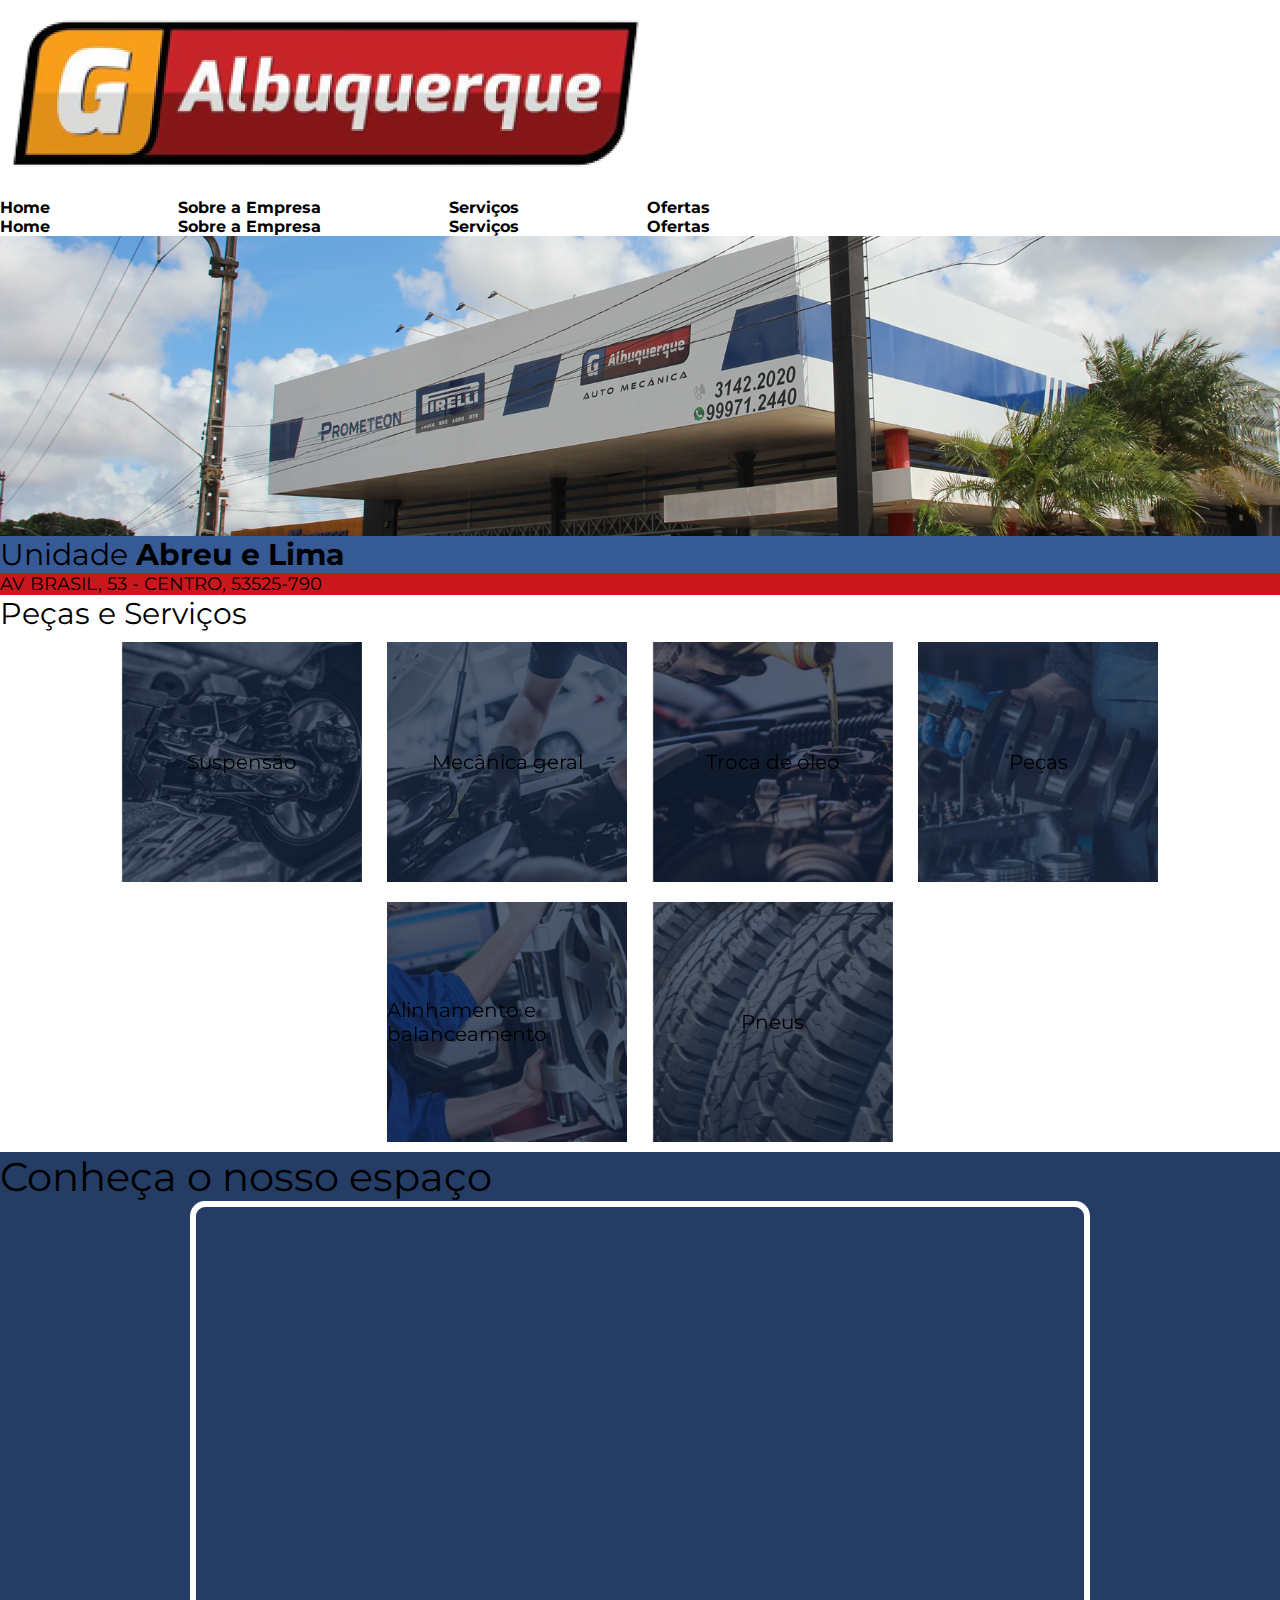
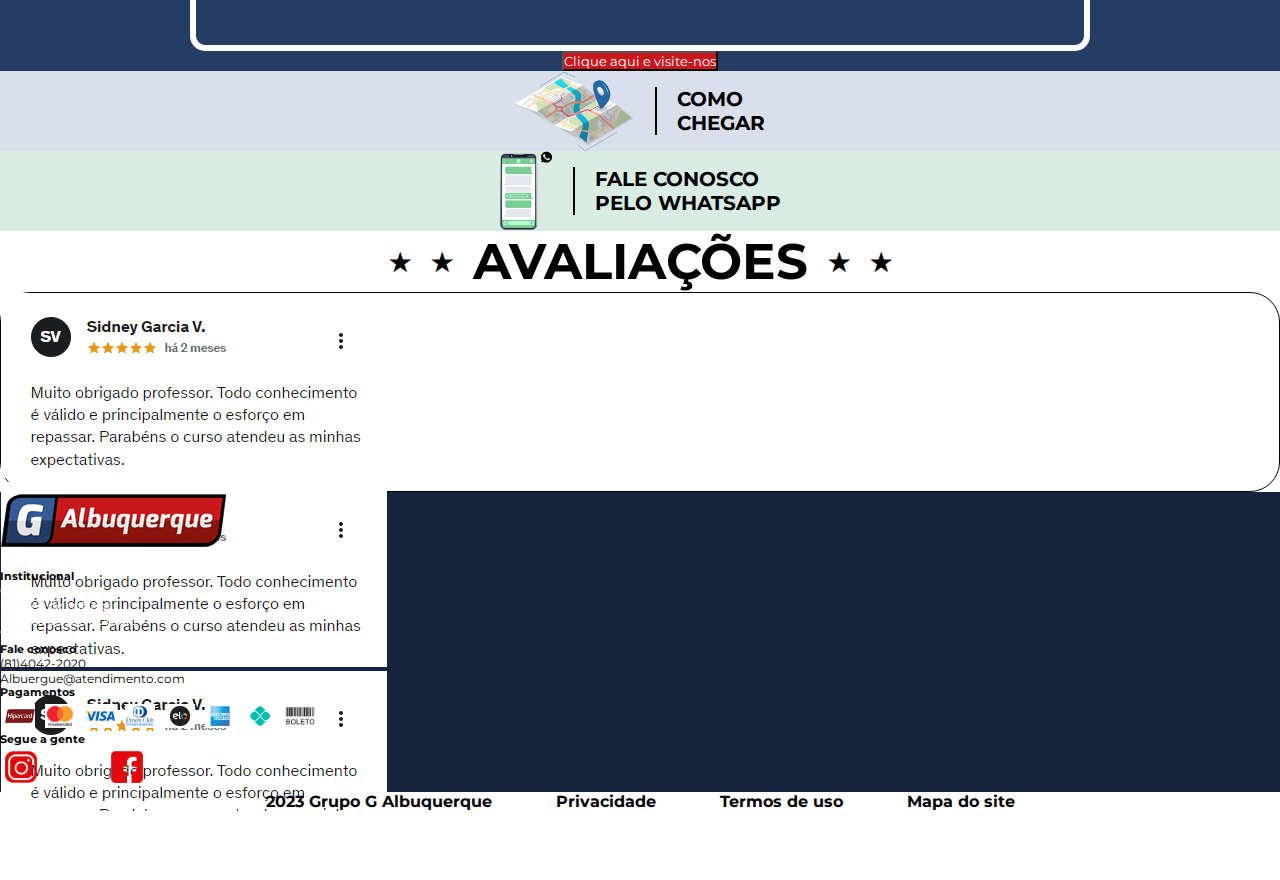
<file: segunda-tela/segunda-tela.html>
<!DOCTYPE html>
<html lang="pt-br">
  <head>
    <meta charset="UTF-8" />
    <meta http-equiv="X-UA-Compatible" content="IE=edge" />
    <meta name="viewport" content="width=device-width, initial-scale=1.0" />
    <link
      href="https://cdn.jsdelivr.net/npm/bootstrap@5.3.0-alpha3/dist/css/bootstrap.min.css"
      rel="stylesheet"
      integrity="sha384-KK94CHFLLe+nY2dmCWGMq91rCGa5gtU4mk92HdvYe+M/SXH301p5ILy+dN9+nJOZ"
      crossorigin="anonymous"
    />
    <title>Albuquerque</title>
    <link rel="stylesheet" href="./segunda-tela.css" />
    <link rel="stylesheet" href="../topo-styles.css" />
    <link rel="preconnect" href="https://fonts.googleapis.com" />
    <link rel="preconnect" href="https://fonts.gstatic.com" crossorigin />
    <link
      href="https://fonts.googleapis.com/css2?family=Montserrat:wght@400;700&display=swap"
      rel="stylesheet"
    />
    <link rel="icon" type="image/x-icon" href="../assets/images/favicon.ico" />
  </head>
  <body>
    <div class="container-fluid p-1 p-md-3">
      <div class="row align-items-center">
        <div class="col-6 col-md-6">
          <img
            src="../assets/images/logo-albuquerque.png"
            class="img-fluid"
            alt=""
          />
        </div>
        <div class="col-6 d-md-none d-block navbar d-flex justify-content-end">
          <button
            id="hamburguer"
            style="margin-right: 10%; border: none;"
            class="navbar-toggler"
            type="button"
          >
            <span class="navbar-toggler-icon"></span>
          </button>
        </div>
        <div class="col-6 col-md-6 d-none d-md-block">
          <ul class="menu-bar-topo">
            <li><a href="">Home</a></li>
            <li><a href="">Sobre a Empresa</a></li>
            <li><a href="">Serviços</a></li>
            <li><a href="">Ofertas</a></li>
          </ul>
        </div>
        <div class="row d-none" id="menu-hamburguer">
          <div class="col">
            <ul class="menu-bar-topo">
              <li><a href="">Home</a></li>
              <li><a href="">Sobre a Empresa</a></li>
              <li><a href="">Serviços</a></li>
              <li><a href="">Ofertas</a></li>
            </ul>
          </div>
        </div>
      </div>
    </div>

    <div class="container-fluid fundo"></div>
    <div class="fundo-azul text-light p-1 p-sm-0">
      <span class="text-uppercase text-center d-block"
        >Unidade <b>Abreu e Lima</b></span
      >
    </div>
    <div class="fundo-vermelho text-light p-1 p-sm-0">
      <span class="text-uppercase text-center d-block"
        >AV BRASIL, 53 - CENTRO, 53525-790</span
      >
    </div>

    <div class="container mt-2 p-2">
      <div class="row">
        <div class="col">
          <span
            class="d-block fw-bold text-center text-uppercase"
            style="font-size: 30px"
            >Peças e Serviços</span
          >
        </div>
      </div>
      <div class="row mt-3 justify-content-center">
        <div class="col-10">
          <div class="cards">
            <div class="card c-1-fundo text-light center-all">
              <div class="front">
                <span class="text-uppercase">Suspensão</span>
              </div>
              <div class="back p-3">
                <span class="card-flip-text">
                  Lorem ipsum dolor sit amet, consectetur adipiscing elit. Donec
                  a imperdiet elit. Aliquam vel dui .
                </span>
                <button class="mt-4 btn btn-azul">Contate-nos</button>
              </div>
            </div>
            <div class="card c-2-fundo text-light center-all">
              <div class="front">
                <span class="text-uppercase">Mecânica geral</span>
              </div>
              <div class="back p-3">
                <span class="card-flip-text">
                  Lorem ipsum dolor sit amet, consectetur adipiscing elit. Donec
                  a imperdiet elit. Aliquam vel dui .
                </span>
                <button class="mt-4 btn btn-azul">Contate-nos</button>
              </div>
            </div>
            <div class="card c-3-fundo text-light center-all">
              <div class="front">
                <span class="text-uppercase">Troca de óleo</span>
              </div>
              <div class="back p-3">
                <span class="card-flip-text">
                  Lorem ipsum dolor sit amet, consectetur adipiscing elit. Donec
                  a imperdiet elit. Aliquam vel dui .
                </span>
                <button class="mt-4 btn btn-azul">Contate-nos</button>
              </div>
            </div>
            <div class="card c-4-fundo text-light center-all">
              <div class="front">
                <span class="text-uppercase">Peças</span>
              </div>
              <div class="back p-3">
                <span class="card-flip-text">
                  Lorem ipsum dolor sit amet, consectetur adipiscing elit. Donec
                  a imperdiet elit. Aliquam vel dui .
                </span>
                <button class="mt-4 btn btn-azul">Contate-nos</button>
              </div>
            </div>
            <div class="card c-5-fundo text-light center-all">
              <div class="front">
                <span class="text-uppercase d-block text-center"
                  >Alinhamento e balanceamento</span
                >
              </div>
              <div class="back p-3">
                <span class="card-flip-text">
                  Lorem ipsum dolor sit amet, consectetur adipiscing elit. Donec
                  a imperdiet elit. Aliquam vel dui .
                </span>
                <button class="mt-4 btn btn-azul">Contate-nos</button>
              </div>
            </div>
            <div class="card c-6-fundo text-light center-all">
              <div class="front">
                <span class="text-uppercase">Pneus</span>
              </div>
              <div class="back p-3">
                <span class="card-flip-text">
                  Lorem ipsum dolor sit amet, consectetur adipiscing elit. Donec
                  a imperdiet elit. Aliquam vel dui 
                </span>
                <button class="mt-4 btn btn-azul">Contate-nos</button>
              </div>
            </div>
          </div>
        </div>
        <!-- <div class="row mt-3">
          <div class="col" style="display: flex; justify-content: center">
            <button
              class="text-ligth text-uppercase text-center btn btn-escolher-servico"
            >
              Escolha um serviço
            </button>
          </div>
        </div> -->
      </div>
    </div>

    <div class="fundo-conheca-nosso-espaco text-light p-2 mt-3">
      <span class="mt-2 text-uppercase d-block text-center fw-bold"
        >Conheça o nosso espaço</span
      >
      <div class="mt-2" style="display: flex; justify-content: center">
        <iframe
          src="https://www.google.com/maps/embed?pb=!4v1682223837673!6m8!1m7!1smHI3LI4wnRtbj1O-RWYnLw!2m2!1d-7.912229712938185!2d-34.90059009478548!3f239.3617279018131!4f2.5726450038717132!5f1.5280058584250606"
          width="900"
          height="450"
          style="border: 6px solid white; border-radius: 15px"
          allowfullscreen=""
          loading="lazy"
          referrerpolicy="no-referrer-when-downgrade"
        ></iframe>
      </div>
      <div class="mt-4 mb-3" style="display: flex; justify-content: center">
        <button
          class="text-ligth text-uppercase text-center btn btn-escolher-servico"
          onclick="window.open('https://www.google.com/maps/@-7.9122297,-34.9005901,3a,55y,239.36h,92.57t/data=!3m6!1e1!3m4!1smHI3LI4wnRtbj1O-RWYnLw!2e0!7i16384!8i8192','_blank')"
        >
          Clique aqui e visite-nos
        </button>
      </div>
    </div>
    <div class="container-fluid">
      <div class="row">
        <div
          class="col-12 col-md-6 centralizar p-2 cursor-pointer"
          style="background-color: #d9dfeb"
          onclick="window.open('https://www.google.com/maps/@-7.9122297,-34.9005901,3a,55y,239.36h,92.57t/data=!3m6!1e1!3m4!1smHI3LI4wnRtbj1O-RWYnLw!2e0!7i16384!8i8192','_blank')"
        >
          <img
            src="../assets/images/mapa-como-chegar.png"
            height="80px"
            alt=""
          />
          <div
            style="
              border-left: 2px solid black;
              padding-left: 20px;
              margin-left: 20px;
            "
          >
            <span class="label-help">como</span><br />
            <span class="label-help">chegar</span>
          </div>
        </div>
        <div
          class="col-12 col-md-6 centralizar p-2 cursor-pointer"
          style="background-color: #d8ece1"
          onclick="window.open('https://wa.me/558140422020','_blank')"
        >
          <img
            src="../assets/images/celular-whatsapp.png"
            height="80px"
            alt=""
          />
          <div
            style="
              border-left: 2px solid black;
              padding-left: 20px;
              margin-left: 20px;
            "
          >
            <span class="label-help">Fale conosco</span><br />
            <span class="label-help">Pelo whatsapp</span>
          </div>
        </div>
      </div>
    </div>

    <div class="container p-4 p-md-1">
      <div class="row mb-3">
        <div class="col">
          <span class="label-avaliacao"
            ><span class="estrela">★</span>
            <span class="estrela">★</span> Avaliações
            <span class="estrela">★</span> <span class="estrela">★</span>
          </span>
        </div>
      </div>
      <div class="row justify-content-center">
        <div class="col-12 col-md-8">
          <div
            class="avaliacao p-2"
            style="display: flex; justify-content: center"
          >
            <div
              id="carouselExampleIndicators"
              class="carousel slide"
              data-bs-theme="dark"
              style="width: 100%"
            >
              <div class="carousel-inner">
                <div class="carousel-item active">
                  <div class="d-flex justify-content-center">
                    <img
                      src="../assets/images/avaliacao-fake.png"
                      class="d-block h-100 img-fluid"
                      alt="..."
                    />
                  </div>
                </div>
                <div class="carousel-item">
                  <div class="d-flex justify-content-center">
                    <img
                      src="../assets/images/avaliacao-fake.png"
                      class="d-block h-100 img-fluid"
                      alt="..."
                    />
                  </div>
                </div>
                <div class="carousel-item">
                  <div class="d-flex justify-content-center">
                    <img
                      src="../assets/images/avaliacao-fake.png"
                      class="d-block h-100 img-fluid"
                      alt="..."
                    />
                  </div>
                </div>
              </div>
              <button
                class="carousel-control-prev"
                type="button"
                data-bs-target="#carouselExampleIndicators"
                data-bs-slide="prev"
              >
                <span
                  class="carousel-control-prev-icon"
                  aria-hidden="true"
                ></span>
                <span class="visually-hidden">Previous</span>
              </button>
              <button
                class="carousel-control-next"
                type="button"
                data-bs-target="#carouselExampleIndicators"
                data-bs-slide="next"
              >
                <span
                  class="carousel-control-next-icon"
                  aria-hidden="true"
                ></span>
                <span class="visually-hidden">Next</span>
              </button>
            </div>
          </div>
        </div>
      </div>
    </div>

    <div class="container-fluid fundo-escuro text-light p-5 mt-4">
      <div class="container">
        <div class="row justify-content-center">
          <div
            class="col-12 col-md-2 d-flex justify-content-center align-items-center mb-4 mb-md-0"
          >
            <img
              src="../assets/images/logo-albuquerque-branco.png"
              class="img-fluid"
              alt=""
            />
          </div>
          <div
            class="col-12 col-md-2 d-flex flex-column justify-content-center align-items-center d-md-block mb-4 mb-md-0"
          >
            <h6 class="text-uppercase">Institucional</h6>
            <ul class="options-footer text-center text-md-start">
              <li><a href="">Quem somos</a></li>
              <li><a href="">Politica de entrega</a></li>
              <li><a href="">Politica de privacidade</a></li>
              <li><a href="">Troca e devoluções</a></li>
            </ul>
          </div>
          <div
            class="col-12 col-md-2 d-flex flex-column justify-content-center align-items-center d-md-block mb-4 mb-md-0"
          >
            <h6 class="text-uppercase">Fale conosco</h6>
            <ul class="options-footer text-center text-md-start">
              <li>(81)4042-2020</li>
              <li>Albuergue@atendimento.com</li>
            </ul>
          </div>
          <div
            class="col-12 col-md-2 d-flex flex-column justify-content-center align-items-center d-md-block mb-4 mb-md-0"
          >
            <h6 class="text-uppercase">Pagamentos</h6>
            <ul class="options-pagamentos-footer">
              <li>
                <img src="../assets/images/hipercard.png" width="30px" alt="" />
              </li>
              <li>
                <img
                  src="../assets/images/mastercard.png"
                  height="20px"
                  alt=""
                />
              </li>
              <li>
                <img src="../assets/images/visa.png" width="30px" alt="" />
              </li>
              <li>
                <img src="../assets/images/diners.png" height="20px" alt="" />
              </li>
              <li>
                <img src="../assets/images/elo.png" height="20px" alt="" />
              </li>
              <li>
                <img
                  src="../assets/images/american-express.png"
                  height="20px"
                  alt=""
                />
              </li>
              <li>
                <img src="../assets/images/pix.png" height="20px" alt="" />
              </li>
              <li>
                <img src="../assets/images/boleto.png" width="30px" alt="" />
              </li>
            </ul>
          </div>
          <div
            class="col-12 col-md-2 d-flex flex-column justify-content-center align-items-center d-md-block mb-4 mb-md-0"
          >
            <h6 class="text-uppercase">Segue a gente</h6>
            <ul class="options-footer-img">
              <li>
                <a
                  onclick="window.open('https://www.instagram.com/galbuquerque_automecanica/','_blank')"
                  ><img
                    src="../assets/images/insta-vermelho-baixo.png"
                    height="32px"
                    alt=""
                /></a>
              </li>
              <li>
                <a
                  onclick="window.open('https://www.facebook.com/GAlbuquerqueAutomecanica/?locale=pt_BR','_blank')"
                  ><img
                    src="../assets/images/face-vermelho-baixo.png"
                    height="32px"
                    alt=""
                /></a>
              </li>
            </ul>
          </div>
        </div>
      </div>
    </div>

    <div class="container mt-4">
      <div class="row">
        <div class="col">
          <ul class="options-rodape">
            <li><a href="">2023 Grupo G Albuquerque</a></li>
            <li><a href="">Privacidade</a></li>
            <li><a href="">Termos de uso</a></li>
            <li><a href="">Mapa do site</a></li>
          </ul>
        </div>
      </div>
    </div>
    <script>
      var btnHamburguer = document.getElementById("hamburguer");
      btnHamburguer.onclick = () => {
        var menuHamburguer = document
          .getElementById("menu-hamburguer")
          .classList.toggle("menu-hamburguer");
      };
    </script>
    <script
      src="https://cdn.jsdelivr.net/npm/@popperjs/core@2.11.7/dist/umd/popper.min.js"
      integrity="sha384-zYPOMqeu1DAVkHiLqWBUTcbYfZ8osu1Nd6Z89ify25QV9guujx43ITvfi12/QExE"
      crossorigin="anonymous"
    ></script>
    <script
      src="https://cdn.jsdelivr.net/npm/bootstrap@5.3.0-alpha3/dist/js/bootstrap.min.js"
      integrity="sha384-Y4oOpwW3duJdCWv5ly8SCFYWqFDsfob/3GkgExXKV4idmbt98QcxXYs9UoXAB7BZ"
      crossorigin="anonymous"
    ></script>
  </body>
</html>
</file>
<file: styles.css>
* {
  padding: 0;
  margin: 0;
  box-sizing: border-box;
  font-family: "Montserrat", sans-serif;
}

html {
  overflow-x: hidden;
}

body {
  overflow-x: hidden;
}

.fundo {
  background: url("assets/images/loja-topo-gradiente.png");
  background-size: cover;
  background-repeat: no-repeat;
  background-position: center;
  height: 450px;
}

.fundo-comportamento {
  margin-left: 10%;
}

@media screen and (min-width: 280px) and (max-width: 600px) {
  .fundo-comportamento {
    margin-left: 0px;
    display: flex;
    justify-content: center;
    align-items: center;
    flex-direction: column;
  }
}

.menu-bar-topo {
  justify-content: space-around;
}

.texto-fundo-tamanho {
  font-size: 50px;
  display: block;
  line-height: 55px;
}

@media screen and (min-width: 280px) and (max-width: 600px) {
  .texto-fundo-tamanho {
    font-size: 40px;
    line-height: 45px;
    margin-top: 45px;
  }
}

.fundo-footer {
  background-image: url("assets/images/pneu-footer.png") !important;
  background-size: cover;
  background-position: center;
  background-repeat: no-repeat;
}

.background-confira-unidades {
  background: url("assets/images/mapa-pontos.png");
  background-size: cover;
  background-position: center;
  background-repeat: no-repeat;
  height: 430px;
}

.confira-unidade-label {
  font-size: 32px;
}

@media screen and (min-width: 0px) and (max-width: 520px) {
  .confira-unidade-label {
    font-size: 27px;
  }
}

.cards {
  display: flex;
  align-items: center;
  justify-content: center;
  flex-wrap: wrap;
}

.card {
  width: 50px;
  height: 50px;
  background-color: white;
  margin: 5px 5%;
}

.card:hover {
  cursor: pointer;
}

.btn-azul {
  background-color: #355993 !important;
  color: white !important;
  border-radius: 10px;
  box-shadow: rgba(0, 0, 0, 0.24) 0px 3px 8px;
}

.fundo-escuro {
  background-color: #000000;
}

.btn-azul:hover {
  background-color: #28436d;
  color: white;
}

.btn {
  width: 150px;
  border-radius: 10px;
  box-shadow: rgba(0, 0, 0, 0.24) 0px 3px 8px;
  background-color: white;
  color: black;
}

.options-pagamentos-footer {
  display: flex;
  align-items: center;
  list-style-type: none;
  flex-flow: row wrap;
  padding: 0;
  margin: 0;
}

.options-pagamentos-footer li {
  background-color: white;
  margin: 5px;
  width: 30px;
  height: 24px;
  display: flex;
  justify-content: center;
  align-items: center;
}

.options-footer {
  display: flex;
  flex-direction: column;
  list-style-type: none;
  margin: 0;
  padding: 0;
  font-size: 12px;
}

.options-footer a {
  color: white;
  text-decoration: none;
}

.options-footer a:hover {
  text-decoration: underline;
}

.options-footer-img {
  display: flex;
  align-items: center;
  list-style-type: none;
  gap: 5%;
  padding: 0;
  margin: 0;
}

.options-footer-img li {
  margin: 5px;
}

.options-footer-img li a:hover {
  cursor: pointer;
}

@media screen and (min-width: 0px) and (max-width: 520px) {
  .btn {
    width: 100px;
    font-size: 0.75rem;
  }
}

.lista-unidades li {
  margin: 20px 0px;
}

.cards {
  display: flex;
  align-items: center;
  justify-content: center;
  gap: 2%;
  flex-wrap: wrap;
}

.card {
  width: 240px;
  height: 240px;
  margin: 10px 0px;
  float: left;
  transition: transform 0.4s;
  -webkit-transform-style: preserve-3d;

  transform-style: preserve-3d;
}

.back {
  transform: rotateY(180deg);
  -webkit-transform: rotateY(180deg);

  display: flex;
  flex-direction: column;
  justify-content: space-between;
  align-items: center;
}

.btn-azul {
  background-color: #355993;
  color: white;
  border-radius: 10px;
  box-shadow: rgba(0, 0, 0, 0.24) 0px 3px 8px;
}

.btn-azul:hover {
  background-color: #28436d;
  color: white;
}

.card-flip-text {
  font-size: 14px;
}

.front,
.back {
  position: absolute;
  backface-visibility: hidden;
  -webkit-backface-visibility: hidden;
}

.card:hover {
  cursor: pointer;
  transform: rotateY(180deg);
  -webkit-transform: rotateY(180deg);

  transition: transform 0.5s;
}

.c-1-fundo {
  background: url("assets/images/suspencao.png");
  background-size: cover;
  background-repeat: no-repeat;
  background-position: center;
}

.c-2-fundo {
  background: url("assets/images/mecanica.png");
  background-size: cover;
  background-repeat: no-repeat;
  background-position: center;
}

.c-3-fundo {
  background: url("assets/images/troca-de-oleo.png");
  background-size: cover;
  background-repeat: no-repeat;
  background-position: center;
}

.c-4-fundo {
  background: url("assets/images/pecas.png");
  background-size: cover;
  background-repeat: no-repeat;
  background-position: center;
}

.c-5-fundo {
  background: url("assets/images/alinhamento.png");
  background-size: cover;
  background-repeat: no-repeat;
  background-position: center;
}

.c-6-fundo {
  background: url("assets/images/pneu.png");
  background-size: cover;
  background-repeat: no-repeat;
  background-position: center;
}

.center-all {
  display: flex;
  justify-content: center;
  align-items: center;
  font-size: 20px;
}

.flip-card {
  background-color: transparent;
  width: 300px;
  height: 200px;
  perspective: 1000px; /* Define a distância em pixels entre o z=0 e o observador */
}

.flip-card-inner {
  position: relative;
  width: 100%;
  height: 100%;
  transition: transform 0.8s;
  transform-style: preserve-3d;
}

.flip-card:hover,
.flip-card:focus .flip-card-inner {
  transform: rotateY(180deg);
  -webkit-transform: rotateY(180deg);
}

.flip-card-front,
.flip-card-back {
  position: absolute;
  width: 100%;
  height: 100%;
  -webkit-backface-visibility: hidden; /* Esconde a face de trás em navegadores iOS */
  backface-visibility: hidden;
}

.flip-card-front {
  background-color: #bbb;
  color: black;
}

.flip-card-back {
  background-color: #555;
  color: white;
  transform: rotateY(180deg);
  -webkit-transform: rotateY(180deg);
}

.fundo-busca-pneu {
  background-image: url("assets/images/pneus-banner.png");
  background-size: cover;
  background-repeat: no-repeat;
  background-position: center;
  height: 330px;
}

.cards-pneus {
  display: flex;
  justify-content: space-around;
  align-items: center;
  border-radius: 10px;
}

.card-pneu {
  background-color: white;
  width: 40%;
  height: 80px;
  color: black;
  display: flex;
  justify-content: center;
  align-items: center;
  font-weight: bold;
  margin: 5px;
  padding: 5px;
  border-radius: 10px;
}

.card-pneu:hover {
  cursor: pointer;
  border-radius: 10px;
}

.card-pneu-categoria {
  width: 120px;
  height: 40px;
  background-color: white;
  color: black;
  display: flex;
  justify-content: center;
  align-items: center;
  font-weight: bold;
  margin: 5px;
  border-radius: 10px;
}

.card-pneu-categoria select {
  text-align: center;
  font-weight: bold;
  border-radius: 10px;
}

.card-pneu-categoria select:hover {
  cursor: pointer;
  border-radius: 10px;
}

.card-pneu-categoria select:disabled {
  cursor: not-allowed;
  border-radius: 10px;
}

.card-pneu-categoria select option {
  font-weight: bold;
  border-radius: 10px;
}

.fundo-vermelho-card-categoria {
  background-color: #ca171d;
  color: white;
  border-radius: 10px;
}

.card-pneu-categoria:hover {
  cursor: pointer;
  border-radius: 10px;
}

.selecionado {
  background-color: gray;
  border-radius: 10px;
}

.selecionado:hover {
  cursor: inherit;
  border-radius: 10px;
}

.botao-cotacao {
  width: 200px !important;
  font-size: 0.8rem;
  gap: 30px;
  padding: 10px;
  text-align: center !important;
  border-radius: 10px;
}

@media screen and (min-width: 0px) and (max-width: 600px) {
  .card-pneu {
    width: 100%;
    height: 50px;
  }

  .card-pneu img {
    height: 15px !important;
  }
}

.btn-escolher-servico {
  background-color: #ca171d;
  color: white;
}
</file>
<file: topo-styles.css>
.menu-bar-topo {
  display: flex;
  align-items: center;
  gap: 10%;
  list-style-type: none;
  padding: 0;
  margin: 0;
  font-size: 16px;
}

@media screen and (min-width: 280px) and (max-width: 920px) {
  .menu-bar-topo {
    font-size: 13px;
  }
}

.menu-bar-topo a {
  color: black;
  text-decoration: none;
  font-weight: bold;
}

.menu-bar-topo a:hover {
  text-decoration: underline;
}

.menu-hamburguer {
  display: none !important;
}

.navbar-toggler:focus,
.navbar-toggler:active,
.navbar-toggler-icon:focus {
  outline: none;
  box-shadow: none;
}

.btn-flutuante {
  border-radius: 50%;
  border: none;
  position: fixed;
  bottom: 5%;
  right: 5%;
  background-color: rgba(255, 255, 255, 0);
}

@media screen and (min-width: 280px) and (max-width: 768px) {
  .menu-hamburguer {
    display: block !important;
  }
  .menu-bar-topo {
    display: flex;
    flex-direction: column;
    justify-content: center;
    align-items: center;
  }

  .menu-bar-topo li {
    margin: 10px;
  }
  .menu-bar-topo a {
    font-size: 16px;
  }
}
</file>
<file: 2aautomecanica/styles.css>
* {
  padding: 0;
  margin: 0;
  box-sizing: border-box;
  font-family: "Montserrat", sans-serif;
}

html {
  overflow-x: hidden;
}

body {
  overflow-x: hidden;
}

.fundo {
  background: url("../assets/images/LojaTopoGradiente2A.png");
  background-size: cover;
  background-repeat: no-repeat;
  background-position: center;
  height: 450px;
}

.fundo-comportamento {
  margin-left: 10%;
}

@media screen and (min-width: 280px) and (max-width: 600px) {
  .fundo-comportamento {
    margin-left: 0px;
    display: flex;
    justify-content: center;
    align-items: center;
    flex-direction: column;
  }
}

.menu-bar-topo {
  justify-content: space-around;
}

.texto-fundo-tamanho {
  font-size: 50px;
  display: block;
  line-height: 55px;
}

@media screen and (min-width: 280px) and (max-width: 600px) {
  .texto-fundo-tamanho {
    font-size: 40px;
    line-height: 45px;
    margin-top: 45px;
  }
}

.btn-escolher-servico {
  background-color: #ca171d !important;
  color: white !important;
}

.fundo-footer {
  background-image: url("../assets/images/pneu-footer.png") !important;
  background-size: cover;
  background-position: center;
  background-repeat: no-repeat;
}

.background-confira-unidades {
  background: url("../assets/images/mapa-pontos.png");
  background-size: cover;
  background-position: center;
  background-repeat: no-repeat;
  height: 300px;
}

.confira-unidade-label {
  font-size: 32px;
}

@media screen and (min-width: 0px) and (max-width: 520px) {
  .confira-unidade-label {
    font-size: 27px;
  }
}

.cards {
  display: flex;
  align-items: center;
  justify-content: center;
  flex-wrap: wrap;
}

.card {
  width: 50px;
  height: 50px;
  background-color: white;
  margin: 5px 5%;
}

.card:hover {
  cursor: pointer;
}

.btn-azul {
  background-color: #FFA401 !important;
  color: white !important;
  border-radius: 10px;
  box-shadow: rgba(0, 0, 0, 0.24) 0px 3px 8px;
}

.fundo-escuro {
  background-color: #000000;
}

.btn-azul:hover {
  background-color: #28436d;
  color: white;
}

.btn {
  width: 150px;
  border-radius: 10px;
  box-shadow: rgba(0, 0, 0, 0.24) 0px 3px 8px;
  background-color: white;
  color: black;
}

.options-pagamentos-footer {
  display: flex;
  align-items: center;
  list-style-type: none;
  flex-flow: row wrap;
  padding: 0;
  margin: 0;
}

.options-pagamentos-footer li {
  background-color: white;
  margin: 5px;
  width: 30px;
  height: 24px;
  display: flex;
  justify-content: center;
  align-items: center;
}

.options-footer {
  display: flex;
  flex-direction: column;
  list-style-type: none;
  margin: 0;
  padding: 0;
  font-size: 12px;
}

.options-footer a {
  color: white;
  text-decoration: none;
}

.options-footer a:hover {
  text-decoration: underline;
}

.options-footer-img {
  display: flex;
  align-items: center;
  list-style-type: none;
  gap: 5%;
  padding: 0;
  margin: 0;
}

.options-footer-img li {
  margin: 5px;
}

.options-footer-img li a:hover {
  cursor: pointer;
}

@media screen and (min-width: 0px) and (max-width: 520px) {
  .btn {
    width: 100px;
    font-size: 0.75rem;
  }
}

.lista-unidades li {
  margin: 20px 0px;
}


.cards {
  display: flex;
  align-items: center;
  justify-content: center;
  gap: 2%;
  flex-wrap: wrap;
}

.card {
  width: 240px;
  height: 240px;
  margin: 10px 0px;
  float: left;
  transition: transform 0.4s;
  transform-style: preserve-3d;
}

.back {
  transform: rotateY(180deg);
  display: flex;
  flex-direction: column;
  justify-content: space-between;
  align-items: center;
}

.btn-azul {
  background-color: #355993;
  color: white;
  border-radius: 10px;
  box-shadow: rgba(0, 0, 0, 0.24) 0px 3px 8px;
}

.btn-azul:hover {
  background-color: #28436d;
  color: white;
}

.card-flip-text {
  font-size: 14px;
}

.front,
.back {
  position: absolute;
  backface-visibility: hidden;
}

.card:hover {
  cursor: pointer;
  transform: rotateY(180deg);
  transition: transform 0.5s;
}

.c-1-fundo {
  background: url("../assets/images/suspencao.png");
  background-size: cover;
  background-repeat: no-repeat;
  background-position: center;
}

.c-2-fundo {
  background: url("../assets/images/mecanica.png");
  background-size: cover;
  background-repeat: no-repeat;
  background-position: center;
}

.c-3-fundo {
  background: url("../assets/images/troca-de-oleo.png");
  background-size: cover;
  background-repeat: no-repeat;
  background-position: center;
}

.c-4-fundo {
  background: url("../assets/images/pecas.png");
  background-size: cover;
  background-repeat: no-repeat;
  background-position: center;
}

.c-5-fundo {
  background: url("../assets/images/alinhamento.png");
  background-size: cover;
  background-repeat: no-repeat;
  background-position: center;
}

.c-6-fundo {
  background: url("../assets/images/pneu.png");
  background-size: cover;
  background-repeat: no-repeat;
  background-position: center;
}

.center-all {
  display: flex;
  justify-content: center;
  align-items: center;
  font-size: 20px;
}


.fundo-busca-pneu {
  background-image: url("../assets/images/pneus-banner.png");
  background-size: cover;
  background-repeat: no-repeat;
  background-position: center;
  height: 330px;
}

.cards-pneus {
  display: flex;
  justify-content: space-around;
  align-items: center;
  border-radius: 10px;
}

.card-pneu {
  background-color: white;
  width: 40%;
  height: 80px;
  color: black;
  display: flex;
  justify-content: center;
  align-items: center;
  font-weight: bold;
  margin: 5px;
  padding: 5px;
  border-radius: 10px;
}

.card-pneu:hover {
  cursor: pointer;
  border-radius: 10px;
}

.card-pneu-categoria {
  width: 120px;
  height: 40px;
  background-color: white;
  color: black;
  display: flex;
  justify-content: center;
  align-items: center;
  font-weight: bold;
  margin: 5px;
  border-radius: 10px;
}


.card-pneu-categoria select {
  text-align: center;
  font-weight: bold;
  border-radius: 10px;
}

.card-pneu-categoria select:hover {
  cursor: pointer;
  border-radius: 10px;
}

.card-pneu-categoria select:disabled {
  cursor: not-allowed;
  border-radius: 10px;
}

.card-pneu-categoria select option {
  font-weight: bold;
  border-radius: 10px;
}

.fundo-vermelho-card-categoria {
  background-color: #ca171d;
  color: white;
  border-radius: 10px;
}

.card-pneu-categoria:hover {
  cursor: pointer;
  border-radius: 10px;
}

.selecionado {
  background-color: gray;
  border-radius: 10px;
}

.selecionado:hover {
  cursor: inherit;
  border-radius: 10px;
}

.botao-cotacao {
  width: 200px !important;
  font-size: 0.8rem;
  gap: 30px;
  padding: 10px;
  border-radius: 10px;
  text-align: center !important;
}

.cor-botao-visita {
  background-color: #c72429 !important;
}

.cor-botao-visita:hover {
  background-color: #811619 !important;
}


@media screen and (min-width: 0px) and (max-width: 600px) {
  .card-pneu {
    width: 100%;
    height: 50px;
  }

  .card-pneu img {
    height: 15px !important;
  }
}
</file>
<file: 2aautomecanica/topo-styles.css>
.menu-bar-topo {
  display: flex;
  align-items: center;
  gap: 10%;
  list-style-type: none;
  padding: 0;
  margin: 0;
  font-size: 16px;
}

@media screen and (min-width: 280px) and (max-width: 920px) {
  .menu-bar-topo {
    font-size: 13px;
  }
}

.menu-bar-topo a {
  color: black;
  text-decoration: none;
  font-weight: bold;
}

.menu-bar-topo a:hover {
  text-decoration: underline;
}

.menu-hamburguer {
  display: none !important;
}

.navbar-toggler:focus,
.navbar-toggler:active,
.navbar-toggler-icon:focus {
  outline: none;
  box-shadow: none;
}

.btn-flutuante {
  border-radius: 50%;
  border: none;
  position: fixed;
  bottom: 5%;
  right: 5%;
  background-color: rgba(255, 255, 255, 0);
}

@media screen and (min-width: 280px) and (max-width: 768px) {
  .menu-hamburguer {
    display: block !important;
  }
  .menu-bar-topo {
    display: flex;
    flex-direction: column;
    justify-content: center;
    align-items: center;
  }

  .menu-bar-topo li {
    margin: 10px;
  }
  .menu-bar-topo a {
    font-size: 16px;
  }
}
</file>
<file: gp2/styles.css>
* {
  padding: 0;
  margin: 0;
  box-sizing: border-box;
  font-family: "Montserrat", sans-serif;
}

html {
  overflow-x: hidden;
}

body {
  overflow-x: hidden;
}

.cor-botao-visita {
  background-color: #c72429 !important;
}

.cor-botao-visita:hover {
  background-color: #811619 !important;
}

.fundo {
  background: url("../assets/images/LojaTopoGradienteGP2.png");
  background-size: cover;
  background-repeat: no-repeat;
  background-position: center;
  height: 450px;
}

.fundo-comportamento {
  margin-left: 10%;
}

@media screen and (min-width: 280px) and (max-width: 600px) {
  .fundo-comportamento {
    margin-left: 0px;
    display: flex;
    justify-content: center;
    align-items: center;
    flex-direction: column;
  }
}

.menu-bar-topo {
  justify-content: space-around;
}

.texto-fundo-tamanho {
  font-size: 50px;
  display: block;
  line-height: 55px;
}

@media screen and (min-width: 280px) and (max-width: 600px) {
  .texto-fundo-tamanho {
    font-size: 40px;
    line-height: 45px;
    margin-top: 45px;
  }
}

.fundo-footer {
  background-image: url("../assets/images/pneu-footer.png") !important;
  background-size: cover;
  background-position: center;
  background-repeat: no-repeat;
}

.btn-escolher-servico {
  background-color: #ca171d;
  color: white;
}

.background-confira-unidades {
  background: url("../assets/images/mapa-pontos.png");
  background-size: cover;
  background-position: center;
  background-repeat: no-repeat;
  height: 300px;
}

.confira-unidade-label {
  font-size: 32px;
}

@media screen and (min-width: 0px) and (max-width: 520px) {
  .confira-unidade-label {
    font-size: 27px;
  }
}

.cards {
  display: flex;
  align-items: center;
  justify-content: center;
  flex-wrap: wrap;
}

.card {
  width: 50px;
  height: 50px;
  background-color: white;
  margin: 5px 5%;
}

.card:hover {
  cursor: pointer;
}

.btn-azul {
  background-color: #FF0000 !important;
  color: white !important;
  border-radius: 10px;
  box-shadow: rgba(0, 0, 0, 0.24) 0px 3px 8px;
}

.fundo-escuro {
  background-color: #375A94;
}

.btn-azul:hover {
  background-color: #28436d;
  color: white;
}

.btn {
  width: 150px;
  border-radius: 10px;
  box-shadow: rgba(0, 0, 0, 0.24) 0px 3px 8px;
  background-color: white;
  color: black;
}

.options-pagamentos-footer {
  display: flex;
  align-items: center;
  list-style-type: none;
  flex-flow: row wrap;
  padding: 0;
  margin: 0;
}

.options-pagamentos-footer li {
  background-color: white;
  margin: 5px;
  width: 30px;
  height: 24px;
  display: flex;
  justify-content: center;
  align-items: center;
}

.options-footer {
  display: flex;
  flex-direction: column;
  list-style-type: none;
  margin: 0;
  padding: 0;
  font-size: 12px;
}

.options-footer a {
  color: white;
  text-decoration: none;
}

.options-footer a:hover {
  text-decoration: underline;
}

.options-footer-img {
  display: flex;
  align-items: center;
  list-style-type: none;
  gap: 5%;
  padding: 0;
  margin: 0;
}

.options-footer-img li {
  margin: 5px;
}

.options-footer-img li a:hover {
  cursor: pointer;
}

@media screen and (min-width: 0px) and (max-width: 520px) {
  .btn {
    width: 100px;
    font-size: 0.75rem;
  }
}

.lista-unidades li {
  margin: 20px 0px;
}


.cards {
  display: flex;
  align-items: center;
  justify-content: center;
  gap: 2%;
  flex-wrap: wrap;
}

.card {
  width: 240px;
  height: 240px;
  margin: 10px 0px;
  float: left;
  transition: transform 0.4s;
  transform-style: preserve-3d;
}

.back {
  transform: rotateY(180deg);
  display: flex;
  flex-direction: column;
  justify-content: space-between;
  align-items: center;
}

.btn-azul {
  background-color: #355993;
  color: white;
  border-radius: 10px;
  box-shadow: rgba(0, 0, 0, 0.24) 0px 3px 8px;
}

.btn-azul:hover {
  background-color: #28436d;
  color: white;
}

.card-flip-text {
  font-size: 14px;
}

.front,
.back {
  position: absolute;
  backface-visibility: hidden;
}

.card:hover {
  cursor: pointer;
  transform: rotateY(180deg);
  transition: transform 0.5s;
}

.c-1-fundo {
  background: url("../assets/images/suspencao.png");
  background-size: cover;
  background-repeat: no-repeat;
  background-position: center;
}

.c-2-fundo {
  background: url("../assets/images/mecanica.png");
  background-size: cover;
  background-repeat: no-repeat;
  background-position: center;
}

.c-3-fundo {
  background: url("../assets/images/troca-de-oleo.png");
  background-size: cover;
  background-repeat: no-repeat;
  background-position: center;
}

.c-4-fundo {
  background: url("../assets/images/pecas.png");
  background-size: cover;
  background-repeat: no-repeat;
  background-position: center;
}

.c-5-fundo {
  background: url("../assets/images/alinhamento.png");
  background-size: cover;
  background-repeat: no-repeat;
  background-position: center;
}

.c-6-fundo {
  background: url("../assets/images/pneu.png");
  background-size: cover;
  background-repeat: no-repeat;
  background-position: center;
}

.center-all {
  display: flex;
  justify-content: center;
  align-items: center;
  font-size: 20px;
}

.fundo-busca-pneu {
  background-image: url("../assets/images/pneus-banner.png");
  background-size: cover;
  background-repeat: no-repeat;
  background-position: center;
  height: 330px;
}

.cards-pneus {
  display: flex;
  justify-content: space-around;
  align-items: center;
  border-radius: 10px;
}

.card-pneu {
  background-color: white;
  width: 40%;
  height: 80px;
  color: black;
  display: flex;
  justify-content: center;
  align-items: center;
  font-weight: bold;
  margin: 5px;
  border-radius: 10px;
  padding: 5px;
}

.card-pneu:hover {
  cursor: pointer;
  border-radius: 10px;
}

.card-pneu-categoria {
  width: 120px;
  height: 40px;
  background-color: white;
  color: black;
  display: flex;
  justify-content: center;
  align-items: center;
  font-weight: bold;
  margin: 5px;
  border-radius: 10px;
}


.card-pneu-categoria select {
  text-align: center;
  font-weight: bold;
  border-radius: 10px;
}

.card-pneu-categoria select:hover {
  cursor: pointer;
  border-radius: 10px;
}

.card-pneu-categoria select:disabled {
  cursor: not-allowed;
  border-radius: 10px;
}

.card-pneu-categoria select option {
  font-weight: bold;
  border-radius: 10px;
}

.fundo-vermelho-card-categoria {
  background-color: #ca171d;
  color: white;
  border-radius: 10px;
}

.card-pneu-categoria:hover {
  cursor: pointer;
  border-radius: 10px;
}

.selecionado {
  background-color: gray;
  border-radius: 10px;
}

.selecionado:hover {
  cursor: inherit;
  border-radius: 10px;
}

.btn {
  background-color: #70A958 !important ;
    border-radius: 10px;
}

.botao-cotacao {
  width: 200px !important;
  font-size: 0.8rem;
  gap: 30px;
  padding: 10px;
  text-align: center !important;
  border-radius: 10px;
}

@media screen and (min-width: 0px) and (max-width: 600px) {
  .card-pneu {
    width: 100%;
    height: 50px;
  }

  .card-pneu img {
    height: 15px !important;
  }
}
</file>
<file: gp2/topo-styles.css>
.menu-bar-topo {
  display: flex;
  align-items: center;
  gap: 10%;
  list-style-type: none;
  padding: 0;
  margin: 0;
  font-size: 16px;
}

@media screen and (min-width: 280px) and (max-width: 920px) {
  .menu-bar-topo {
    font-size: 13px;
  }
}

.menu-bar-topo a {
  color: black;
  text-decoration: none;
  font-weight: bold;
}

.menu-bar-topo a:hover {
  text-decoration: underline;
}

.menu-hamburguer {
  display: none !important;
}

.navbar-toggler:focus,
.navbar-toggler:active,
.navbar-toggler-icon:focus {
  outline: none;
  box-shadow: none;
}

.btn-flutuante {
  border-radius: 50%;
  border: none;
  position: fixed;
  bottom: 5%;
  right: 5%;
  background-color: rgba(255, 255, 255, 0);
}

@media screen and (min-width: 280px) and (max-width: 768px) {
  .menu-hamburguer {
    display: block !important;
  }
  .menu-bar-topo {
    display: flex;
    flex-direction: column;
    justify-content: center;
    align-items: center;
  }

  .menu-bar-topo li {
    margin: 10px;
  }
  .menu-bar-topo a {
    font-size: 16px;
  }
}
</file>
<file: pampneus/styles.css>
* {
  padding: 0;
  margin: 0;
  box-sizing: border-box;
  font-family: "Montserrat", sans-serif;
}

html {
  overflow-x: hidden;
}

body {
  overflow-x: hidden;
}

.fundo {
  background: url("../assets/images/LojaTopoGradientePAM.png");
  background-size: cover;
  background-repeat: no-repeat;
  background-position: center;
  height: 450px;
}

.fundo-comportamento {
  margin-left: 10%;
}

@media screen and (min-width: 280px) and (max-width: 600px) {
  .fundo-comportamento {
    margin-left: 0px;
    display: flex;
    justify-content: center;
    align-items: center;
    flex-direction: column;
  }
}

.menu-bar-topo {
  justify-content: space-around;
}

.texto-fundo-tamanho {
  font-size: 50px;
  display: block;
  line-height: 55px;
}

@media screen and (min-width: 280px) and (max-width: 600px) {
  .texto-fundo-tamanho {
    font-size: 40px;
    line-height: 45px;
    margin-top: 45px;
  }
}

.fundo-footer {
  background-image: url("assets/images/pneu-footer.png") !important;
  background-size: cover;
  background-position: center;
  background-repeat: no-repeat;
}

.background-confira-unidades {
  background: url("../assets/images/mapa-pontos.png");
  background-size: cover;
  background-position: center;
  background-repeat: no-repeat;
  height: 300px;
}

.confira-unidade-label {
  font-size: 32px;
}

@media screen and (min-width: 0px) and (max-width: 520px) {
  .confira-unidade-label {
    font-size: 27px;
  }
}

.cards {
  display: flex;
  align-items: center;
  justify-content: center;
  flex-wrap: wrap;
}

.card {
  width: 50px;
  height: 50px;
  background-color: white;
  margin: 5px 5%;
}

.card:hover {
  cursor: pointer;
}

.btn-azul {
  background-color: #ca171d !important;
  color: white !important;
  border-radius: 10px;
  box-shadow: rgba(0, 0, 0, 0.24) 0px 3px 8px;
}

.fundo-escuro {
  background-color: #000000;
}

.btn-azul:hover {
  background-color: #28436d;
  color: white;
}

.btn {
  width: 150px;
  border-radius: 10px;
  box-shadow: rgba(0, 0, 0, 0.24) 0px 3px 8px;
  background-color: white;
  color: black;
}

.options-pagamentos-footer {
  display: flex;
  align-items: center;
  list-style-type: none;
  flex-flow: row wrap;
  padding: 0;
  margin: 0;
}

.options-pagamentos-footer li {
  background-color: white;
  margin: 5px;
  width: 30px;
  height: 24px;
  display: flex;
  justify-content: center;
  align-items: center;
}

.options-footer {
  display: flex;
  flex-direction: column;
  list-style-type: none;
  margin: 0;
  padding: 0;
  font-size: 12px;
}
.fundo-footer {
  background-image: url("../assets/images/pneu-footer.png") !important;
  background-size: cover;
  background-position: center;
  background-repeat: no-repeat;
}

.btn-escolher-servico {
  background-color: #ca171d;
  color: white;
}
.options-footer a {
  color: white;
  text-decoration: none;
}

.options-footer a:hover {
  text-decoration: underline;
}

.options-footer-img {
  display: flex;
  align-items: center;
  list-style-type: none;
  gap: 5%;
  padding: 0;
  margin: 0;
}

.options-footer-img li {
  margin: 5px;
}

.options-footer-img li a:hover {
  cursor: pointer;
}

@media screen and (min-width: 0px) and (max-width: 520px) {
  .btn {
    width: 100px;
    font-size: 0.75rem;
  }
}

.lista-unidades li {
  margin: 20px 0px;
}


.cards {
  display: flex;
  align-items: center;
  justify-content: center;
  gap: 2%;
  flex-wrap: wrap;
}

.card {
  width: 240px;
  height: 240px;
  margin: 10px 0px;
  float: left;
  transition: transform 0.4s;
  transform-style: preserve-3d;
}

.back {
  transform: rotateY(180deg);
  display: flex;
  flex-direction: column;
  justify-content: space-between;
  align-items: center;
}

.btn-azul {
  background-color: #355993;
  color: white;
  border-radius: 10px;
  box-shadow: rgba(0, 0, 0, 0.24) 0px 3px 8px;
}

.btn-azul:hover {
  background-color: #28436d;
  color: white;
}

.card-flip-text {
  font-size: 14px;
}

.front,
.back {
  position: absolute;
  backface-visibility: hidden;
}

.card:hover {
  cursor: pointer;
  transform: rotateY(180deg);
  transition: transform 0.5s;
}

.c-1-fundo {
  background: url("../assets/images/suspencao.png");
  background-size: cover;
  background-repeat: no-repeat;
  background-position: center;
}

.c-2-fundo {
  background: url("../assets/images/mecanica.png");
  background-size: cover;
  background-repeat: no-repeat;
  background-position: center;
}

.c-3-fundo {
  background: url("../assets/images/troca-de-oleo.png");
  background-size: cover;
  background-repeat: no-repeat;
  background-position: center;
}

.c-4-fundo {
  background: url("../assets/images/pecas.png");
  background-size: cover;
  background-repeat: no-repeat;
  background-position: center;
}

.c-5-fundo {
  background: url("../assets/images/alinhamento.png");
  background-size: cover;
  background-repeat: no-repeat;
  background-position: center;
}

.c-6-fundo {
  background: url("../assets/images/pneu.png");
  background-size: cover;
  background-repeat: no-repeat;
  background-position: center;
}

.center-all {
  display: flex;
  justify-content: center;
  align-items: center;
  font-size: 20px;
}








.fundo-busca-pneu {
  background-image: url("../assets/images/pneus-banner.png");
  background-size: cover;
  background-repeat: no-repeat;
  background-position: center;
  height: 330px;
}

.cards-pneus {
  display: flex;
  justify-content: space-around;
  align-items: center;
  border-radius: 10px;
}

.card-pneu {
  background-color: white;
  width: 40%;
  height: 80px;
  color: black;
  display: flex;
  justify-content: center;
  align-items: center;
  font-weight: bold;
  margin: 5px;
  padding: 5px;
  border-radius: 10px;
}

.card-pneu:hover {
  cursor: pointer;
  border-radius: 10px;
}

.card-pneu-categoria {
  width: 120px;
  height: 40px;
  background-color: white;
  color: black;
  display: flex;
  justify-content: center;
  align-items: center;
  font-weight: bold;
  margin: 5px;
  border-radius: 10px;
}


.card-pneu-categoria select {
  text-align: center;
  font-weight: bold;
  border-radius: 10px;
}

.card-pneu-categoria select:hover {
  cursor: pointer;
  border-radius: 10px;
}

.card-pneu-categoria select:disabled {
  cursor: not-allowed;
  border-radius: 10px;
}

.card-pneu-categoria select option {
  font-weight: bold;
  border-radius: 10px;
}

.fundo-vermelho-card-categoria {
  background-color: #ca171d;
  color: white;
  border-radius: 10px;
}

.card-pneu-categoria:hover {
  cursor: pointer;
  border-radius: 10px;
}

.selecionado {
  background-color: gray;
  border-radius: 10px;
}

.selecionado:hover {
  cursor: inherit;
  border-radius: 10px;
}



.botao-cotacao {
  width: 200px !important;
  font-size: 0.8rem;
  gap: 30px;
  padding: 10px;
  text-align: center !important;
  border-radius: 10px;
}

@media screen and (min-width: 0px) and (max-width: 600px) {
  .card-pneu {
    width: 100%;
    height: 50px;
  }

  .card-pneu img {
    height: 15px !important;
  }
}
</file>
<file: pampneus/topo-styles.css>
.menu-bar-topo {
  display: flex;
  align-items: center;
  gap: 10%;
  list-style-type: none;
  padding: 0;
  margin: 0;
  font-size: 16px;
}

@media screen and (min-width: 280px) and (max-width: 920px) {
  .menu-bar-topo {
    font-size: 13px;
  }
}

.menu-bar-topo a {
  color: black;
  text-decoration: none;
  font-weight: bold;
}

.menu-bar-topo a:hover {
  text-decoration: underline;
}

.menu-hamburguer {
  display: none !important;
}

.navbar-toggler:focus,
.navbar-toggler:active,
.navbar-toggler-icon:focus {
  outline: none;
  box-shadow: none;
}

.btn-flutuante {
  border-radius: 50%;
  border: none;
  position: fixed;
  bottom: 5%;
  right: 5%;
  background-color: rgba(255, 255, 255, 0);
}

@media screen and (min-width: 280px) and (max-width: 768px) {
  .menu-hamburguer {
    display: block !important;
  }
  .menu-bar-topo {
    display: flex;
    flex-direction: column;
    justify-content: center;
    align-items: center;
  }

  .menu-bar-topo li {
    margin: 10px;
  }
  .menu-bar-topo a {
    font-size: 16px;
  }
}
</file>
<file: segunda-tela/segunda-tela.css>
* {
  padding: 0;
  margin: 0;
  box-sizing: border-box;
  font-family: "Montserrat", sans-serif;
}

html {
  overflow-x: hidden;
}

body {
  overflow-x: hidden;
}

.fundo {
  background: url("../assets/images/foto-loja.png");
  background-size: cover;
  background-repeat: no-repeat;
  background-position: center;
  height: 300px;
}

.fundo-azul {
  background-color: #365a96;
  font-size: 30px;
}

@media screen and (min-width: 280px) and (max-width: 600px) {
  .fundo-azul {
    font-size: 21px;
  }
}

.fundo-vermelho {
  background-color: #ca171d;
  font-size: 18px;
}

.cards {
  display: flex;
  align-items: center;
  justify-content: center;
  gap: 2%;
  flex-wrap: wrap;
}

.card {
  width: 240px;
  height: 240px;
  margin: 10px 0px;
  float: left;
  transition: transform 0.4s;
  transform-style: preserve-3d;
}

.back {
  transform: rotateY(180deg);
  display: flex;
  flex-direction: column;
  justify-content: space-between;
  align-items: center;
}

.btn-azul {
  background-color: #355993;
  color: white;
  border-radius: 15px;
  box-shadow: rgba(0, 0, 0, 0.24) 0px 3px 8px;
}

.btn-azul:hover {
  background-color: #28436d;
  color: white;
}

.card-flip-text {
  font-size: 14px;
}

.front,
.back {
  position: absolute;
  backface-visibility: hidden;
}

.card:hover {
  cursor: pointer;
  transform: rotateY(180deg);
  transition: transform 0.5s;
}

.center-all {
  display: flex;
  justify-content: center;
  align-items: center;
  font-size: 20px;
}

.c-1-fundo {
  background: url("../assets/images/suspencao.png");
  background-size: cover;
  background-repeat: no-repeat;
  background-position: center;
}

.c-2-fundo {
  background: url("../assets/images/mecanica.png");
  background-size: cover;
  background-repeat: no-repeat;
  background-position: center;
}

.c-3-fundo {
  background: url("../assets/images/troca-de-oleo.png");
  background-size: cover;
  background-repeat: no-repeat;
  background-position: center;
}

.c-4-fundo {
  background: url("../assets/images/pecas.png");
  background-size: cover;
  background-repeat: no-repeat;
  background-position: center;
}

.c-5-fundo {
  background: url("../assets/images/alinhamento.png");
  background-size: cover;
  background-repeat: no-repeat;
  background-position: center;
}

.c-6-fundo {
  background: url("../assets/images/pneu.png");
  background-size: cover;
  background-repeat: no-repeat;
  background-position: center;
}

.btn-escolher-servico {
  background-color: #ca171d;
  color: white;
}

.btn-escolher-servico:hover {
  background-color: rgb(172, 1, 1) !important ;
  color: white;
}

.fundo-conheca-nosso-espaco {
  background-color: #253c65;
  font-size: 40px;
}

@media screen and (min-width: 280px) and (max-width: 600px) {
  .fundo-conheca-nosso-espaco {
    font-size: 24px;
  }
}

.centralizar {
  display: flex;
  justify-content: center;
  align-items: center;
}

.label-help {
  font-size: 20px;
  font-weight: bold;
  text-transform: uppercase;
}

.label-avaliacao {
  font-size: 50px;
  text-align: center;
  display: block;
  text-transform: uppercase;
  font-weight: bold;
  display: flex;
  justify-content: center;
  align-items: center;
  gap: 20px;
}

.estrela {
  font-size: 25px;
}

@media screen and (min-width: 280px) and (max-width: 600px) {
  .label-avaliacao {
    font-size: 25px;
  }

  .estrela {
    font-size: 14px;
  }
}

.avaliacao {
  border: 1px solid black;
  height: 200px;
  border-radius: 30px;
}

.fundo-escuro {
  background-color: #14243d;
}

.options-footer {
  display: flex;
  flex-direction: column;
  list-style-type: none;
  margin: 0;
  padding: 0;
  font-size: 12px;
}

.options-footer a {
  color: white;
  text-decoration: none;
}

.options-footer a:hover {
  text-decoration: underline;
}

.options-footer-img {
  display: flex;
  align-items: center;
  list-style-type: none;
  gap: 5%;
  padding: 0;
  margin: 0;
}

.options-footer-img li {
  margin: 5px;
}

.options-footer-img li a:hover {
  cursor: pointer;
}

.options-rodape {
  display: flex;
  align-items: center;
  justify-content: center;
  list-style-type: none;
  gap: 5%;
}

.options-rodape a {
  color: black;
  text-decoration: none;
  font-weight: bold;
}

.options-rodape a:hover {
  text-decoration: underline;
}

@media screen and (min-width: 280px) and (max-width: 600px) {
  .options-rodape {
    font-size: 11px;
  }
}

.options-pagamentos-footer {
  display: flex;
  align-items: center;
  list-style-type: none;
  flex-flow: row wrap;
  padding: 0;
  margin: 0;
}

.options-pagamentos-footer li {
  background-color: white;
  margin: 5px;
  width: 30px;
  height: 24px;
  display: flex;
  justify-content: center;
  align-items: center;
}

.cursor-pointer:hover {
  cursor: pointer;
}
</file>
